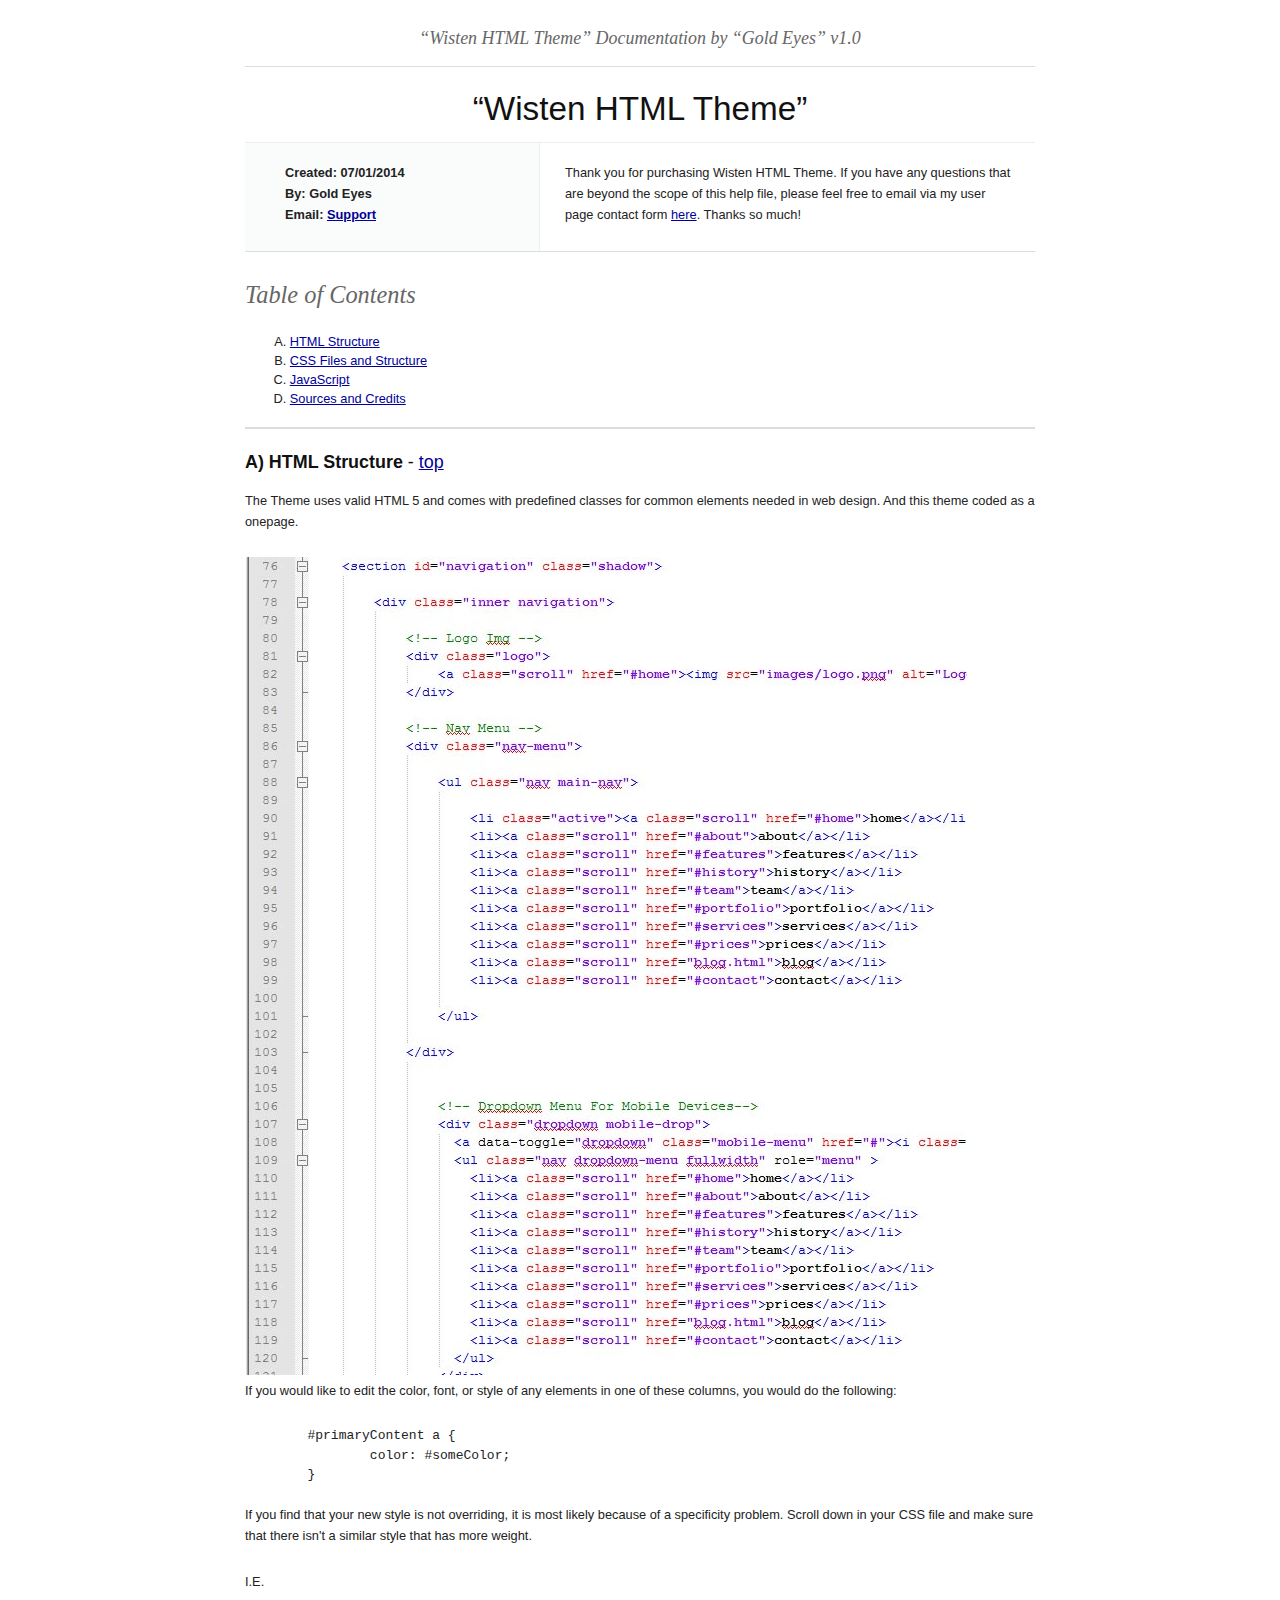
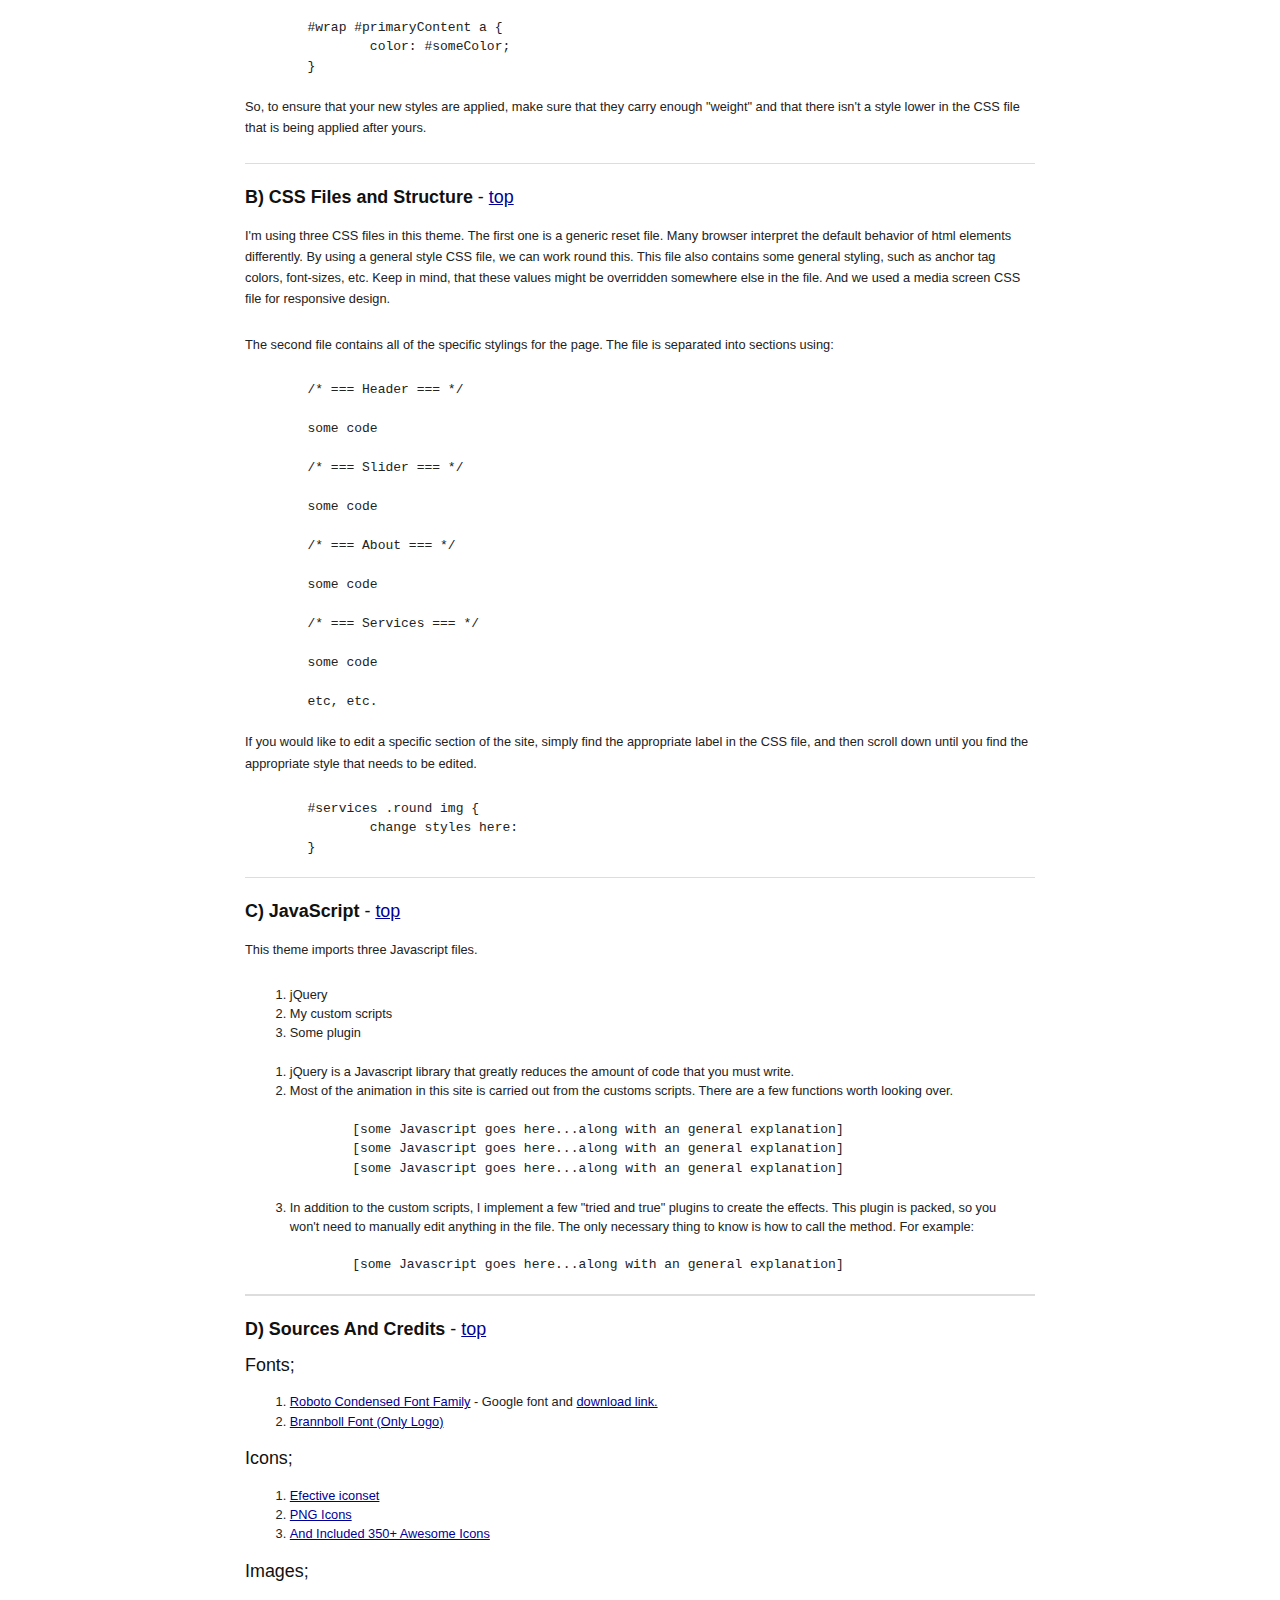
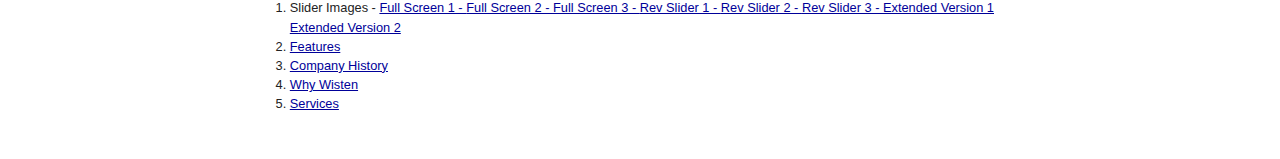
<file: documentation/index.html>
<!DOCTYPE HTML PUBLIC "-//W3C//DTD HTML 4.01//EN" "http://www.w3.org/TR/html4/strict.dtd">
<head lang="en">
	<meta http-equiv="content-type" content="text/html;charset=utf-8">
	<title>Wisten HTML Theme Documentation</title>
	<!-- Framework CSS -->
	<link rel="stylesheet" href="assets/blueprint-css/screen.css" type="text/css" media="screen, projection">
	<link rel="stylesheet" href="assets/blueprint-css/print.css" type="text/css" media="print">
	<!--[if lt IE 8]><link rel="stylesheet" href="assets/blueprint-css/ie.css" type="text/css" media="screen, projection"><![endif]-->
	<link rel="stylesheet" href="assets/blueprint-css/plugins/fancy-type/screen.css" type="text/css" media="screen, projection">
	<style type="text/css" media="screen">
		p, table, hr, .box { margin-bottom:25px; }
		.box p { margin-bottom:10px; }
	</style>
</head>


<body>
	<div class="container">
	
		<h3 class="center alt">&ldquo;Wisten HTML Theme&rdquo; Documentation by &ldquo;Gold Eyes&rdquo; v1.0</h3>
		
		<hr>
		
		<h1 class="center">&ldquo;Wisten HTML Theme&rdquo;</h1>
		
		<div class="borderTop">
			<div class="span-6 colborder info prepend-1">
				<p class="prepend-top">
					<strong>
					Created: 07/01/2014<br>
					By: Gold Eyes<br>
					Email: <a href="mailto:support@goldeyestheme.com">Support</a>
					</strong>
				</p>
			</div><!-- end div .span-6 -->		
	
			<div class="span-12 last">
				<p class="prepend-top append-0">Thank you for purchasing Wisten HTML Theme. If you have any questions that are beyond the scope of this help file, please feel free to email via my user page contact form <a href="http://themeforest.net/user/goldeyes">here</a>. Thanks so much!</p>
			</div>
		</div><!-- end div .borderTop -->
		
		<hr>
		
		<h2 id="toc" class="alt">Table of Contents</h2>
		<ol class="alpha">
			<li><a href="#htmlStructure">HTML Structure</a></li>
			<li><a href="#cssFiles">CSS Files and Structure</a></li>
			<li><a href="#javascript">JavaScript</a></li>
			<li><a href="#credits">Sources and Credits</a></li>
		</ol>
		
		<hr>
		
		<h3 id="htmlStructure"><strong>A) HTML Structure</strong> - <a href="#toc">top</a></h3>
		<p>The Theme uses valid HTML 5 and comes with predefined classes for common elements needed in web design. And this theme coded as a onepage.</p>
		
		<img src="assets/images/htmlstructure.jpg" alt="HTML Structure" />
		
		<p>If you would like to edit the color, font, or style of any elements in one of these columns, you would do the following:</p>

<pre>	#primaryContent a {
		color: #someColor;
	} 
</pre>

		<p>If you find that your new style is not overriding, it is most likely because of a specificity problem. Scroll down in your CSS file and make sure that there isn't a similar style that has more weight.</p>

		<p>I.E.</p>

<pre>	#wrap #primaryContent a {
		color: #someColor;
	}
</pre>

		<p>So, to ensure that your new styles are applied, make sure that they carry enough "weight" and that there isn't a style lower in the CSS file that is being applied after yours.</p> 

		<hr>

		<h3 id="cssFiles"><strong>B) CSS Files and Structure</strong> - <a href="#toc">top</a></h3>

		<p>I'm using three CSS files in this theme. The first one is a generic reset file. Many browser interpret the default behavior of html elements differently. By using a general style CSS file, we can work round this. This file also contains some general styling, such as anchor tag colors, font-sizes, etc. Keep in mind, that these values might be overridden somewhere else in the file. And we used a media screen CSS file for responsive design.</p> 

		<p>The second file contains all of the specific stylings for the page. The file is separated into sections using:</p>  

<pre>	/* === Header === */

	some code

	/* === Slider === */
	
	some code
	
	/* === About === */
	
	some code
	
	/* === Services === */
	
	some code
	
	etc, etc. 
</pre>
		
		<p>If you would like to edit a specific section of the site, simply find the appropriate label in the CSS file, and then scroll down until you find the appropriate style that needs to be edited.</p> 


<pre>	#services .round img {
		change styles here:
	}
</pre>

		<hr>
		
		<h3 id="javascript"><strong>C) JavaScript</strong> - <a href="#toc">top</a></h3>
		
		<p>This theme imports three Javascript files.</p>
		
		<ol>
			<li>jQuery</li>
			<li>My custom scripts</li>
			<li>Some plugin</li>
		</ol>
		  
		<ol>
			<li>jQuery is a Javascript library that greatly reduces the amount of code that you must write.</li>
			<li>Most of the animation in this site is carried out from the customs scripts. There are a few functions worth looking over.
<pre>	[some Javascript goes here...along with an general explanation]
	[some Javascript goes here...along with an general explanation]
	[some Javascript goes here...along with an general explanation]
</pre>
			</li>
			<li>In addition to the custom scripts, I implement a few "tried and true" plugins to create the effects. This plugin is packed, so you won't need to manually edit anything in the file. The only necessary thing to know is how to call the method. For example:
<pre>	[some Javascript goes here...along with an general explanation]</pre>
			</li>
		</ol>
				
		<hr>

	    <h3 id="credits"><strong>D) Sources And Credits</strong> - <a href="#toc">top</a></h3>

	  <h3>Fonts;</h3>
	  <ol>
	     <li><a href="http://www.google.com/fonts/specimen/Roboto+Condensed" target="_blank">Roboto Condensed Font Family</a> - Google font and<small></small> <a href="http://www.fontsquirrel.com/fonts/roboto" target="_blank">download link.</a></li>
          <li><a href="http://www.dafont.com/es/brannboll.font?text=Wisten" target="_blank">Brannboll Font (Only Logo)</a> </li>
	  </ol>
	  
	   <h3>Icons;</h3>
	  <ol>
	     <li><a href="http://www.iconarchive.com/show/my-seven-icons-by-itzikgur.html" target="_blank">Efective iconset</a></li>
          <li><a href="http://www.brankic1979.com/icons/" target="_blank">PNG Icons</a></li>
          <li><a href="http://fontawesome.io/" target="_blank">And Included 350+ Awesome Icons</a> </li>
	  </ol>
	  
	  <h3>Images;</h3>
	  <ol>
	     <li>Slider Images -
			<a href="http://wallpaperswide.com/night_in_the_city_2-wallpapers.html" target="_blank">Full Screen 1 - </a>
			<a href="http://wallpaperswide.com/grey_bathroom-wallpapers.html" target="_blank">Full Screen 2 - </a>
			<a href="http://wallpaperswide.com/misty_amsterdam-wallpapers.html" target="_blank">Full Screen 3 - </a>
			<a href="http://wallpaperswide.com/winter_girl_3-wallpapers.html" target="_blank">Rev Slider 1 - </a>
			<a href="http://wallpaperswide.com/empire_state_building_bw_edit-wallpapers.html" target="_blank">Rev Slider 2 - </a>
			<a href="http://wallpaperswide.com/winter_joy-wallpapers.html" target="_blank">Rev Slider 3 - </a>
			<a href="http://wallpaperswide.com/small_gray_squares-wallpapers.html" target="_blank">Extended Version 1</a>
			<a href="http://wallpaperswide.com/pier_black_and_white-wallpapers.html" target="_blank">Extended Version 2</a>
		 </li>
		  <li><a href="http://wallpaperswide.com/smart_woman-wallpapers.html" target="_blank">Features</a>
		  <li><a href="http://wallpaperswide.com/girls_9-wallpapers.html" target="_blank">Company History</a>
		  <li><a href="http://wallpaperswide.com/empire_state_building_2-wallpapers.html" target="_blank">Why Wisten</a>
		  <li><a href="http://wallpaperswide.com/girl_in_the_rain-wallpapers.html" target="_blank">Services</a>
	  </ol>

		<hr class="space">
	</div><!-- end div .container -->
</body>
</html>
</file>
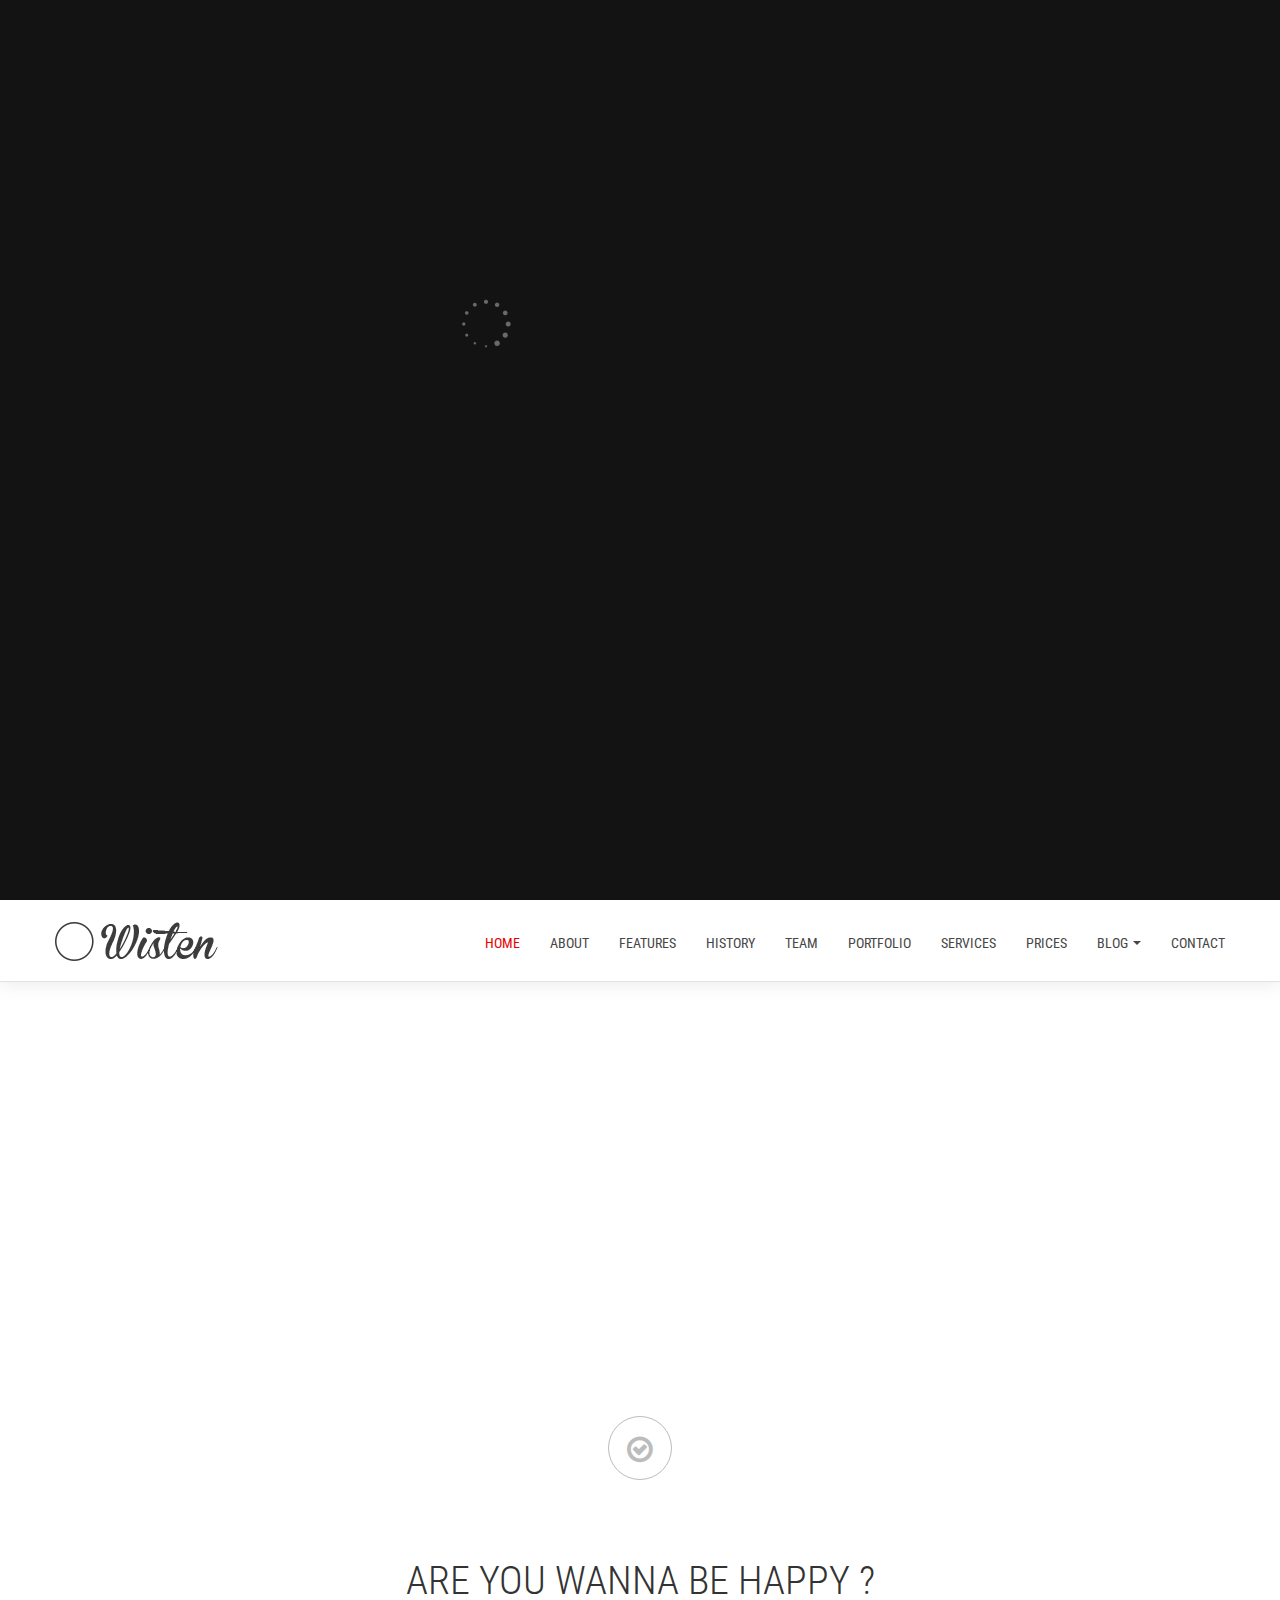
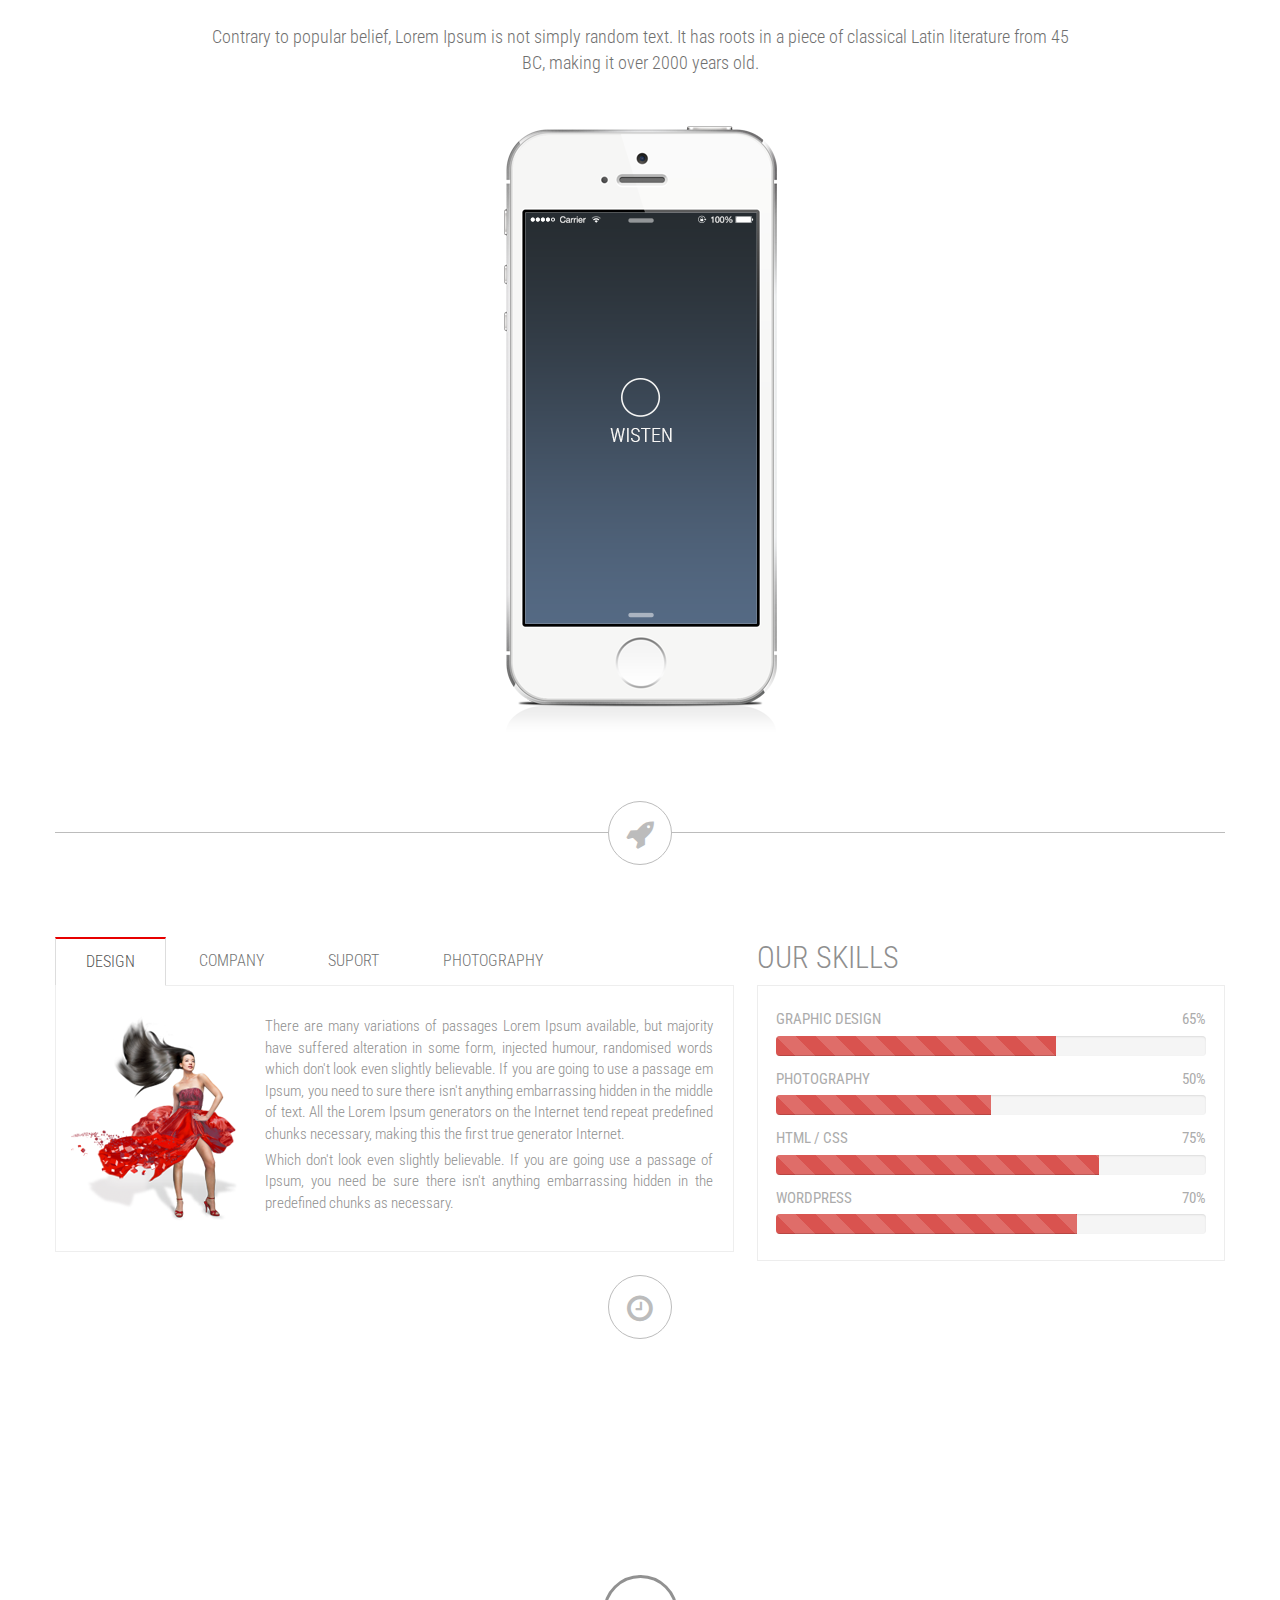
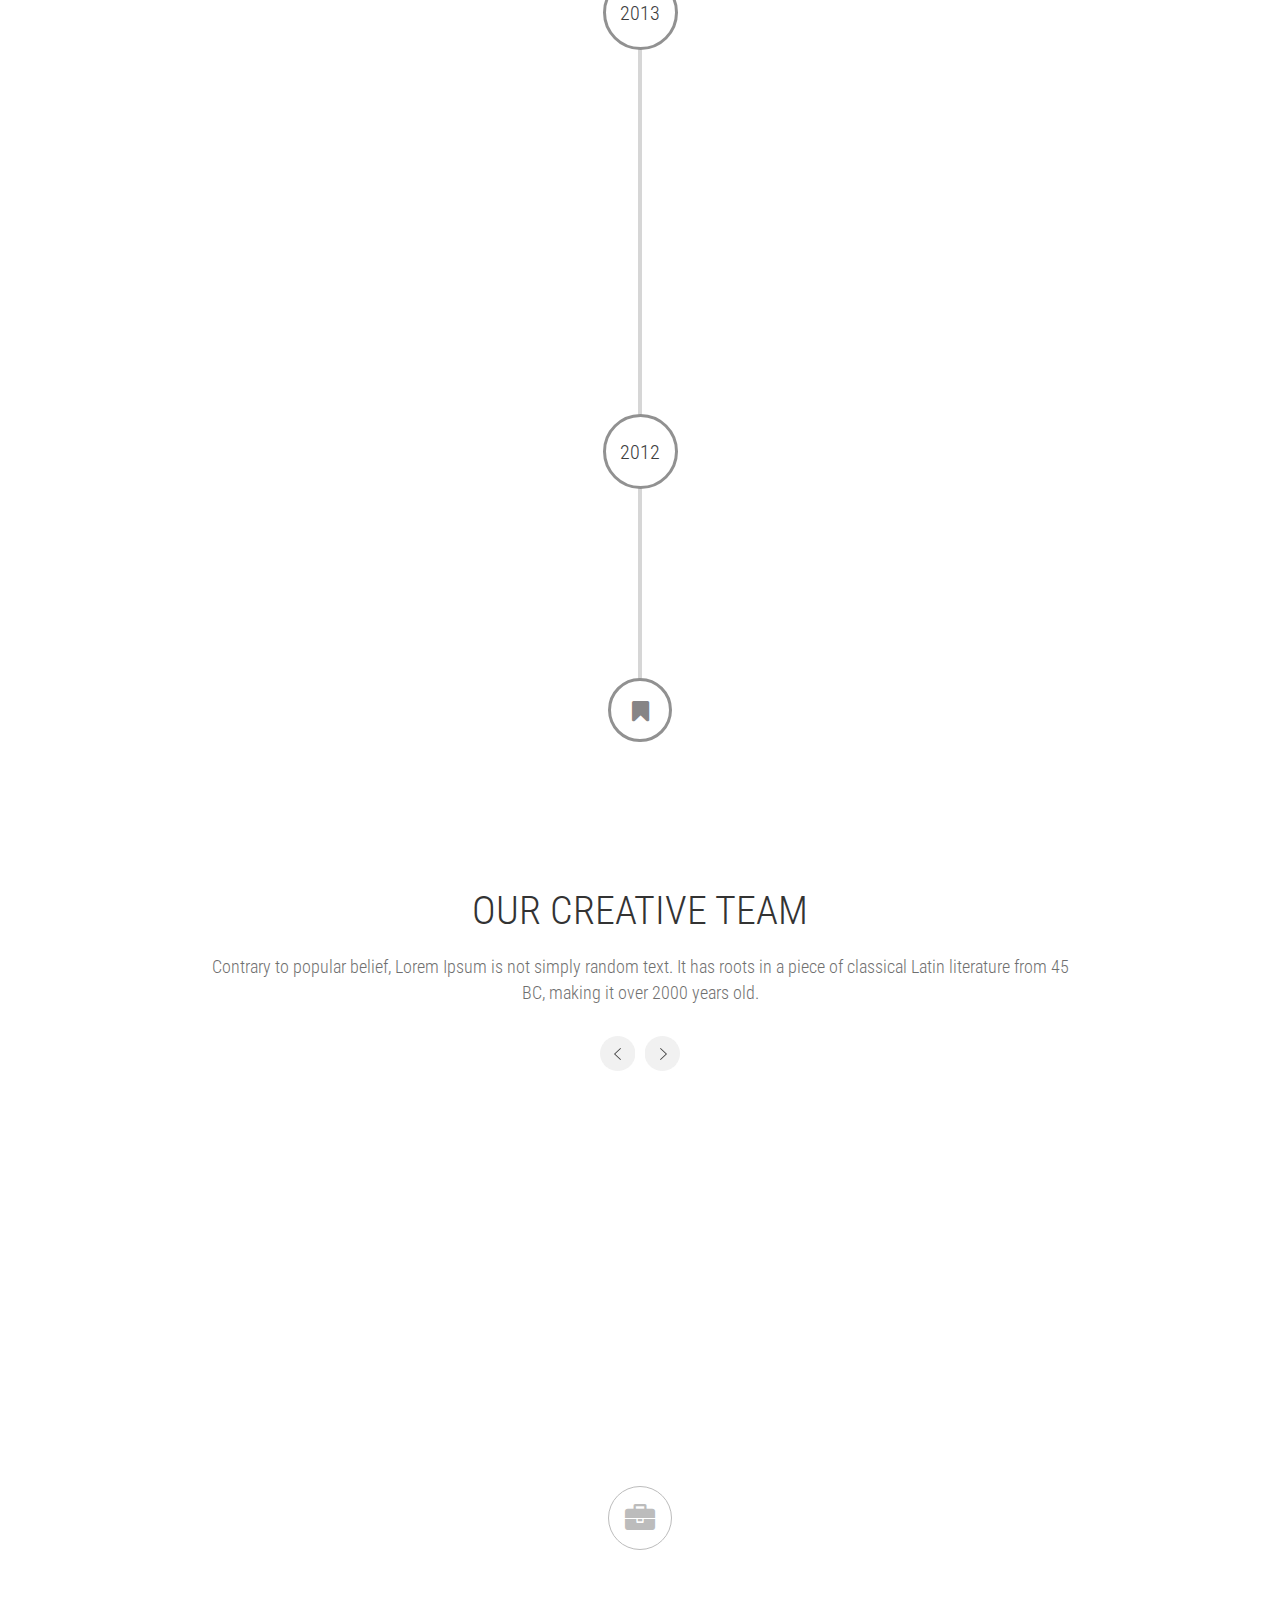
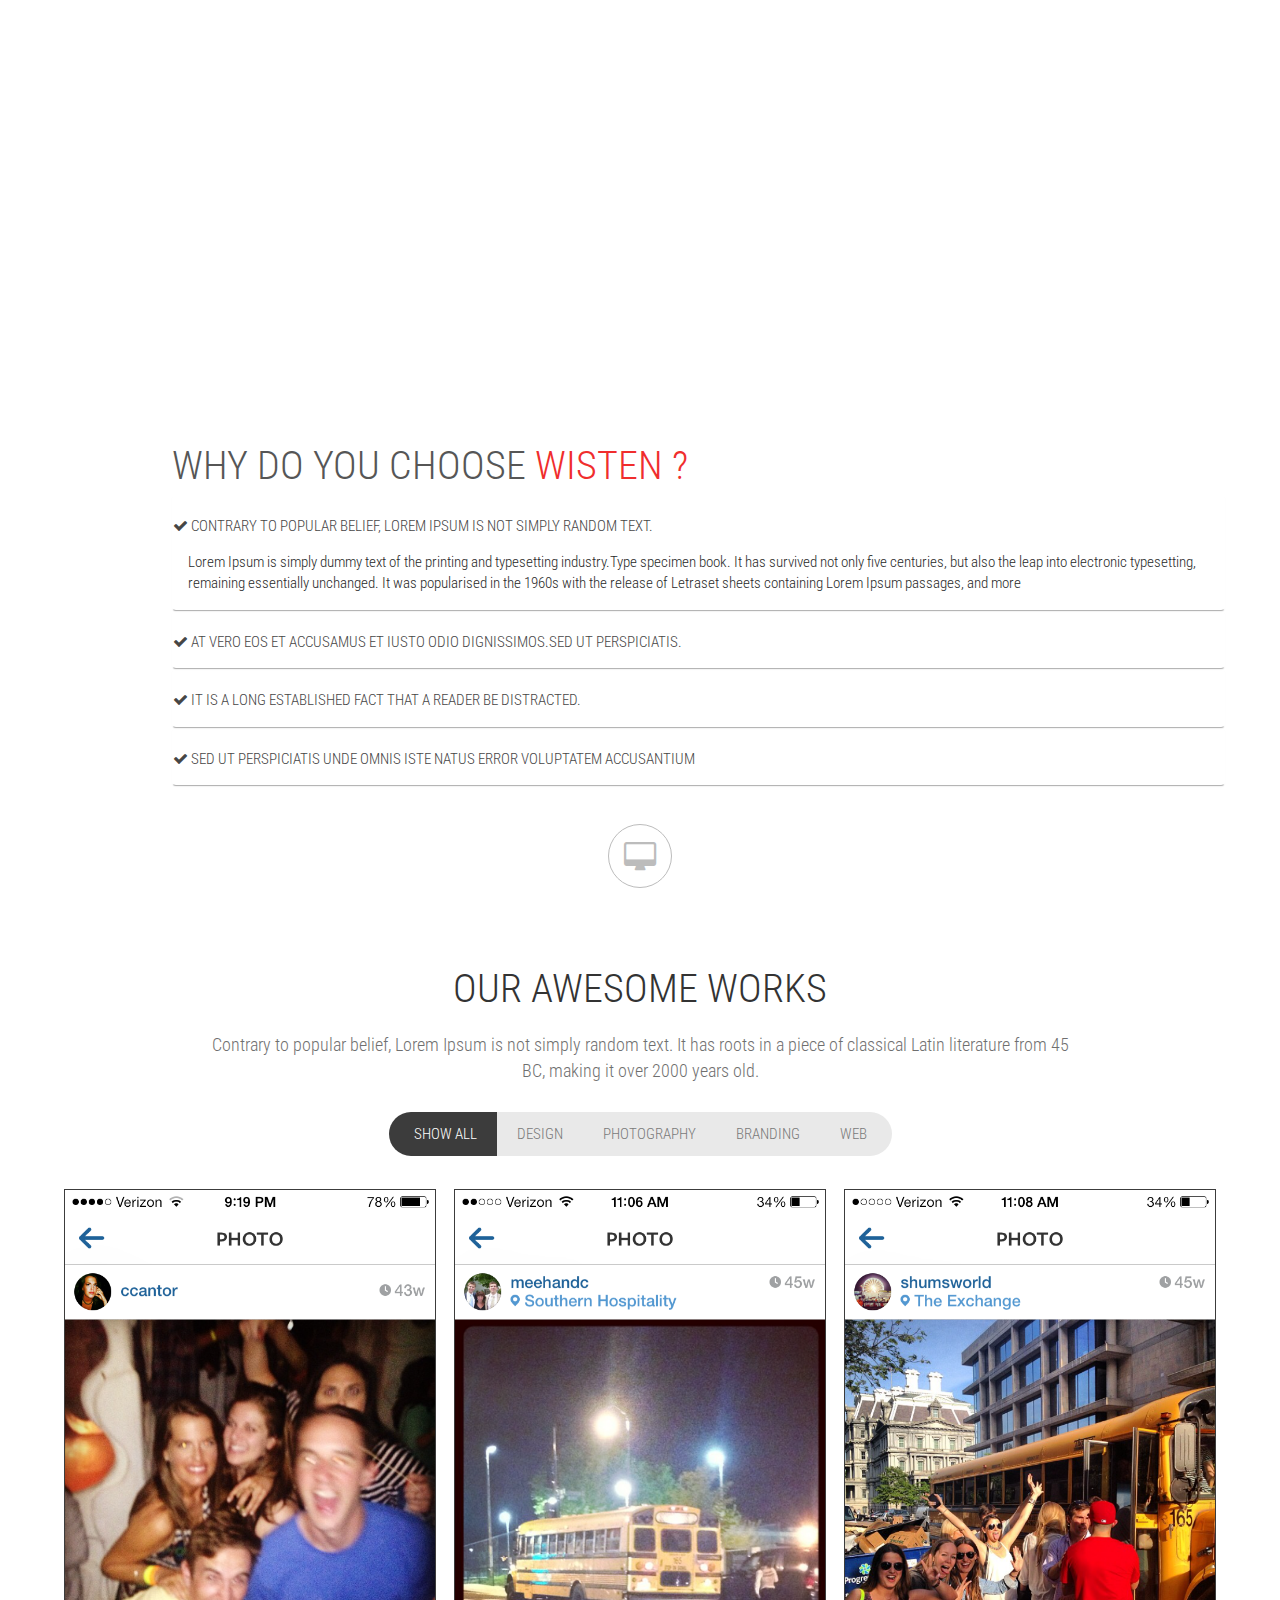
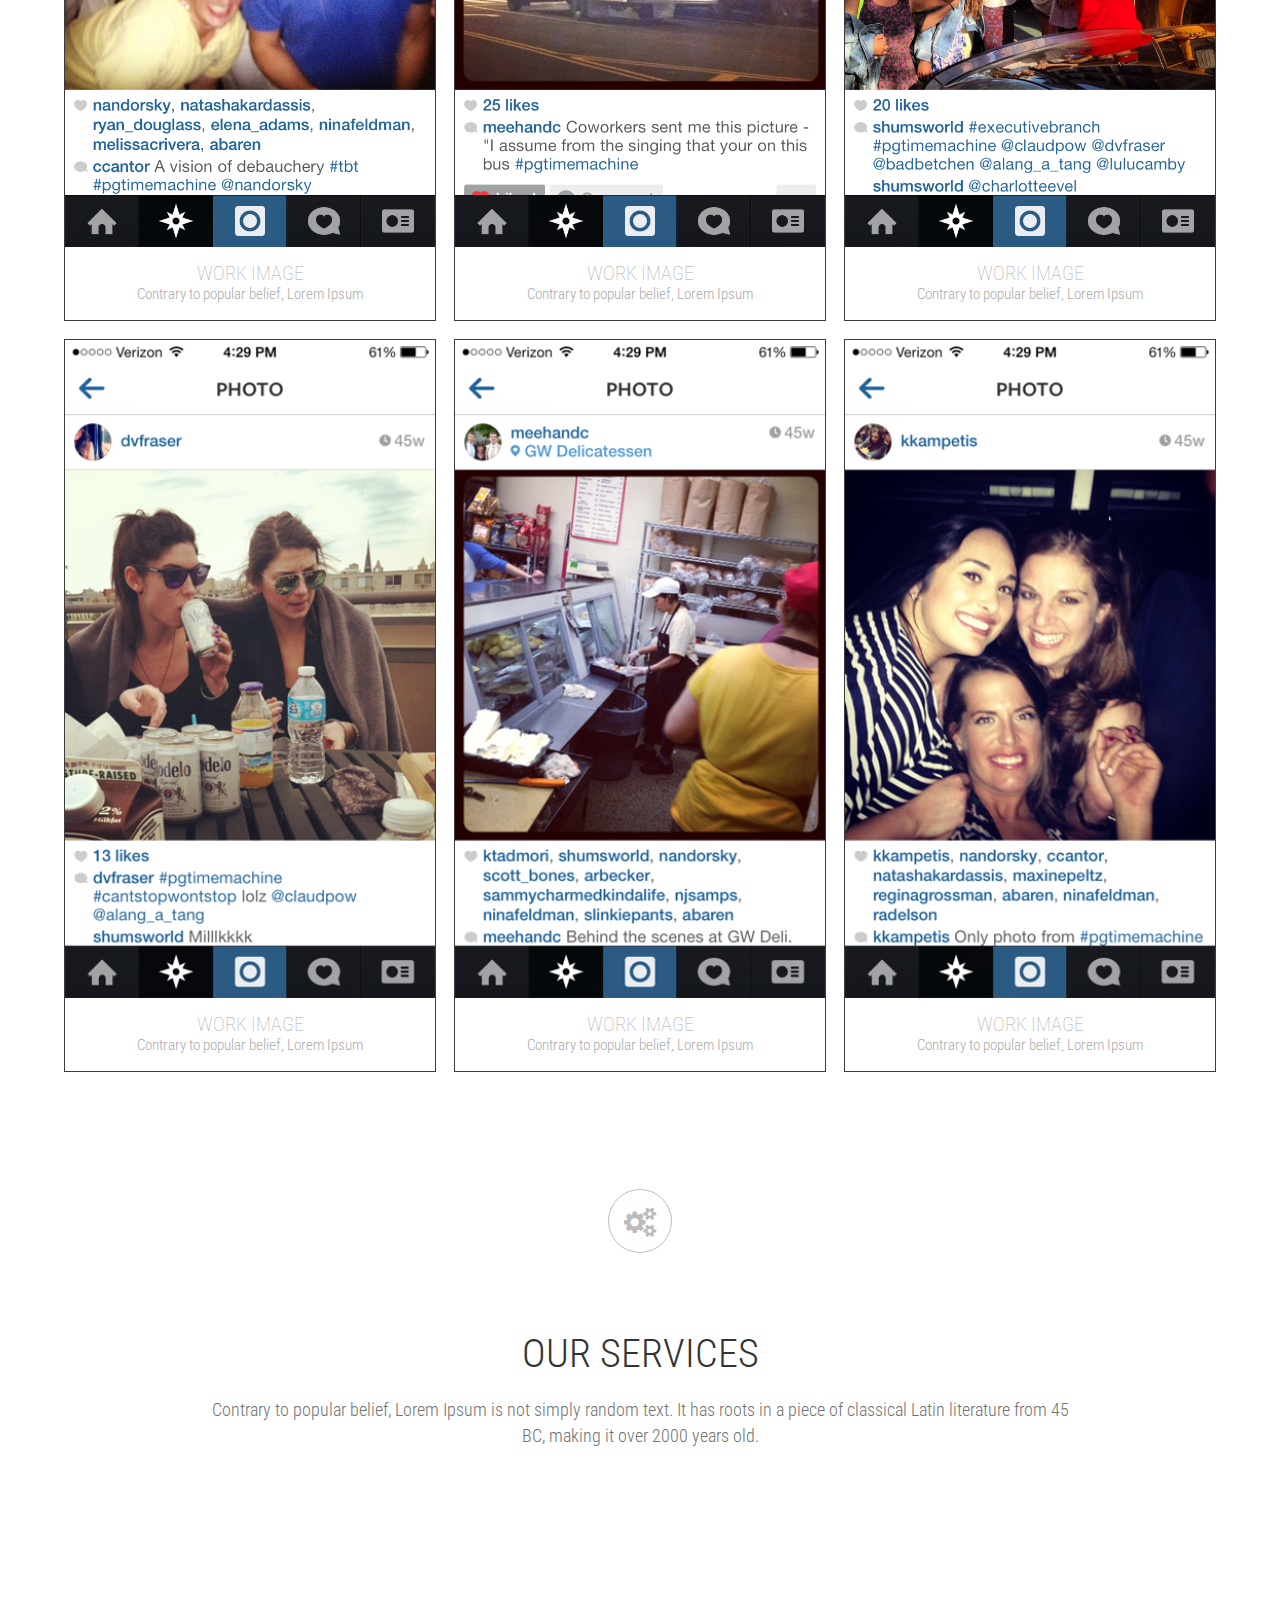
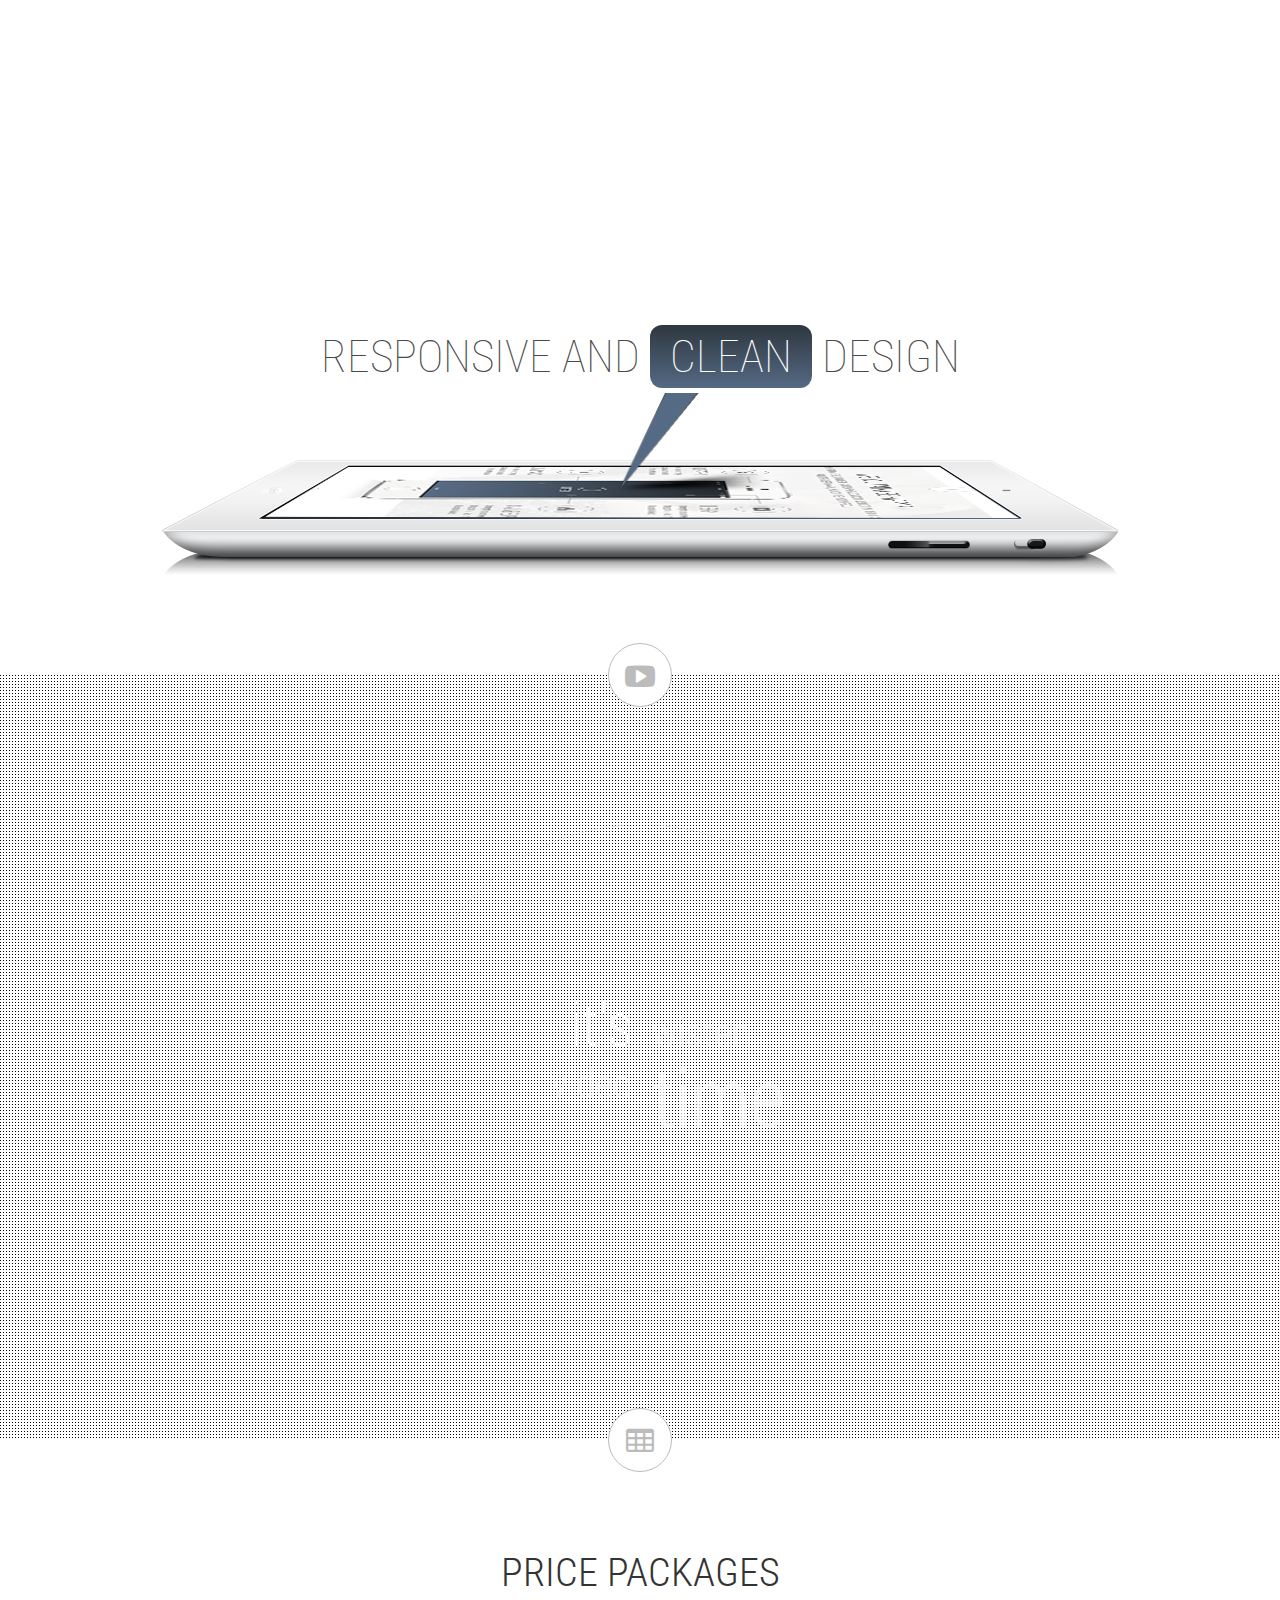
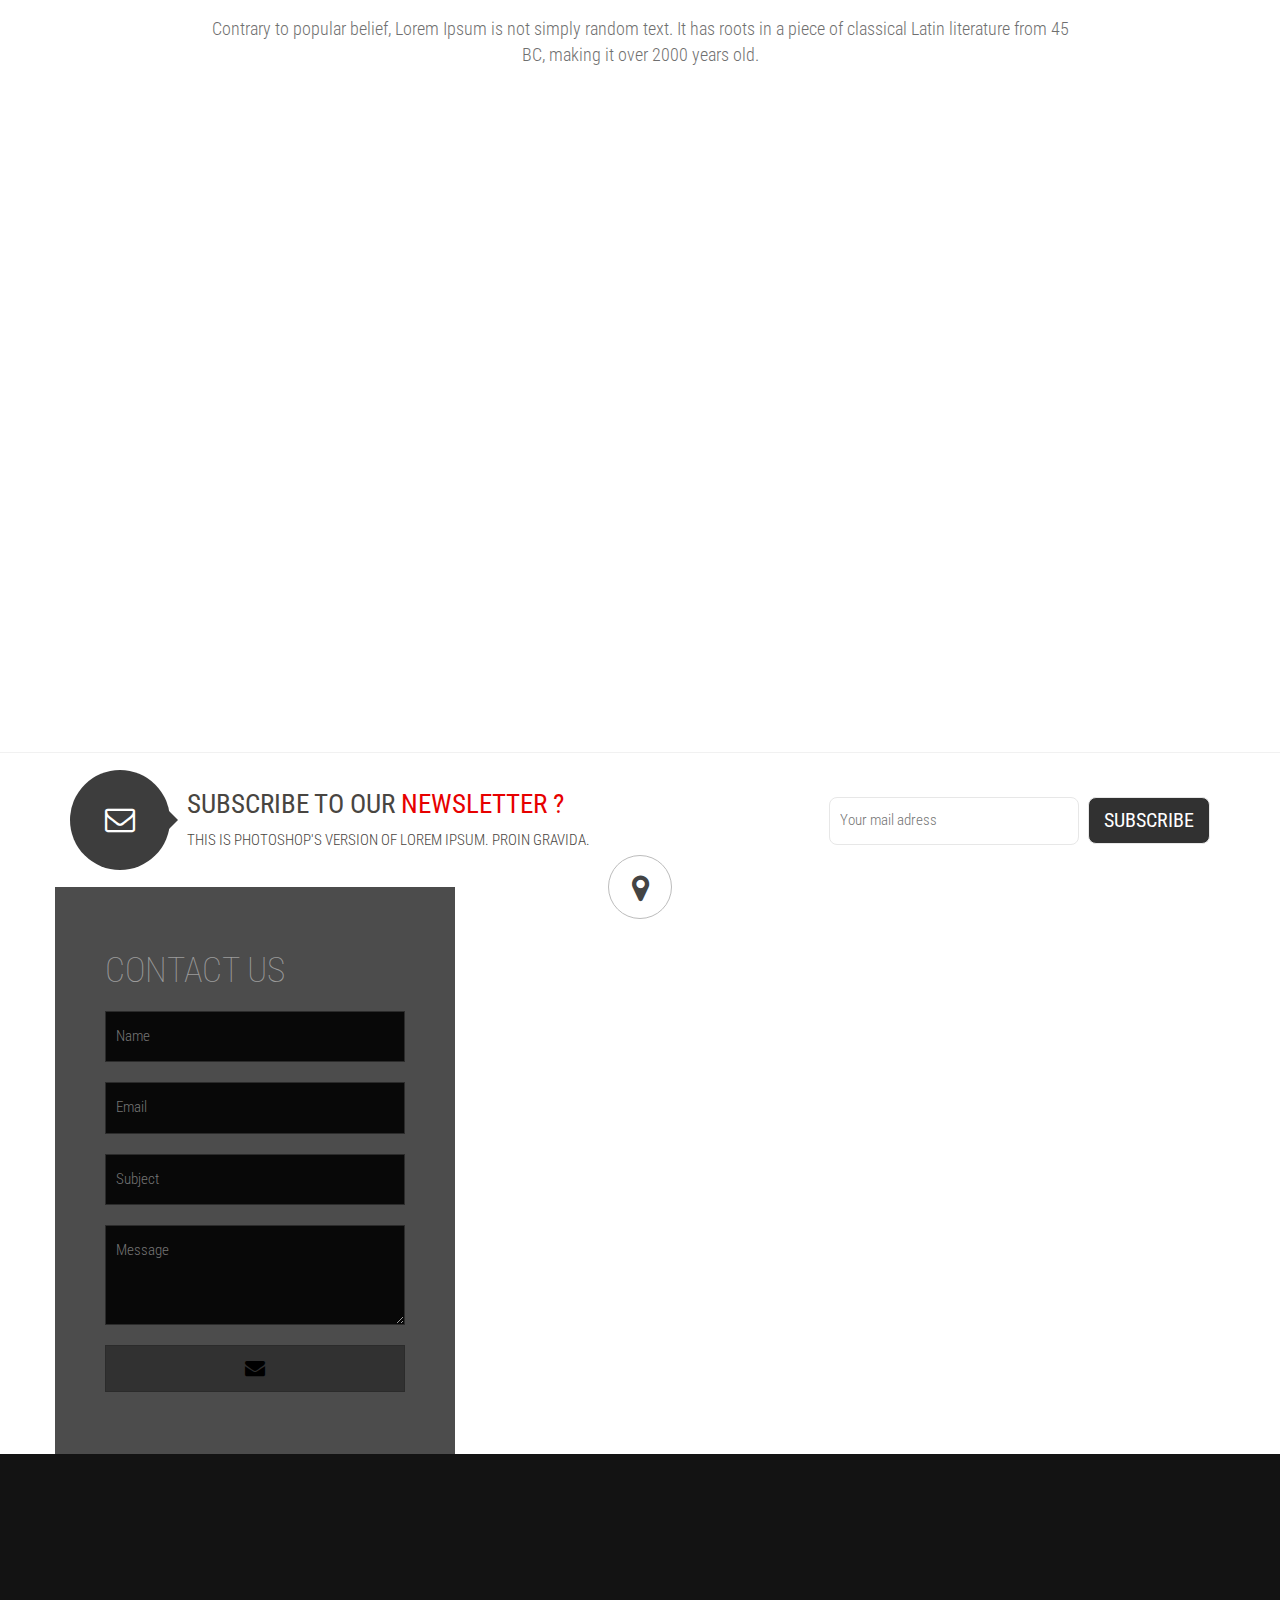
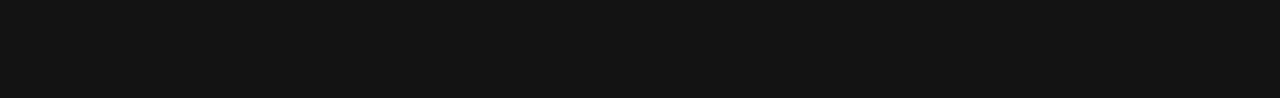
<file: index1.html>
<!DOCTYPE html>
<html lang="en">
<head>

    <meta charset="utf-8" />
    <title>Wisten OnePage HTML Theme</title>
    <meta name="description" content="" />
    <meta name="viewport" content="width=device-width, initial-scale=1.0" />
		
	<!-- CSS Files -->
		
	<link rel="stylesheet" href="css/reset.css" />
	<link rel="stylesheet" href="css/animate.min.css" />
	<link rel="stylesheet" href="css/bootstrap.css" />
	<link rel="stylesheet" href="css/style.css" />
	<link rel="stylesheet" href="css/flexslider.css" />
	<link rel="stylesheet" href="css/font-awesome.css" />
	<link rel="stylesheet" href="css/owl.carousel.css" />
	<link rel="stylesheet" href="css/prettyPhoto.css" />
	<link rel="stylesheet" href="css/responsive.css" />
	<link rel="stylesheet" href="css/player/YTPlayer.css" />

	<!-- End CSS Files -->
 
</head>
	
	
<body data-spy="scroll" data-target=".nav-menu" data-offset="50">

		<div id="pageloader">   
            <div class="loader-item">
              <img src="images/loading.gif" alt='loader' />
            </div>
        </div>

	<!-- Home Section -->
	<section id="home" class="nav-link">
	
		<!-- Slider -->
		<div id="slides">
			<div class="slides-container">
			
			<!-- Slider Images -->
			 <div class="image1 pattern"></div>
			 <div class="image2 pattern"></div>
			 <div class="image3 pattern"></div>
			 <!-- End Slider Images -->
			 
			</div>
			
			<!-- Slider Controls -->
			
			<nav class="slides-navigation">
			  <a href="#" class="next"></a>
			  <a href="#" class="prev"></a>
			</nav>
			 
			<!-- End Slider Controls -->
			
		</div>
		<!-- End Slider Images -->
		
		<!-- Main - Text Slide -->
		<div class=" main">
			
			<!-- Text Slider -->
			<div class="flexslider home-slider">
			
				<!-- Text Slides -->
				<ul class="home-slides">
					<li>We Are <span>Wisten</span></li>
					<li>We Are Strong</li>
					<li>We Are<span> Designers</span></li>
				</ul>
				<!-- End Text Slides -->
				
				<div class="clear"></div>
				
			</div>

			<!-- Home Description -->
			<div class="home-desc">Contrary to popular belief, Lorem Ipsum is not simply random text. It has roots in a piece of classical Latin literature.</div>
			<!-- End Home Description -->
			
			<!-- Home Button -->
			<a class="scroll home-button" href="#about">Get Started</a>
			<!-- End Home Button -->
			
		</div>
		<!-- End Main -->
		
	</section>
	<!-- End Home Section -->
	
	<!-- Navigation Section -->
	<section id="navigation" class="shadow">
	
		<div class="inner navigation">
			
			<!-- Logo Img -->
			<div class="logo">
				<a class="scroll" href="#home"><img src="images/logo.png" alt="Logo"/></a>
			</div>
			
			<!-- Nav Menu -->
			<div class="nav-menu">
				
				<ul class="nav main-nav">
				
					<li class="active"><a class="scroll" href="#home">home</a></li>
					<li><a class="scroll" href="#about">about</a></li>
					<li><a class="scroll" href="#features">features</a></li>
					<li><a class="scroll" href="#history">history</a></li>
					<li><a class="scroll" href="#team">team</a></li>
					<li><a class="scroll" href="#portfolio">portfolio</a></li>
					<li><a class="scroll" href="#services">services</a></li>
					<li><a class="scroll" href="#prices">prices</a></li>
					<li class="dropdown-toggle nav-toggle"><a class="scroll" href="blog.html">blog <b data-toggle="dropdown" class="caret"></b></a>

						<ul class="dropdown-menu">

							<li><a href="blog.html">Blog Full Width</a></li>
							<li><a href="blog_01.html">With Sidebar Right</a></li>
							<li><a href="blog_02.html">With Sidebar Left</a></li>

						</ul>

					</li>
					<li><a class="scroll" href="#contact">contact</a></li>
				
				</ul>
				
			</div>
			
			
				<!-- Dropdown Menu For Mobile Devices-->
				<div class="dropdown mobile-drop">
				  <a data-toggle="dropdown" class="mobile-menu" href="#"><i class="fa fa-bars"></i></a>
				  <ul class="nav dropdown-menu fullwidth" role="menu" >
					<li><a class="scroll" href="#home">home</a></li>
					<li><a class="scroll" href="#about">about</a></li>
					<li><a class="scroll" href="#features">features</a></li>
					<li><a class="scroll" href="#history">history</a></li>
					<li><a class="scroll" href="#team">team</a></li>
					<li><a class="scroll" href="#portfolio">portfolio</a></li>
					<li><a class="scroll" href="#services">services</a></li>
					<li><a class="scroll" href="#prices">prices</a></li>
					<li class="dropdown-toggle mobile-toggle"><a class="scroll">blog <b data-toggle="dropdown" class="caret"></b></a>

						<ul class="dropdown-menu dr-mobile">

							<li><a href="blog.html">Blog Full Width</a></li>
							<li><a href="blog_01.html">With Sidebar Right</a></li>
							<li><a href="blog_02.html">With Sidebar Left</a></li>

						</ul>

					</li>
					<li><a class="scroll" href="#contact">contact</a></li>
				  </ul>
				</div>
		
			<div class="clear"></div>
		</div>
	
	</section>
	<!-- End Navigation Section -->
	
	
	<!-- About Section -->
	<section id="about" class="contain nav-link">
		
		<div class="about inner">
				
				<!-- First Content -->
				<div class="about-content animated" data-animation="flipInY" data-animation-delay="0">
				
					<div class="icon top">
						<i class="fa fa-check "></i>
					</div>
					
					<div class="content-header text">easy customıze</div>
					<div class="content-desc text">Lorem Ipsum not simply random text. tronda literature, making over maybe 2000 years old. Richard McClintock.</div>
					
					<div class="icon bottom">
						<i class="fa fa-plus "></i>
					</div>
					
				</div>
				
				<!-- Second Content -->
				<div class="about-content animated" data-animation="flipInY" data-animation-delay="100">
				
					<div class="icon top">
						<i class="fa fa-compress "></i>
					</div>
					
					<div class="content-header text">retina ready</div>
					<div class="content-desc text">Lorem Ipsum not simply random text. tronda literature, making over maybe 2000 years old. Richard McClintock.</div>
					
					<div class="icon bottom">
						<i class="fa fa-plus "></i>
					</div>
					
				</div>
				
				<!-- Third Content -->
				<div class="about-content animated" data-animation="flipInY" data-animation-delay="200">
				
					<div class="icon top">
						<i class="fa fa-rocket "></i>
					</div>
					
					<div class="content-header text">creative layout</div>
					<div class="content-desc text">Lorem Ipsum not simply random text. tronda literature, making over maybe 2000 years old. Richard McClintock.</div>
					
					<div class="icon bottom">
						<i class="fa fa-plus "></i>
					</div>
					
				</div>
				
				<!-- Fourth Content -->
				<div class="about-content animated" data-animation="flipInY" data-animation-delay="300">
				
					<div class="icon top">
						<i class="fa fa-mobile "></i>
					</div>
					
					<div class="content-header text">super responsıve</div>
					<div class="content-desc text">Lorem Ipsum not simply random text. tronda literature, making over maybe 2000 years old. Richard McClintock.</div>
					
					<div class="icon bottom">
						<i class="fa fa-plus "></i>
					</div>
					
				</div>
				
				<div class="clear"></div>
				
		</div><!-- End Inner div -->
		
	</section><!-- End About Section -->
	
	
	<!-- Features Section -->
	<section id="features" class="contain nav-link">
		
		<!-- Features Top Icon -->
		<div class="contain-logo">
			<i class="fa fa-check-circle-o "></i>
		</div>
		
		<div class="inner">

			<!-- Header -->
			<div class="header">
				are you wanna be happy ?
			</div>
			
			<!-- Second Header -->
			<div class="page-desc">
				Contrary to popular belief, Lorem Ipsum is not simply random text. It has roots in a piece of classical Latin literature from 45 BC, making it over 2000 years old.
			</div>
			
			<ul class="f-iphone">
			
				<li class="f-box f1 animated" data-animation="fadeInLeft" data-animation-delay="0">
					<div class="f-box-logo"><i class="fa fa-camera-retro"></i></div>
					<div class="f-box-head">photography</div>
					<div class="f-box-desc">Contrary to popular a belief, Lorem Ipsum is not simply It has roots in a piece of classical Latin literature Richard McClintock,</div>
				</li>
				
				<li class="f-box f2 animated" data-animation="fadeInRight" data-animation-delay="200">
					<div class="f-box-logo"><i class="fa fa-pagelines"></i></div>
					<div class="f-box-head">design</div>
					<div class="f-box-desc">Contrary to popular a belief, Lorem Ipsum is not simply It has roots in a piece of classical Latin literature Richard McClintock,</div>
				</li>
				
				<li class="f-box f3 animated" data-animation="fadeInLeft" data-animation-delay="400">
					<div class="f-box-logo"><i class="fa fa-laptop"></i></div>
					<div class="f-box-head">analystic</div>
					<div class="f-box-desc">Contrary to popular a belief, Lorem Ipsum is not simply It has roots in a piece of classical Latin literature Richard McClintock,</div>
				</li>
				
				<li class="f-box f4 animated" data-animation="fadeInRight" data-animation-delay="600">
					<div class="f-box-logo"><i class="fa fa-cloud-upload"></i></div>
					<div class="f-box-head">online support</div>
					<div class="f-box-desc">Contrary to popular a belief, Lorem Ipsum is not simply It has roots in a piece of classical Latin literature Richard McClintock,</div>
				</li>
			
			</ul>
			
			<div class="clear"></div>
		</div><!-- End Inner div -->
		
	</section><!-- End Features Section -->
	
	
	<!-- Skills Section -->
	<section id="skills" class="contain nav-link">

			<div class="inner skills">
			
			<!-- Features Top Icon -->
				<div class="contain-logo br">
					<i class="fa fa-rocket "></i>
				</div>
				
				
						<!-- Tabs -->
						<div class="tabs">
						
								<!-- Nav Menu -->	
								<ul class="nav nav-tabs" id="tab-menu">
								  <li class="active"><a href="#first" data-toggle="tab">Design</a></li>
								  <li><a href="#second" data-toggle="tab">Company</a></li>
								  <li><a href="#third" data-toggle="tab">Suport</a></li>
								  <li><a href="#fourth" data-toggle="tab">Photography</a></li>
								</ul>

								<div class="tab-content">
									
									<!-- Icon Left -->
									 <div class="tab-pane fade in active" id="first">
											
											<div class="tab-icon">
											
												<img src="images/tab-icon1.png" alt=""/>
												
											</div>
											
											<div class="tab-desc">
											
												<p>There are many variations of passages Lorem Ipsum available, but majority have suffered alteration in some form, injected humour, randomised words which don't look even slightly believable. If you are going to use a passage  em Ipsum, you need to sure there isn't anything embarrassing hidden in the middle of text. All the Lorem Ipsum generators on the Internet tend repeat predefined chunks necessary, making this the first true generator Internet. </p>

												<p>Which don't look even slightly believable. If you are going use a passage of Ipsum, you need be sure there isn't anything embarrassing hidden in the predefined chunks as necessary.</p>
											
											</div>
											
											<div class="clear"></div>
											
									</div>
										
									<!-- Icon right -->	
									<div class="tab-pane fade" id="second">
												
												<div class="tab-desc">
												
													<p>There are many variations of passages Lorem Ipsum available, but majority have suffered alteration in some form, injected humour, randomised words which don't look even slightly believable. If you are going to use a passage  em Ipsum, you need to sure there isn't anything embarrassing hidden in the middle of text. All the Lorem Ipsum generators on the Internet tend repeat predefined chunks necessary, making this the first true generator Internet. </p>

													<p>Which don't look even slightly believable. If you are going use a passage of predefined chunks as necessary.</p>
												
												</div>
												
												<div class="tab-icon">
												
													<img src="images/tab-icon3.png" alt=""/>
													
												</div>

												<div class="clear"></div>
												
									</div>
								 
									<!-- Only Text -->	
									<div class="tab-pane fade" id="third">
															
											<div class="tab-desc only">
											
												<p>There are many variations of passages Lorem Ipsum available, but majority have suffered alteration in some form, injected humour, randomised words which don't look even slightly believable. If you are going to use a passage  em Ipsum, you need to sure there isn't anything embarrassing hidden in the middle of text. All the Lorem Ipsum generators on the Internet tend repeat predefined chunks necessary, making this the first true generator Internet. </p>

												<p>Which don't look even slightly believable. If you are going use a passage of Ipsum, you need be sure there isn't anything embarrassing hidden in the predefined chunks as necessary.</p>
											
											</div>
											
											<div class="clear"></div>
									</div>	

									<!-- Icon left -->	
									<div class="tab-pane fade" id="fourth">

											<div class="tab-icon">
											
												<img src="images/tab-icon2.png" alt=""/>
												
											</div>
											
											<div class="tab-desc">

												<p>Which don't look even slightly believable. If you are going use a passage of Ipsum, you need be sure there isn't anything embarrassing hidden in the predefined chunks as necessary.</p>
											
											</div>
											
											<div class="clear"></div>
									</div>
						
						</div><!-- End tab-content div -->
					
					</div><!-- End Tabs div -->
				
				
					<!-- Skills -->
					<div class="Progress-bars">
					
						<div class="head">Our Skills</div>
						
						<div class="Progress-content">
							
							<div class="progress-bars">
								
								<!-- Progress Texts -->
								<div class="progress-texts">
									<span class="progress-name">Graphic Design</span>
									<span class="progress-value">65%</span>
									<div class="clear"></div>
								</div>
								
								<!-- Progress Tables -->
								<div class="progress progress-striped active">
								  <div class="progress-bar progress-bar-danger"  role="progressbar" aria-valuenow="45" aria-valuemin="0" aria-valuemax="100" style="width: 65%"></div>
								</div>
						
							</div>
							
							<div class="progress-bars">
								
								<!-- Progress Texts -->
								<div class="progress-texts">
									<span class="progress-name">Photography</span>
									<span class="progress-value">50%</span>
									<div class="clear"></div>
								</div>
								
								<!-- Progress Tables -->
								<div class="progress progress-striped active">
								  <div class="progress-bar progress-bar-danger"  role="progressbar" aria-valuenow="45" aria-valuemin="0" aria-valuemax="100" style="width: 50%"></div>
								</div>
						
							</div>
							
							<div class="progress-bars">
								
								<!-- Progress Texts -->
								<div class="progress-texts">
									<span class="progress-name">HTML / CSS</span>
									<span class="progress-value">75%</span>
									<div class="clear"></div>
								</div>
								
								<!-- Progress Tables -->
								<div class="progress progress-striped active">
								  <div class="progress-bar progress-bar-danger"  role="progressbar" aria-valuenow="45" aria-valuemin="0" aria-valuemax="100" style="width: 75%"></div>
								</div>
						
							</div>
							
							<div class="progress-bars">
								
								<!-- Progress Texts -->
								<div class="progress-texts">
									<span class="progress-name">WordPress</span>
									<span class="progress-value">70%</span>
									<div class="clear"></div>
								</div>
								
								<!-- Progress Tables -->
								<div class="progress progress-striped active">
								  <div class="progress-bar progress-bar-danger"  role="progressbar" aria-valuenow="45" aria-valuemin="0" aria-valuemax="100" style="width: 70%"></div>
								</div>
						
							</div>
						
						</div>
					
					</div>
				
					<div class="clear"></div>
			</div><!-- End Inner div -->
	
	</section><!-- End Features Section -->
	
	
	
	
	
	<!-- History Section -->
	<section id="history" class="contain parallax1 nav-link">
		
			<div class="inner">
			
				<!-- History Top Icon -->
				<div class="contain-logo br">
					<i class="fa fa-clock-o "></i>
				</div>
			
				<!-- Header -->
				<div class="header white">
					company history
				</div>
				
				<!-- Second Header -->
				<div class="page-desc white">
					Contrary to popular belief, Lorem Ipsum is not simply random text. It has roots in a piece of classical Latin literature from 45 BC, making it over 2000 years old.
				</div>
			
					<ul class="timeline list-unstyled">
						
						<!-- History Year -->
						<li class="year">2013</li>
						
						<li class="note animated" data-animation="fadeInRight" data-animation-delay="50">
							<h4>
								The standard chunk
							</h4>
							<p class="desc">
								This is Photoshop's version  Lorem Ipsum. Proin gravida nibh vel velit auctor aliquet. Aenean sollicitudin, lorem quis bibendum auctor, nisi elit consequat.
							</p>
							<span class="date">
								20 DEC 2013
							</span>
							
							<span class="arrow fa fa-play"></span>
							
						</li>
						
						<li class="note animated" data-animation="fadeInLeft" data-animation-delay="50">
							<h4>
								There are many variations of passages
							</h4>
							<p class="desc">
								This is Photoshop's version  Lorem Ipsum. Proin gravida nibh vel velit auctor aliquet. Aenean sollicitudin, lorem quis bibendum auctor.
							</p>
							<span class="date">
								11 JUN 2013
							</span>
							
							<span class="arrow fa fa-play"></span>
							
						</li>
						
						<li class="note animated" data-animation="fadeInRight" data-animation-delay="100">
							<h4>
								Sed ut perspiciatis.
							</h4>
							<p class="desc">
								This is Photoshop's version  Lorem Ipsum. Proin gravida nibh vel velit auctor aliquet. Aenean sollicitudin, lorem quis bibendum auctor, nisi elit a consequat.Photoshop's version  of Lorem Ipsum. Proin gravida nibh vel velit auctor aliquet. Aenean sollicitudin, quis bibendum auctor, nisi elit consequat.
							</p>
							<span class="date">
								15 MAY 2013
							</span>
							
							<span class="arrow fa fa-play"></span>
							
						</li>
						
						<li class="note animated" data-animation="fadeInLeft" data-animation-delay="100">
							<h4>
								Finibus Bonorum et
							</h4>
							<p class="desc">
								This is Photoshop's version  Lorem Ipsum. Proin gravida nibh vel velit auctor aliquet. Aenean sollicitudin, lorem quis bibendum auctor, nisi elit consequat.
							</p>
							<span class="date">
								08 FEB 2013
							</span>
							
							<span class="arrow fa fa-play"></span>
							
						</li>
						
						<!-- History Year -->
						<li class="year">2012</li>
						
						<li class="note animated" data-animation="fadeInLeft" data-animation-delay="150">
							<h4>
								1914 translation by H. Rackham
							</h4>
							<p class="desc">
								This is Photoshop's version  Lorem Ipsum. Proin gravida nibh vel velit auctor aliquet.
							</p>
							<span class="date">
								18 NOV 2012
							</span>
							
							<span class="arrow fa fa-play"></span>
							
						</li>
						
						<li class="note animated" data-animation="fadeInRight" data-animation-delay="150">
							<h4>
								At vero eos et accusamus et iusto
							</h4>
							<p class="desc">
								This is Photoshop's version  Lorem Ipsum. Proin gravida nibh vel velit auctor aliquet.
							</p>
							<span class="date">
								20 AUG 2012
							</span>
							
							<span class="arrow fa fa-play"></span>
							
						</li>
						
						<!-- Start icon -->
						<li class="start fa fa-bookmark"></li>
						
						<li class="clear"></li>
						
					</ul><!-- End Timeline ul -->
					
			</div><!-- End inner div -->
			
	</section><!-- End History Section -->
	
	
	
	<!-- Our Team Section -->
	<section id="team" class="contain nav-link">
		
			<div class="inner">
			
				<!-- Header -->
				<div class="header ">
					Our Creative Team
				</div>
				
				<!-- Second Header -->
				<div class="page-desc ">
					Contrary to popular belief, Lorem Ipsum is not simply random text. It has roots in a piece of classical Latin literature from 45 BC, making it over 2000 years old.
				</div>
				
				
				<div class="team-items slide-boxes">

							<div class="item animated" data-animation="flipInY" data-animation-delay="0">
							  <img src="images/team/1.jpg" alt="" class="img-circle" />
								<h3>adriana doen</h3>
								<h4>Photogropher</h4>
								<p>Contrary popular belief, Lorem Ipsum is not simply random text. It has roots in a piece of literature</p>
								
								<div class="socials">
									<a href=""><i class="fa fa-facebook"></i></a>
									<a href=""><i class="fa fa-instagram"></i></a>
									<a href=""><i class="fa fa-pinterest"></i></a>
									<a href=""><i class="fa fa-twitter"></i></a>
									<a href=""><i class="fa fa-google-plus"></i></a>
								</div>
								
							</div>
							
							
							<div class="item animated" data-animation="flipInY" data-animation-delay="300">
							  <img src="images/team/2.jpg" alt="" class="img-circle" />
								<h3>Julia amanda</h3>
								<h4>web designer</h4>
								<p>Contrary popular belief, Lorem Ipsum is not simply random text. It has roots in a piece of literature</p>
								
								<div class="socials">
									<a href=""><i class="fa fa-facebook"></i></a>
									<a href=""><i class="fa fa-instagram"></i></a>
									<a href=""><i class="fa fa-pinterest"></i></a>
									<a href=""><i class="fa fa-twitter"></i></a>
									<a href=""><i class="fa fa-google-plus"></i></a>
								</div>
								
							</div>
							
							<div class="item animated" data-animation="flipInY" data-animation-delay="600">
							  <img src="images/team/3.jpg" alt="" class="img-circle" />
								<h3>alexa Roberts</h3>
								<h4>human resources</h4>
								<p>Contrary popular belief, Lorem Ipsum is not simply random text. It has roots in a piece of literature</p>
								
								<div class="socials">
									<a href=""><i class="fa fa-facebook"></i></a>
									<a href=""><i class="fa fa-instagram"></i></a>
									<a href=""><i class="fa fa-pinterest"></i></a>
									<a href=""><i class="fa fa-twitter"></i></a>
									<a href=""><i class="fa fa-google-plus"></i></a>
								</div>
								
							</div>
							
							<div class="item animated" data-animation="flipInY" data-animation-delay="900">
							  <img src="images/team/4.jpg" alt="" class="img-circle" />
								<h3>alondra Chelse</h3>
								<h4>Photogropher</h4>
								<p>Contrary popular belief, Lorem Ipsum is not simply random text. It has roots in a piece of literature</p>
								
								<div class="socials">
									<a href=""><i class="fa fa-facebook"></i></a>
									<a href=""><i class="fa fa-instagram"></i></a>
									<a href=""><i class="fa fa-pinterest"></i></a>
									<a href=""><i class="fa fa-twitter"></i></a>
									<a href=""><i class="fa fa-google-plus"></i></a>
								</div>
								
							</div>
							
							<div class="item animated" data-animation="flipInY" data-animation-delay="800">
							  <img src="images/team/1.jpg" alt="" class="img-circle" />
								<h3>adriana doen</h3>
								<h4>Photogropher</h4>
								<p>Contrary popular belief, Lorem Ipsum is not simply random text. It has roots in a piece of literature</p>
								
								<div class="socials">
									<a href=""><i class="fa fa-facebook"></i></a>
									<a href=""><i class="fa fa-instagram"></i></a>
									<a href=""><i class="fa fa-pinterest"></i></a>
									<a href=""><i class="fa fa-twitter"></i></a>
									<a href=""><i class="fa fa-google-plus"></i></a>
								</div>
								
							</div>
							
							<div class="item animated" data-animation="flipInY" data-animation-delay="1000">
							  <img src="images/team/2.jpg" alt="" class="img-circle" />
								<h3>Julia amanda</h3>
								<h4>web designer</h4>
								<p>Contrary popular belief, Lorem Ipsum is not simply random text. It has roots in a piece of literature</p>
								
								<div class="socials">
									<a href=""><i class="fa fa-facebook"></i></a>
									<a href=""><i class="fa fa-instagram"></i></a>
									<a href=""><i class="fa fa-pinterest"></i></a>
									<a href=""><i class="fa fa-twitter"></i></a>
									<a href=""><i class="fa fa-google-plus"></i></a>
								</div>
								
							</div>

				</div>

			</div><!-- End inner div -->
			
	</section><!-- End Our Team Section -->
	
	
	<section id="why-wisten" class="contain parallax">
		
			<div class="inner">
			
				<!-- why-wisten Top Icon -->
				<div class="contain-logo br">
					<i class="fa fa-briefcase "></i>
				</div>
				
				<!-- Iphone images -->
				<div class="w-iphone animated" data-animation="fadeInLeft" data-animation-delay="0">
					<img src="images/w-iphone.png" alt="wisten-iphone">
				</div>
				
				<!-- accordion menu -->
				<div class="accordion" id="accordion2">
				
					<div class="accordion-head">Why do you choose <span> wisten ?</span></div>
				
					  <!-- accordion menu 1 -->
					  <div class="panel">
						<div class="accordion-heading">
						  <a class="accordion-toggle" data-toggle="collapse" data-parent="#accordion2" href="#coll-one">
						  
						  <i class="fa fa-check"></i>
							Contrary to popular belief, Lorem Ipsum is not simply random text.
						  </a>
						</div>
						<div id="coll-one" class="accordion-body collapse in">
						  <div class="accordion-inner">
							Lorem Ipsum is simply dummy text of the printing and typesetting industry.Type specimen book. It has survived not only five centuries, but also the leap into electronic typesetting, remaining essentially unchanged. It was popularised in the 1960s with the release of Letraset sheets containing Lorem Ipsum passages, and more 
						  </div>
						</div>
					  </div>
					  
					   <!-- accordion menu 2 -->
					  <div class="panel">
						<div class="accordion-heading">
						  <a class="accordion-toggle" data-toggle="collapse" data-parent="#accordion2" href="#coll-two">
						  
							<i class="fa fa-check"></i>
							At vero eos et accusamus et iusto odio dignissimos.Sed ut perspiciatis.
						  </a>
						</div>
						<div id="coll-two" class="accordion-body collapse">
						  <div class="accordion-inner">
							Lorem Ipsum is simply dummy text of the printing and typesetting industry. Lorem Ipsum has been the industry's standard dummy text ever since the 1500s, when an unknown printer took a galley of type and scrambled it to make a type specimen book. It has survived not only five centuries, but also the leap into electronic typesetting, remaining essentially unchanged. It was popularised in the 1960s with the release of Letraset sheets containing Lorem Ipsum passages, and more 
						  </div>
						</div>
					  </div>
					  
					   <!-- accordion menu 3 -->
					   <div class="panel">
						<div class="accordion-heading">
						  <a class="accordion-toggle" data-toggle="collapse" data-parent="#accordion2" href="#coll-three">
						  
							<i class="fa fa-check"></i>
							It is a long established fact that a reader be distracted.
						  </a>
						</div>
						<div id="coll-three" class="accordion-body collapse">
							<div class="accordion-inner">
							Lorem Ipsum is simply dummy text of the printing and typesetting industry.
							</div>
						</div>
					  </div>
					  
					   <!-- accordion menu 4 -->
					   <div class="panel last">
						<div class="accordion-heading">
						  <a class="accordion-toggle" data-toggle="collapse" data-parent="#accordion2" href="#coll-four">
						  
							<i class="fa fa-check"></i>
							Sed ut perspiciatis unde omnis iste natus error voluptatem accusantium
						  </a>
						</div>
						<div id="coll-four" class="accordion-body collapse">
						  <div class="accordion-inner">
							Lorem Ipsum is simply dummy text of the printing and typesetting industry. Lorem Ipsum has been the industry's standard dummy text ever since the 1500s, when an unknown printer took a galley of type and scrambled it to make a type specimen book. It has survived not only five centuries, but also the leap into electronic typesetting, remaining essentially unchanged. It was popularised in the 1960s with the release of Letraset sheets containing Lorem Ipsum passages, and more standard dummy text ever since the 1500s, when an unknown printer took a galley of type and scrambled it to make a type specimen book. It has survived not only five centuries, but also the leap into electronic typesetting, remaining essentially unchanged. It was popularised in the 1960s with the release of Letraset sheets containing Lorem Ipsum passages, and more 
						  </div>
						</div>
					  </div>

				  
				</div>

				
				<div class="clear"></div>
			</div>	
	
	</section>
	
	
	<section id="portfolio" class="contain nav-link">
		
			<div class="inner">
			
				<!-- Portfolio Top Icon -->
				<div class="contain-logo br">
					<i class="fa fa-desktop "></i>
				</div>
			
				<!-- Header -->
				<div class="header">
					our awesome works
				</div>
				
				<!-- Second Header -->
				<div class="page-desc">
					Contrary to popular belief, Lorem Ipsum is not simply random text. It has roots in a piece of classical Latin literature from 45 BC, making it over 2000 years old.
				</div>
				
				<div class="works">
				
					<div id="options" class="filter-menu inline">
						<ul id="filters" class="filters option-set" data-option-key="filter">
							<li><a href="#filter" data-option-value="*" class="selected">show all</a></li>
							<li><a href="#filter" data-option-value=".design">design</a></li>
							<li><a href="#filter" data-option-value=".photography">photography</a></li>
							<li><a href="#filter" data-option-value=".branding">branding</a></li>
							<li><a href="#filter" data-option-value=".web">web</a></li>
						</ul>
					</div>
					
					<div class="items ">
					
						<div class="work col-xs-4 web photography">
							<div class="work-inner">
								<div class="work-img">
									<img src="images/works/1.jpg" alt=""/>
									<div class="mask">
										<a class="button zoom" href="http://vimeo.com/55945051" data-rel="prettyPhoto[gallery]"><i class="fa fa-search"></i></a>
										<a class="button detail"><i class="fa fa-film"></i></a>
									</div>
								</div>
								<div class="work-desc">
									<h4>work image</h4>
									<p>Contrary to popular belief, Lorem Ipsum</p>
								</div>
							</div>
						</div>
						
						<div class="work col-xs-4 photography design ">
							<div class="work-inner">
								<div class="work-img">
									<img src="images/works/2.jpg" alt=""/>
									<div class="mask">
										<a class="button zoom" href="images/works/b2.jpg"  data-rel="prettyPhoto[gallery]"><i class="fa fa-search"></i></a>
										<a class="button detail"><i class="fa fa-picture-o"></i></a>
									</div>
								</div>
								<div class="work-desc">
									<h4>work image</h4>
									<p>Contrary to popular belief, Lorem Ipsum</p>
								</div>
							</div>
						</div>
						
						<div class="work col-xs-4 web photography design ">
							<div class="work-inner">
								<div class="work-img">
									<img src="images/works/3.jpg" alt=""/>
									<div class="mask">
										<a class="button zoom" href="images/works/b3.jpg" data-rel="prettyPhoto[gallery]"><i class="fa fa-search"></i></a>
										<a class="button detail"><i class="fa fa-picture-o"></i></a>
									</div>
								</div>
								<div class="work-desc">
									<h4>work image</h4>
									<p>Contrary to popular belief, Lorem Ipsum</p>
								</div>
							</div>
						</div>
						
						<div class="work col-xs-4 design web ">
							<div class="work-inner">
								<div class="work-img">
									<img src="images/works/4.jpg" alt=""/>
									<div class="mask">
										<a class="button zoom" href="http://vimeo.com/55945051" data-rel="prettyPhoto[gallery]"><i class="fa fa-search"></i></a>
										<a class="button detail"><i class="fa fa-film"></i></a>
									</div>
								</div>
								<div class="work-desc">
									<h4>work image</h4>
									<p>Contrary to popular belief, Lorem Ipsum</p>
								</div>
							</div>
						</div>
						
						<div class="work col-xs-4 design photography ">
							<div class="work-inner">
								<div class="work-img">
									<img src="images/works/5.jpg" alt=""/>
									<div class="mask">
										<a class="button zoom" href="images/works/b5.jpg" data-rel="prettyPhoto[gallery]"><i class="fa fa-search"></i></a>
										<a class="button detail"><i class="fa fa-picture-o"></i></a>
									</div>
								</div>
								<div class="work-desc">
									<h4>work image</h4>
									<p>Contrary to popular belief, Lorem Ipsum</p>
								</div>
							</div>
						</div>
						
						<div class="work col-xs-4 web branding ">
							<div class="work-inner">
								<div class="work-img">
									<img src="images/works/6.jpg" alt=""/>
									<div class="mask">
										<a class="button zoom" href="images/works/b6.jpg" data-rel="prettyPhoto[gallery]"><i class="fa fa-search"></i></a>
										<a class="button detail"><i class="fa fa-picture-o"></i></a>
									</div>
								</div>
								<div class="work-desc">
									<h4>work image</h4>
									<p>Contrary to popular belief, Lorem Ipsum</p>
								</div>
							</div>
						</div>

						<div class="clear"></div>
					
					</div>
				
				</div>
				
			</div>	
	
	</section>
	
	
	<section id="services" class="contain nav-link">
		<div class="services bg parallax2">
			<div class="inner services">
			
				<!-- why-wisten Top Icon -->
				<div class="contain-logo br">
					<i class="fa fa-cogs "></i>
				</div>
			
				<!-- Header -->
				<div class="header">
					Our Services
				</div>
				
				<!-- Second Header -->
				<div class="page-desc">
					Contrary to popular belief, Lorem Ipsum is not simply random text. It has roots in a piece of classical Latin literature from 45 BC, making it over 2000 years old.
				</div>
				
				<ul class="service-contents slide-boxes">
					
					<li class="service box animated" data-animation="flipInY" data-animation-delay="0">
						<a href="" class="service-logo">
							<i class="fa fa-camera"></i>
						</a>
						<h3>Design</h3>
						<p>Contrary to popular belief, not simply random text. It has roots in a of Latin from 45 BC, 2000 years old.</p>
					</li>
					<li class="service box animated" data-animation="flipInY" data-animation-delay="200">
						<a href="" class="service-logo">
							<i class="fa fa-desktop"></i>
						</a>
						<h3>Photography</h3>
						<p>Contrary to popular belief, not simply random text. It has roots in a of Latin from 45 BC, 2000 years old.</p>
					</li>
					<li class="service box animated" data-animation="flipInY" data-animation-delay="400">
						<a href="" class="service-logo">
							<i class="fa fa-coffee"></i>
						</a>
						<h3>HTML</h3>
						<p>Contrary to popular belief, not simply random text. It has roots in a of Latin from 45 BC, 2000 years old.</p>
					</li>
					<li class="service box animated" data-animation="flipInY" data-animation-delay="600">
						<a href="" class="service-logo">
							<i class="fa fa-globe"></i>
						</a>
						<h3>Wordpress</h3>
						<p>Contrary to popular belief, not simply random text. It has roots in a of Latin from 45 BC, 2000 years old.</p>
					</li>
					<li class="service box animated" data-animation="flipInY" data-animation-delay="800">
						<a href="" class="service-logo">
							<i class="fa fa-gear"></i>
						</a>
						<h3>Social</h3>
						<p>Contrary to popular belief, not simply random text. It has roots in a of Latin from 45 BC, 2000 years old.</p>
					</li>
					<li class="service box animated" data-animation="flipInY" data-animation-delay="1000">
						<a href="" class="service-logo">
							<i class="fa fa-heart"></i>
						</a>
						<h3>Support</h3>
						<p>Contrary to popular belief, not simply random text. It has roots in a of Latin from 45 BC, 2000 years old.</p>
					</li>
					
					
				</ul>
				
				<div class="clear"></div>
				
				
			</div><!-- End Services Inner 1 -->
			
			</div><!-- End Services BG -->
			
			<div class="inner services bottom-bg">
			
				<div id="carousel-example-generic" class="carousel slide slide-s" data-ride="carousel">
				  <!-- Indicators -->
				 

				  <!-- Wrapper for slides -->
				  <div class="carousel-inner service-text">
					<div class="item active">
						<div class="service-bottom-text">
							responsive and  <span>clean</span>  design
						</div>
					</div>
					
					<div class="item">
						<div class="service-bottom-text">
							modern and <span>creative</span> design
						</div>
					</div>
					
					<div class="item">
						<div class="service-bottom-text">
							it's wisten <span>time</span> 
						</div>
					</div>
					
				  </div>

				  <!-- Controls -->
				  <a class="left carousel-control s-controls" href="#carousel-example-generic" data-slide="prev">
				  </a>
				  <a class="right carousel-control s-controls" href="#carousel-example-generic" data-slide="next">
				  </a>
				</div>
			
			</div><!-- End Services Inner 2 -->
	</section>	<!-- End Services Section -->
	
	
	<!-- Video Section -->
	<section id="video" class="contain">
	
			<!-- Video Top Icon -->
			<div class="contain-logo video-logo">
				<i class="fa fa-youtube-play "></i>
			</div>
			
			<div class="video-pattern">
				<div class="video-text"></div>
			</div>
			
			<!-- Video -->
			<div id="P2" class="player video-container" data-property="{videoURL:'V6_85cSOIcE',containment:'#video',autoPlay:true, mute:true, startAt:0, opacity:1}"></div>
			<!-- End Video -->
			
	</section><!-- End Video Section -->
	
	
	<section id="prices" class="contain nav-link">
		
			<div class="inner prices">
			
				<!-- History Top Icon -->
				<div class="contain-logo br">
					<i class="fa fa-table "></i>
				</div>
			
				<!-- Header -->
				<div class="header ">
					price packages
				</div>
				
				<!-- Second Header -->
				<div class="page-desc ">
					Contrary to popular belief, Lorem Ipsum is not simply random text. It has roots in a piece of classical Latin literature from 45 BC, making it over 2000 years old.
				</div>
				
				<div class="packages">
					<!-- First Package -->
					<div class="package first animated" data-animation="flipInY" data-animation-delay="100">
						<!-- Package Header -->
						<h1>Starter</h1>
						<!-- Package Price -->
						<div class="circle">
							<h2>$19 <span>.00</span></h2>
							<p>per month</p>
						</div>
						<!-- Package Properties -->
						<ol>
							<li>Premium Profile Listing</li>
							<li><span>Unlimited </span>File Access</li>
							<li><span>Free </span>Appointments</li>
							<li><span>5 Bonus </span>Points every month</li>
							<li><span>2 months</span> support</li>
							<li><span>2</span> subdomains</li>
						</ol>
						<!-- Package Button -->
						<a class="p-btn">Buy Now</a>
					</div>
					
					<!-- Second Package -->
					<div class="package animated" data-animation="flipInY" data-animation-delay="300">
						<!-- Package Header -->
						<h1>Standart</h1>
						<!-- Package Price -->
						<div class="circle">
							<h2>$39 <span>.00</span></h2>
							<p>per month</p>
						</div>
						<!-- Package Properties -->
						<ol>
							<li>Premium Profile Listing</li>
							<li><span>Unlimited </span>File Access</li>
							<li><span>Free </span>Appointments</li>
							<li><span>5 Bonus </span>Points every month</li>
							<li><span>2 months</span> support</li>
							<li><span>2</span> subdomains</li>
						</ol>
						<!-- Package Button -->
						<a class="p-btn">Buy Now</a>
					</div>
					
					<!-- Third Package -->
					<div class="package active animated" data-animation="flipInY" data-animation-delay="500">
						<!-- Package Header -->
						<h1>Professional</h1>
						<!-- Package Price -->
						<div class="circle">
							<h2>$59 <span>.00</span></h2>
							<p>per month</p>
						</div>
						<!-- Package Properties -->
						<ol>
							<li>Premium Profile Listing</li>
							<li><span>Unlimited </span>File Access</li>
							<li><span>Free </span>Appointments</li>
							<li><span>5 Bonus </span>Points every month</li>
							<li><span>2 months</span> support</li>
							<li><span>2</span> subdomains</li>
						</ol>
						<!-- Package Button -->
						<a class="p-btn">Buy Now</a>
					</div>
					
					<!-- Fourth Package -->
					<div class="package last animated" data-animation="flipInY" data-animation-delay="700">
						<!-- Package Header -->
						<h1>Platinum</h1>
						<!-- Package Price -->
						<div class="circle">
							<h2>$79 <span>.00</span></h2>
							<p>per month</p>
						</div>
						<!-- Package Properties -->
						<ol>
							<li>Premium Profile Listing</li>
							<li><span>Unlimited </span>File Access</li>
							<li><span>Free </span>Appointments</li>
							<li><span>5 Bonus </span>Points every month</li>
							<li><span>2 months</span> support</li>
							<li><span>2</span> subdomains</li>
						</ol>
						<!-- Package Button -->
						<a class="p-btn">Buy Now</a>
					</div>
					
					<div class="clear"></div>
				</div><!-- End Packages -->
			</div><!-- End inner div -->
	</section><!-- End Prices Section -->
	
	
	<!-- Subscribe Section -->
	<section id="subscribe" class="contain">
			
			<div class="inner subscribe">
			
					<!--Subscribe Left -->
					<div class="col-xs-7 subs left">
					
						<!--Subscribe Left Icon -->
						<a class="left-icon">
							<i class="fa fa-envelope-o"></i>
						</a>
						
						<!--Subscribe Head and Texts -->
						<div class="text">
							<h1>
								subscribe to our <span> newsletter ?</span>
							</h1>
							<p>
								This is Photoshop's version  of Lorem Ipsum. Proin gravida.
							</p>
						</div>
						<div class="clear"></div>
					</div>
					
					<!--Subscribe Right -->
					<div class="col-xs-5 subs right">
						<form id="subscribe-mail" method="post" action="php/newsletter.php">
						<!--Subscribe input -->
						 <input type="email" class="subscribe-mail"  required="required" id="e-mail" placeholder="Your mail adress" />
						 <!--Subscribe Button -->
						 <button type="submit" class="subscribe-btn subs">subscribe</button>
						 </form>
					</div>
					
					<div class="clear"></div>
			</div><!-- End Subscribe inner -->
	
	</section><!-- End Subscribe Section -->
	
	<!--Contact Section -->
	<section id="contact" class="contain nav-link">
				
			
				<!--Contact Form -->
				<div class="contact-form">
					
					<form id="contact-us" method="post" action="php/mail.php">
				
						<!--Contact Header -->
						<h1 class="contact-us">Contact Us</h1>
						<!-- Name Input -->
						<input type="text" name="name" id="name" required="required" class="form" placeholder="Name" />
						<!-- Email Input -->
						<input type="email" name="email" id="email" required="required" class="form" placeholder="Email" />
						<!-- Subject Input -->
						<input type="text" name="subject" id="subject" class="form" placeholder="Subject" />
						<!-- Message Area -->
						<textarea name="message" id="message" class="form textarea"  placeholder="Message"></textarea>
						<!-- Send Button -->
						<button type="submit" id="submit" name="submit" class="form-btn"><i class="fa fa-envelope"></i></button> 
						
					</form>
					
				</div><!-- End Contact Form -->
			
				<!-- Contact Top Icon -->
				<div class="contain-logo contact-logo">
					<i class="fa fa-map-marker "></i>
				</div>
				
			<!-- Google Map -->
			<script type="text/javascript" src="http://maps.google.com/maps/api/js?sensor=false"></script>
			<div id="map"></div>
			<!-- End Google Map -->
			
	</section><!-- End Contact Section -->
	
	<!-- Footer Section -->
	<section id="footer">
	
		<div class="inner footer">
		
			<!-- Phone -->
			<div class="col-xs-4 footer-box animated" data-animation="flipInY" data-animation-delay="0">
				<a class="footer-links">
					<i class="fa fa-mobile"></i>
				</a>
				
				<p class="footer-text">
					<span>Phone</span>:<span>(123) 456-7890</span>
				</p>
			</div>
			
			<!-- Socials and Mail -->
			<div class="col-xs-4 footer-box animated" data-animation="flipInY" data-animation-delay="0">
				
				<!-- Social 1 -->
				<a class="footer-links">
					<i class="fa fa-facebook"></i>
				</a>
				
				<!-- Social 2 -->
				<a class="footer-links">
					<i class="fa fa-twitter"></i>
				</a>
				
				<!-- Social 3 -->
				<a class="footer-links">
					<i class="fa fa-google-plus"></i>
				</a>
				
				<!-- Social 4 -->
				<a class="footer-links">
					<i class="fa fa-pinterest"></i>
				</a>
				
				<!-- Mail -->
				<p class="footer-text">
					<span>Mail</span>:<span><a href="mailto:support@goldeyestheme.com">support@goldeyestheme.com</a></span>
				</p>
				
				<!-- Copyright -->
				<p class="footer-text copyright">
					©2014 wisten. all rights reserved.
				</p>
			</div>
			
			<!-- Adress -->
			<div class="col-xs-4 footer-box animated" data-animation="flipInY" data-animation-delay="0">
			
				<!-- Icon -->
				<a class="footer-links">
					<i class="fa fa-map-marker"></i>
				</a>
				
				<p class="footer-text">
					1234 Street Name, City Name
				</p>
			</div>
			
			<div class="clear"></div>
		</div> <!-- End Footer inner -->
		
	</section><!-- End Footer Section -->
	
	<!-- Back To Top Button -->
	<section id="back-top">
		<a href="#home" class="scroll"></a>
	</section>
	<!-- End Back To Top Button -->
	
	<!-- JS Files -->
	
	<script type="text/javascript" src="js/jquery-1.10.2.min.js"></script>
	<script type="text/javascript" src="js/bootstrap.js"></script>
	<script type="text/javascript" src="js/jquery.appear.js"></script>
	<script type="text/javascript" src="js/waypoints.min.js"></script>
	<script type="text/javascript" src="js/jquery.prettyPhoto.js"></script>
	<script type="text/javascript" src="js/modernizr-latest.js"></script>
	<script type="text/javascript" src="js/SmoothScroll.js"></script>
	<script type="text/javascript" src="js/jquery.parallax-1.1.3.js"></script>
	<script type="text/javascript" src="js/jquery.easing.1.3.js"></script>
	<script type="text/javascript" src="js/jquery.superslides.js"></script>
	<script type="text/javascript" src="js/jquery.flexslider.js"></script>
	<script type="text/javascript" src="js/jquery.sticky.js"></script>
	<script type="text/javascript" src="js/owl.carousel.js"></script>
	<script type="text/javascript" src="js/jquery.isotope.js"></script>
	<script type="text/javascript" src="js/rev-slider/jquery.themepunch.plugins.min.js"></script>
    <script type="text/javascript" src="js/rev-slider/jquery.themepunch.revolution.min.js"></script>
	<script type="text/javascript" src="js/jquery.mb.YTPlayer.js"></script>
	<script type="text/javascript" src="js/jquery.fitvids.js"></script>
	<script type="text/javascript" src="js/plugins.js"></script>

	 <!-- End JS Files -->

<script>

  </script>

</body>

</html>
</file>
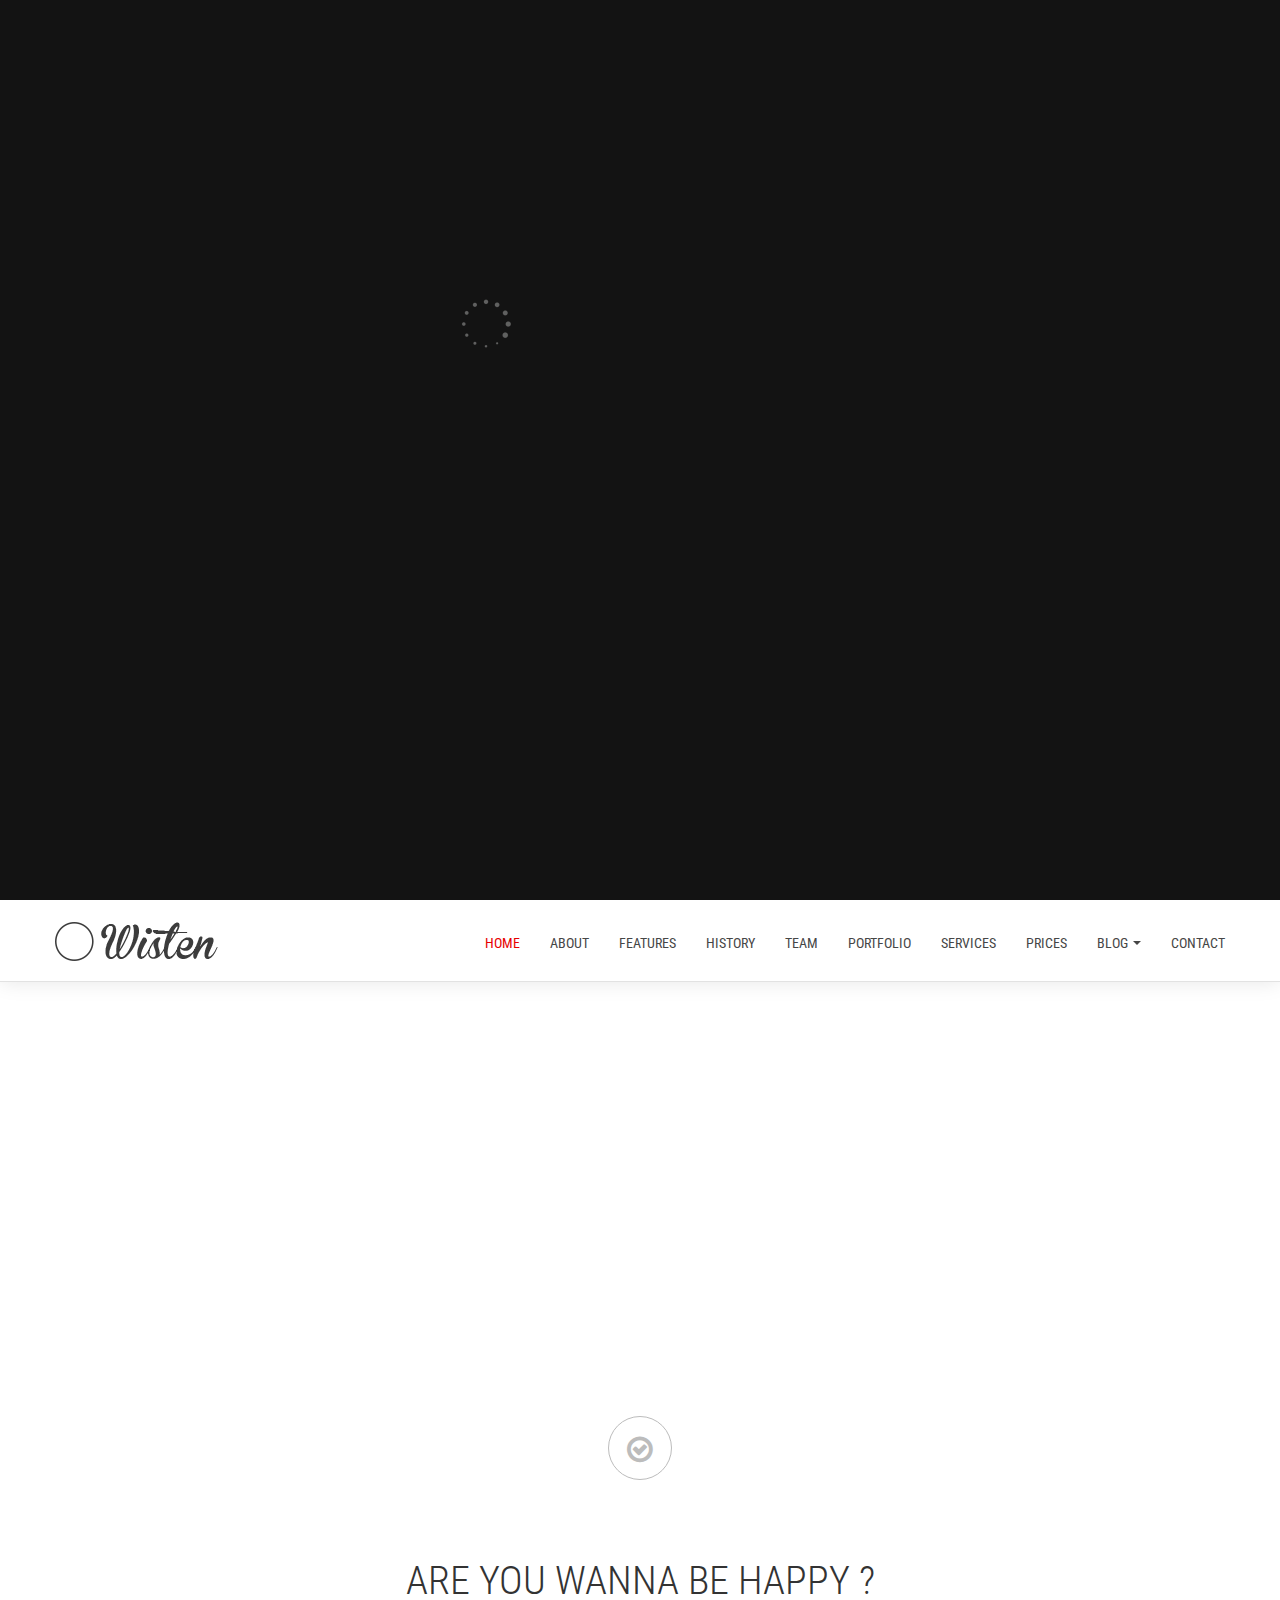
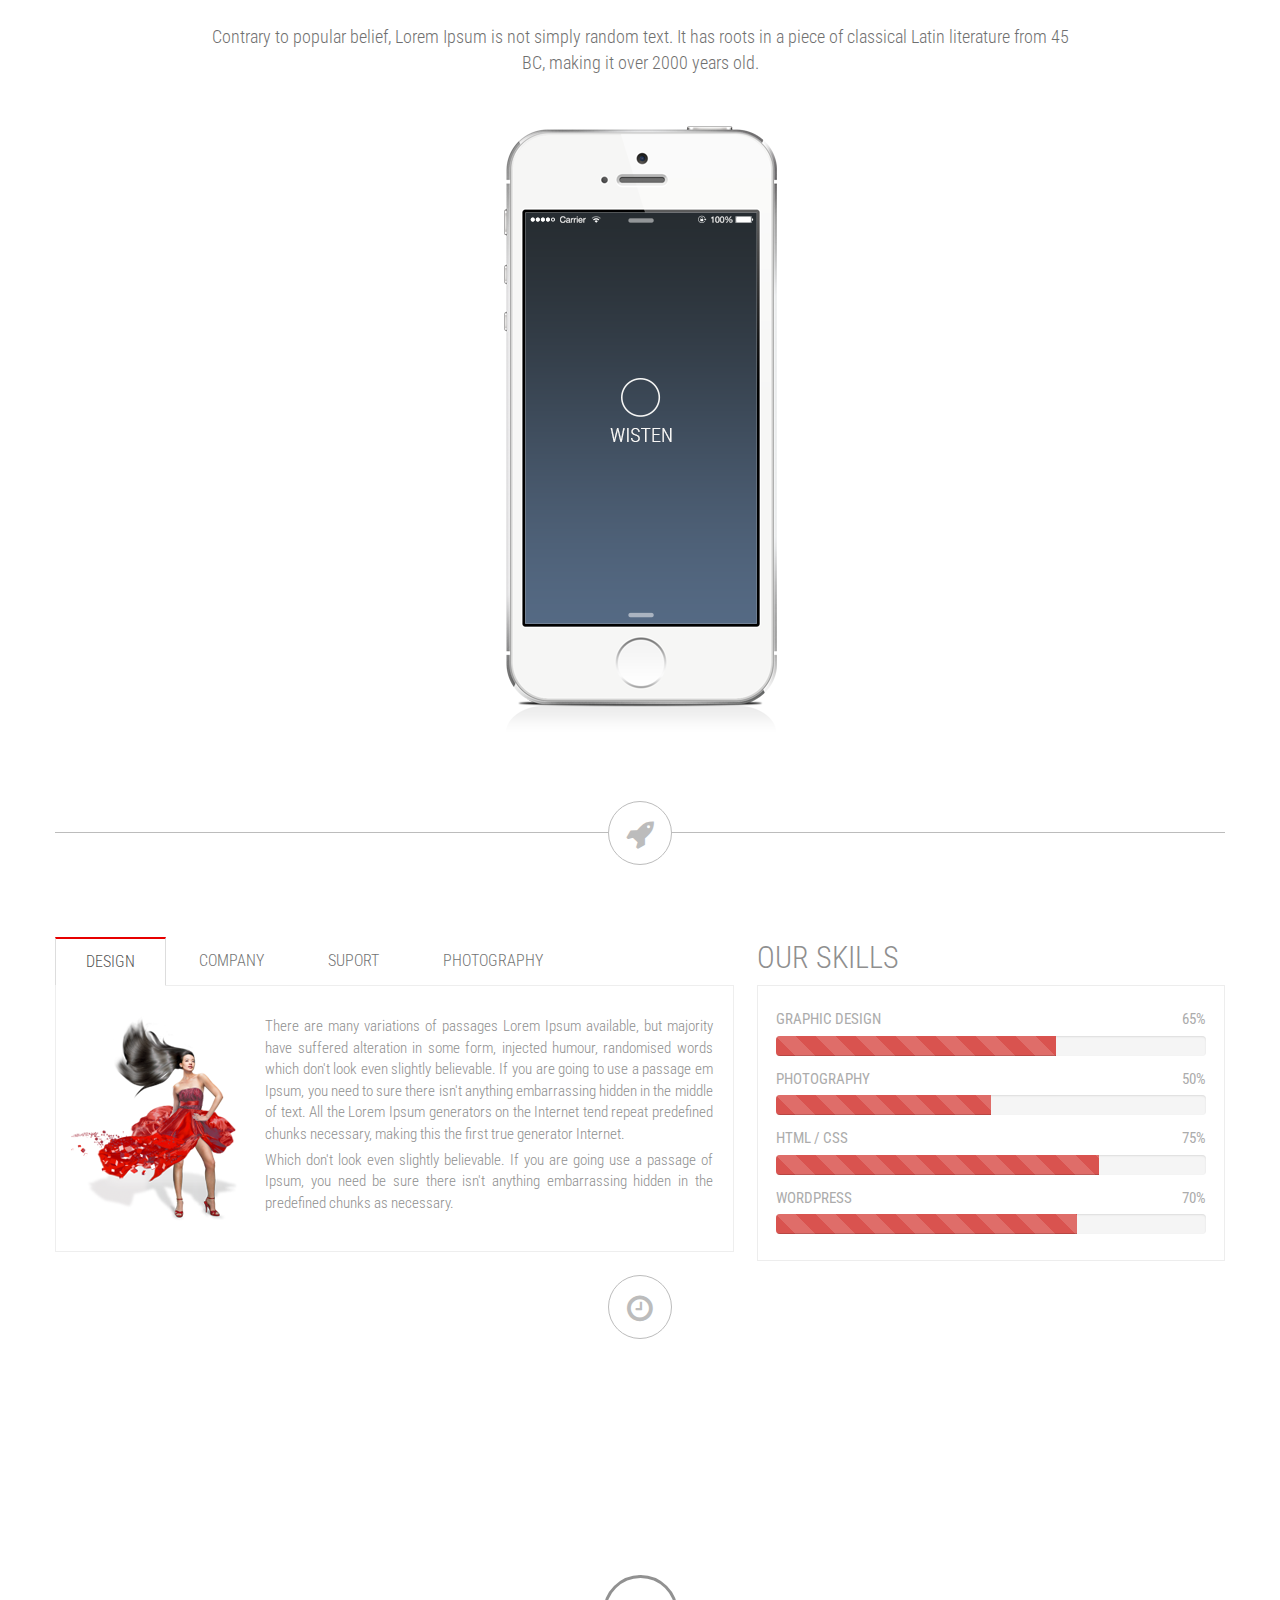
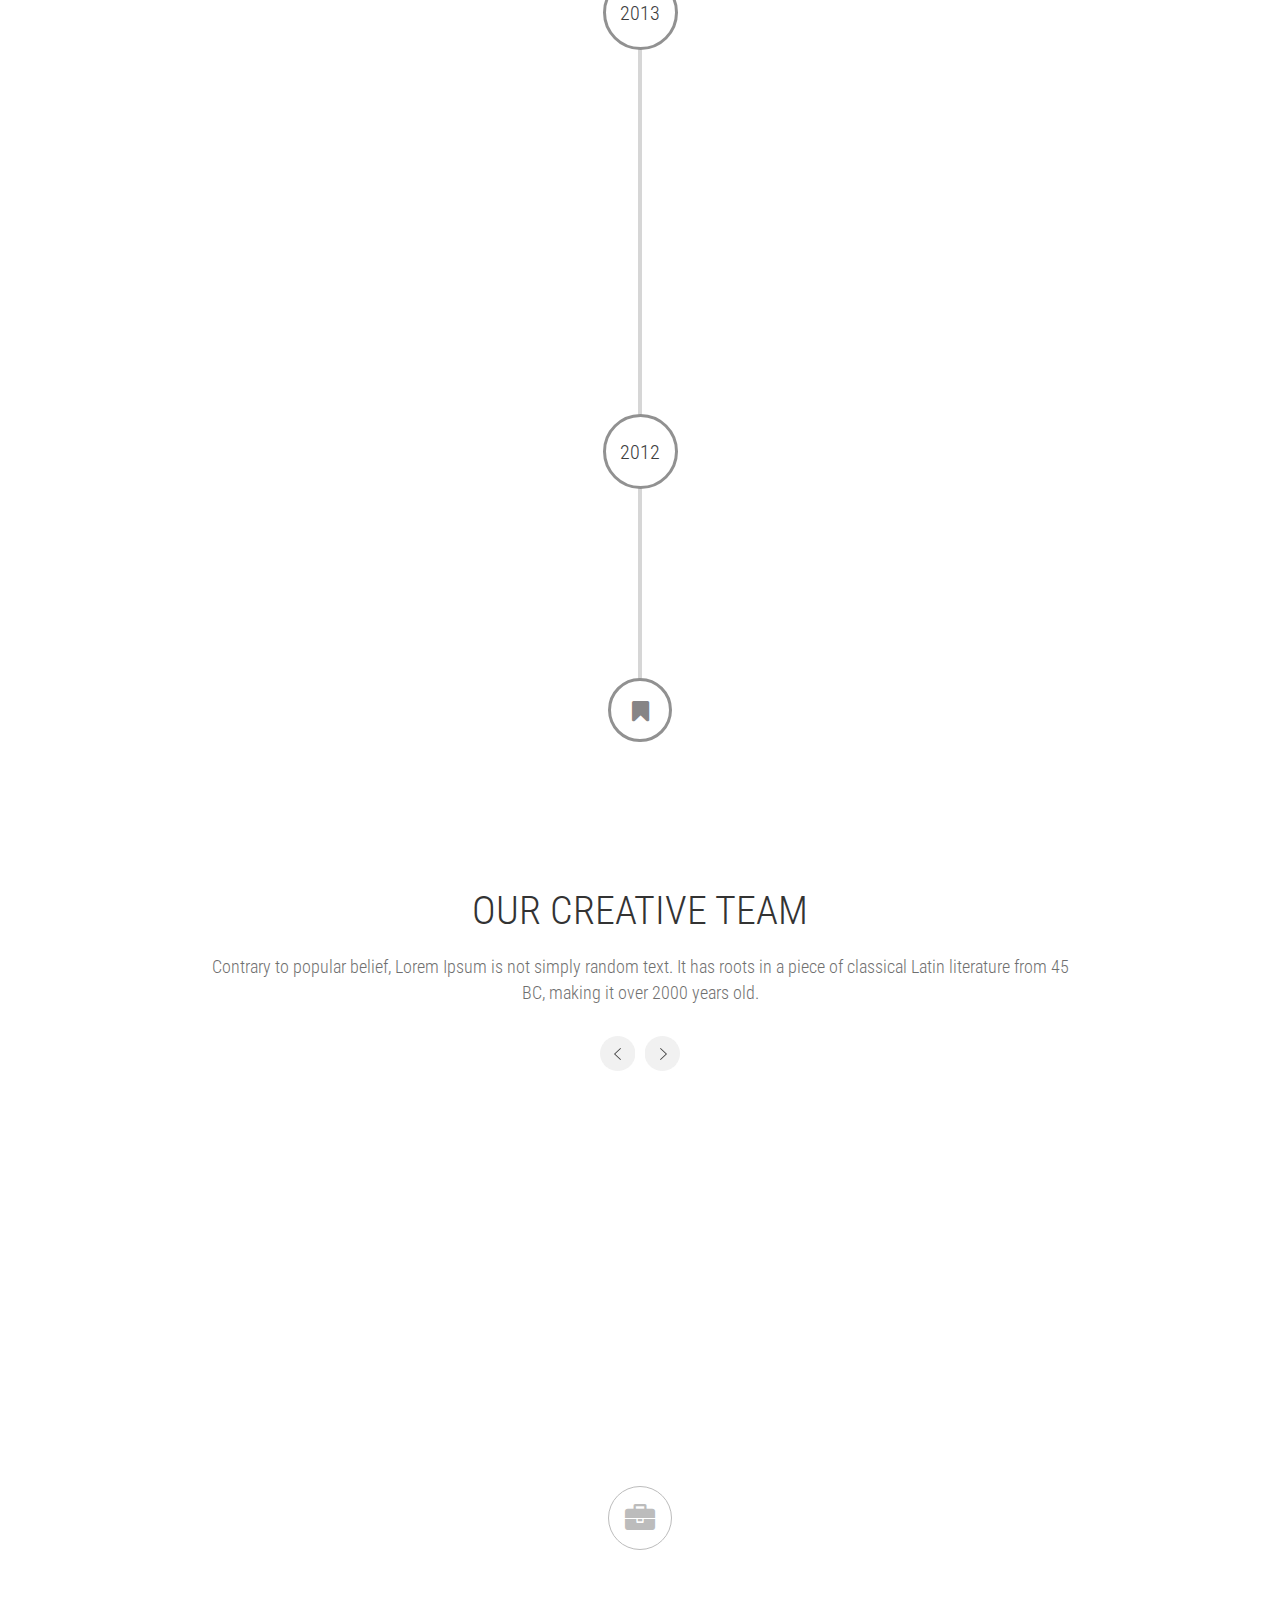
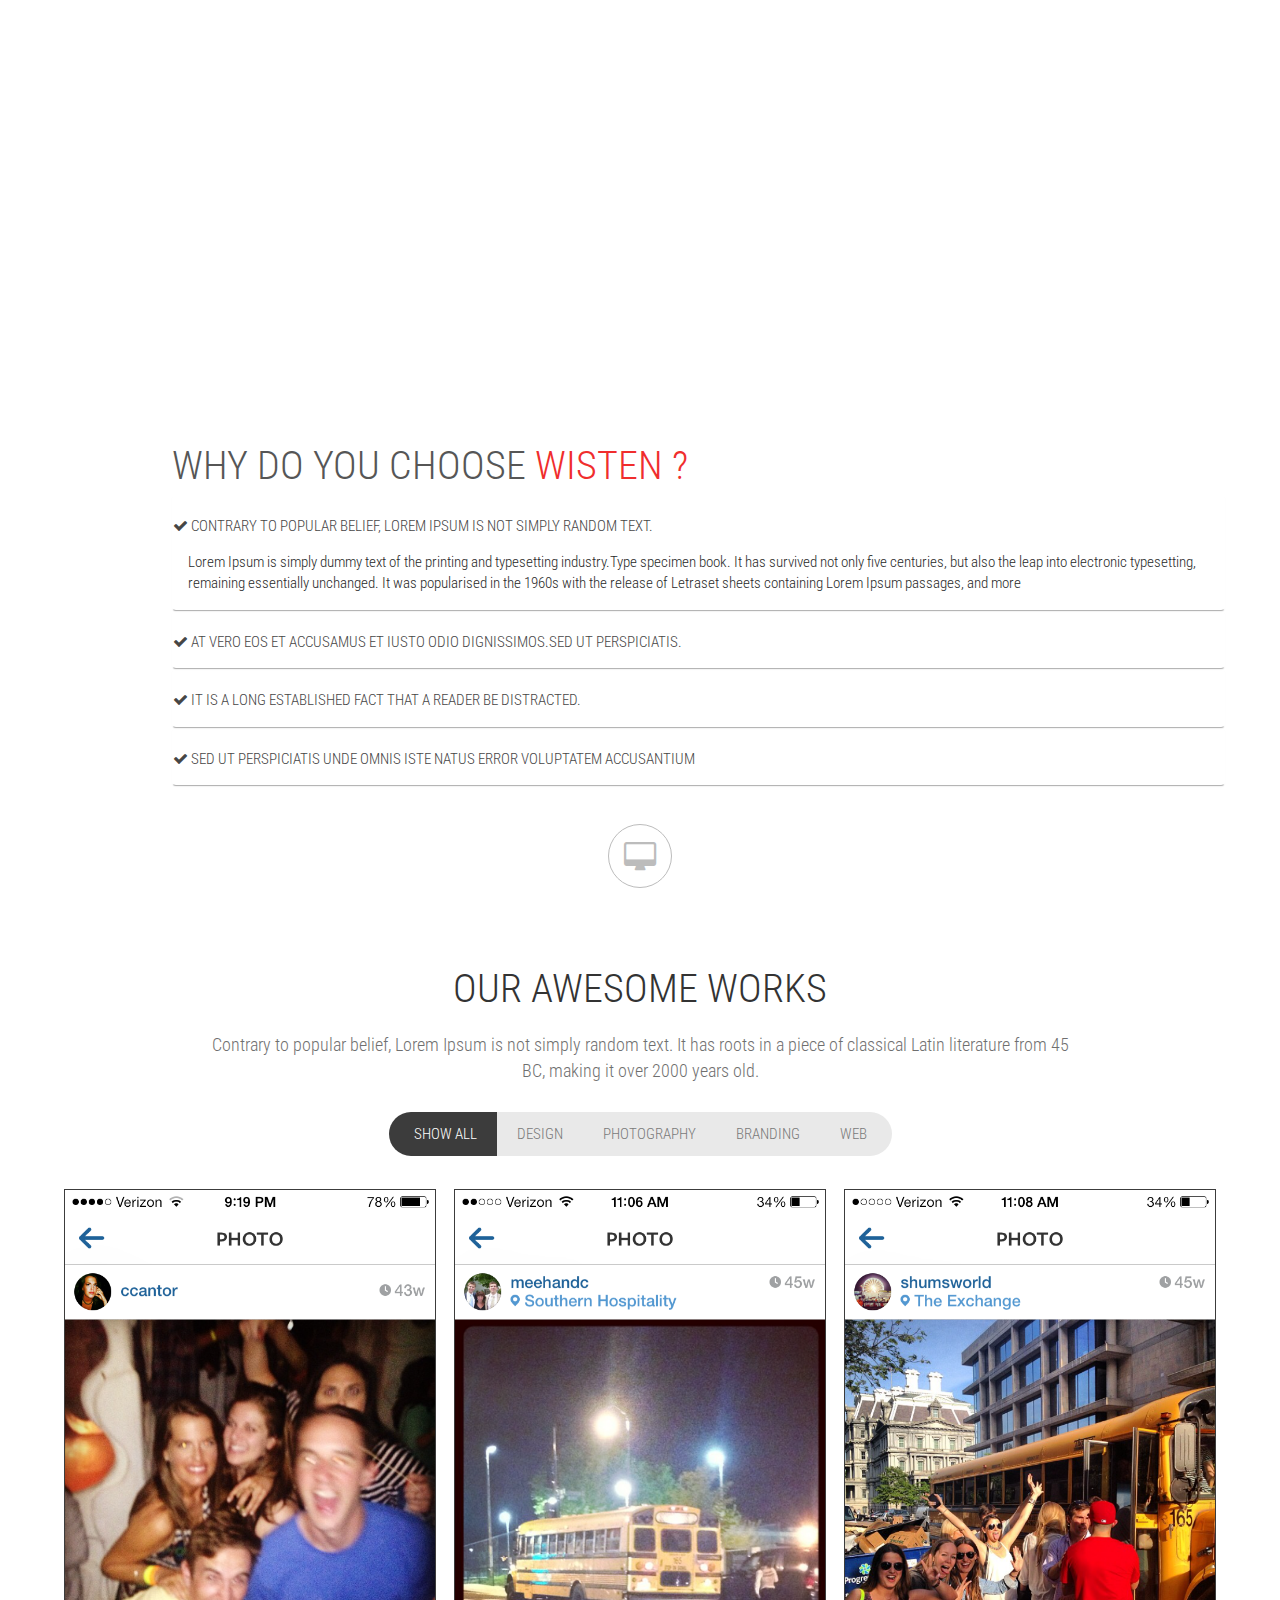
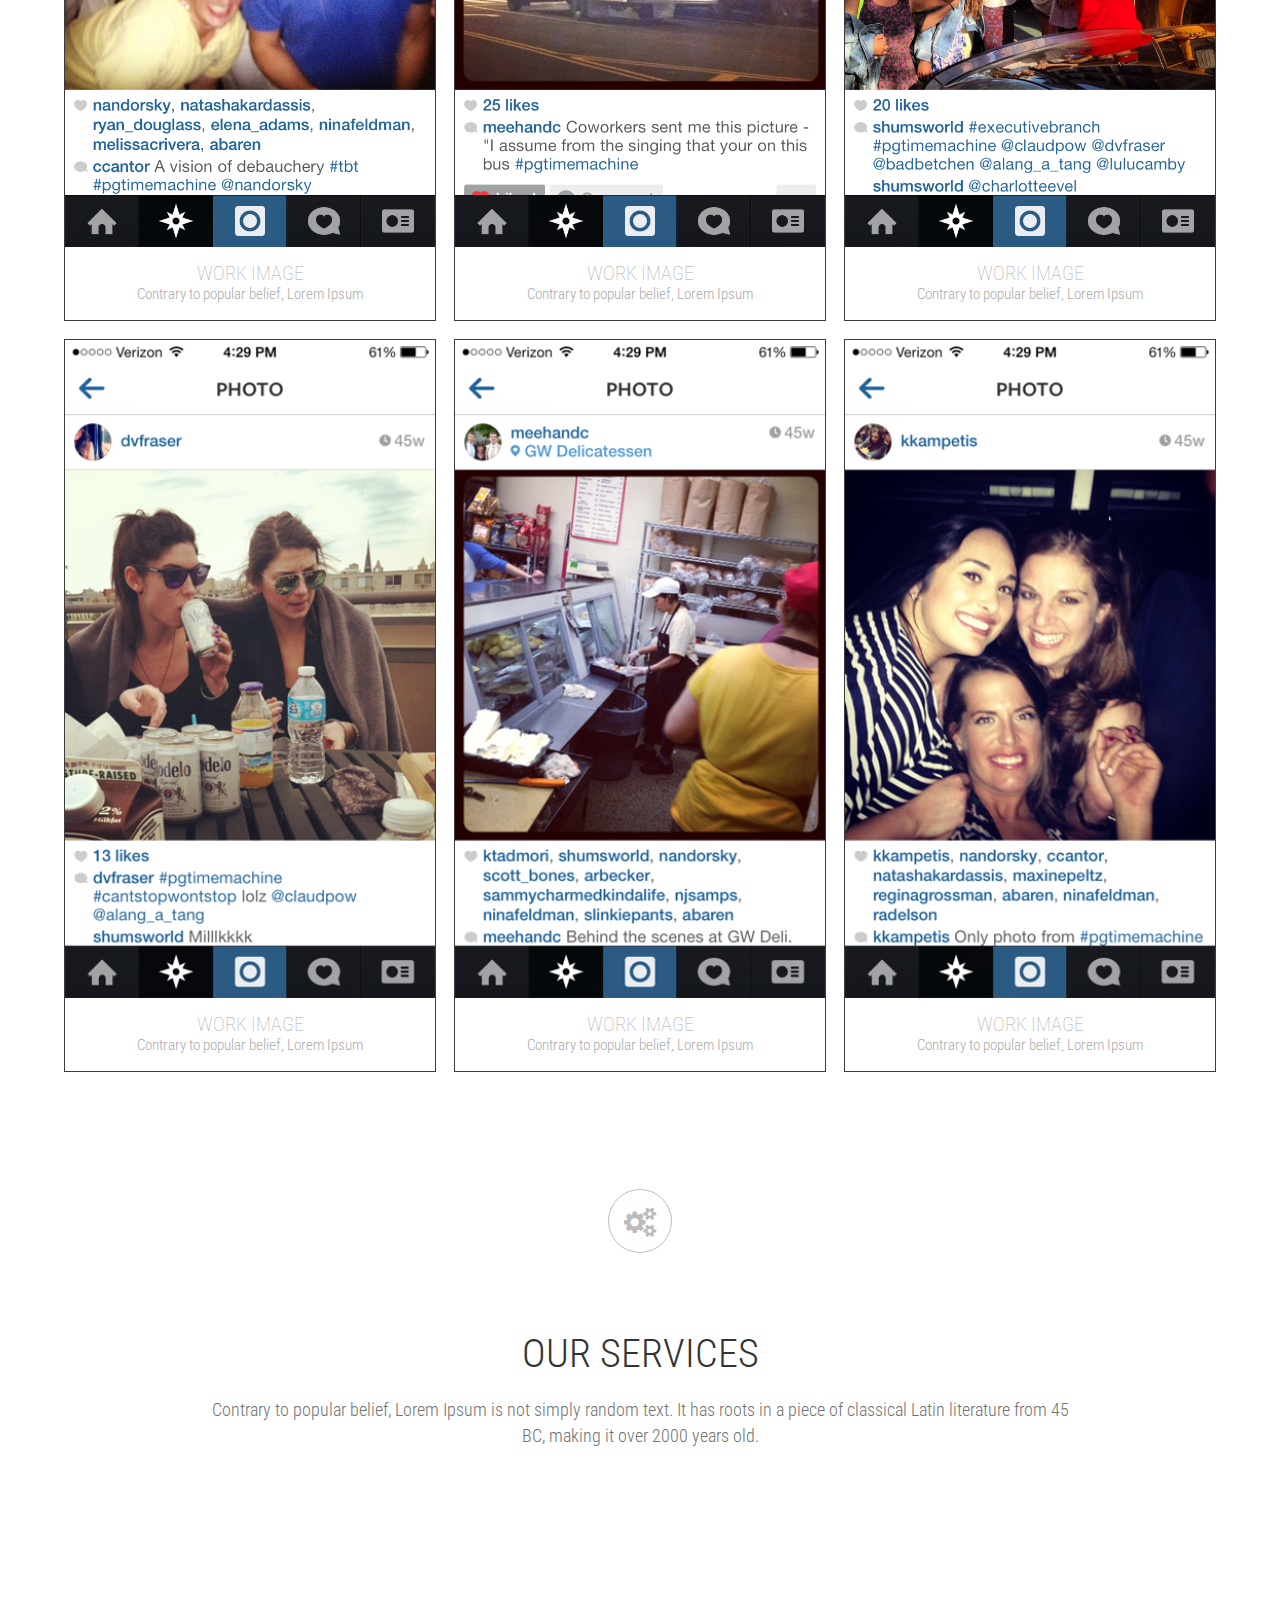
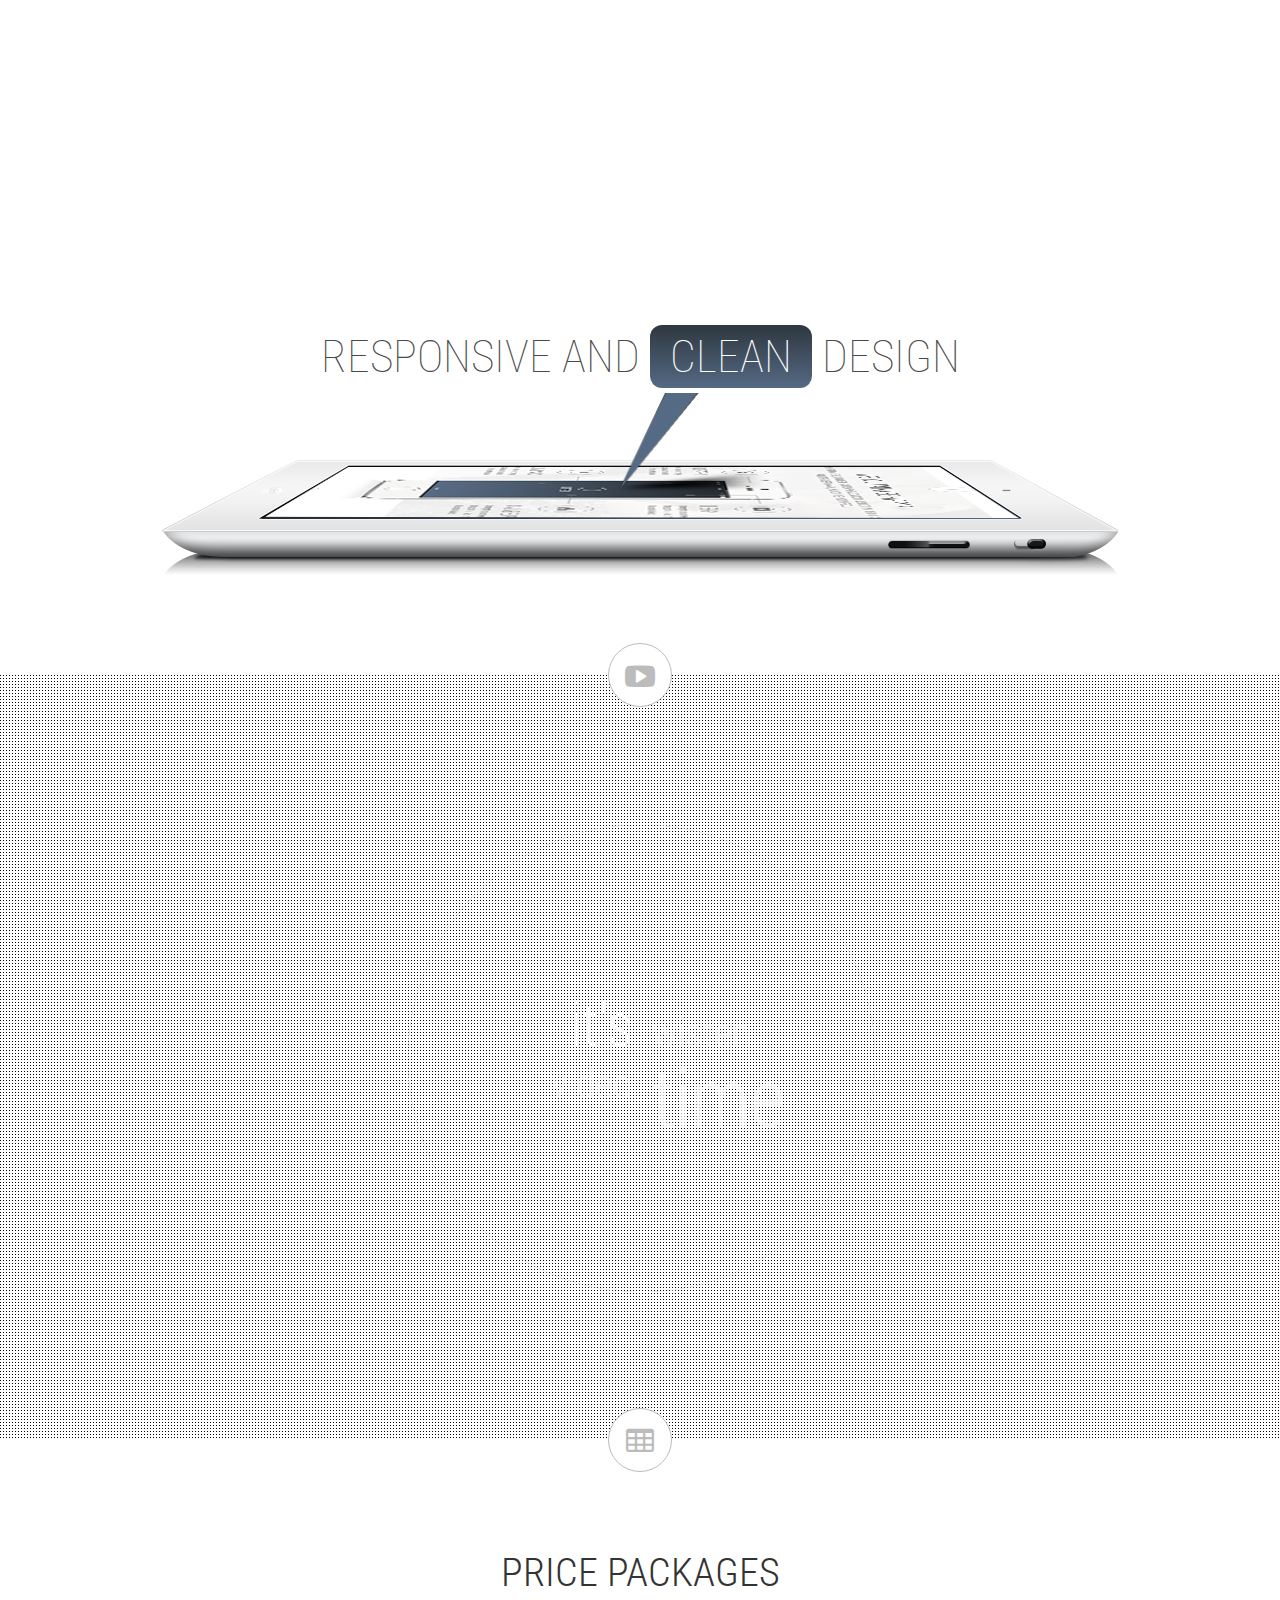
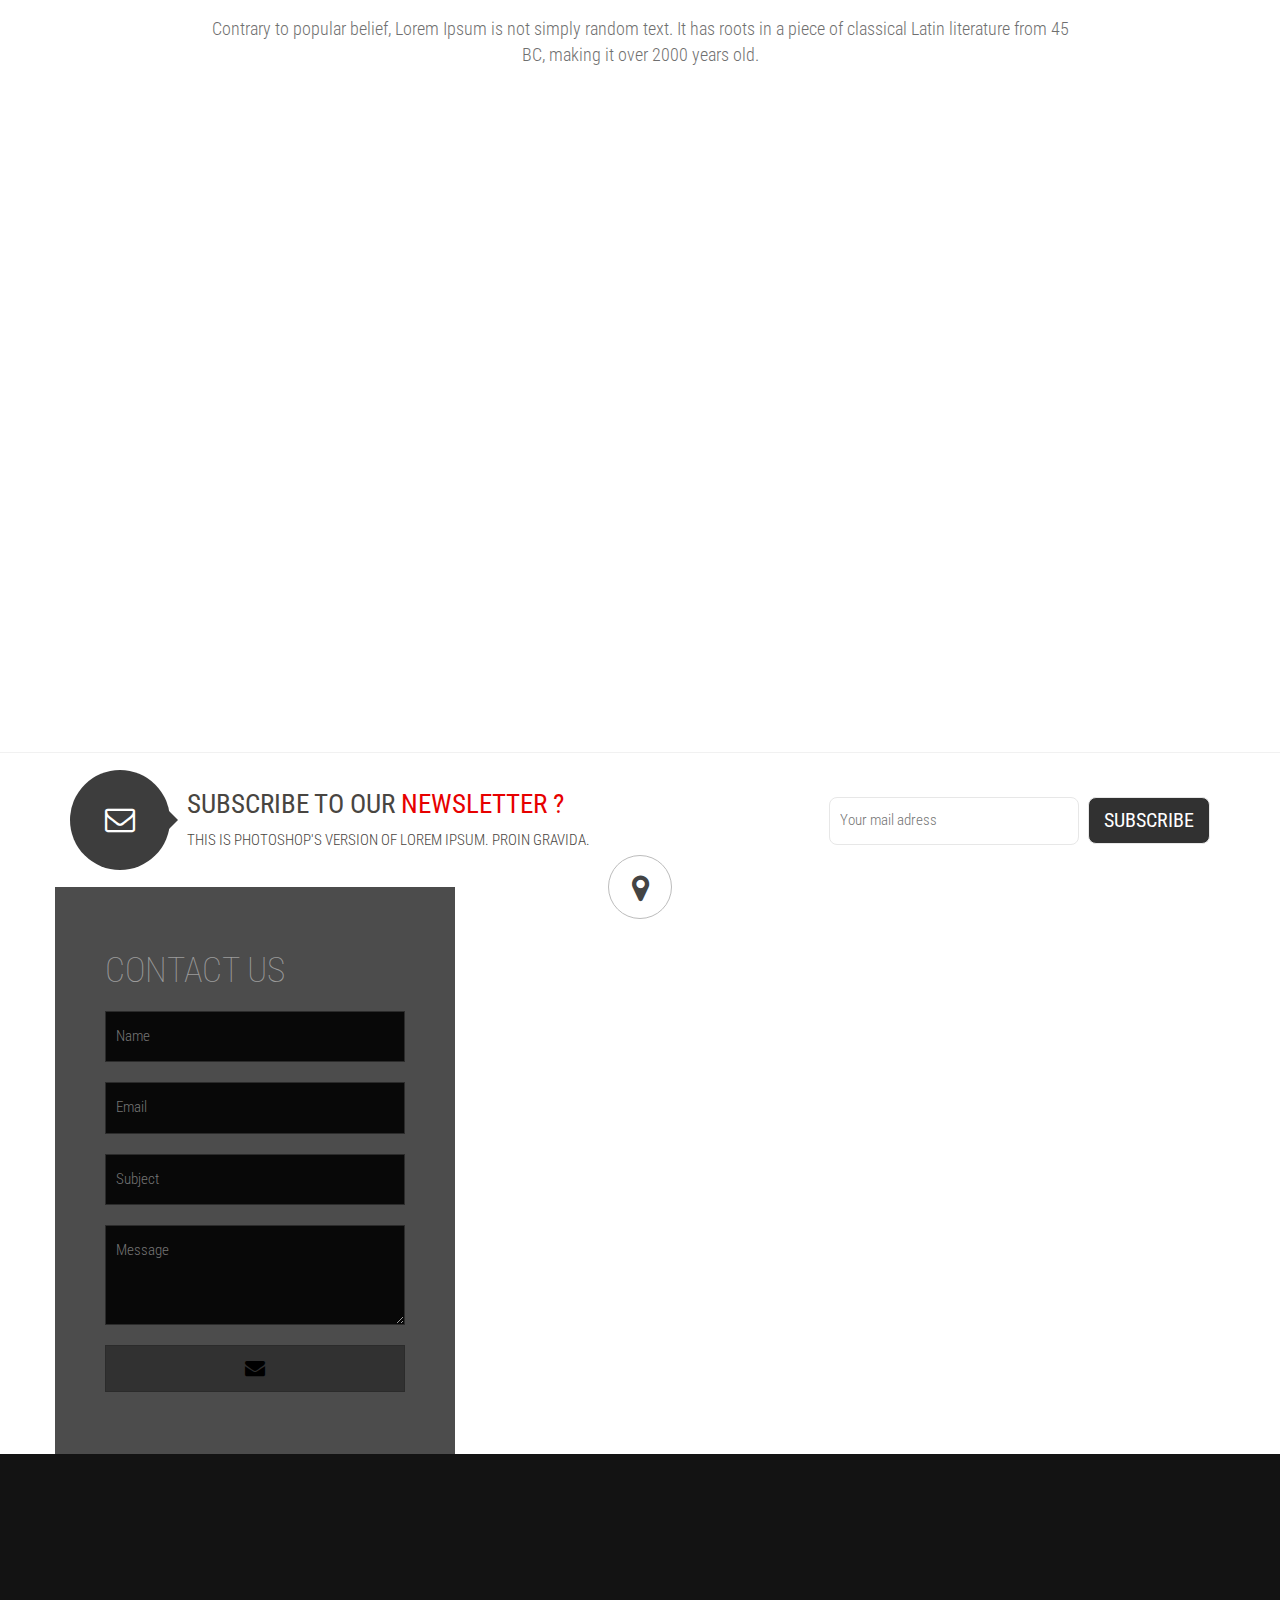
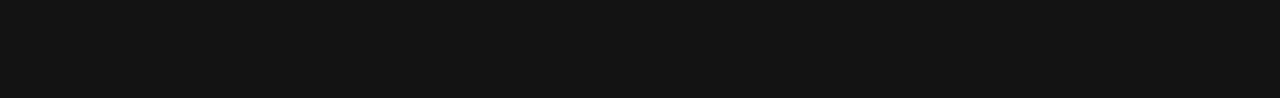
<file: index3.html>
<!DOCTYPE html>
<html lang="en">
<head>

    <meta charset="utf-8" />
    <title>Wisten OnePage HTML Theme</title>
    <meta name="description" content="" />
    <meta name="viewport" content="width=device-width, initial-scale=1.0" />
		
	<!-- CSS Files -->
		
	<link rel="stylesheet" href="css/reset.css" />
	<link rel="stylesheet" href="css/animate.min.css" />
	<link rel="stylesheet" href="css/bootstrap.css" />
	<link rel="stylesheet" href="css/style.css" />
	<link rel="stylesheet" href="css/flexslider.css" />
	<link rel="stylesheet" href="css/font-awesome.css" />
	<link rel="stylesheet" href="css/owl.carousel.css" />
	<link rel="stylesheet" href="css/prettyPhoto.css" />
	<link rel="stylesheet" href="css/responsive.css" />
	<link rel="stylesheet" href="css/player/YTPlayer.css" />
	
	<!-- End CSS Files -->
 
</head>
	
	
<body data-spy="scroll" data-target=".nav-menu" data-offset="50">

		<div id="pageloader">   
            <div class="loader-item">
              <img src="images/loading.gif" alt='loader' />
            </div>
        </div>

	<!-- Home Section -->
	<section id="home" class="nav-link">

		<!-- Slides Div -->
		<div id="slides" class="pattern">

			<!-- Pattern -->
			 <div class="home-pattern-style"></div>
			 <!-- End Pattern -->

		</div>
		<!-- End Slides Div -->
		
		<!-- Main - Text Slide -->
		<div class=" main">
			
			<!-- Text Slider -->
			<div class="flexslider home-slider">
			
				<!-- Text Slides -->
				<ul class="home-slides">
					<li>We Are <span>Wisten</span></li>
					<li>We Are Strong</li>
					<li>We Are<span> Designers</span></li>
				</ul>
				<!-- End Text Slides -->
				
				<div class="clear"></div>
				
			</div>

			<!-- Home Description -->
			<div class="home-desc">Contrary to popular belief, Lorem Ipsum is not simply random text. It has roots in a piece of classical Latin literature.</div>
			<!-- End Home Description -->
			
			<!-- Home Button -->
			<a class="scroll home-button" href="#about">Get Started</a>
			<!-- End Home Button -->
			
		</div>
		<!-- End Main -->
		
	</section>
	<!-- End Home Section -->
	
	<!-- Navigation Section -->
	<section id="navigation" class="shadow">
	
		<div class="inner navigation">
			
			<!-- Logo Img -->
			<div class="logo">
				<a class="scroll" href="#home"><img src="images/logo.png" alt="Logo"/></a>
			</div>
			
			<!-- Nav Menu -->
			<div class="nav-menu">
				
				<ul class="nav main-nav">
				
					<li class="active"><a class="scroll" href="#home">home</a></li>
					<li><a class="scroll" href="#about">about</a></li>
					<li><a class="scroll" href="#features">features</a></li>
					<li><a class="scroll" href="#history">history</a></li>
					<li><a class="scroll" href="#team">team</a></li>
					<li><a class="scroll" href="#portfolio">portfolio</a></li>
					<li><a class="scroll" href="#services">services</a></li>
					<li><a class="scroll" href="#prices">prices</a></li>
					<li class="dropdown-toggle nav-toggle"><a class="scroll" href="blog.html">blog <b data-toggle="dropdown" class="caret"></b></a>

						<ul class="dropdown-menu">

							<li><a href="blog.html">Blog Full Width</a></li>
							<li><a href="blog_01.html">With Sidebar Right</a></li>
							<li><a href="blog_02.html">With Sidebar Left</a></li>

						</ul>

					</li>
					<li><a class="scroll" href="#contact">contact</a></li>
				
				</ul>
				
			</div>
			
			
				<!-- Dropdown Menu For Mobile Devices-->
				<div class="dropdown mobile-drop">
				  <a data-toggle="dropdown" class="mobile-menu" href="#"><i class="fa fa-bars"></i></a>
				  <ul class="nav dropdown-menu fullwidth" role="menu" >
					<li><a class="scroll" href="#home">home</a></li>
					<li><a class="scroll" href="#about">about</a></li>
					<li><a class="scroll" href="#features">features</a></li>
					<li><a class="scroll" href="#history">history</a></li>
					<li><a class="scroll" href="#team">team</a></li>
					<li><a class="scroll" href="#portfolio">portfolio</a></li>
					<li><a class="scroll" href="#services">services</a></li>
					<li><a class="scroll" href="#prices">prices</a></li>
					<li class="dropdown-toggle mobile-toggle"><a class="scroll">blog <b data-toggle="dropdown" class="caret"></b></a>

						<ul class="dropdown-menu dr-mobile">

							<li><a href="blog.html">Blog Full Width</a></li>
							<li><a href="blog_01.html">With Sidebar Right</a></li>
							<li><a href="blog_02.html">With Sidebar Left</a></li>

						</ul>

					</li>
					<li><a class="scroll" href="#contact">contact</a></li>
				  </ul>
				</div>
		
			<div class="clear"></div>
		</div>
	
	</section>
	<!-- End Navigation Section -->
	
	
	<!-- About Section -->
	<section id="about" class="contain nav-link">
		
		<div class="about inner">
				
				<!-- First Content -->
				<div class="about-content animated" data-animation="flipInY" data-animation-delay="0">
				
					<div class="icon top">
						<i class="fa fa-check "></i>
					</div>
					
					<div class="content-header text">easy customıze</div>
					<div class="content-desc text">Lorem Ipsum not simply random text. tronda literature, making over maybe 2000 years old. Richard McClintock.</div>
					
					<div class="icon bottom">
						<i class="fa fa-plus "></i>
					</div>
					
				</div>
				
				<!-- Second Content -->
				<div class="about-content animated" data-animation="flipInY" data-animation-delay="100">
				
					<div class="icon top">
						<i class="fa fa-compress "></i>
					</div>
					
					<div class="content-header text">retina ready</div>
					<div class="content-desc text">Lorem Ipsum not simply random text. tronda literature, making over maybe 2000 years old. Richard McClintock.</div>
					
					<div class="icon bottom">
						<i class="fa fa-plus "></i>
					</div>
					
				</div>
				
				<!-- Third Content -->
				<div class="about-content animated" data-animation="flipInY" data-animation-delay="200">
				
					<div class="icon top">
						<i class="fa fa-rocket "></i>
					</div>
					
					<div class="content-header text">creative layout</div>
					<div class="content-desc text">Lorem Ipsum not simply random text. tronda literature, making over maybe 2000 years old. Richard McClintock.</div>
					
					<div class="icon bottom">
						<i class="fa fa-plus "></i>
					</div>
					
				</div>
				
				<!-- Fourth Content -->
				<div class="about-content animated" data-animation="flipInY" data-animation-delay="300">
				
					<div class="icon top">
						<i class="fa fa-mobile "></i>
					</div>
					
					<div class="content-header text">super responsıve</div>
					<div class="content-desc text">Lorem Ipsum not simply random text. tronda literature, making over maybe 2000 years old. Richard McClintock.</div>
					
					<div class="icon bottom">
						<i class="fa fa-plus "></i>
					</div>
					
				</div>
				
				<div class="clear"></div>
				
		</div><!-- End Inner div -->
		
	</section><!-- End About Section -->
	
	
	<!-- Features Section -->
	<section id="features" class="contain nav-link">
		
		<!-- Features Top Icon -->
		<div class="contain-logo">
			<i class="fa fa-check-circle-o "></i>
		</div>
		
		<div class="inner">

			<!-- Header -->
			<div class="header">
				are you wanna be happy ?
			</div>
			
			<!-- Second Header -->
			<div class="page-desc">
				Contrary to popular belief, Lorem Ipsum is not simply random text. It has roots in a piece of classical Latin literature from 45 BC, making it over 2000 years old.
			</div>
			
			<ul class="f-iphone">
			
				<li class="f-box f1 animated" data-animation="fadeInLeft" data-animation-delay="0">
					<div class="f-box-logo"><i class="fa fa-camera-retro"></i></div>
					<div class="f-box-head">photography</div>
					<div class="f-box-desc">Contrary to popular a belief, Lorem Ipsum is not simply It has roots in a piece of classical Latin literature Richard McClintock,</div>
				</li>
				
				<li class="f-box f2 animated" data-animation="fadeInRight" data-animation-delay="200">
					<div class="f-box-logo"><i class="fa fa-pagelines"></i></div>
					<div class="f-box-head">design</div>
					<div class="f-box-desc">Contrary to popular a belief, Lorem Ipsum is not simply It has roots in a piece of classical Latin literature Richard McClintock,</div>
				</li>
				
				<li class="f-box f3 animated" data-animation="fadeInLeft" data-animation-delay="400">
					<div class="f-box-logo"><i class="fa fa-laptop"></i></div>
					<div class="f-box-head">analystic</div>
					<div class="f-box-desc">Contrary to popular a belief, Lorem Ipsum is not simply It has roots in a piece of classical Latin literature Richard McClintock,</div>
				</li>
				
				<li class="f-box f4 animated" data-animation="fadeInRight" data-animation-delay="600">
					<div class="f-box-logo"><i class="fa fa-cloud-upload"></i></div>
					<div class="f-box-head">online support</div>
					<div class="f-box-desc">Contrary to popular a belief, Lorem Ipsum is not simply It has roots in a piece of classical Latin literature Richard McClintock,</div>
				</li>
			
			</ul>
			
			<div class="clear"></div>
		</div><!-- End Inner div -->
		
	</section><!-- End Features Section -->
	
	
	<!-- Skills Section -->
	<section id="skills" class="contain nav-link">

			<div class="inner skills">
			
			<!-- Features Top Icon -->
				<div class="contain-logo br">
					<i class="fa fa-rocket "></i>
				</div>
				
				
						<!-- Tabs -->
						<div class="tabs">
						
								<!-- Nav Menu -->	
								<ul class="nav nav-tabs" id="tab-menu">
								  <li class="active"><a href="#first" data-toggle="tab">Design</a></li>
								  <li><a href="#second" data-toggle="tab">Company</a></li>
								  <li><a href="#third" data-toggle="tab">Suport</a></li>
								  <li><a href="#fourth" data-toggle="tab">Photography</a></li>
								</ul>

								<div class="tab-content">
									
									<!-- Icon Left -->
									 <div class="tab-pane fade in active" id="first">
											
											<div class="tab-icon">
											
												<img src="images/tab-icon1.png" alt=""/>
												
											</div>
											
											<div class="tab-desc">
											
												<p>There are many variations of passages Lorem Ipsum available, but majority have suffered alteration in some form, injected humour, randomised words which don't look even slightly believable. If you are going to use a passage  em Ipsum, you need to sure there isn't anything embarrassing hidden in the middle of text. All the Lorem Ipsum generators on the Internet tend repeat predefined chunks necessary, making this the first true generator Internet. </p>

												<p>Which don't look even slightly believable. If you are going use a passage of Ipsum, you need be sure there isn't anything embarrassing hidden in the predefined chunks as necessary.</p>
											
											</div>
											
											<div class="clear"></div>
											
									</div>
										
									<!-- Icon right -->	
									<div class="tab-pane fade" id="second">
												
												<div class="tab-desc">
												
													<p>There are many variations of passages Lorem Ipsum available, but majority have suffered alteration in some form, injected humour, randomised words which don't look even slightly believable. If you are going to use a passage  em Ipsum, you need to sure there isn't anything embarrassing hidden in the middle of text. All the Lorem Ipsum generators on the Internet tend repeat predefined chunks necessary, making this the first true generator Internet. </p>

													<p>Which don't look even slightly believable. If you are going use a passage of predefined chunks as necessary.</p>
												
												</div>
												
												<div class="tab-icon">
												
													<img src="images/tab-icon3.png" alt=""/>
													
												</div>

												<div class="clear"></div>
												
									</div>
								 
									<!-- Only Text -->	
									<div class="tab-pane fade" id="third">
															
											<div class="tab-desc only">
											
												<p>There are many variations of passages Lorem Ipsum available, but majority have suffered alteration in some form, injected humour, randomised words which don't look even slightly believable. If you are going to use a passage  em Ipsum, you need to sure there isn't anything embarrassing hidden in the middle of text. All the Lorem Ipsum generators on the Internet tend repeat predefined chunks necessary, making this the first true generator Internet. </p>

												<p>Which don't look even slightly believable. If you are going use a passage of Ipsum, you need be sure there isn't anything embarrassing hidden in the predefined chunks as necessary.</p>
											
											</div>
											
											<div class="clear"></div>
									</div>	

									<!-- Icon left -->	
									<div class="tab-pane fade" id="fourth">

											<div class="tab-icon">
											
												<img src="images/tab-icon2.png" alt=""/>
												
											</div>
											
											<div class="tab-desc">

												<p>Which don't look even slightly believable. If you are going use a passage of Ipsum, you need be sure there isn't anything embarrassing hidden in the predefined chunks as necessary.</p>
											
											</div>
											
											<div class="clear"></div>
									</div>
						
						</div><!-- End tab-content div -->
					
					</div><!-- End Tabs div -->
				
				
					<!-- Skills -->
					<div class="Progress-bars">
					
						<div class="head">Our Skills</div>
						
						<div class="Progress-content">
							
							<div class="progress-bars">
								
								<!-- Progress Texts -->
								<div class="progress-texts">
									<span class="progress-name">Graphic Design</span>
									<span class="progress-value">65%</span>
									<div class="clear"></div>
								</div>
								
								<!-- Progress Tables -->
								<div class="progress progress-striped active">
								  <div class="progress-bar progress-bar-danger"  role="progressbar" aria-valuenow="45" aria-valuemin="0" aria-valuemax="100" style="width: 65%"></div>
								</div>
						
							</div>
							
							<div class="progress-bars">
								
								<!-- Progress Texts -->
								<div class="progress-texts">
									<span class="progress-name">Photography</span>
									<span class="progress-value">50%</span>
									<div class="clear"></div>
								</div>
								
								<!-- Progress Tables -->
								<div class="progress progress-striped active">
								  <div class="progress-bar progress-bar-danger"  role="progressbar" aria-valuenow="45" aria-valuemin="0" aria-valuemax="100" style="width: 50%"></div>
								</div>
						
							</div>
							
							<div class="progress-bars">
								
								<!-- Progress Texts -->
								<div class="progress-texts">
									<span class="progress-name">HTML / CSS</span>
									<span class="progress-value">75%</span>
									<div class="clear"></div>
								</div>
								
								<!-- Progress Tables -->
								<div class="progress progress-striped active">
								  <div class="progress-bar progress-bar-danger"  role="progressbar" aria-valuenow="45" aria-valuemin="0" aria-valuemax="100" style="width: 75%"></div>
								</div>
						
							</div>
							
							<div class="progress-bars">
								
								<!-- Progress Texts -->
								<div class="progress-texts">
									<span class="progress-name">WordPress</span>
									<span class="progress-value">70%</span>
									<div class="clear"></div>
								</div>
								
								<!-- Progress Tables -->
								<div class="progress progress-striped active">
								  <div class="progress-bar progress-bar-danger"  role="progressbar" aria-valuenow="45" aria-valuemin="0" aria-valuemax="100" style="width: 70%"></div>
								</div>
						
							</div>
						
						</div>
					
					</div>
				
					<div class="clear"></div>
			</div><!-- End Inner div -->
	
	</section><!-- End Features Section -->
	
	
	
	
	
	<!-- History Section -->
	<section id="history" class="contain parallax1 nav-link">
		
			<div class="inner">
			
				<!-- History Top Icon -->
				<div class="contain-logo br">
					<i class="fa fa-clock-o "></i>
				</div>
			
				<!-- Header -->
				<div class="header white">
					company history
				</div>
				
				<!-- Second Header -->
				<div class="page-desc white">
					Contrary to popular belief, Lorem Ipsum is not simply random text. It has roots in a piece of classical Latin literature from 45 BC, making it over 2000 years old.
				</div>
			
					<ul class="timeline list-unstyled">
						
						<!-- History Year -->
						<li class="year">2013</li>
						
						<li class="note animated" data-animation="fadeInRight" data-animation-delay="50">
							<h4>
								The standard chunk
							</h4>
							<p class="desc">
								This is Photoshop's version  Lorem Ipsum. Proin gravida nibh vel velit auctor aliquet. Aenean sollicitudin, lorem quis bibendum auctor, nisi elit consequat.
							</p>
							<span class="date">
								20 DEC 2013
							</span>
							
							<span class="arrow fa fa-play"></span>
							
						</li>
						
						<li class="note animated" data-animation="fadeInLeft" data-animation-delay="50">
							<h4>
								There are many variations of passages
							</h4>
							<p class="desc">
								This is Photoshop's version  Lorem Ipsum. Proin gravida nibh vel velit auctor aliquet. Aenean sollicitudin, lorem quis bibendum auctor.
							</p>
							<span class="date">
								11 JUN 2013
							</span>
							
							<span class="arrow fa fa-play"></span>
							
						</li>
						
						<li class="note animated" data-animation="fadeInRight" data-animation-delay="100">
							<h4>
								Sed ut perspiciatis.
							</h4>
							<p class="desc">
								This is Photoshop's version  Lorem Ipsum. Proin gravida nibh vel velit auctor aliquet. Aenean sollicitudin, lorem quis bibendum auctor, nisi elit a consequat.Photoshop's version  of Lorem Ipsum. Proin gravida nibh vel velit auctor aliquet. Aenean sollicitudin, quis bibendum auctor, nisi elit consequat.
							</p>
							<span class="date">
								15 MAY 2013
							</span>
							
							<span class="arrow fa fa-play"></span>
							
						</li>
						
						<li class="note animated" data-animation="fadeInLeft" data-animation-delay="100">
							<h4>
								Finibus Bonorum et
							</h4>
							<p class="desc">
								This is Photoshop's version  Lorem Ipsum. Proin gravida nibh vel velit auctor aliquet. Aenean sollicitudin, lorem quis bibendum auctor, nisi elit consequat.
							</p>
							<span class="date">
								08 FEB 2013
							</span>
							
							<span class="arrow fa fa-play"></span>
							
						</li>
						
						<!-- History Year -->
						<li class="year">2012</li>
						
						<li class="note animated" data-animation="fadeInLeft" data-animation-delay="150">
							<h4>
								1914 translation by H. Rackham
							</h4>
							<p class="desc">
								This is Photoshop's version  Lorem Ipsum. Proin gravida nibh vel velit auctor aliquet.
							</p>
							<span class="date">
								18 NOV 2012
							</span>
							
							<span class="arrow fa fa-play"></span>
							
						</li>
						
						<li class="note animated" data-animation="fadeInRight" data-animation-delay="150">
							<h4>
								At vero eos et accusamus et iusto
							</h4>
							<p class="desc">
								This is Photoshop's version  Lorem Ipsum. Proin gravida nibh vel velit auctor aliquet.
							</p>
							<span class="date">
								20 AUG 2012
							</span>
							
							<span class="arrow fa fa-play"></span>
							
						</li>
						
						<!-- Start icon -->
						<li class="start fa fa-bookmark"></li>
						
						<li class="clear"></li>
						
					</ul><!-- End Timeline ul -->
					
			</div><!-- End inner div -->
			
	</section><!-- End History Section -->
	
	
	
	<!-- Our Team Section -->
	<section id="team" class="contain nav-link">
		
			<div class="inner">
			
				<!-- Header -->
				<div class="header ">
					Our Creative Team
				</div>
				
				<!-- Second Header -->
				<div class="page-desc ">
					Contrary to popular belief, Lorem Ipsum is not simply random text. It has roots in a piece of classical Latin literature from 45 BC, making it over 2000 years old.
				</div>
				
				
				<div class="team-items slide-boxes">

							<div class="item animated" data-animation="flipInY" data-animation-delay="0">
							  <img src="images/team/1.jpg" alt="" class="img-circle" />
								<h3>adriana doen</h3>
								<h4>Photogropher</h4>
								<p>Contrary popular belief, Lorem Ipsum is not simply random text. It has roots in a piece of literature</p>
								
								<div class="socials">
									<a href=""><i class="fa fa-facebook"></i></a>
									<a href=""><i class="fa fa-instagram"></i></a>
									<a href=""><i class="fa fa-pinterest"></i></a>
									<a href=""><i class="fa fa-twitter"></i></a>
									<a href=""><i class="fa fa-google-plus"></i></a>
								</div>
								
							</div>
							
							
							<div class="item animated" data-animation="flipInY" data-animation-delay="300">
							  <img src="images/team/2.jpg" alt="" class="img-circle" />
								<h3>Julia amanda</h3>
								<h4>web designer</h4>
								<p>Contrary popular belief, Lorem Ipsum is not simply random text. It has roots in a piece of literature</p>
								
								<div class="socials">
									<a href=""><i class="fa fa-facebook"></i></a>
									<a href=""><i class="fa fa-instagram"></i></a>
									<a href=""><i class="fa fa-pinterest"></i></a>
									<a href=""><i class="fa fa-twitter"></i></a>
									<a href=""><i class="fa fa-google-plus"></i></a>
								</div>
								
							</div>
							
							<div class="item animated" data-animation="flipInY" data-animation-delay="600">
							  <img src="images/team/3.jpg" alt="" class="img-circle" />
								<h3>alexa Roberts</h3>
								<h4>human resources</h4>
								<p>Contrary popular belief, Lorem Ipsum is not simply random text. It has roots in a piece of literature</p>
								
								<div class="socials">
									<a href=""><i class="fa fa-facebook"></i></a>
									<a href=""><i class="fa fa-instagram"></i></a>
									<a href=""><i class="fa fa-pinterest"></i></a>
									<a href=""><i class="fa fa-twitter"></i></a>
									<a href=""><i class="fa fa-google-plus"></i></a>
								</div>
								
							</div>
							
							<div class="item animated" data-animation="flipInY" data-animation-delay="900">
							  <img src="images/team/4.jpg" alt="" class="img-circle" />
								<h3>alondra Chelse</h3>
								<h4>Photogropher</h4>
								<p>Contrary popular belief, Lorem Ipsum is not simply random text. It has roots in a piece of literature</p>
								
								<div class="socials">
									<a href=""><i class="fa fa-facebook"></i></a>
									<a href=""><i class="fa fa-instagram"></i></a>
									<a href=""><i class="fa fa-pinterest"></i></a>
									<a href=""><i class="fa fa-twitter"></i></a>
									<a href=""><i class="fa fa-google-plus"></i></a>
								</div>
								
							</div>
							
							<div class="item animated" data-animation="flipInY" data-animation-delay="800">
							  <img src="images/team/1.jpg" alt="" class="img-circle" />
								<h3>adriana doen</h3>
								<h4>Photogropher</h4>
								<p>Contrary popular belief, Lorem Ipsum is not simply random text. It has roots in a piece of literature</p>
								
								<div class="socials">
									<a href=""><i class="fa fa-facebook"></i></a>
									<a href=""><i class="fa fa-instagram"></i></a>
									<a href=""><i class="fa fa-pinterest"></i></a>
									<a href=""><i class="fa fa-twitter"></i></a>
									<a href=""><i class="fa fa-google-plus"></i></a>
								</div>
								
							</div>
							
							<div class="item animated" data-animation="flipInY" data-animation-delay="1000">
							  <img src="images/team/2.jpg" alt="" class="img-circle" />
								<h3>Julia amanda</h3>
								<h4>web designer</h4>
								<p>Contrary popular belief, Lorem Ipsum is not simply random text. It has roots in a piece of literature</p>
								
								<div class="socials">
									<a href=""><i class="fa fa-facebook"></i></a>
									<a href=""><i class="fa fa-instagram"></i></a>
									<a href=""><i class="fa fa-pinterest"></i></a>
									<a href=""><i class="fa fa-twitter"></i></a>
									<a href=""><i class="fa fa-google-plus"></i></a>
								</div>
								
							</div>

				</div>

			</div><!-- End inner div -->
			
	</section><!-- End Our Team Section -->
	
	
	<section id="why-wisten" class="contain parallax">
		
			<div class="inner">
			
				<!-- why-wisten Top Icon -->
				<div class="contain-logo br">
					<i class="fa fa-briefcase "></i>
				</div>
				
				<!-- Iphone images -->
				<div class="w-iphone animated" data-animation="fadeInLeft" data-animation-delay="0">
					<img src="images/w-iphone.png" alt="wisten-iphone">
				</div>
				
				<!-- accordion menu -->
				<div class="accordion" id="accordion2">
				
					<div class="accordion-head">Why do you choose <span> wisten ?</span></div>
				
					  <!-- accordion menu 1 -->
					  <div class="panel">
						<div class="accordion-heading">
						  <a class="accordion-toggle" data-toggle="collapse" data-parent="#accordion2" href="#coll-one">
						  
						  <i class="fa fa-check"></i>
							Contrary to popular belief, Lorem Ipsum is not simply random text.
						  </a>
						</div>
						<div id="coll-one" class="accordion-body collapse in">
						  <div class="accordion-inner">
							Lorem Ipsum is simply dummy text of the printing and typesetting industry.Type specimen book. It has survived not only five centuries, but also the leap into electronic typesetting, remaining essentially unchanged. It was popularised in the 1960s with the release of Letraset sheets containing Lorem Ipsum passages, and more 
						  </div>
						</div>
					  </div>
					  
					   <!-- accordion menu 2 -->
					  <div class="panel">
						<div class="accordion-heading">
						  <a class="accordion-toggle" data-toggle="collapse" data-parent="#accordion2" href="#coll-two">
						  
							<i class="fa fa-check"></i>
							At vero eos et accusamus et iusto odio dignissimos.Sed ut perspiciatis.
						  </a>
						</div>
						<div id="coll-two" class="accordion-body collapse">
						  <div class="accordion-inner">
							Lorem Ipsum is simply dummy text of the printing and typesetting industry. Lorem Ipsum has been the industry's standard dummy text ever since the 1500s, when an unknown printer took a galley of type and scrambled it to make a type specimen book. It has survived not only five centuries, but also the leap into electronic typesetting, remaining essentially unchanged. It was popularised in the 1960s with the release of Letraset sheets containing Lorem Ipsum passages, and more 
						  </div>
						</div>
					  </div>
					  
					   <!-- accordion menu 3 -->
					   <div class="panel">
						<div class="accordion-heading">
						  <a class="accordion-toggle" data-toggle="collapse" data-parent="#accordion2" href="#coll-three">
						  
							<i class="fa fa-check"></i>
							It is a long established fact that a reader be distracted.
						  </a>
						</div>
						<div id="coll-three" class="accordion-body collapse">
							<div class="accordion-inner">
							Lorem Ipsum is simply dummy text of the printing and typesetting industry.
							</div>
						</div>
					  </div>
					  
					   <!-- accordion menu 4 -->
					   <div class="panel last">
						<div class="accordion-heading">
						  <a class="accordion-toggle" data-toggle="collapse" data-parent="#accordion2" href="#coll-four">
						  
							<i class="fa fa-check"></i>
							Sed ut perspiciatis unde omnis iste natus error voluptatem accusantium
						  </a>
						</div>
						<div id="coll-four" class="accordion-body collapse">
						  <div class="accordion-inner">
							Lorem Ipsum is simply dummy text of the printing and typesetting industry. Lorem Ipsum has been the industry's standard dummy text ever since the 1500s, when an unknown printer took a galley of type and scrambled it to make a type specimen book. It has survived not only five centuries, but also the leap into electronic typesetting, remaining essentially unchanged. It was popularised in the 1960s with the release of Letraset sheets containing Lorem Ipsum passages, and more standard dummy text ever since the 1500s, when an unknown printer took a galley of type and scrambled it to make a type specimen book. It has survived not only five centuries, but also the leap into electronic typesetting, remaining essentially unchanged. It was popularised in the 1960s with the release of Letraset sheets containing Lorem Ipsum passages, and more 
						  </div>
						</div>
					  </div>

				  
				</div>

				
				<div class="clear"></div>
			</div>	
	
	</section>
	
	
	<section id="portfolio" class="contain nav-link">
		
			<div class="inner">
			
				<!-- Portfolio Top Icon -->
				<div class="contain-logo br">
					<i class="fa fa-desktop "></i>
				</div>
			
				<!-- Header -->
				<div class="header">
					our awesome works
				</div>
				
				<!-- Second Header -->
				<div class="page-desc">
					Contrary to popular belief, Lorem Ipsum is not simply random text. It has roots in a piece of classical Latin literature from 45 BC, making it over 2000 years old.
				</div>
				
				<div class="works">
				
					<div id="options" class="filter-menu inline">
						<ul id="filters" class="filters option-set" data-option-key="filter">
							<li><a href="#filter" data-option-value="*" class="selected">show all</a></li>
							<li><a href="#filter" data-option-value=".design">design</a></li>
							<li><a href="#filter" data-option-value=".photography">photography</a></li>
							<li><a href="#filter" data-option-value=".branding">branding</a></li>
							<li><a href="#filter" data-option-value=".web">web</a></li>
						</ul>
					</div>
					
					<div class="items ">
					
						<div class="work col-xs-4 web photography">
							<div class="work-inner">
								<div class="work-img">
									<img src="images/works/1.jpg" alt=""/>
									<div class="mask">
										<a class="button zoom" href="http://vimeo.com/55945051" data-rel="prettyPhoto[gallery]"><i class="fa fa-search"></i></a>
										<a class="button detail"><i class="fa fa-film"></i></a>
									</div>
								</div>
								<div class="work-desc">
									<h4>work image</h4>
									<p>Contrary to popular belief, Lorem Ipsum</p>
								</div>
							</div>
						</div>
						
						<div class="work col-xs-4 photography design ">
							<div class="work-inner">
								<div class="work-img">
									<img src="images/works/2.jpg" alt=""/>
									<div class="mask">
										<a class="button zoom" href="images/works/b2.jpg"  data-rel="prettyPhoto[gallery]"><i class="fa fa-search"></i></a>
										<a class="button detail"><i class="fa fa-picture-o"></i></a>
									</div>
								</div>
								<div class="work-desc">
									<h4>work image</h4>
									<p>Contrary to popular belief, Lorem Ipsum</p>
								</div>
							</div>
						</div>
						
						<div class="work col-xs-4 web photography design ">
							<div class="work-inner">
								<div class="work-img">
									<img src="images/works/3.jpg" alt=""/>
									<div class="mask">
										<a class="button zoom" href="images/works/b3.jpg" data-rel="prettyPhoto[gallery]"><i class="fa fa-search"></i></a>
										<a class="button detail"><i class="fa fa-picture-o"></i></a>
									</div>
								</div>
								<div class="work-desc">
									<h4>work image</h4>
									<p>Contrary to popular belief, Lorem Ipsum</p>
								</div>
							</div>
						</div>
						
						<div class="work col-xs-4 design web ">
							<div class="work-inner">
								<div class="work-img">
									<img src="images/works/4.jpg" alt=""/>
									<div class="mask">
										<a class="button zoom" href="http://vimeo.com/55945051" data-rel="prettyPhoto[gallery]"><i class="fa fa-search"></i></a>
										<a class="button detail"><i class="fa fa-film"></i></a>
									</div>
								</div>
								<div class="work-desc">
									<h4>work image</h4>
									<p>Contrary to popular belief, Lorem Ipsum</p>
								</div>
							</div>
						</div>
						
						<div class="work col-xs-4 design photography ">
							<div class="work-inner">
								<div class="work-img">
									<img src="images/works/5.jpg" alt=""/>
									<div class="mask">
										<a class="button zoom" href="images/works/b5.jpg" data-rel="prettyPhoto[gallery]"><i class="fa fa-search"></i></a>
										<a class="button detail"><i class="fa fa-picture-o"></i></a>
									</div>
								</div>
								<div class="work-desc">
									<h4>work image</h4>
									<p>Contrary to popular belief, Lorem Ipsum</p>
								</div>
							</div>
						</div>
						
						<div class="work col-xs-4 web branding ">
							<div class="work-inner">
								<div class="work-img">
									<img src="images/works/6.jpg" alt=""/>
									<div class="mask">
										<a class="button zoom" href="images/works/b6.jpg" data-rel="prettyPhoto[gallery]"><i class="fa fa-search"></i></a>
										<a class="button detail"><i class="fa fa-picture-o"></i></a>
									</div>
								</div>
								<div class="work-desc">
									<h4>work image</h4>
									<p>Contrary to popular belief, Lorem Ipsum</p>
								</div>
							</div>
						</div>

						<div class="clear"></div>
					
					</div>
				
				</div>
				
			</div>	
	
	</section>
	
	
	<section id="services" class="contain nav-link">
		<div class="services bg parallax2">
			<div class="inner services">
			
				<!-- why-wisten Top Icon -->
				<div class="contain-logo br">
					<i class="fa fa-cogs "></i>
				</div>
			
				<!-- Header -->
				<div class="header">
					Our Services
				</div>
				
				<!-- Second Header -->
				<div class="page-desc">
					Contrary to popular belief, Lorem Ipsum is not simply random text. It has roots in a piece of classical Latin literature from 45 BC, making it over 2000 years old.
				</div>
				
				<ul class="service-contents slide-boxes">
					
					<li class="service box animated" data-animation="flipInY" data-animation-delay="0">
						<a href="" class="service-logo">
							<i class="fa fa-camera"></i>
						</a>
						<h3>Design</h3>
						<p>Contrary to popular belief, not simply random text. It has roots in a of Latin from 45 BC, 2000 years old.</p>
					</li>
					<li class="service box animated" data-animation="flipInY" data-animation-delay="200">
						<a href="" class="service-logo">
							<i class="fa fa-desktop"></i>
						</a>
						<h3>Photography</h3>
						<p>Contrary to popular belief, not simply random text. It has roots in a of Latin from 45 BC, 2000 years old.</p>
					</li>
					<li class="service box animated" data-animation="flipInY" data-animation-delay="400">
						<a href="" class="service-logo">
							<i class="fa fa-coffee"></i>
						</a>
						<h3>HTML</h3>
						<p>Contrary to popular belief, not simply random text. It has roots in a of Latin from 45 BC, 2000 years old.</p>
					</li>
					<li class="service box animated" data-animation="flipInY" data-animation-delay="600">
						<a href="" class="service-logo">
							<i class="fa fa-globe"></i>
						</a>
						<h3>Wordpress</h3>
						<p>Contrary to popular belief, not simply random text. It has roots in a of Latin from 45 BC, 2000 years old.</p>
					</li>
					<li class="service box animated" data-animation="flipInY" data-animation-delay="800">
						<a href="" class="service-logo">
							<i class="fa fa-gear"></i>
						</a>
						<h3>Social</h3>
						<p>Contrary to popular belief, not simply random text. It has roots in a of Latin from 45 BC, 2000 years old.</p>
					</li>
					<li class="service box animated" data-animation="flipInY" data-animation-delay="1000">
						<a href="" class="service-logo">
							<i class="fa fa-heart"></i>
						</a>
						<h3>Support</h3>
						<p>Contrary to popular belief, not simply random text. It has roots in a of Latin from 45 BC, 2000 years old.</p>
					</li>
					
					
				</ul>
				
				<div class="clear"></div>
				
				
			</div><!-- End Services Inner 1 -->
			
			</div><!-- End Services BG -->
			
			<div class="inner services bottom-bg">
			
				<div id="carousel-example-generic" class="carousel slide slide-s" data-ride="carousel">
				  <!-- Indicators -->
				 

				  <!-- Wrapper for slides -->
				  <div class="carousel-inner service-text">
					<div class="item active">
						<div class="service-bottom-text">
							responsive and  <span>clean</span>  design
						</div>
					</div>
					
					<div class="item">
						<div class="service-bottom-text">
							modern and <span>creative</span> design
						</div>
					</div>
					
					<div class="item">
						<div class="service-bottom-text">
							it's wisten <span>time</span> 
						</div>
					</div>
					
				  </div>

				  <!-- Controls -->
				  <a class="left carousel-control s-controls" href="#carousel-example-generic" data-slide="prev">
				  </a>
				  <a class="right carousel-control s-controls" href="#carousel-example-generic" data-slide="next">
				  </a>
				</div>
			
			</div><!-- End Services Inner 2 -->
	</section>	<!-- End Services Section -->
	
	
	<!-- Video Section -->
	<section id="video" class="contain">
	
			<!-- Video Top Icon -->
			<div class="contain-logo video-logo">
				<i class="fa fa-youtube-play "></i>
			</div>
			
			<div class="video-pattern">
				<div class="video-text"></div>
			</div>
			
			<!-- Video -->
			<div id="P2" class="player video-container" data-property="{videoURL:'V6_85cSOIcE',containment:'#video',autoPlay:true, mute:true, startAt:0, opacity:1}"></div>
			<!-- End Video -->
			
	</section><!-- End Video Section -->
	
	
	<section id="prices" class="contain nav-link">
		
			<div class="inner prices">
			
				<!-- History Top Icon -->
				<div class="contain-logo br">
					<i class="fa fa-table "></i>
				</div>
			
				<!-- Header -->
				<div class="header ">
					price packages
				</div>
				
				<!-- Second Header -->
				<div class="page-desc ">
					Contrary to popular belief, Lorem Ipsum is not simply random text. It has roots in a piece of classical Latin literature from 45 BC, making it over 2000 years old.
				</div>
				
				<div class="packages">
					<!-- First Package -->
					<div class="package first animated" data-animation="flipInY" data-animation-delay="100">
						<!-- Package Header -->
						<h1>Starter</h1>
						<!-- Package Price -->
						<div class="circle">
							<h2>$19 <span>.00</span></h2>
							<p>per month</p>
						</div>
						<!-- Package Properties -->
						<ol>
							<li>Premium Profile Listing</li>
							<li><span>Unlimited </span>File Access</li>
							<li><span>Free </span>Appointments</li>
							<li><span>5 Bonus </span>Points every month</li>
							<li><span>2 months</span> support</li>
							<li><span>2</span> subdomains</li>
						</ol>
						<!-- Package Button -->
						<a class="p-btn">Buy Now</a>
					</div>
					
					<!-- Second Package -->
					<div class="package animated" data-animation="flipInY" data-animation-delay="300">
						<!-- Package Header -->
						<h1>Standart</h1>
						<!-- Package Price -->
						<div class="circle">
							<h2>$39 <span>.00</span></h2>
							<p>per month</p>
						</div>
						<!-- Package Properties -->
						<ol>
							<li>Premium Profile Listing</li>
							<li><span>Unlimited </span>File Access</li>
							<li><span>Free </span>Appointments</li>
							<li><span>5 Bonus </span>Points every month</li>
							<li><span>2 months</span> support</li>
							<li><span>2</span> subdomains</li>
						</ol>
						<!-- Package Button -->
						<a class="p-btn">Buy Now</a>
					</div>
					
					<!-- Third Package -->
					<div class="package active animated" data-animation="flipInY" data-animation-delay="500">
						<!-- Package Header -->
						<h1>Professional</h1>
						<!-- Package Price -->
						<div class="circle">
							<h2>$59 <span>.00</span></h2>
							<p>per month</p>
						</div>
						<!-- Package Properties -->
						<ol>
							<li>Premium Profile Listing</li>
							<li><span>Unlimited </span>File Access</li>
							<li><span>Free </span>Appointments</li>
							<li><span>5 Bonus </span>Points every month</li>
							<li><span>2 months</span> support</li>
							<li><span>2</span> subdomains</li>
						</ol>
						<!-- Package Button -->
						<a class="p-btn">Buy Now</a>
					</div>
					
					<!-- Fourth Package -->
					<div class="package last animated" data-animation="flipInY" data-animation-delay="700">
						<!-- Package Header -->
						<h1>Platinum</h1>
						<!-- Package Price -->
						<div class="circle">
							<h2>$79 <span>.00</span></h2>
							<p>per month</p>
						</div>
						<!-- Package Properties -->
						<ol>
							<li>Premium Profile Listing</li>
							<li><span>Unlimited </span>File Access</li>
							<li><span>Free </span>Appointments</li>
							<li><span>5 Bonus </span>Points every month</li>
							<li><span>2 months</span> support</li>
							<li><span>2</span> subdomains</li>
						</ol>
						<!-- Package Button -->
						<a class="p-btn">Buy Now</a>
					</div>
					
					<div class="clear"></div>
				</div><!-- End Packages -->
			</div><!-- End inner div -->
	</section><!-- End Prices Section -->
	
	
	<!-- Subscribe Section -->
	<section id="subscribe" class="contain">
			
			<div class="inner subscribe">
			
					<!--Subscribe Left -->
					<div class="col-xs-7 subs left">
					
						<!--Subscribe Left Icon -->
						<a class="left-icon">
							<i class="fa fa-envelope-o"></i>
						</a>
						
						<!--Subscribe Head and Texts -->
						<div class="text">
							<h1>
								subscribe to our <span> newsletter ?</span>
							</h1>
							<p>
								This is Photoshop's version  of Lorem Ipsum. Proin gravida.
							</p>
						</div>
						<div class="clear"></div>
					</div>
					
					<!--Subscribe Right -->
					<div class="col-xs-5 subs right">
						<form id="subscribe-mail" method="post" action="php/newsletter.php">
						<!--Subscribe input -->
						 <input type="email" class="subscribe-mail"  required="required" id="e-mail" placeholder="Your mail adress" />
						 <!--Subscribe Button -->
						 <button type="submit" class="subscribe-btn subs">subscribe</button>
						 </form>
					</div>
					
					<div class="clear"></div>
			</div><!-- End Subscribe inner -->
	
	</section><!-- End Subscribe Section -->
	
	<!--Contact Section -->
	<section id="contact" class="contain nav-link">
				
			
				<!--Contact Form -->
				<div class="contact-form">
					
					<form id="contact-us" method="post" action="php/mail.php">
				
						<!--Contact Header -->
						<h1 class="contact-us">Contact Us</h1>
						<!-- Name Input -->
						<input type="text" name="name" id="name" required="required" class="form" placeholder="Name" />
						<!-- Email Input -->
						<input type="email" name="email" id="email" required="required" class="form" placeholder="Email" />
						<!-- Subject Input -->
						<input type="text" name="subject" id="subject" class="form" placeholder="Subject" />
						<!-- Message Area -->
						<textarea name="message" id="message" class="form textarea"  placeholder="Message"></textarea>
						<!-- Send Button -->
						<button type="submit" id="submit" name="submit" class="form-btn"><i class="fa fa-envelope"></i></button> 
						
					</form>
					
				</div><!-- End Contact Form -->
			
				<!-- Contact Top Icon -->
				<div class="contain-logo contact-logo">
					<i class="fa fa-map-marker "></i>
				</div>
				
			<!-- Google Map -->
			<script type="text/javascript" src="http://maps.google.com/maps/api/js?sensor=false"></script>
			<div id="map"></div>
			<!-- End Google Map -->
			
	</section><!-- End Contact Section -->
	
	<!-- Footer Section -->
	<section id="footer">
	
		<div class="inner footer">
		
			<!-- Phone -->
			<div class="col-xs-4 footer-box animated" data-animation="flipInY" data-animation-delay="0">
				<a class="footer-links">
					<i class="fa fa-mobile"></i>
				</a>
				
				<p class="footer-text">
					<span>Phone</span>:<span>(123) 456-7890</span>
				</p>
			</div>
			
			<!-- Socials and Mail -->
			<div class="col-xs-4 footer-box animated" data-animation="flipInY" data-animation-delay="0">
				
				<!-- Social 1 -->
				<a class="footer-links">
					<i class="fa fa-facebook"></i>
				</a>
				
				<!-- Social 2 -->
				<a class="footer-links">
					<i class="fa fa-twitter"></i>
				</a>
				
				<!-- Social 3 -->
				<a class="footer-links">
					<i class="fa fa-google-plus"></i>
				</a>
				
				<!-- Social 4 -->
				<a class="footer-links">
					<i class="fa fa-pinterest"></i>
				</a>
				
				<!-- Mail -->
				<p class="footer-text">
					<span>Mail</span>:<span><a href="mailto:support@goldeyestheme.com">support@goldeyestheme.com</a></span>
				</p>
				
				<!-- Copyright -->
				<p class="footer-text copyright">
					©2014 wisten. all rights reserved.
				</p>
			</div>
			
			<!-- Adress -->
			<div class="col-xs-4 footer-box animated" data-animation="flipInY" data-animation-delay="0">
			
				<!-- Icon -->
				<a class="footer-links">
					<i class="fa fa-map-marker"></i>
				</a>
				
				<p class="footer-text">
					1234 Street Name, City Name
				</p>
			</div>
			
			<div class="clear"></div>
		</div> <!-- End Footer inner -->
		
	</section><!-- End Footer Section -->
	
	<!-- Back To Top Button -->
	<section id="back-top">
		<a href="#home" class="scroll"></a>
	</section>
	<!-- End Back To Top Button -->
	
	<!-- JS Files -->
	
	<script type="text/javascript" src="js/jquery-1.10.2.min.js"></script>
	<script type="text/javascript" src="js/bootstrap.js"></script>
	<script type="text/javascript" src="js/jquery.appear.js"></script>
	<script type="text/javascript" src="js/waypoints.min.js"></script>
	<script type="text/javascript" src="js/jquery.prettyPhoto.js"></script>
	<script type="text/javascript" src="js/modernizr-latest.js"></script>
	<script type="text/javascript" src="js/SmoothScroll.js"></script>
	<script type="text/javascript" src="js/jquery.parallax-1.1.3.js"></script>
	<script type="text/javascript" src="js/jquery.easing.1.3.js"></script>
	<script type="text/javascript" src="js/jquery.superslides.js"></script>
	<script type="text/javascript" src="js/jquery.flexslider.js"></script>
	<script type="text/javascript" src="js/jquery.sticky.js"></script>
	<script type="text/javascript" src="js/owl.carousel.js"></script>
	<script type="text/javascript" src="js/jquery.isotope.js"></script>
	<script type="text/javascript" src="js/rev-slider/jquery.themepunch.plugins.min.js"></script>
    <script type="text/javascript" src="js/rev-slider/jquery.themepunch.revolution.min.js"></script>
	<script type="text/javascript" src="js/jquery.mb.YTPlayer.js"></script>
	<script type="text/javascript" src="js/jquery.fitvids.js"></script>
	<script type="text/javascript" src="js/plugins.js"></script>

	 <!-- End JS Files -->

<script>

  </script>

</body>

</html>
</file>
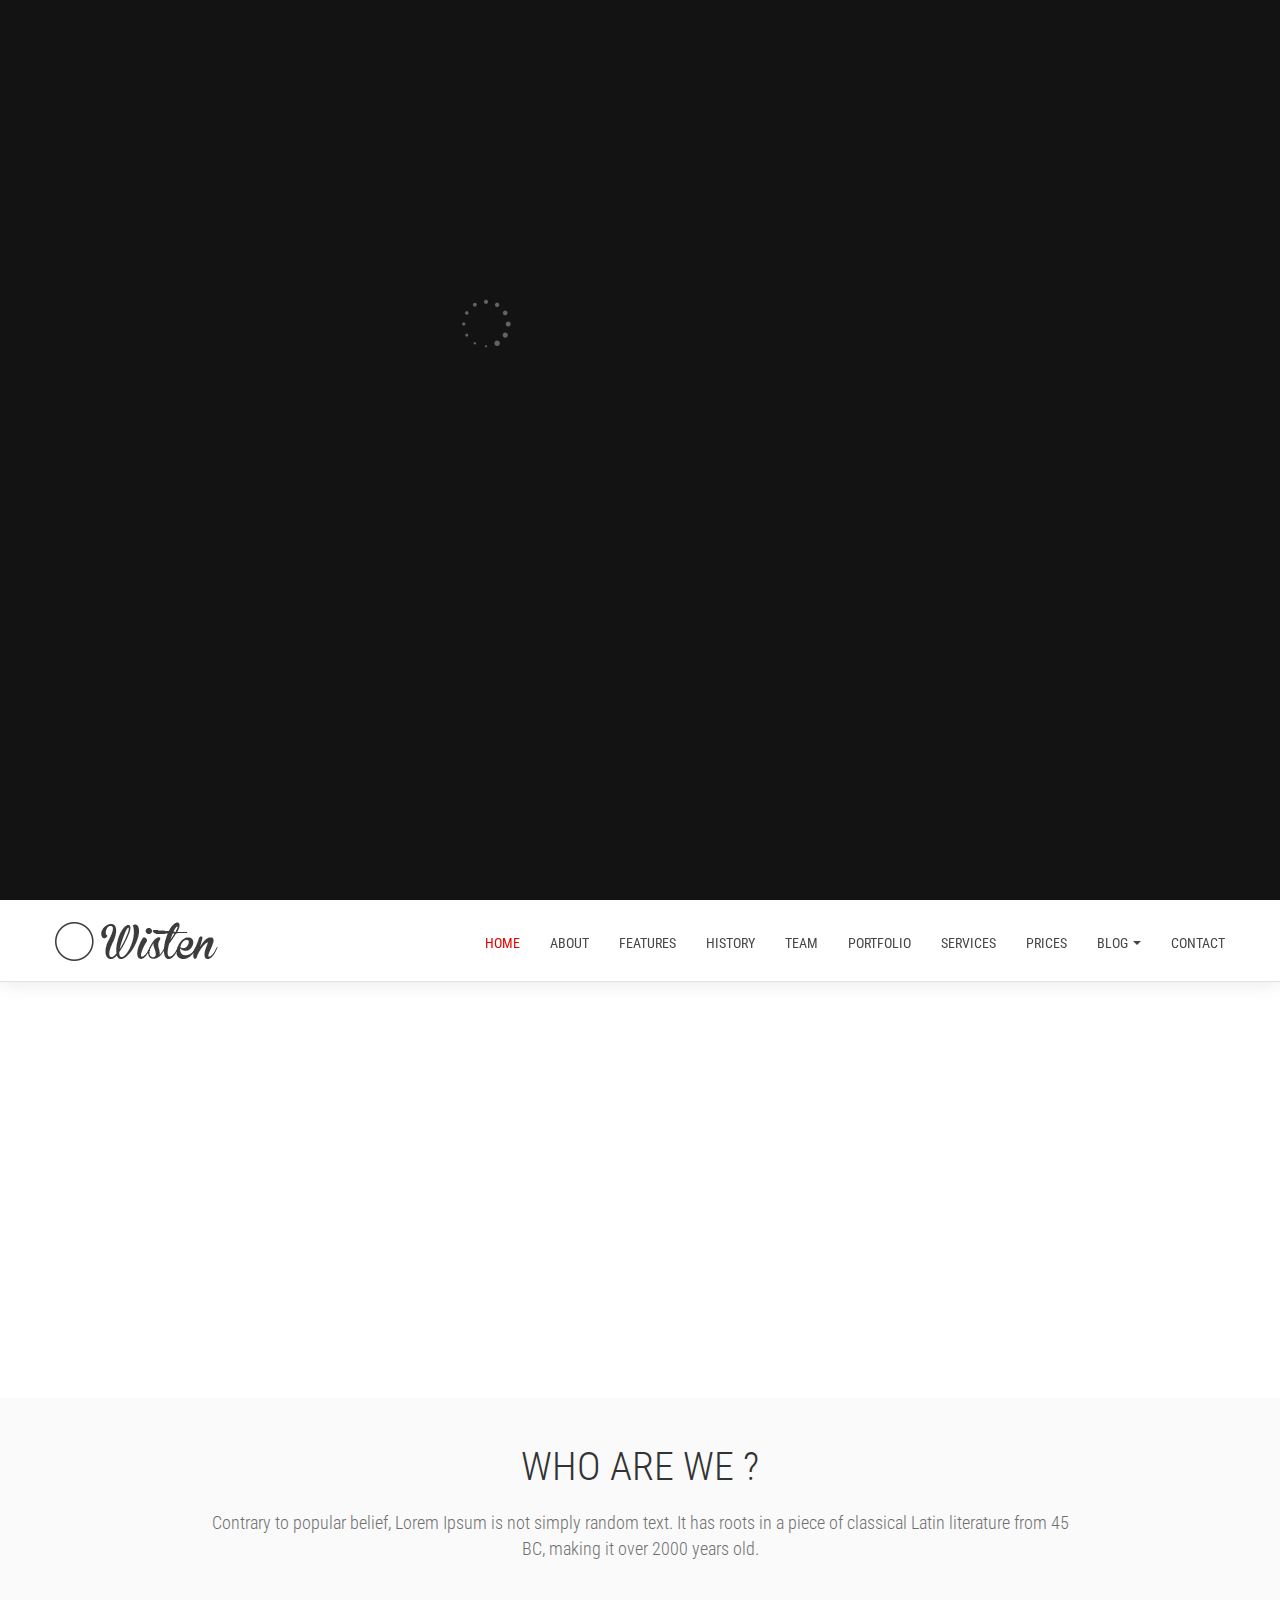
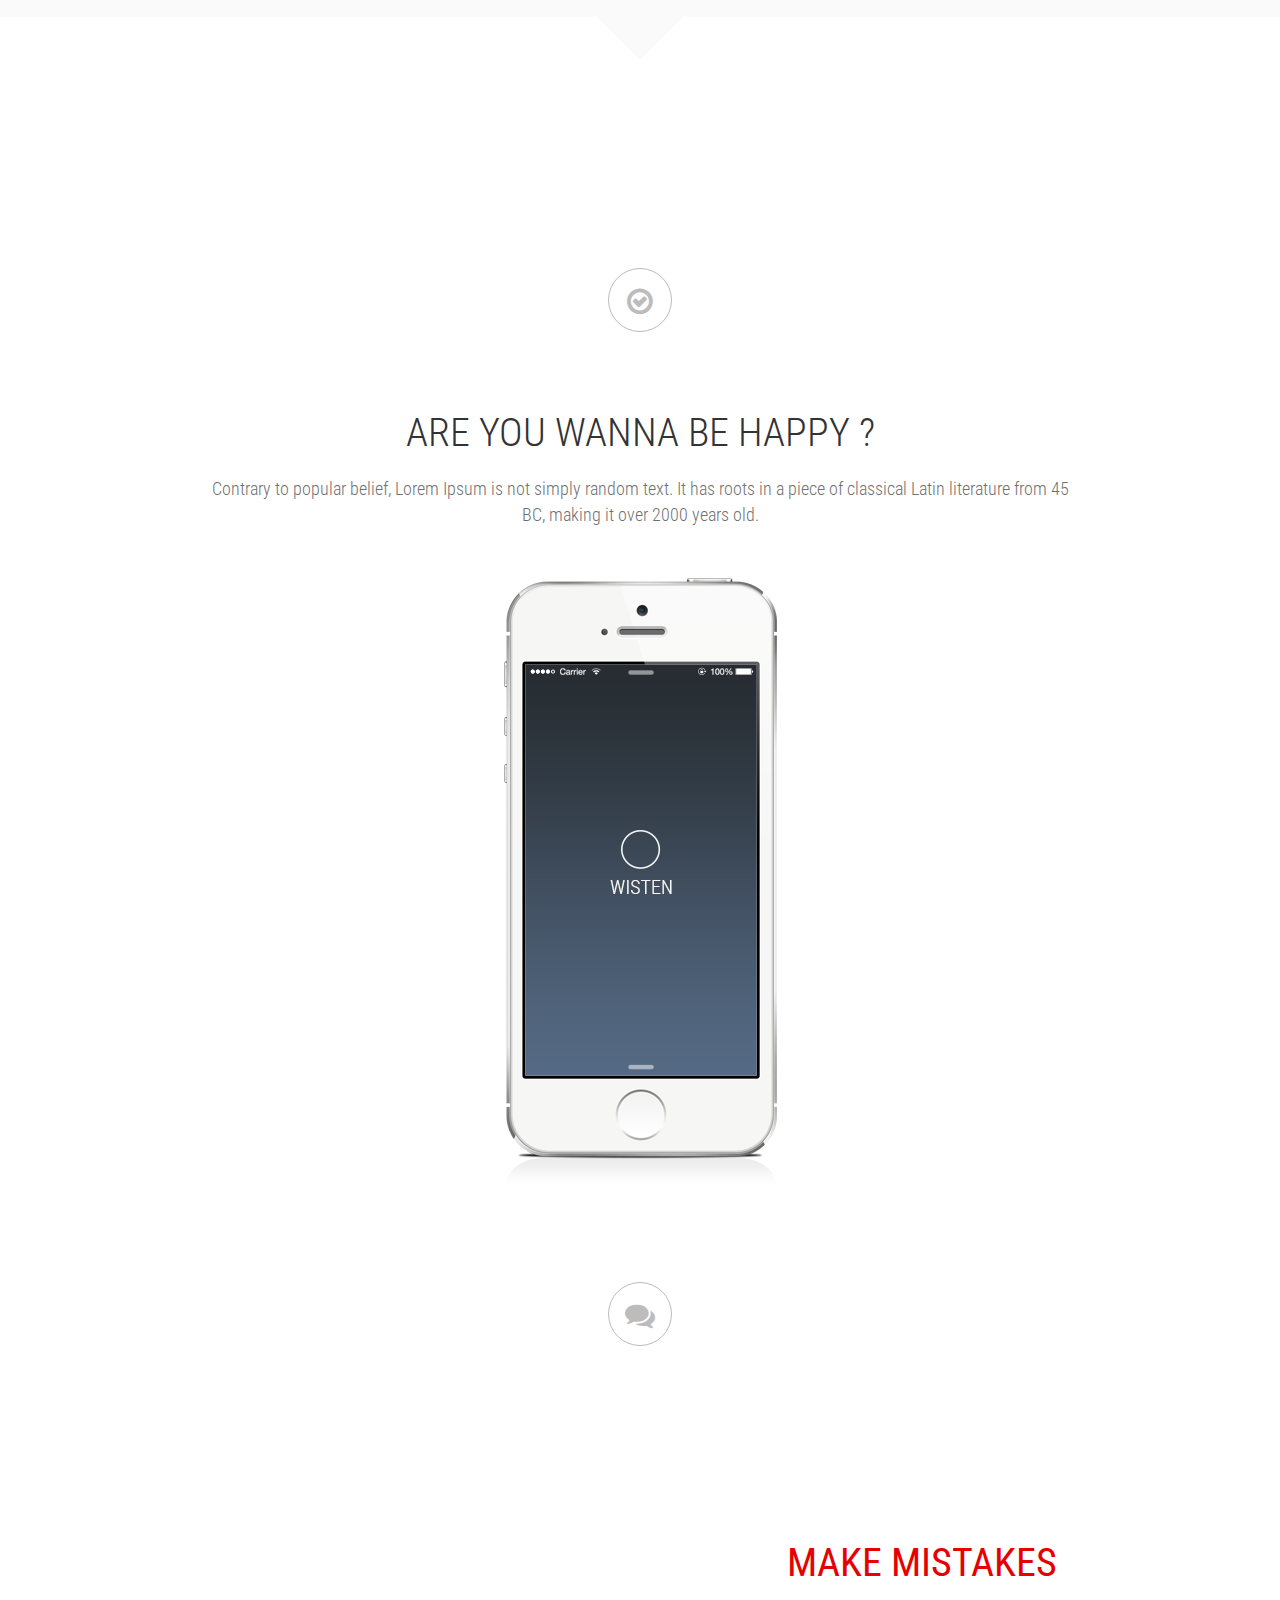
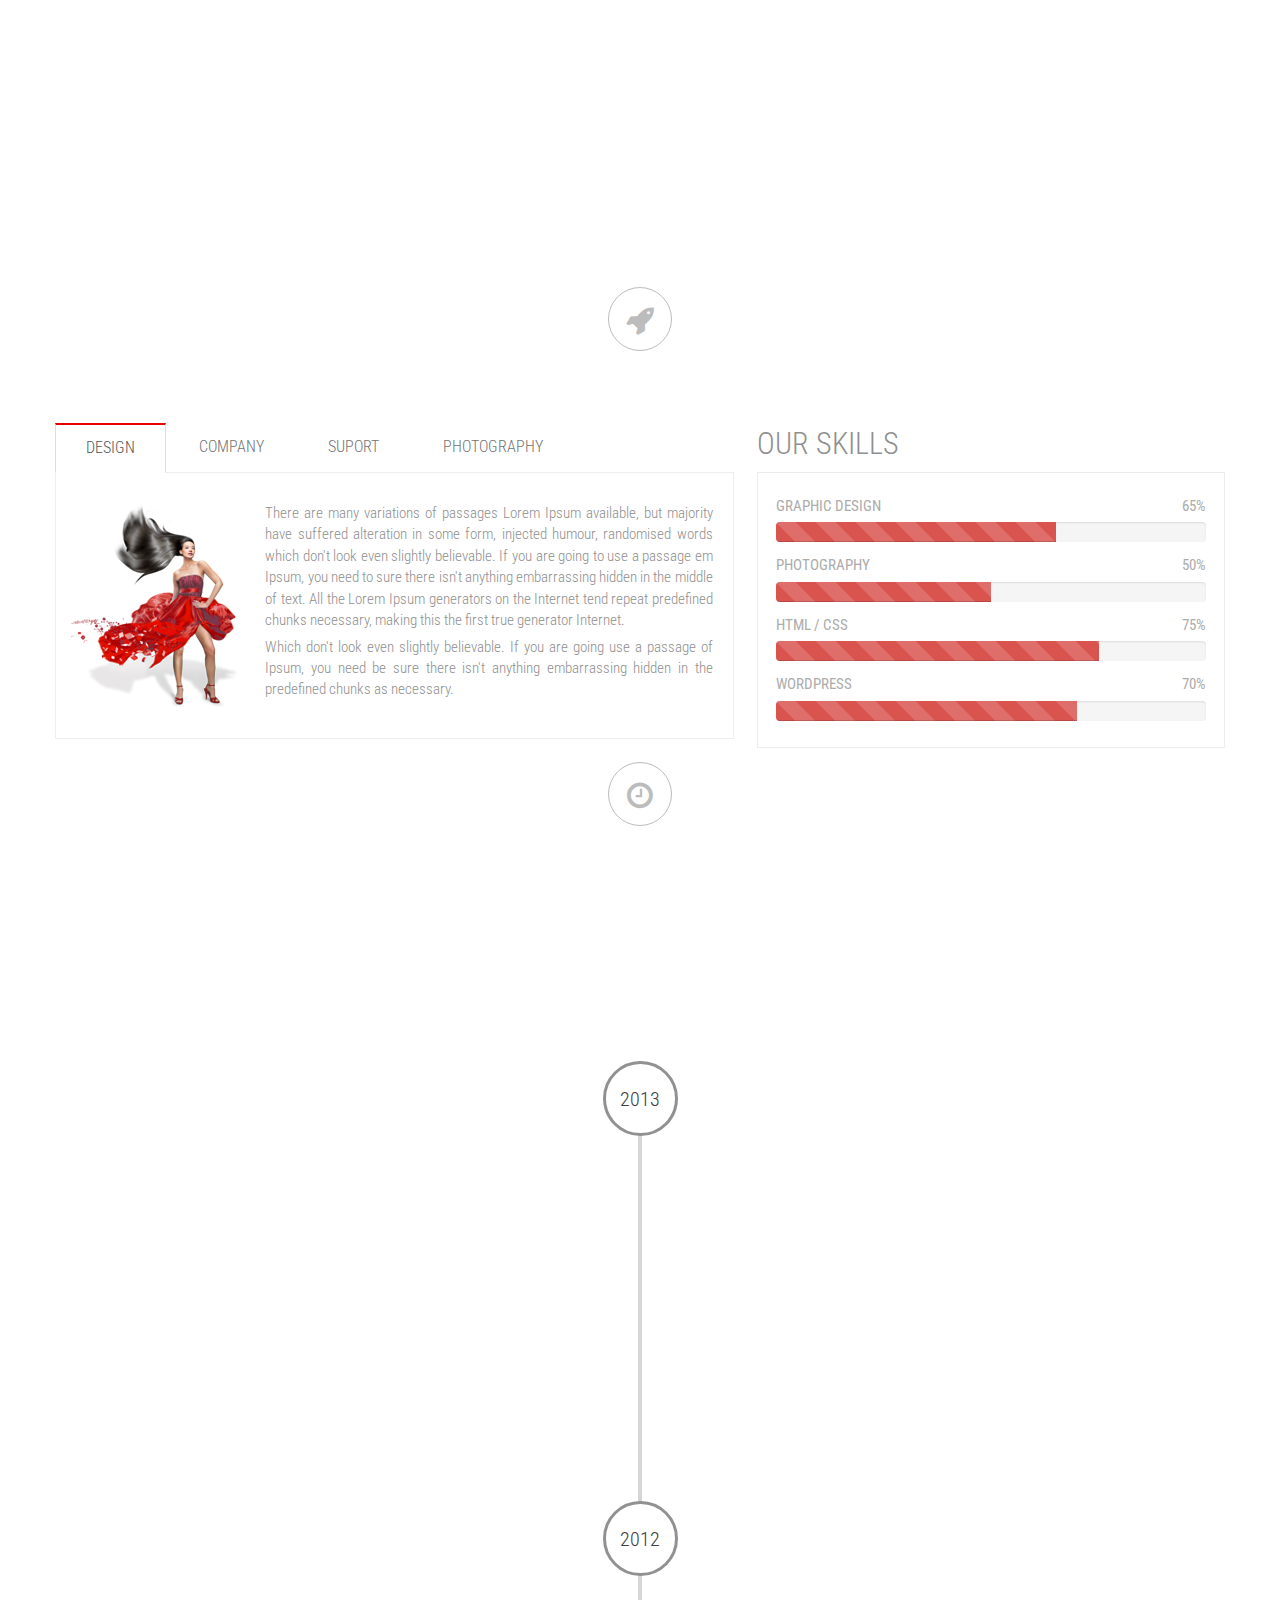
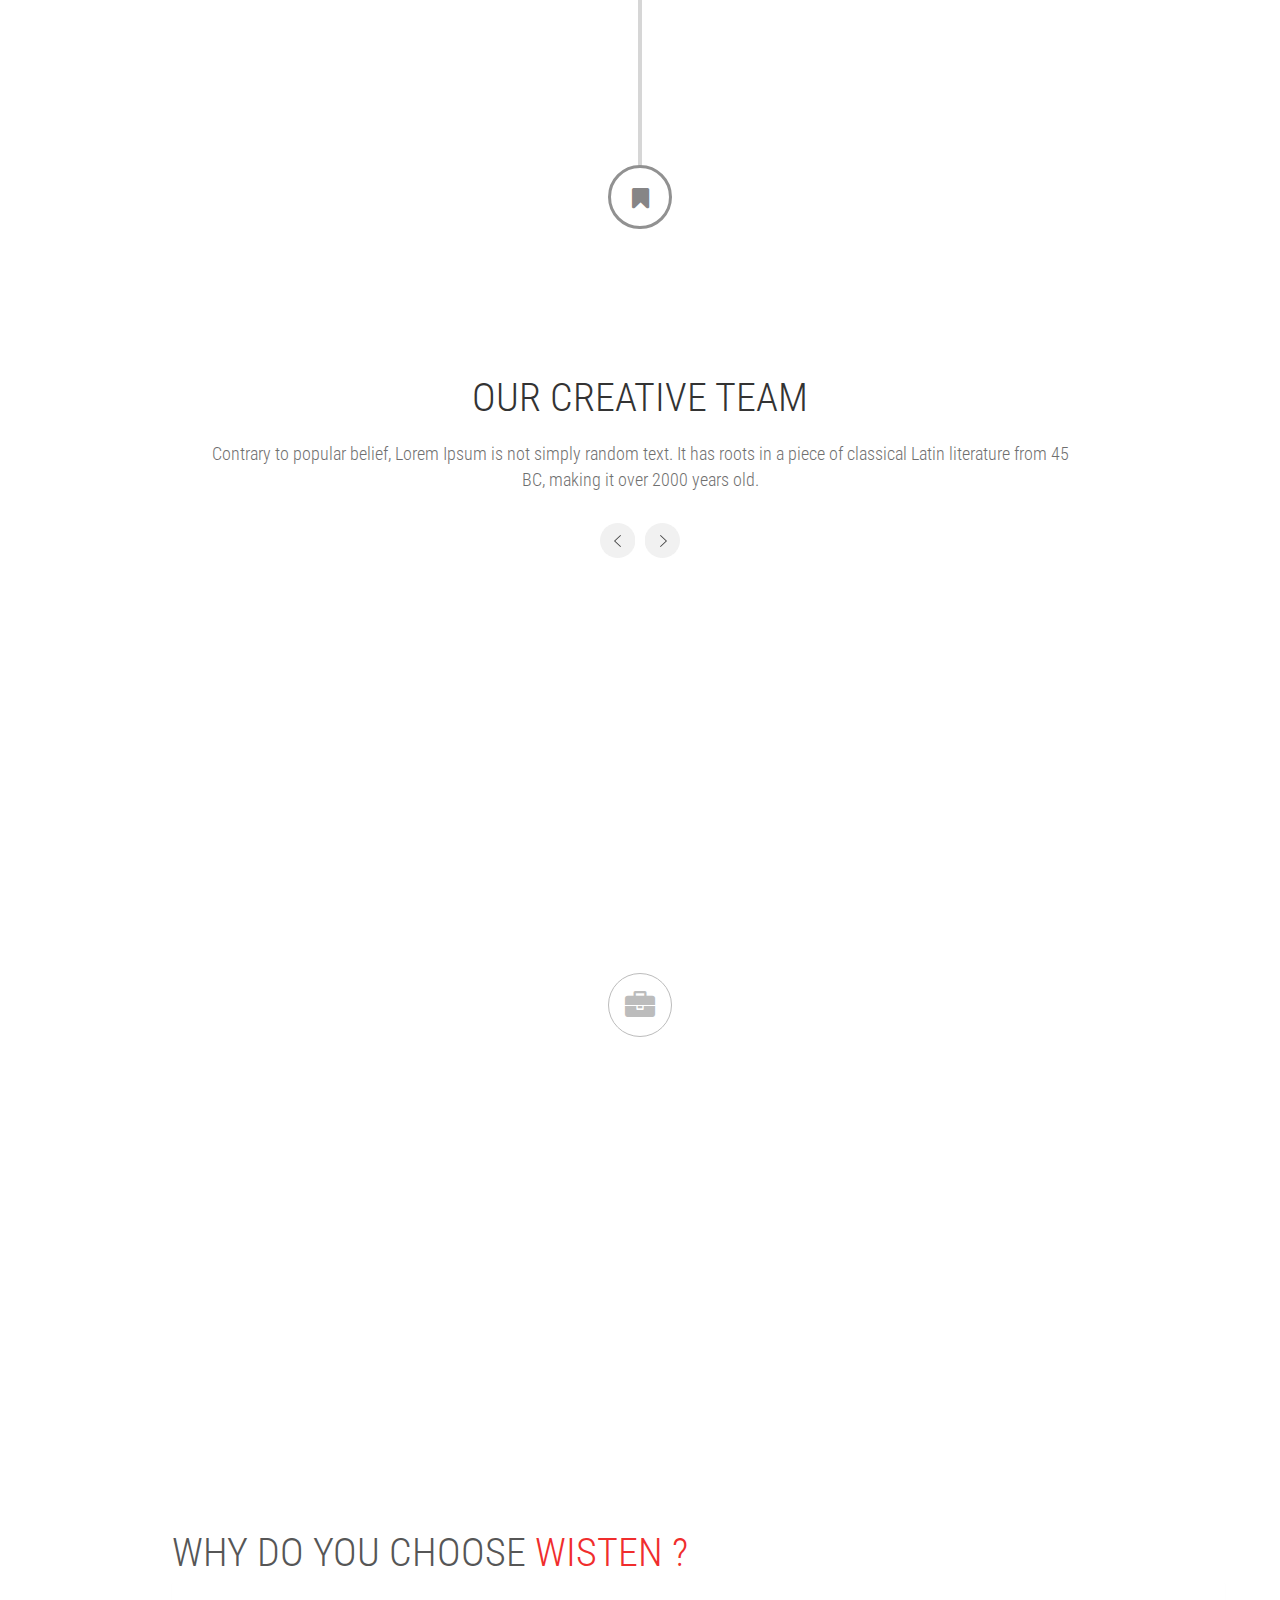
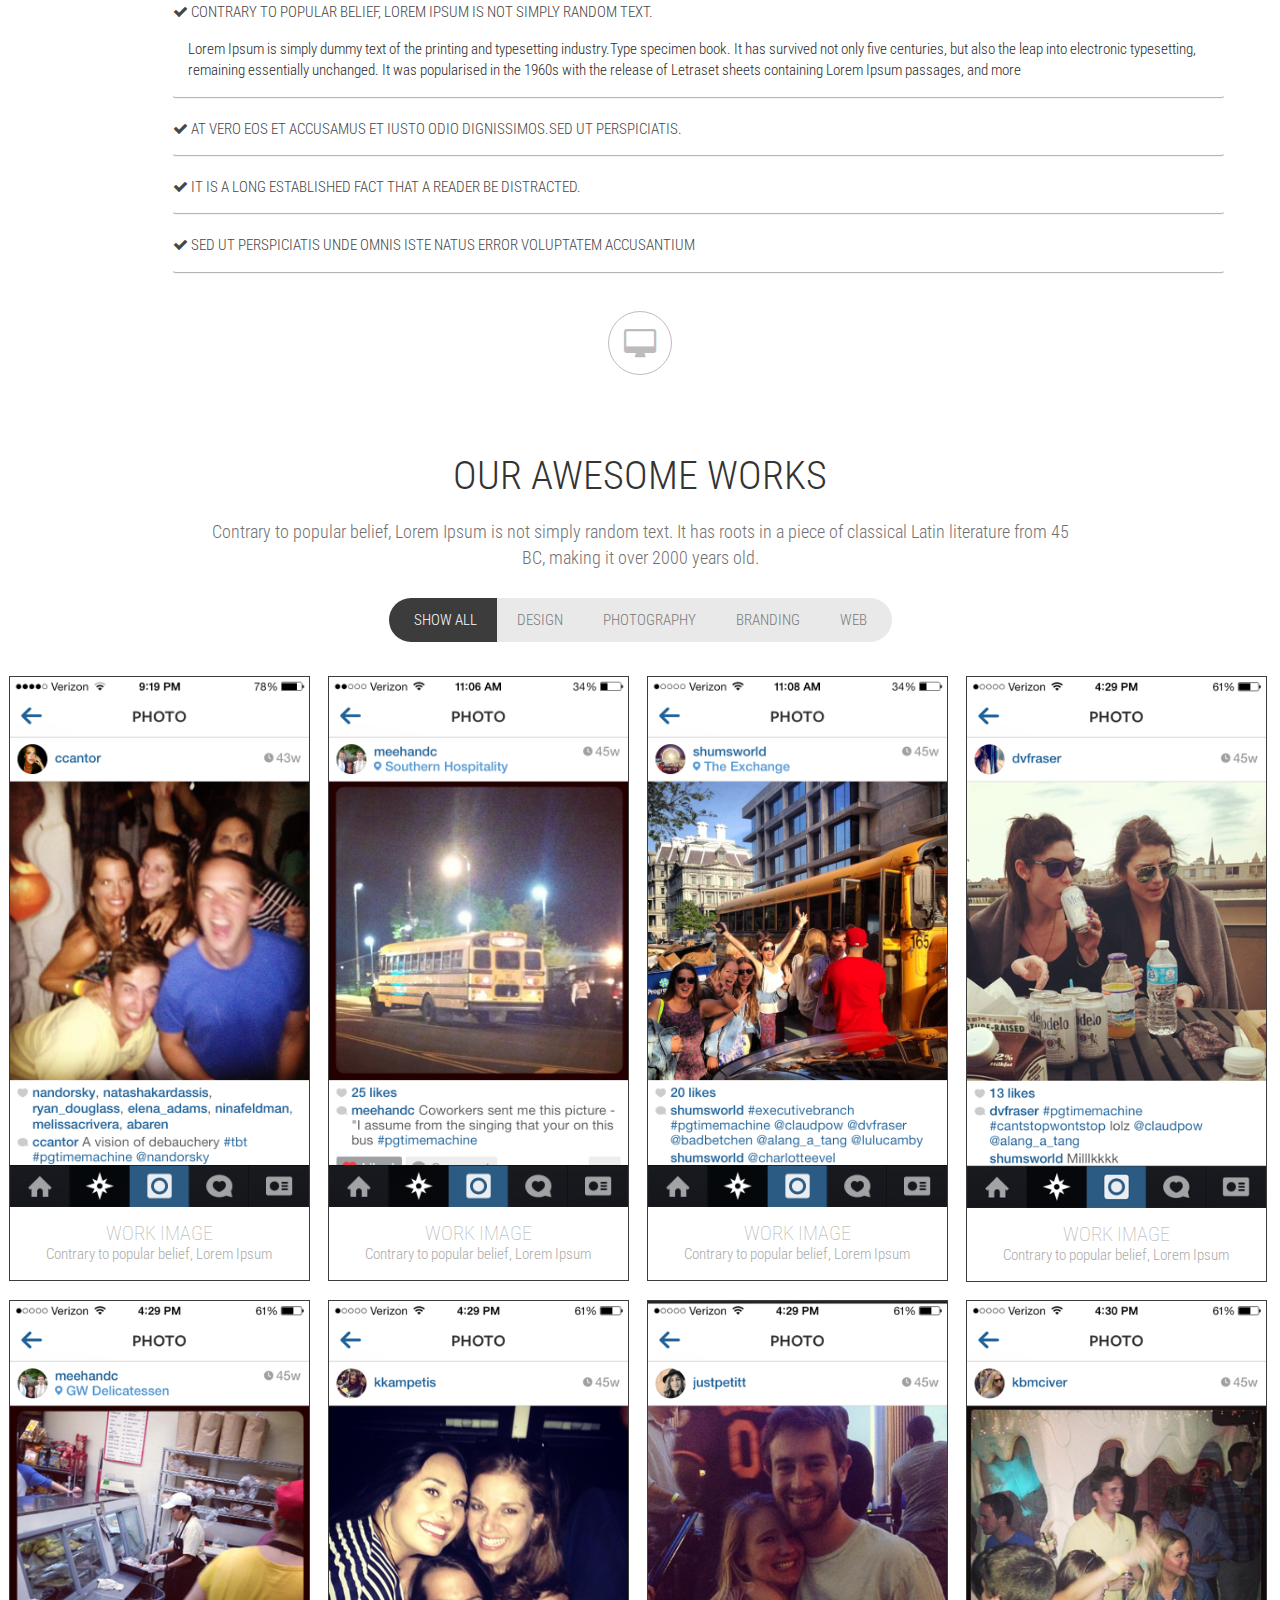
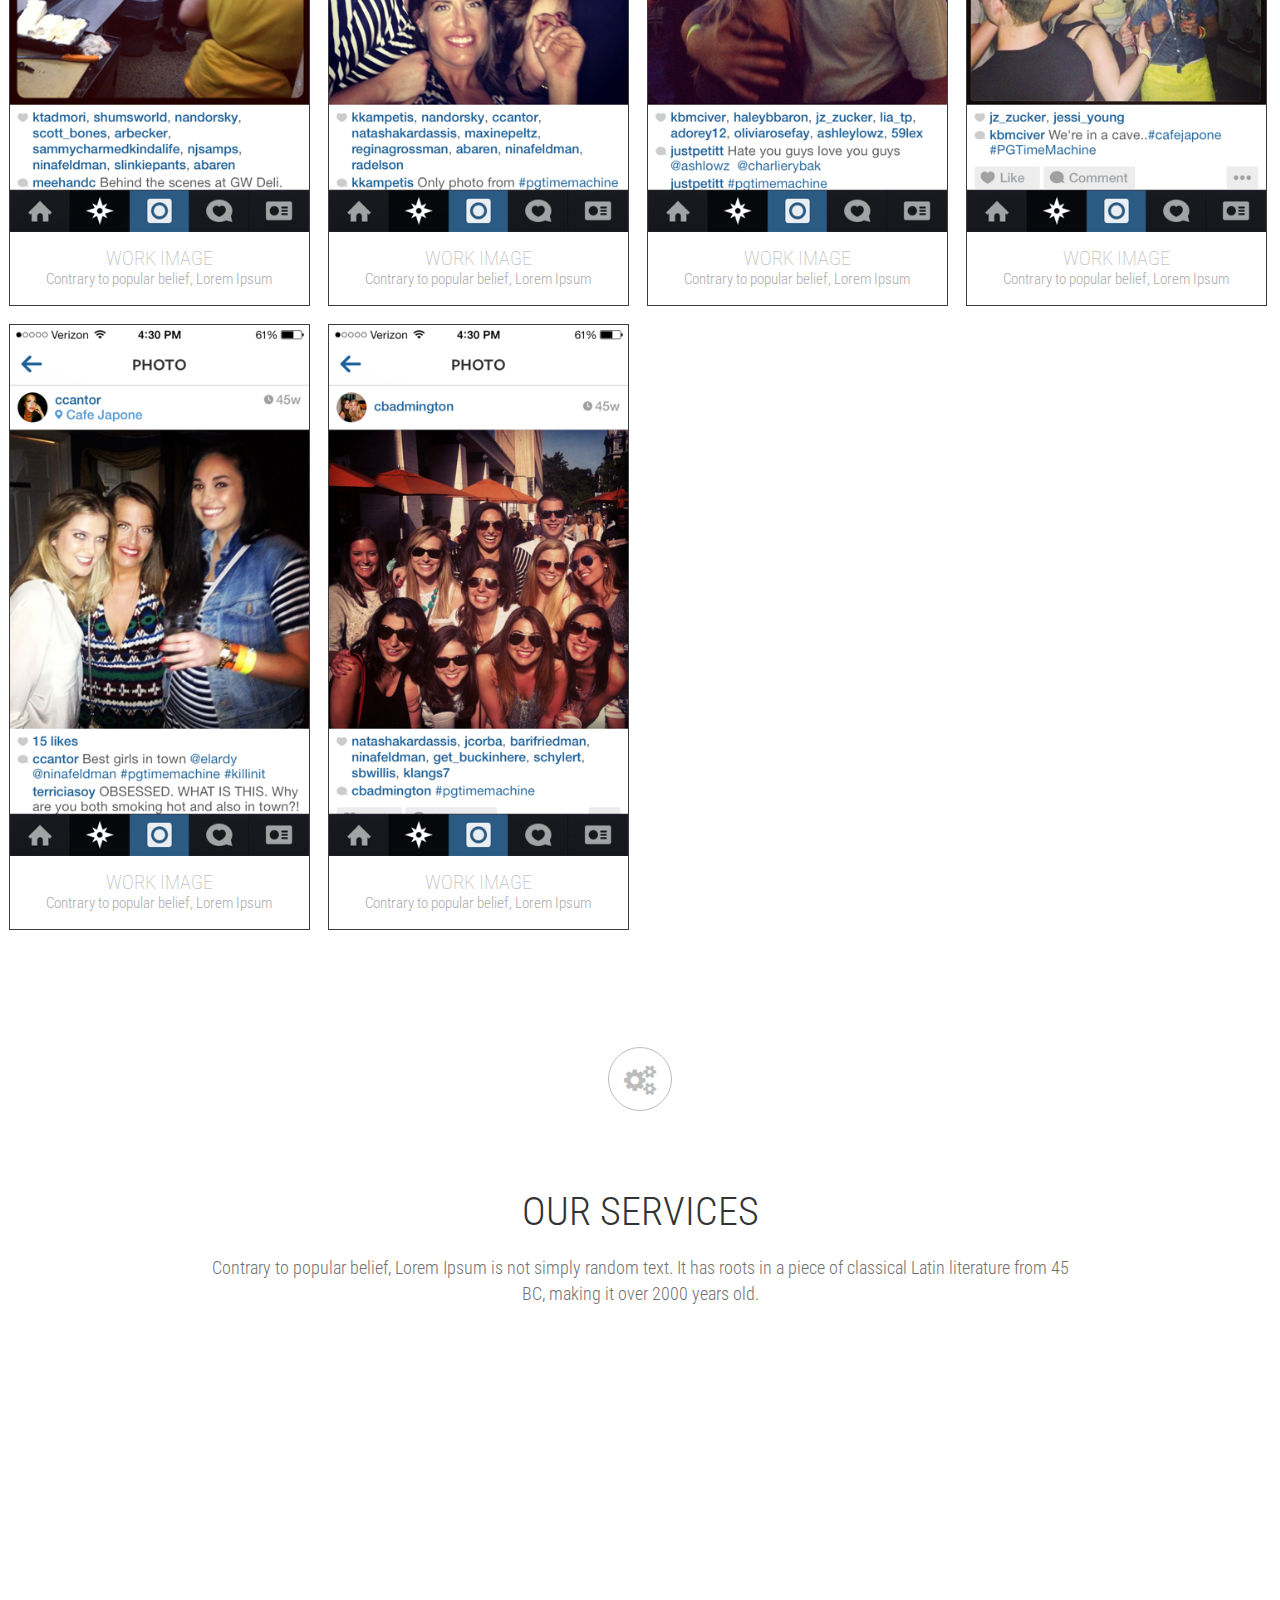
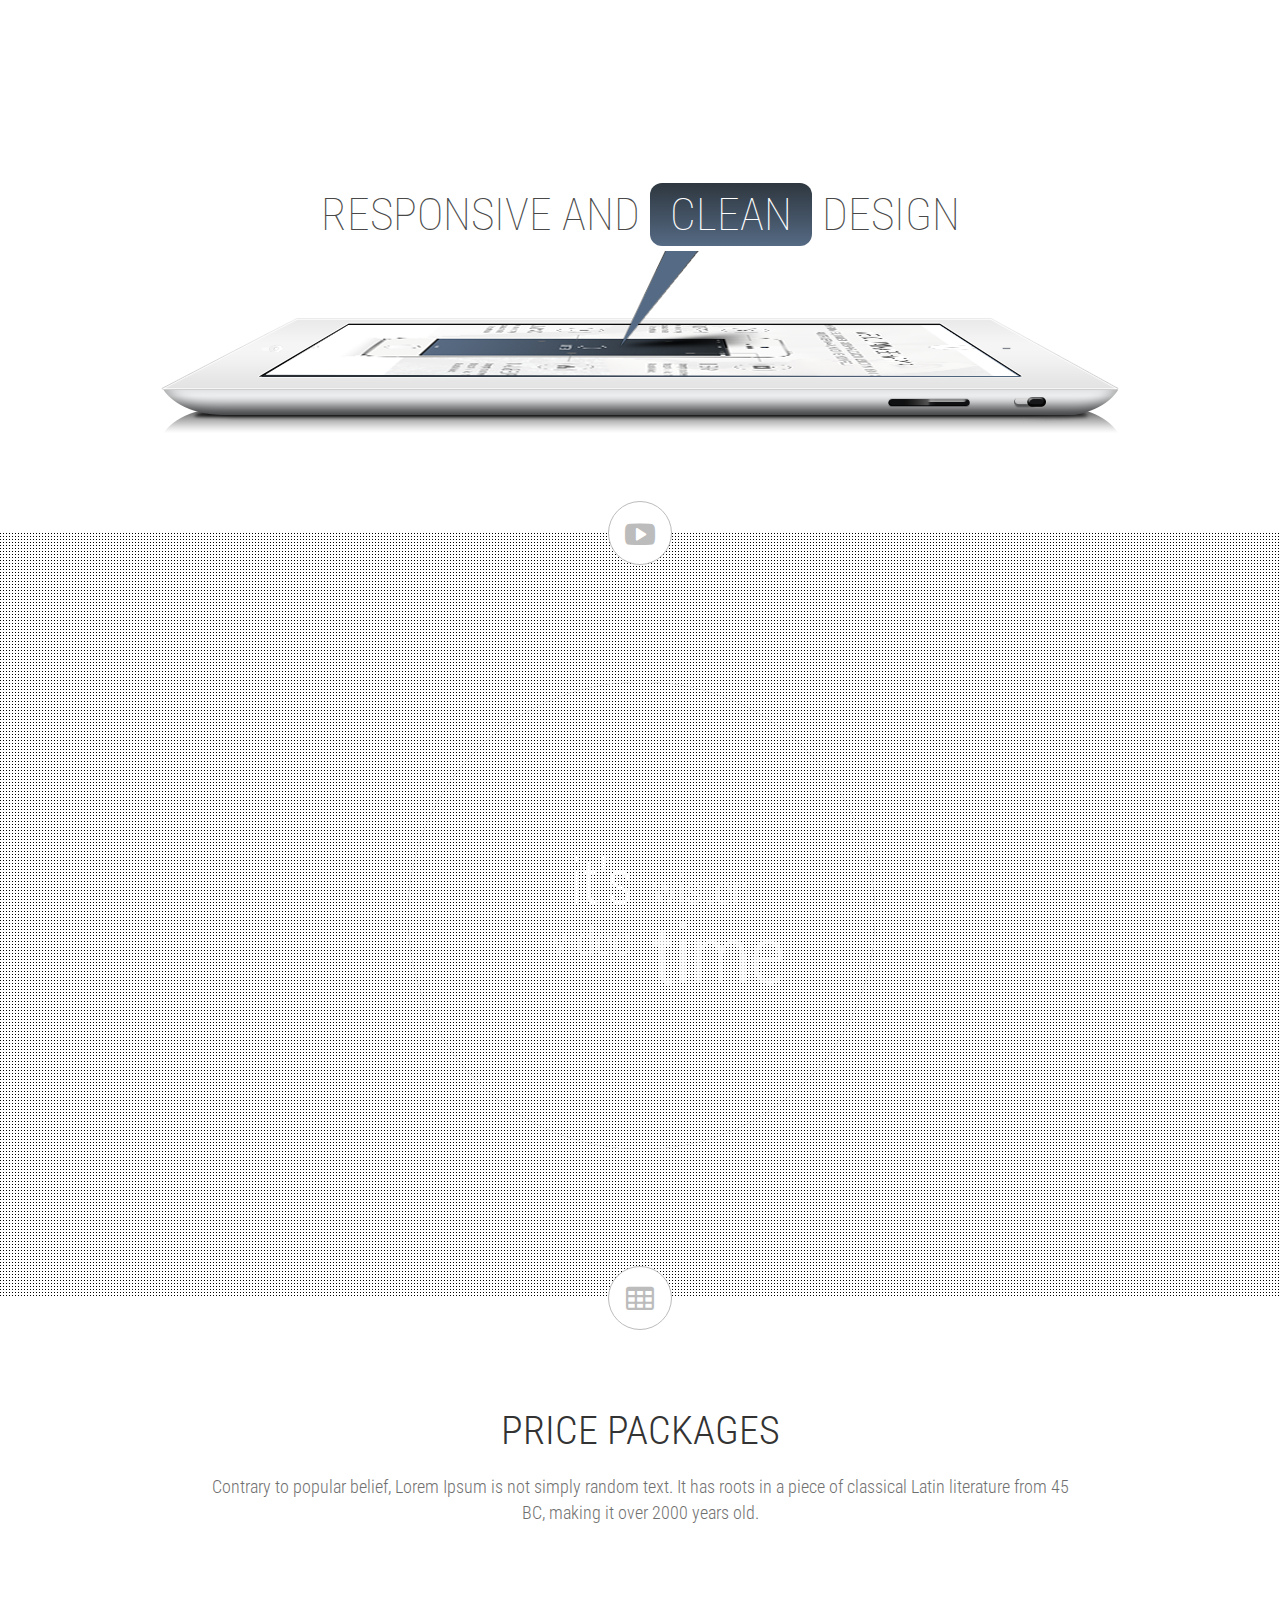
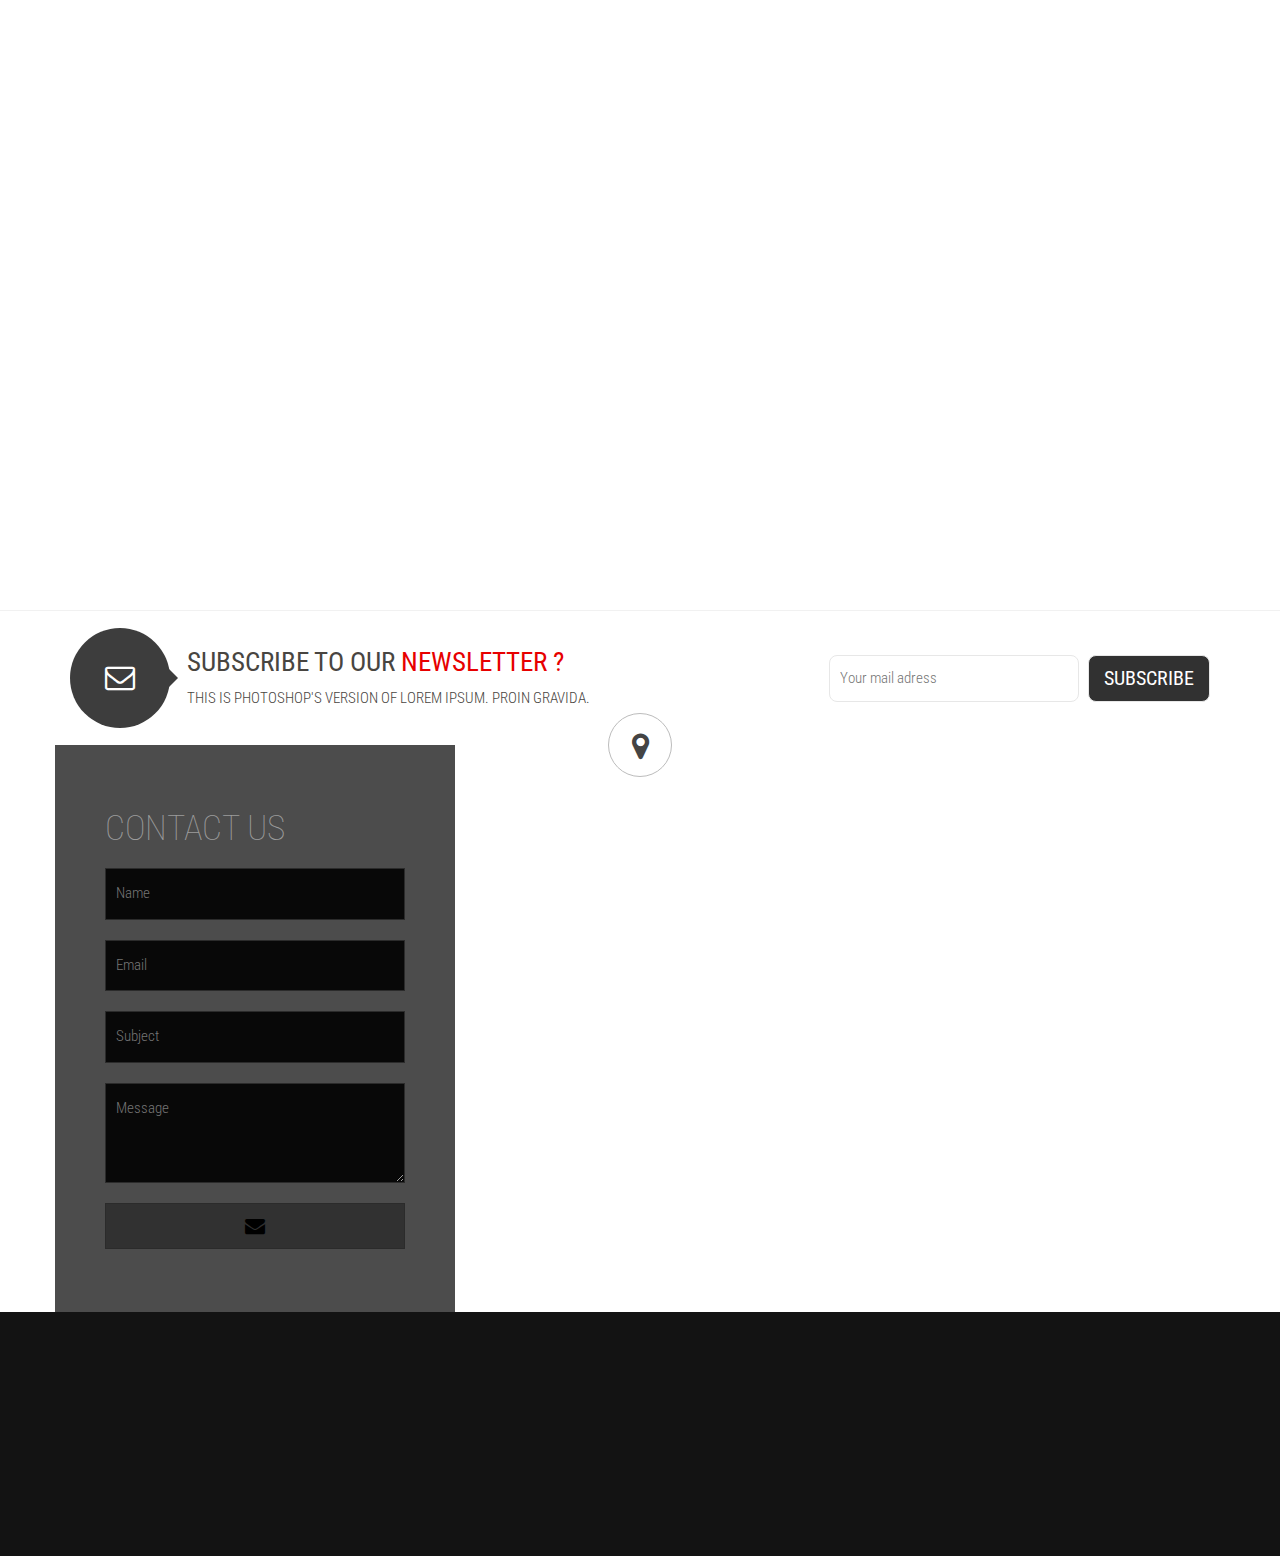
<file: index4.html>
<!DOCTYPE html>
<html lang="en">
<head>

    <meta charset="utf-8" />
    <title>Wisten OnePage HTML Theme</title>
    <meta name="description" content="" />
    <meta name="viewport" content="width=device-width, initial-scale=1.0" />
		
	<!-- CSS Files -->
		
	<link rel="stylesheet" href="css/reset.css" />
	<link rel="stylesheet" href="css/animate.min.css" />
	<link rel="stylesheet" href="css/bootstrap.css" />
	<link rel="stylesheet" href="css/style.css" />
	<link rel="stylesheet" href="css/flexslider.css" />
	<link rel="stylesheet" href="css/font-awesome.css" />
	<link rel="stylesheet" href="css/settings.css" />
	<link rel="stylesheet" href="css/owl.carousel.css" />
	<link rel="stylesheet" href="css/prettyPhoto.css" />
	<link rel="stylesheet" href="css/responsive.css" />
	<link rel="stylesheet" href="css/player/YTPlayer.css" />
	
	<!-- End CSS Files -->
 
</head>
	
	
<body data-spy="scroll" data-target=".nav-menu" data-offset="50">

		<div id="pageloader">   
            <div class="loader-item">
              <img src="images/loading.gif" alt='loader' />
            </div>
        </div>

	<!-- Home Section -->
	<section id="home">

	
		<!-- Rev Slider -->
		<section id="slider" class="contain">
		
			<div class="tp-banner-fs">
			
			<ul>
				<!-- Slide -->
				<li class="revslide" data-transition="random" data-slotamount="7" data-masterspeed="800" >
						<!-- MAIN IMAGE -->
						<img src="images/4.jpg"  alt="slidebg2"  data-bgfit="cover" data-bgposition="center center" data-bgrepeat="no-repeat">
						<!-- LAYERS -->

						<!-- Layer 1 -->
						<div class="tp-caption sft customout"
							data-x="center"
							data-y="125"
							data-customout="x:0;y:0;z:0;rotationX:0;rotationY:0;rotationZ:0;scaleX:0.75;scaleY:0.75;skewX:0;skewY:0;opacity:0;transformPerspective:600;transformOrigin:50% 50%;"
							data-speed="900"
							data-start="1100"
							data-easing="Power4.easeOut"
							data-endspeed="500"
							data-endeasing="Power4.easeIn"
							data-captionhidden="on">
							<img src="images/logo-big.png" alt="wisten-logo" />
						</div>

						<!-- Layer 2 -->
						<div class="tp-caption sft customout"
							data-x="center"
							data-y="145"
							data-customout="x:0;y:0;z:0;rotationX:0;rotationY:0;rotationZ:0;scaleX:0.75;scaleY:0.75;skewX:0;skewY:0;opacity:0;transformPerspective:600;transformOrigin:50% 50%;"
							data-speed="900"
							data-start="1400"
							data-easing="Power4.easeOut"
							data-endspeed="500"
							data-endeasing="Power4.easeIn"
							data-captionhidden="on">
							<h4 class="fs">we are creative</h4>
						</div>
						
						<!-- Layer 3 -->
						<div class="tp-caption sfb customout"
							data-x="center"
							data-y="280"
							data-customout="x:0;y:0;z:0;rotationX:0;rotationY:0;rotationZ:0;scaleX:0.75;scaleY:0.75;skewX:0;skewY:0;opacity:0;transformPerspective:600;transformOrigin:50% 50%;"
							data-speed="900"
							data-start="1700"
							data-easing="Power4.easeOut"
							data-endspeed="500"
							data-endeasing="Power4.easeIn"
							data-captionhidden="on">
							<h5 class="fs1">you want more ? are you ready for wisten ?</h5>
						</div>

						<!-- Layer 4 -->
						<div class="tp-caption sfb customout"
							data-x="center"
							data-y="342"
							data-customout="x:0;y:0;z:0;rotationX:0;rotationY:0;rotationZ:0;scaleX:0.75;scaleY:0.75;skewX:0;skewY:0;opacity:0;transformPerspective:600;transformOrigin:50% 50%;"
							data-speed="900"
							data-start="2000"
							data-easing="Power4.easeOut"
							data-endspeed="500"
							data-endeasing="Power4.easeIn"
							data-captionhidden="on">
							<a href="#about" class=" fs-btn scroll"> get started</a>
						</div>
						
				</li>
				
				<!-- Slide -->
				<li class="revslide" data-transition="random" data-slotamount="7" data-masterspeed="800" >
						<!-- MAIN IMAGE -->
						<img src="images/5.jpg"  alt="slidebg2"  data-bgfit="cover" data-bgposition="center center" data-bgrepeat="no-repeat">
						<!-- LAYERS -->

						<!-- Layer 1 -->
						<div class="tp-caption sft customout"
							data-x="center"
							data-y="125"
							data-customout="x:0;y:0;z:0;rotationX:0;rotationY:0;rotationZ:0;scaleX:0.75;scaleY:0.75;skewX:0;skewY:0;opacity:0;transformPerspective:600;transformOrigin:50% 50%;"
							data-speed="900"
							data-start="1100"
							data-easing="Power4.easeOut"
							data-endspeed="500"
							data-endeasing="Power4.easeIn"
							data-captionhidden="on">
							<img src="images/logo-big.png" alt="wisten-logo" />
						</div>

						<!-- Layer 2 -->
						<div class="tp-caption sft customout"
							data-x="center"
							data-y="145"
							data-customout="x:0;y:0;z:0;rotationX:0;rotationY:0;rotationZ:0;scaleX:0.75;scaleY:0.75;skewX:0;skewY:0;opacity:0;transformPerspective:600;transformOrigin:50% 50%;"
							data-speed="900"
							data-start="1400"
							data-easing="Power4.easeOut"
							data-endspeed="500"
							data-endeasing="Power4.easeIn"
							data-captionhidden="on">
							<h4 class="fs">we are creative</h4>
						</div>
						
						<!-- Layer 3 -->
						<div class="tp-caption sfb customout"
							data-x="center"
							data-y="280"
							data-customout="x:0;y:0;z:0;rotationX:0;rotationY:0;rotationZ:0;scaleX:0.75;scaleY:0.75;skewX:0;skewY:0;opacity:0;transformPerspective:600;transformOrigin:50% 50%;"
							data-speed="900"
							data-start="1700"
							data-easing="Power4.easeOut"
							data-endspeed="500"
							data-endeasing="Power4.easeIn"
							data-captionhidden="on">
							<h5 class="fs1">you want more ? are you ready for wisten ?</h5>
						</div>

						<!-- Layer 4 -->
						<div class="tp-caption sfb customout"
							data-x="center"
							data-y="342"
							data-customout="x:0;y:0;z:0;rotationX:0;rotationY:0;rotationZ:0;scaleX:0.75;scaleY:0.75;skewX:0;skewY:0;opacity:0;transformPerspective:600;transformOrigin:50% 50%;"
							data-speed="900"
							data-start="2000"
							data-easing="Power4.easeOut"
							data-endspeed="500"
							data-endeasing="Power4.easeIn"
							data-captionhidden="on">
							<a href="#about" class=" fs-btn scroll"> get started</a>
						</div>
						
				</li>
				
				 </ul>
			</div><!-- End Fs Banner -->

		</section><!-- End Rev Slider -->

	</section><!-- End Home Section -->
	
	<!-- Navigation Section -->
	<section id="navigation" class="shadow">
	
		<div class="inner navigation">
			
			<!-- Logo Img -->
			<div class="logo">
				<a class="scroll" href="#home"><img src="images/logo.png" alt="Logo"/></a>
			</div>
			
			<!-- Nav Menu -->
			<div class="nav-menu">
				
				<ul class="nav main-nav">
				
					<li class="active"><a class="scroll" href="#home">home</a></li>
					<li><a class="scroll" href="#about">about</a></li>
					<li><a class="scroll" href="#features">features</a></li>
					<li><a class="scroll" href="#history">history</a></li>
					<li><a class="scroll" href="#team">team</a></li>
					<li><a class="scroll" href="#portfolio">portfolio</a></li>
					<li><a class="scroll" href="#services">services</a></li>
					<li><a class="scroll" href="#prices">prices</a></li>
					<li class="dropdown-toggle nav-toggle"><a class="scroll" href="blog.html">blog <b data-toggle="dropdown" class="caret"></b></a>

						<ul class="dropdown-menu">

							<li><a href="blog.html">Blog Full Width</a></li>
							<li><a href="blog_01.html">With Sidebar Right</a></li>
							<li><a href="blog_02.html">With Sidebar Left</a></li>

						</ul>

					</li>
					<li><a class="scroll" href="#contact">contact</a></li>
				
				</ul>
				
			</div>
			
			
				<!-- Dropdown Menu For Mobile Devices-->
				<div class="dropdown mobile-drop">
				  <a data-toggle="dropdown" class="mobile-menu" href="#"><i class="fa fa-bars"></i></a>
				  <ul class="nav dropdown-menu fullwidth" role="menu" >
					<li><a class="scroll" href="#home">home</a></li>
					<li><a class="scroll" href="#about">about</a></li>
					<li><a class="scroll" href="#features">features</a></li>
					<li><a class="scroll" href="#history">history</a></li>
					<li><a class="scroll" href="#team">team</a></li>
					<li><a class="scroll" href="#portfolio">portfolio</a></li>
					<li><a class="scroll" href="#services">services</a></li>
					<li><a class="scroll" href="#prices">prices</a></li>
					<li class="dropdown-toggle mobile-toggle"><a class="scroll">blog <b data-toggle="dropdown" class="caret"></b></a>

						<ul class="dropdown-menu dr-mobile">

							<li><a href="blog.html">Blog Full Width</a></li>
							<li><a href="blog_01.html">With Sidebar Right</a></li>
							<li><a href="blog_02.html">With Sidebar Left</a></li>

						</ul>

					</li>
					<li><a class="scroll" href="#contact">contact</a></li>
				  </ul>
				</div>
		
			<div class="clear"></div>
		</div>
	
	</section>
	<!-- End Navigation Section -->
	
	<!-- About Section -->
	<section id="about" class="contain nav-link">
		
		<div class="about inner">
				
				<!-- First Content -->
				<div class="about-content animated" data-animation="flipInY" data-animation-delay="0">
				
					<div class="icon top">
						<i class="fa fa-check "></i>
					</div>
					
					<div class="content-header text">easy customıze</div>
					<div class="content-desc text">Lorem Ipsum not simply random text. tronda literature, making over maybe 2000 years old. Richard McClintock.</div>
					
					<div class="icon bottom">
						<i class="fa fa-plus "></i>
					</div>
					
				</div>
				
				<!-- Second Content -->
				<div class="about-content animated" data-animation="flipInY" data-animation-delay="100">
				
					<div class="icon top">
						<i class="fa fa-compress "></i>
					</div>
					
					<div class="content-header text">retina ready</div>
					<div class="content-desc text">Lorem Ipsum not simply random text. tronda literature, making over maybe 2000 years old. Richard McClintock.</div>
					
					<div class="icon bottom">
						<i class="fa fa-plus "></i>
					</div>
					
				</div>
				
				<!-- Third Content -->
				<div class="about-content animated" data-animation="flipInY" data-animation-delay="200">
				
					<div class="icon top">
						<i class="fa fa-rocket "></i>
					</div>
					
					<div class="content-header text">creative layout</div>
					<div class="content-desc text">Lorem Ipsum not simply random text. tronda literature, making over maybe 2000 years old. Richard McClintock.</div>
					
					<div class="icon bottom">
						<i class="fa fa-plus "></i>
					</div>
					
				</div>
				
				<!-- Fourth Content -->
				<div class="about-content animated" data-animation="flipInY" data-animation-delay="300">
				
					<div class="icon top">
						<i class="fa fa-mobile "></i>
					</div>
					
					<div class="content-header text">super responsıve</div>
					<div class="content-desc text">Lorem Ipsum not simply random text. tronda literature, making over maybe 2000 years old. Richard McClintock.</div>
					
					<div class="icon bottom">
						<i class="fa fa-plus "></i>
					</div>
					
				</div>
				
				<div class="clear"></div>
				
		</div><!-- End Inner div -->

		<!-- About Extended -->
		<div class="full-width no-padding ">

			<div class="full-width about-extended">

				<!-- Header -->
				<div class="header">
					who are we ?
				</div>
				
				<!-- Second Header -->
				<div class="page-desc">
					Contrary to popular belief, Lorem Ipsum is not simply random text. It has roots in a piece of classical Latin literature from 45 BC, making it over 2000 years old.
				</div>

			</div>

			<!-- Company Facts -->
			<div class="inner company-facts">

				<div class="col-xs-3 facts animated" data-animation="fadeIn" data-animation-delay="200" data-perc="680">
					<!-- Nunber -->
					<h1 class="factor"></h1>

					<!-- Fact -->
					<p>Drunk Coffee</p>
				</div>

				<div class="col-xs-3 facts animated" data-animation="fadeIn" data-animation-delay="400" data-perc="430">
					<!-- Nunber -->
					<h1 class="factor" ></h1>

					<!-- Fact -->
					<p>Pizza ordered</p>
				</div>

				<div class="col-xs-3 facts animated" data-animation="fadeIn" data-animation-delay="600" data-perc="3212">
					<!-- Nunber -->
					<h1 class="factor" ></h1>

					<!-- Fact -->
					<p>Hour Worked</p>
				</div>

				<div class="col-xs-3 facts animated" data-animation="fadeIn" data-animation-delay="800" data-perc="640">
					<!-- Nunber -->
					<h1 class="factor" ></h1>

					<!-- Fact -->
					<p>Project Finished</p>
				</div>

				<div class="clear"></div>
			</div>

		</div>
		
	</section><!-- End About Section -->
	
	
	<!-- Features Section -->
	<section id="features" class="contain nav-link">
		
		<!-- Features Top Icon -->
		<div class="contain-logo">
			<i class="fa fa-check-circle-o "></i>
		</div>
		
		<div class="inner">

			<!-- Header -->
			<div class="header">
				are you wanna be happy ?
			</div>
			
			<!-- Second Header -->
			<div class="page-desc">
				Contrary to popular belief, Lorem Ipsum is not simply random text. It has roots in a piece of classical Latin literature from 45 BC, making it over 2000 years old.
			</div>
			
			<ul class="f-iphone">
			
				<li class="f-box f1 animated" data-animation="fadeInLeft" data-animation-delay="0">
					<div class="f-box-logo"><i class="fa fa-camera-retro"></i></div>
					<div class="f-box-head">photography</div>
					<div class="f-box-desc">Contrary to popular a belief, Lorem Ipsum is not simply It has roots in a piece of classical Latin literature Richard McClintock,</div>
				</li>
				
				<li class="f-box f2 animated" data-animation="fadeInRight" data-animation-delay="200">
					<div class="f-box-logo"><i class="fa fa-pagelines"></i></div>
					<div class="f-box-head">design</div>
					<div class="f-box-desc">Contrary to popular a belief, Lorem Ipsum is not simply It has roots in a piece of classical Latin literature Richard McClintock,</div>
				</li>
				
				<li class="f-box f3 animated" data-animation="fadeInLeft" data-animation-delay="400">
					<div class="f-box-logo"><i class="fa fa-laptop"></i></div>
					<div class="f-box-head">analystic</div>
					<div class="f-box-desc">Contrary to popular a belief, Lorem Ipsum is not simply It has roots in a piece of classical Latin literature Richard McClintock,</div>
				</li>
				
				<li class="f-box f4 animated" data-animation="fadeInRight" data-animation-delay="600">
					<div class="f-box-logo"><i class="fa fa-cloud-upload"></i></div>
					<div class="f-box-head">online support</div>
					<div class="f-box-desc">Contrary to popular a belief, Lorem Ipsum is not simply It has roots in a piece of classical Latin literature Richard McClintock,</div>
				</li>
			
			</ul>
			
			<div class="clear"></div>
		</div><!-- End Inner div -->
		
	</section><!-- End Features Section -->
	
	<!-- Testimonials Section -->
	<section id="testimonial" class="contain parallax4">


		<!-- Testimonials Top Icon -->
		<div class="contain-logo">
			<i class="fa fa-comments "></i>
		</div>

		<!-- Testimonials Inner -->
		<div class="inner testimonial">

			<!-- Testimonials Slides -->
			<div class="testimonials">

				<!-- Testimonials Slide -->
				<div class="monial">
					<h1 class="big">CREATIVITY IS ALLOWING YOURSELF TO <span class="red">MAKE MISTAKES</span>. ART IS KNOWING WHICH ONES TO KEEP.</h1>
					<p class="name">- Scott Adams -</p>
				</div>

				<!-- Testimonials Slide -->
				<div class="monial">
					<h1 class="big">Consultants have credibility because <span class="red">they are </span>not dumb enough to work at your company.</h1>
					<p class="name">- Scott Adams -</p>
				</div>

				<!-- Testimonials Slide -->
				<div class="monial">
					<h1 class="big">You can never underestimate the <span class="red">stupidity </span>of the general public.</h1>
					<p class="name">- Scott Adams -</p>
				</div>
				<div class="clear"></div>
			</div>

		</div>


	</section>
	<!-- End Testimonials Section -->
<div class="clear"></div>
	<!-- Skills Section -->
	<section id="skills" class="contain extended">

			<!-- Features Top Icon -->
				<div class="contain-logo">
					<i class="fa fa-rocket "></i>
				</div>

			<div class="inner">

						<!-- Tabs -->
						<div class="tabs">
						
								<!-- Nav Menu -->	
								<ul class="nav nav-tabs" id="tab-menu">
								  <li class="active"><a href="#first" data-toggle="tab">Design</a></li>
								  <li><a href="#second" data-toggle="tab">Company</a></li>
								  <li><a href="#third" data-toggle="tab">Suport</a></li>
								  <li><a href="#fourth" data-toggle="tab">Photography</a></li>
								</ul>

								<div class="tab-content">
									
									<!-- Icon Left -->
									 <div class="tab-pane fade in active" id="first">
											
											<div class="tab-icon">
											
												<img src="images/tab-icon1.png" alt=""/>
												
											</div>
											
											<div class="tab-desc">
											
												<p>There are many variations of passages Lorem Ipsum available, but majority have suffered alteration in some form, injected humour, randomised words which don't look even slightly believable. If you are going to use a passage  em Ipsum, you need to sure there isn't anything embarrassing hidden in the middle of text. All the Lorem Ipsum generators on the Internet tend repeat predefined chunks necessary, making this the first true generator Internet. </p>

												<p>Which don't look even slightly believable. If you are going use a passage of Ipsum, you need be sure there isn't anything embarrassing hidden in the predefined chunks as necessary.</p>
											
											</div>
											
											<div class="clear"></div>
											
									</div>
										
									<!-- Icon right -->	
									<div class="tab-pane fade" id="second">
												
												<div class="tab-desc">
												
													<p>There are many variations of passages Lorem Ipsum available, but majority have suffered alteration in some form, injected humour, randomised words which don't look even slightly believable. If you are going to use a passage  em Ipsum, you need to sure there isn't anything embarrassing hidden in the middle of text. All the Lorem Ipsum generators on the Internet tend repeat predefined chunks necessary, making this the first true generator Internet. </p>

													<p>Which don't look even slightly believable. If you are going use a passage of predefined chunks as necessary.</p>
												
												</div>
												
												<div class="tab-icon">
												
													<img src="images/tab-icon3.png" alt=""/>
													
												</div>

												<div class="clear"></div>
												
									</div>
								 
									<!-- Only Text -->	
									<div class="tab-pane fade" id="third">
															
											<div class="tab-desc only">
											
												<p>There are many variations of passages Lorem Ipsum available, but majority have suffered alteration in some form, injected humour, randomised words which don't look even slightly believable. If you are going to use a passage  em Ipsum, you need to sure there isn't anything embarrassing hidden in the middle of text. All the Lorem Ipsum generators on the Internet tend repeat predefined chunks necessary, making this the first true generator Internet. </p>

												<p>Which don't look even slightly believable. If you are going use a passage of Ipsum, you need be sure there isn't anything embarrassing hidden in the predefined chunks as necessary.</p>
											
											</div>
											
											<div class="clear"></div>
									</div>	

									<!-- Icon left -->	
									<div class="tab-pane fade" id="fourth">

											<div class="tab-icon">
											
												<img src="images/tab-icon2.png" alt=""/>
												
											</div>
											
											<div class="tab-desc">

												<p>Which don't look even slightly believable. If you are going use a passage of Ipsum, you need be sure there isn't anything embarrassing hidden in the predefined chunks as necessary.</p>
											
											</div>
											
											<div class="clear"></div>
									</div>
						
						</div><!-- End tab-content div -->
					
					</div><!-- End Tabs div -->
				
				
					<!-- Skills -->
					<div class="Progress-bars">
					
						<div class="head">Our Skills</div>
						
						<div class="Progress-content">
							
							<div class="progress-bars">
								
								<!-- Progress Texts -->
								<div class="progress-texts">
									<span class="progress-name">Graphic Design</span>
									<span class="progress-value">65%</span>
									<div class="clear"></div>
								</div>
								
								<!-- Progress Tables -->
								<div class="progress progress-striped active">
								  <div class="progress-bar progress-bar-danger"  role="progressbar" aria-valuenow="45" aria-valuemin="0" aria-valuemax="100" style="width: 65%"></div>
								</div>
						
							</div>
							
							<div class="progress-bars">
								
								<!-- Progress Texts -->
								<div class="progress-texts">
									<span class="progress-name">Photography</span>
									<span class="progress-value">50%</span>
									<div class="clear"></div>
								</div>
								
								<!-- Progress Tables -->
								<div class="progress progress-striped active">
								  <div class="progress-bar progress-bar-danger"  role="progressbar" aria-valuenow="45" aria-valuemin="0" aria-valuemax="100" style="width: 50%"></div>
								</div>
						
							</div>
							
							<div class="progress-bars">
								
								<!-- Progress Texts -->
								<div class="progress-texts">
									<span class="progress-name">HTML / CSS</span>
									<span class="progress-value">75%</span>
									<div class="clear"></div>
								</div>
								
								<!-- Progress Tables -->
								<div class="progress progress-striped active">
								  <div class="progress-bar progress-bar-danger"  role="progressbar" aria-valuenow="45" aria-valuemin="0" aria-valuemax="100" style="width: 75%"></div>
								</div>
						
							</div>
							
							<div class="progress-bars">
								
								<!-- Progress Texts -->
								<div class="progress-texts">
									<span class="progress-name">WordPress</span>
									<span class="progress-value">70%</span>
									<div class="clear"></div>
								</div>
								
								<!-- Progress Tables -->
								<div class="progress progress-striped active">
								  <div class="progress-bar progress-bar-danger"  role="progressbar" aria-valuenow="45" aria-valuemin="0" aria-valuemax="100" style="width: 70%"></div>
								</div>
						
							</div>
						
						</div>
					
					</div>
				
					<div class="clear"></div>
			</div><!-- End Inner div -->
	
	</section><!-- End Features Section -->
	
	
	
	
	
	<!-- History Section -->
	<section id="history" class="contain parallax1 nav-link">
		
			<div class="inner">
			
				<!-- History Top Icon -->
				<div class="contain-logo br">
					<i class="fa fa-clock-o "></i>
				</div>
			
				<!-- Header -->
				<div class="header white">
					company history
				</div>
				
				<!-- Second Header -->
				<div class="page-desc white">
					Contrary to popular belief, Lorem Ipsum is not simply random text. It has roots in a piece of classical Latin literature from 45 BC, making it over 2000 years old.
				</div>
			
					<ul class="timeline list-unstyled">
						
						<!-- History Year -->
						<li class="year">2013</li>
						
						<li class="note animated" data-animation="fadeInRight" data-animation-delay="50">
							<h4>
								The standard chunk
							</h4>
							<p class="desc">
								This is Photoshop's version  Lorem Ipsum. Proin gravida nibh vel velit auctor aliquet. Aenean sollicitudin, lorem quis bibendum auctor, nisi elit consequat.
							</p>
							<span class="date">
								20 DEC 2013
							</span>
							
							<span class="arrow fa fa-play"></span>
							
						</li>
						
						<li class="note animated" data-animation="fadeInLeft" data-animation-delay="50">
							<h4>
								There are many variations of passages
							</h4>
							<p class="desc">
								This is Photoshop's version  Lorem Ipsum. Proin gravida nibh vel velit auctor aliquet. Aenean sollicitudin, lorem quis bibendum auctor.
							</p>
							<span class="date">
								11 JUN 2013
							</span>
							
							<span class="arrow fa fa-play"></span>
							
						</li>
						
						<li class="note animated" data-animation="fadeInRight" data-animation-delay="100">
							<h4>
								Sed ut perspiciatis.
							</h4>
							<p class="desc">
								This is Photoshop's version  Lorem Ipsum. Proin gravida nibh vel velit auctor aliquet. Aenean sollicitudin, lorem quis bibendum auctor, nisi elit a consequat.Photoshop's version  of Lorem Ipsum. Proin gravida nibh vel velit auctor aliquet. Aenean sollicitudin, quis bibendum auctor, nisi elit consequat.
							</p>
							<span class="date">
								15 MAY 2013
							</span>
							
							<span class="arrow fa fa-play"></span>
							
						</li>
						
						<li class="note animated" data-animation="fadeInLeft" data-animation-delay="100">
							<h4>
								Finibus Bonorum et
							</h4>
							<p class="desc">
								This is Photoshop's version  Lorem Ipsum. Proin gravida nibh vel velit auctor aliquet. Aenean sollicitudin, lorem quis bibendum auctor, nisi elit consequat.
							</p>
							<span class="date">
								08 FEB 2013
							</span>
							
							<span class="arrow fa fa-play"></span>
							
						</li>
						
						<!-- History Year -->
						<li class="year">2012</li>
						
						<li class="note animated" data-animation="fadeInLeft" data-animation-delay="150">
							<h4>
								1914 translation by H. Rackham
							</h4>
							<p class="desc">
								This is Photoshop's version  Lorem Ipsum. Proin gravida nibh vel velit auctor aliquet.
							</p>
							<span class="date">
								18 NOV 2012
							</span>
							
							<span class="arrow fa fa-play"></span>
							
						</li>
						
						<li class="note animated" data-animation="fadeInRight" data-animation-delay="150">
							<h4>
								At vero eos et accusamus et iusto
							</h4>
							<p class="desc">
								This is Photoshop's version  Lorem Ipsum. Proin gravida nibh vel velit auctor aliquet.
							</p>
							<span class="date">
								20 AUG 2012
							</span>
							
							<span class="arrow fa fa-play"></span>
							
						</li>
						
						<!-- Start icon -->
						<li class="start fa fa-bookmark"></li>
						
						<li class="clear"></li>
						
					</ul><!-- End Timeline ul -->
					
			</div><!-- End inner div -->
			
	</section><!-- End History Section -->
	
	
	
	<!-- Our Team Section -->
	<section id="team" class="contain nav-link">
		
			<div class="inner">
			
				<!-- Header -->
				<div class="header ">
					Our Creative Team
				</div>
				
				<!-- Second Header -->
				<div class="page-desc ">
					Contrary to popular belief, Lorem Ipsum is not simply random text. It has roots in a piece of classical Latin literature from 45 BC, making it over 2000 years old.
				</div>
				
				
				<div class="team-items slide-boxes">

							<div class="item animated" data-animation="flipInY" data-animation-delay="0">
							  <img src="images/team/1.jpg" alt="" class="img-circle" />
								<h3>adriana doen</h3>
								<h4>Photogropher</h4>
								<p>Contrary popular belief, Lorem Ipsum is not simply random text. It has roots in a piece of literature</p>
								
								<div class="socials">
									<a href=""><i class="fa fa-facebook"></i></a>
									<a href=""><i class="fa fa-instagram"></i></a>
									<a href=""><i class="fa fa-pinterest"></i></a>
									<a href=""><i class="fa fa-twitter"></i></a>
									<a href=""><i class="fa fa-google-plus"></i></a>
								</div>
								
							</div>
							
							
							<div class="item animated" data-animation="flipInY" data-animation-delay="300">
							  <img src="images/team/2.jpg" alt="" class="img-circle" />
								<h3>Julia amanda</h3>
								<h4>web designer</h4>
								<p>Contrary popular belief, Lorem Ipsum is not simply random text. It has roots in a piece of literature</p>
								
								<div class="socials">
									<a href=""><i class="fa fa-facebook"></i></a>
									<a href=""><i class="fa fa-instagram"></i></a>
									<a href=""><i class="fa fa-pinterest"></i></a>
									<a href=""><i class="fa fa-twitter"></i></a>
									<a href=""><i class="fa fa-google-plus"></i></a>
								</div>
								
							</div>
							
							<div class="item animated" data-animation="flipInY" data-animation-delay="600">
							  <img src="images/team/3.jpg" alt="" class="img-circle" />
								<h3>alexa Roberts</h3>
								<h4>human resources</h4>
								<p>Contrary popular belief, Lorem Ipsum is not simply random text. It has roots in a piece of literature</p>
								
								<div class="socials">
									<a href=""><i class="fa fa-facebook"></i></a>
									<a href=""><i class="fa fa-instagram"></i></a>
									<a href=""><i class="fa fa-pinterest"></i></a>
									<a href=""><i class="fa fa-twitter"></i></a>
									<a href=""><i class="fa fa-google-plus"></i></a>
								</div>
								
							</div>
							
							<div class="item animated" data-animation="flipInY" data-animation-delay="900">
							  <img src="images/team/4.jpg" alt="" class="img-circle" />
								<h3>alondra Chelse</h3>
								<h4>Photogropher</h4>
								<p>Contrary popular belief, Lorem Ipsum is not simply random text. It has roots in a piece of literature</p>
								
								<div class="socials">
									<a href=""><i class="fa fa-facebook"></i></a>
									<a href=""><i class="fa fa-instagram"></i></a>
									<a href=""><i class="fa fa-pinterest"></i></a>
									<a href=""><i class="fa fa-twitter"></i></a>
									<a href=""><i class="fa fa-google-plus"></i></a>
								</div>
								
							</div>
							
							<div class="item animated" data-animation="flipInY" data-animation-delay="800">
							  <img src="images/team/1.jpg" alt="" class="img-circle" />
								<h3>adriana doen</h3>
								<h4>Photogropher</h4>
								<p>Contrary popular belief, Lorem Ipsum is not simply random text. It has roots in a piece of literature</p>
								
								<div class="socials">
									<a href=""><i class="fa fa-facebook"></i></a>
									<a href=""><i class="fa fa-instagram"></i></a>
									<a href=""><i class="fa fa-pinterest"></i></a>
									<a href=""><i class="fa fa-twitter"></i></a>
									<a href=""><i class="fa fa-google-plus"></i></a>
								</div>
								
							</div>
							
							<div class="item animated" data-animation="flipInY" data-animation-delay="1000">
							  <img src="images/team/2.jpg" alt="" class="img-circle" />
								<h3>Julia amanda</h3>
								<h4>web designer</h4>
								<p>Contrary popular belief, Lorem Ipsum is not simply random text. It has roots in a piece of literature</p>
								
								<div class="socials">
									<a href=""><i class="fa fa-facebook"></i></a>
									<a href=""><i class="fa fa-instagram"></i></a>
									<a href=""><i class="fa fa-pinterest"></i></a>
									<a href=""><i class="fa fa-twitter"></i></a>
									<a href=""><i class="fa fa-google-plus"></i></a>
								</div>
								
							</div>

				</div>

			</div><!-- End inner div -->
			
	</section><!-- End Our Team Section -->
	
	
	<section id="why-wisten" class="contain parallax">
		
			<div class="inner">
			
				<!-- why-wisten Top Icon -->
				<div class="contain-logo br">
					<i class="fa fa-briefcase "></i>
				</div>
				
				<!-- Iphone images -->
				<div class="w-iphone animated" data-animation="fadeInLeft" data-animation-delay="0">
					<img src="images/w-iphone.png" alt="wisten-iphone">
				</div>
				
				<!-- accordion menu -->
				<div class="accordion" id="accordion2">
				
					<div class="accordion-head">Why do you choose <span> wisten ?</span></div>
				
					  <!-- accordion menu 1 -->
					  <div class="panel">
						<div class="accordion-heading">
						  <a class="accordion-toggle" data-toggle="collapse" data-parent="#accordion2" href="#coll-one">
						  
						  <i class="fa fa-check"></i>
							Contrary to popular belief, Lorem Ipsum is not simply random text.
						  </a>
						</div>
						<div id="coll-one" class="accordion-body collapse in">
						  <div class="accordion-inner">
							Lorem Ipsum is simply dummy text of the printing and typesetting industry.Type specimen book. It has survived not only five centuries, but also the leap into electronic typesetting, remaining essentially unchanged. It was popularised in the 1960s with the release of Letraset sheets containing Lorem Ipsum passages, and more 
						  </div>
						</div>
					  </div>
					  
					   <!-- accordion menu 2 -->
					  <div class="panel">
						<div class="accordion-heading">
						  <a class="accordion-toggle" data-toggle="collapse" data-parent="#accordion2" href="#coll-two">
						  
							<i class="fa fa-check"></i>
							At vero eos et accusamus et iusto odio dignissimos.Sed ut perspiciatis.
						  </a>
						</div>
						<div id="coll-two" class="accordion-body collapse">
						  <div class="accordion-inner">
							Lorem Ipsum is simply dummy text of the printing and typesetting industry. Lorem Ipsum has been the industry's standard dummy text ever since the 1500s, when an unknown printer took a galley of type and scrambled it to make a type specimen book. It has survived not only five centuries, but also the leap into electronic typesetting, remaining essentially unchanged. It was popularised in the 1960s with the release of Letraset sheets containing Lorem Ipsum passages, and more 
						  </div>
						</div>
					  </div>
					  
					   <!-- accordion menu 3 -->
					   <div class="panel">
						<div class="accordion-heading">
						  <a class="accordion-toggle" data-toggle="collapse" data-parent="#accordion2" href="#coll-three">
						  
							<i class="fa fa-check"></i>
							It is a long established fact that a reader be distracted.
						  </a>
						</div>
						<div id="coll-three" class="accordion-body collapse">
							<div class="accordion-inner">
							Lorem Ipsum is simply dummy text of the printing and typesetting industry.
							</div>
						</div>
					  </div>
					  
					   <!-- accordion menu 4 -->
					   <div class="panel last">
						<div class="accordion-heading">
						  <a class="accordion-toggle" data-toggle="collapse" data-parent="#accordion2" href="#coll-four">
						  
							<i class="fa fa-check"></i>
							Sed ut perspiciatis unde omnis iste natus error voluptatem accusantium
						  </a>
						</div>
						<div id="coll-four" class="accordion-body collapse">
						  <div class="accordion-inner">
							Lorem Ipsum is simply dummy text of the printing and typesetting industry. Lorem Ipsum has been the industry's standard dummy text ever since the 1500s, when an unknown printer took a galley of type and scrambled it to make a type specimen book. It has survived not only five centuries, but also the leap into electronic typesetting, remaining essentially unchanged. It was popularised in the 1960s with the release of Letraset sheets containing Lorem Ipsum passages, and more standard dummy text ever since the 1500s, when an unknown printer took a galley of type and scrambled it to make a type specimen book. It has survived not only five centuries, but also the leap into electronic typesetting, remaining essentially unchanged. It was popularised in the 1960s with the release of Letraset sheets containing Lorem Ipsum passages, and more 
						  </div>
						</div>
					  </div>

				  
				</div>

				
				<div class="clear"></div>
			</div>	
	
	</section>
	
	
	<section id="portfolio" class="contain nav-link">
		
			<div class="full-width">
			
				<!-- Portfolio Top Icon -->
				<div class="contain-logo br">
					<i class="fa fa-desktop "></i>
				</div>
			
				<!-- Header -->
				<div class="header">
					our awesome works
				</div>
				
				<!-- Second Header -->
				<div class="page-desc">
					Contrary to popular belief, Lorem Ipsum is not simply random text. It has roots in a piece of classical Latin literature from 45 BC, making it over 2000 years old.
				</div>
				
				<div class="works">
				
					<div id="options" class="filter-menu inline">
						<ul id="filters" class="filters option-set" data-option-key="filter">
							<li><a href="#filter" data-option-value="*" class="selected">show all</a></li>
							<li><a href="#filter" data-option-value=".design">design</a></li>
							<li><a href="#filter" data-option-value=".photography">photography</a></li>
							<li><a href="#filter" data-option-value=".branding">branding</a></li>
							<li><a href="#filter" data-option-value=".web">web</a></li>
						</ul>
					</div>
					
					<div class="items ">
					
						<div class="work fiven web photography">
							<div class="work-inner">
								<div class="work-img">
									<img src="images/works/1.jpg" alt=""/>
									<div class="mask">
										<a class="button zoom" href="http://vimeo.com/55945051" data-rel="prettyPhoto[gallery]"><i class="fa fa-search"></i></a>
										<a class="button detail"><i class="fa fa-film"></i></a>
									</div>
								</div>
								<div class="work-desc">
									<h4>work image</h4>
									<p>Contrary to popular belief, Lorem Ipsum</p>
								</div>
							</div>
						</div>
						
						<div class="work fiven photography design ">
							<div class="work-inner">
								<div class="work-img">
									<img src="images/works/2.jpg" alt=""/>
									<div class="mask">
										<a class="button zoom" href="images/works/b2.jpg"  data-rel="prettyPhoto[gallery]"><i class="fa fa-search"></i></a>
										<a class="button detail"><i class="fa fa-picture-o"></i></a>
									</div>
								</div>
								<div class="work-desc">
									<h4>work image</h4>
									<p>Contrary to popular belief, Lorem Ipsum</p>
								</div>
							</div>
						</div>
						
						<div class="work fiven web photography design ">
							<div class="work-inner">
								<div class="work-img">
									<img src="images/works/3.jpg" alt=""/>
									<div class="mask">
										<a class="button zoom" href="images/works/b3.jpg" data-rel="prettyPhoto[gallery]"><i class="fa fa-search"></i></a>
										<a class="button detail"><i class="fa fa-picture-o"></i></a>
									</div>
								</div>
								<div class="work-desc">
									<h4>work image</h4>
									<p>Contrary to popular belief, Lorem Ipsum</p>
								</div>
							</div>
						</div>
						
						<div class="work fiven design web ">
							<div class="work-inner">
								<div class="work-img">
									<img src="images/works/4.jpg" alt=""/>
									<div class="mask">
										<a class="button zoom" href="http://vimeo.com/55945051" data-rel="prettyPhoto[gallery]"><i class="fa fa-search"></i></a>
										<a class="button detail"><i class="fa fa-film"></i></a>
									</div>
								</div>
								<div class="work-desc">
									<h4>work image</h4>
									<p>Contrary to popular belief, Lorem Ipsum</p>
								</div>
							</div>
						</div>
						
						<div class="work fiven design photography ">
							<div class="work-inner">
								<div class="work-img">
									<img src="images/works/5.jpg" alt=""/>
									<div class="mask">
										<a class="button zoom" href="images/works/b5.jpg" data-rel="prettyPhoto[gallery]"><i class="fa fa-search"></i></a>
										<a class="button detail"><i class="fa fa-picture-o"></i></a>
									</div>
								</div>
								<div class="work-desc">
									<h4>work image</h4>
									<p>Contrary to popular belief, Lorem Ipsum</p>
								</div>
							</div>
						</div>
						
						<div class="work fiven web branding ">
							<div class="work-inner">
								<div class="work-img">
									<img src="images/works/6.jpg" alt=""/>
									<div class="mask">
										<a class="button zoom" href="images/works/b6.jpg" data-rel="prettyPhoto[gallery]"><i class="fa fa-search"></i></a>
										<a class="button detail"><i class="fa fa-picture-o"></i></a>
									</div>
								</div>
								<div class="work-desc">
									<h4>work image</h4>
									<p>Contrary to popular belief, Lorem Ipsum</p>
								</div>
							</div>
						</div>
						
						<div class="work fiven web branding ">
							<div class="work-inner">
								<div class="work-img">
									<img src="images/works/7.jpg" alt=""/>
									<div class="mask">
										<a class="button zoom" href="images/works/b7.jpg" data-rel="prettyPhoto[gallery]"><i class="fa fa-search"></i></a>
										<a class="button detail"><i class="fa fa-picture-o"></i></a>
									</div>
								</div>
								<div class="work-desc">
									<h4>work image</h4>
									<p>Contrary to popular belief, Lorem Ipsum</p>
								</div>
							</div>
						</div>
						
						<div class="work fiven web branding ">
							<div class="work-inner">
								<div class="work-img">
									<img src="images/works/8.jpg" alt=""/>
									<div class="mask">
										<a class="button zoom" href="http://vimeo.com/55945051" data-rel="prettyPhoto[gallery]"><i class="fa fa-search"></i></a>
										<a class="button detail"><i class="fa fa-picture-o"></i></a>
									</div>
								</div>
								<div class="work-desc">
									<h4>work image</h4>
									<p>Contrary to popular belief, Lorem Ipsum</p>
								</div>
							</div>
						</div>
						
						<div class="work fiven web branding ">
							<div class="work-inner">
								<div class="work-img">
									<img src="images/works/9.jpg" alt=""/>
									<div class="mask">
										<a class="button zoom" href="images/works/b9.jpg" data-rel="prettyPhoto[gallery]"><i class="fa fa-search"></i></a>
										<a class="button detail"><i class="fa fa-picture-o"></i></a>
									</div>
								</div>
								<div class="work-desc">
									<h4>work image</h4>
									<p>Contrary to popular belief, Lorem Ipsum</p>
								</div>
							</div>
						</div>
						
						<div class="work fiven web branding ">
							<div class="work-inner">
								<div class="work-img">
									<img src="images/works/10.jpg" alt=""/>
									<div class="mask">
										<a class="button zoom" href="http://vimeo.com/55945051" data-rel="prettyPhoto[gallery]"><i class="fa fa-search"></i></a>
										<a class="button detail"><i class="fa fa-picture-o"></i></a>
									</div>
								</div>
								<div class="work-desc">
									<h4>work image</h4>
									<p>Contrary to popular belief, Lorem Ipsum</p>
								</div>
							</div>
						</div>

						<div class="clear"></div>
					
					</div>
				
				</div>
				
			</div>	
	
	</section>
	
	
	<section id="services" class="contain nav-link">
		<div class="services bg parallax2">
			<div class="inner services">
			
				<!-- why-wisten Top Icon -->
				<div class="contain-logo br">
					<i class="fa fa-cogs "></i>
				</div>
			
				<!-- Header -->
				<div class="header">
					Our Services
				</div>
				
				<!-- Second Header -->
				<div class="page-desc">
					Contrary to popular belief, Lorem Ipsum is not simply random text. It has roots in a piece of classical Latin literature from 45 BC, making it over 2000 years old.
				</div>
				
				<ul class="service-contents slide-boxes">
					
					<li class="service box animated" data-animation="flipInY" data-animation-delay="0">
						<a href="" class="service-logo">
							<i class="fa fa-camera"></i>
						</a>
						<h3>Design</h3>
						<p>Contrary to popular belief, not simply random text. It has roots in a of Latin from 45 BC, 2000 years old.</p>
					</li>
					<li class="service box animated" data-animation="flipInY" data-animation-delay="200">
						<a href="" class="service-logo">
							<i class="fa fa-desktop"></i>
						</a>
						<h3>Photography</h3>
						<p>Contrary to popular belief, not simply random text. It has roots in a of Latin from 45 BC, 2000 years old.</p>
					</li>
					<li class="service box animated" data-animation="flipInY" data-animation-delay="400">
						<a href="" class="service-logo">
							<i class="fa fa-coffee"></i>
						</a>
						<h3>HTML</h3>
						<p>Contrary to popular belief, not simply random text. It has roots in a of Latin from 45 BC, 2000 years old.</p>
					</li>
					<li class="service box animated" data-animation="flipInY" data-animation-delay="600">
						<a href="" class="service-logo">
							<i class="fa fa-globe"></i>
						</a>
						<h3>Wordpress</h3>
						<p>Contrary to popular belief, not simply random text. It has roots in a of Latin from 45 BC, 2000 years old.</p>
					</li>
					<li class="service box animated" data-animation="flipInY" data-animation-delay="800">
						<a href="" class="service-logo">
							<i class="fa fa-gear"></i>
						</a>
						<h3>Social</h3>
						<p>Contrary to popular belief, not simply random text. It has roots in a of Latin from 45 BC, 2000 years old.</p>
					</li>
					<li class="service box animated" data-animation="flipInY" data-animation-delay="1000">
						<a href="" class="service-logo">
							<i class="fa fa-heart"></i>
						</a>
						<h3>Support</h3>
						<p>Contrary to popular belief, not simply random text. It has roots in a of Latin from 45 BC, 2000 years old.</p>
					</li>
					
					
				</ul>
				
				<div class="clear"></div>
				
				
			</div><!-- End Services Inner 1 -->
			
			</div><!-- End Services BG -->
			
			<div class="inner services bottom-bg">
			
				<div id="carousel-example-generic" class="carousel slide slide-s" data-ride="carousel">
				  <!-- Indicators -->
				 

				  <!-- Wrapper for slides -->
				  <div class="carousel-inner service-text">
					<div class="item active">
						<div class="service-bottom-text">
							responsive and  <span>clean</span>  design
						</div>
					</div>
					
					<div class="item">
						<div class="service-bottom-text">
							modern and <span>creative</span> design
						</div>
					</div>
					
					<div class="item">
						<div class="service-bottom-text">
							it's wisten <span>time</span> 
						</div>
					</div>
					
				  </div>

				  <!-- Controls -->
				  <a class="left carousel-control s-controls" href="#carousel-example-generic" data-slide="prev">
				  </a>
				  <a class="right carousel-control s-controls" href="#carousel-example-generic" data-slide="next">
				  </a>
				</div>
			
			</div><!-- End Services Inner 2 -->
	</section>	<!-- End Services Section -->
	
	
	<!-- Video Section -->
	<section id="video" class="contain">
	
			<!-- Video Top Icon -->
			<div class="contain-logo video-logo">
				<i class="fa fa-youtube-play "></i>
			</div>
			
			<div class="video-pattern">
				<div class="video-text"></div>
			</div>
			
			<!-- Video -->
			<div id="P2" class="player video-container" data-property="{videoURL:'V6_85cSOIcE',containment:'#video',autoPlay:true, mute:true, startAt:0, opacity:1}"></div>
			<!-- End Video -->
			
	</section><!-- End Video Section -->
	
	
	<section id="prices" class="contain nav-link">
		
			<div class="inner prices">
			
				<!-- History Top Icon -->
				<div class="contain-logo br">
					<i class="fa fa-table "></i>
				</div>
			
				<!-- Header -->
				<div class="header ">
					price packages
				</div>
				
				<!-- Second Header -->
				<div class="page-desc ">
					Contrary to popular belief, Lorem Ipsum is not simply random text. It has roots in a piece of classical Latin literature from 45 BC, making it over 2000 years old.
				</div>
				
				<div class="packages">
					<!-- First Package -->
					<div class="package first animated" data-animation="flipInY" data-animation-delay="100">
						<!-- Package Header -->
						<h1>Starter</h1>
						<!-- Package Price -->
						<div class="circle">
							<h2>$19 <span>.00</span></h2>
							<p>per month</p>
						</div>
						<!-- Package Properties -->
						<ol>
							<li>Premium Profile Listing</li>
							<li><span>Unlimited </span>File Access</li>
							<li><span>Free </span>Appointments</li>
							<li><span>5 Bonus </span>Points every month</li>
							<li><span>2 months</span> support</li>
							<li><span>2</span> subdomains</li>
						</ol>
						<!-- Package Button -->
						<a class="p-btn">Buy Now</a>
					</div>
					
					<!-- Second Package -->
					<div class="package animated" data-animation="flipInY" data-animation-delay="300">
						<!-- Package Header -->
						<h1>Standart</h1>
						<!-- Package Price -->
						<div class="circle">
							<h2>$39 <span>.00</span></h2>
							<p>per month</p>
						</div>
						<!-- Package Properties -->
						<ol>
							<li>Premium Profile Listing</li>
							<li><span>Unlimited </span>File Access</li>
							<li><span>Free </span>Appointments</li>
							<li><span>5 Bonus </span>Points every month</li>
							<li><span>2 months</span> support</li>
							<li><span>2</span> subdomains</li>
						</ol>
						<!-- Package Button -->
						<a class="p-btn">Buy Now</a>
					</div>
					
					<!-- Third Package -->
					<div class="package active animated" data-animation="flipInY" data-animation-delay="500">
						<!-- Package Header -->
						<h1>Professional</h1>
						<!-- Package Price -->
						<div class="circle">
							<h2>$59 <span>.00</span></h2>
							<p>per month</p>
						</div>
						<!-- Package Properties -->
						<ol>
							<li>Premium Profile Listing</li>
							<li><span>Unlimited </span>File Access</li>
							<li><span>Free </span>Appointments</li>
							<li><span>5 Bonus </span>Points every month</li>
							<li><span>2 months</span> support</li>
							<li><span>2</span> subdomains</li>
						</ol>
						<!-- Package Button -->
						<a class="p-btn">Buy Now</a>
					</div>
					
					<!-- Fourth Package -->
					<div class="package last animated" data-animation="flipInY" data-animation-delay="700">
						<!-- Package Header -->
						<h1>Platinum</h1>
						<!-- Package Price -->
						<div class="circle">
							<h2>$79 <span>.00</span></h2>
							<p>per month</p>
						</div>
						<!-- Package Properties -->
						<ol>
							<li>Premium Profile Listing</li>
							<li><span>Unlimited </span>File Access</li>
							<li><span>Free </span>Appointments</li>
							<li><span>5 Bonus </span>Points every month</li>
							<li><span>2 months</span> support</li>
							<li><span>2</span> subdomains</li>
						</ol>
						<!-- Package Button -->
						<a class="p-btn">Buy Now</a>
					</div>
					
					<div class="clear"></div>
				</div><!-- End Packages -->
			</div><!-- End inner div -->
	</section><!-- End Prices Section -->
	
	
	<!-- Subscribe Section -->
	<section id="subscribe" class="contain">
			
			<div class="inner subscribe">
			
					<!--Subscribe Left -->
					<div class="col-xs-7 subs left">
					
						<!--Subscribe Left Icon -->
						<a class="left-icon">
							<i class="fa fa-envelope-o"></i>
						</a>
						
						<!--Subscribe Head and Texts -->
						<div class="text">
							<h1>
								subscribe to our <span> newsletter ?</span>
							</h1>
							<p>
								This is Photoshop's version  of Lorem Ipsum. Proin gravida.
							</p>
						</div>
						<div class="clear"></div>
					</div>
					
					<!--Subscribe Right -->
					<div class="col-xs-5 subs right">
						<form id="subscribe-mail" method="post" action="php/newsletter.php">
						<!--Subscribe input -->
						 <input type="email" class="subscribe-mail"  required="required" id="e-mail" placeholder="Your mail adress" />
						 <!--Subscribe Button -->
						 <button type="submit" class="subscribe-btn subs">subscribe</button>
						 </form>
					</div>
					
					<div class="clear"></div>
			</div><!-- End Subscribe inner -->
	
	</section><!-- End Subscribe Section -->
	
	<!--Contact Section -->
	<section id="contact" class="contain nav-link">
				
			
				<!--Contact Form -->
				<div class="contact-form">
					
					<form id="contact-us" method="post" action="php/mail.php">
				
						<!--Contact Header -->
						<h1 class="contact-us">Contact Us</h1>
						<!-- Name Input -->
						<input type="text" name="name" id="name" required="required" class="form" placeholder="Name" />
						<!-- Email Input -->
						<input type="email" name="email" id="email" required="required" class="form" placeholder="Email" />
						<!-- Subject Input -->
						<input type="text" name="subject" id="subject" class="form" placeholder="Subject" />
						<!-- Message Area -->
						<textarea name="message" id="message" class="form textarea"  placeholder="Message"></textarea>
						<!-- Send Button -->
						<button type="submit" id="submit" name="submit" class="form-btn"><i class="fa fa-envelope"></i></button> 
						
					</form>
					
				</div><!-- End Contact Form -->
			
				<!-- Contact Top Icon -->
				<div class="contain-logo contact-logo">
					<i class="fa fa-map-marker "></i>
				</div>
				
			<!-- Google Map -->
			<script type="text/javascript" src="http://maps.google.com/maps/api/js?sensor=false"></script>
			<div id="map"></div>
			<!-- End Google Map -->
			
	</section><!-- End Contact Section -->
	
	<!-- Footer Section -->
	<section id="footer">
	
		<div class="inner footer">
		
			<!-- Phone -->
			<div class="col-xs-4 footer-box animated" data-animation="flipInY" data-animation-delay="0">
				<a class="footer-links">
					<i class="fa fa-mobile"></i>
				</a>
				
				<p class="footer-text">
					<span>Phone</span>:<span>(123) 456-7890</span>
				</p>
			</div>
			
			<!-- Socials and Mail -->
			<div class="col-xs-4 footer-box animated" data-animation="flipInY" data-animation-delay="0">
				
				<!-- Social 1 -->
				<a class="footer-links">
					<i class="fa fa-facebook"></i>
				</a>
				
				<!-- Social 2 -->
				<a class="footer-links">
					<i class="fa fa-twitter"></i>
				</a>
				
				<!-- Social 3 -->
				<a class="footer-links">
					<i class="fa fa-google-plus"></i>
				</a>
				
				<!-- Social 4 -->
				<a class="footer-links">
					<i class="fa fa-pinterest"></i>
				</a>
				
				<!-- Mail -->
				<p class="footer-text">
					<span>Mail</span>:<span><a href="mailto:support@goldeyestheme.com">support@goldeyestheme.com</a></span>
				</p>
				
				<!-- Copyright -->
				<p class="footer-text copyright">
					©2014 wisten. all rights reserved.
				</p>
			</div>
			
			<!-- Adress -->
			<div class="col-xs-4 footer-box animated" data-animation="flipInY" data-animation-delay="0">
			
				<!-- Icon -->
				<a class="footer-links">
					<i class="fa fa-map-marker"></i>
				</a>
				
				<p class="footer-text">
					1234 Street Name, City Name
				</p>
			</div>
			
			<div class="clear"></div>
		</div> <!-- End Footer inner -->
		
	</section><!-- End Footer Section -->
	
	<!-- Back To Top Button -->
	<section id="back-top">
		<a href="#home" class="scroll"></a>
	</section>
	<!-- End Back To Top Button -->
	
	<!-- JS Files -->
	
	<script type="text/javascript" src="js/jquery-1.10.2.min.js"></script>
	<script type="text/javascript" src="js/bootstrap.js"></script>
	<script type="text/javascript" src="js/jquery.appear.js"></script>
	<script type="text/javascript" src="js/waypoints.min.js"></script>
	<script type="text/javascript" src="js/jquery.prettyPhoto.js"></script>
	<script type="text/javascript" src="js/modernizr-latest.js"></script>
	<script type="text/javascript" src="js/SmoothScroll.js"></script>
	<script type="text/javascript" src="js/jquery.parallax-1.1.3.js"></script>
	<script type="text/javascript" src="js/jquery.easing.1.3.js"></script>
	<script type="text/javascript" src="js/jquery.superslides.js"></script>
	<script type="text/javascript" src="js/jquery.flexslider.js"></script>
	<script type="text/javascript" src="js/jquery.sticky.js"></script>
	<script type="text/javascript" src="js/owl.carousel.js"></script>
	<script type="text/javascript" src="js/jquery.isotope.js"></script>
	<script type="text/javascript" src="js/rev-slider/jquery.themepunch.plugins.min.js"></script>
    <script type="text/javascript" src="js/rev-slider/jquery.themepunch.revolution.min.js"></script>
	<script type="text/javascript" src="js/jquery.mb.YTPlayer.js"></script>
	<script type="text/javascript" src="js/jquery.fitvids.js"></script>
	<script type="text/javascript" src="js/plugins.js"></script>

	 <!-- End JS Files -->

<script>

  </script>

</body>

</html>
</file>
<file: documentation/assets/blueprint-css/screen.css>
/* -----------------------------------------------------------------------


 Blueprint CSS Framework 0.9
 http://blueprintcss.org

   * Copyright (c) 2007-Present. See LICENSE for more info.
   * See README for instructions on how to use Blueprint.
   * For credits and origins, see AUTHORS.
   * This is a compressed file. See the sources in the 'src' directory.

----------------------------------------------------------------------- */

/* reset.css */
html, body, div, span, object, iframe, h1, h2, h3, h4, h5, h6, p, blockquote, pre, a, abbr, acronym, address, code, del, dfn, em, img, q, dl, dt, dd, ol, ul, li, fieldset, form, label, legend, table, caption, tbody, tfoot, thead, tr, th, td {margin:0;padding:0;border:0;font-weight:inherit;font-style:inherit;font-size:100%;font-family:inherit;vertical-align:baseline;}
body {line-height:1.5;}
table {border-collapse:separate;border-spacing:0;}
caption, th, td {text-align:left;font-weight:normal;}
table, td, th {vertical-align:middle;}
blockquote:before, blockquote:after, q:before, q:after {content:"";}
blockquote, q {quotes:"" "";}
a img {border:none;}

/* custom.css */
.info { background:#fafcfc; }
.borderTop { border-top: 1px solid #eee;}
.append-0 {padding-right:20px;}

/* typography.css */
body {font-size:80%;color:#222;background:#fff;font-family:"Helvetica Neue", Arial, Helvetica, sans-serif;padding-top:30px;}
h1, h2, h3, h4, h5, h6 {font-weight:normal;color:#111;}
h1 {font-size:2.6em;line-height:1;margin-bottom:0.5em;}
h2 {font-size:1.9em;margin-bottom:0.75em;}
h3 {font-size:1.4em;line-height:1;margin-bottom:1em;}
h4 {font-size:1.1em;line-height:1.25;margin-bottom:1.25em;}
h5 {font-size:1em;font-weight:bold;margin-bottom:1.5em;}
h6 {font-size:1em;font-weight:bold;}
h1 img, h2 img, h3 img, h4 img, h5 img, h6 img {margin:0;}
p {margin:0 0 1.5em;line-height:1.65em;}
p img.left {float:left;margin:1.5em 1.5em 1.5em 0;padding:0;}
p img.right {float:right;margin:1.5em 0 1.5em 1.5em;}
a:focus, a:hover {color:#000;}
a {color:#009;text-decoration:underline;}
blockquote {margin:1.5em;color:#666;font-style:italic;}
strong {font-weight:bold;}
em, dfn {font-style:italic;}
dfn {font-weight:bold;}
sup, sub {line-height:0;}
abbr, acronym {border-bottom:1px dotted #666;}
address {margin:0 0 1.5em;font-style:italic;}
del {color:#666;}
pre {margin:1.5em 0;white-space:pre;}
pre, code, tt {font:13px 'andale mono', 'lucida console', monospace;line-height:1.5;}
li ul, li ol {margin:0 1.5em;}
ul, ol {margin:0 1.5em 1.5em 3.5em;}
ul {list-style-type:disc;}
ol {list-style-type:decimal;}
ol.alpha {list-style:upper-alpha;}
dl {margin:0 0 1.5em 0;}
dl dt {font-weight:bold;}
dd {margin-left:1.5em;}
table {margin-bottom:1.4em;width:100%;}
th {font-weight:bold;}
thead th {background:#c3d9ff;}
th, td, caption {padding:4px 10px 4px 5px;}
tr.even td {background:#e5ecf9;}
tfoot {font-style:italic;}
caption {background:#eee;}
.small {font-size:.85em;margin-bottom:1.875em;line-height:1.875em;}
.large {font-size:1.2em;line-height:2.5em;margin-bottom:1.25em;}
.hide {display:none;}
.quiet {color:#666;}
.loud {color:#000;}
.highlight {background:#ff0;}
.added {background:#060;color:#fff;}
.removed {background:#900;color:#fff;}
.first {margin-left:0;padding-left:0;}
.last {margin-right:0;padding-right:0;}
.top {margin-top:0;padding-top:0;}
.bottom {margin-bottom:0;padding-bottom:0;}
.center {text-align:center;}

/* forms.css */
label {font-weight:bold;}
fieldset {padding:1.4em;margin:0 0 1.5em 0;border:1px solid #ccc;}
legend {font-weight:bold;font-size:1.2em;}
input[type=text], input[type=password], input.text, input.title, textarea, select {background-color:#fff;border:1px solid #bbb;}
input[type=text]:focus, input[type=password]:focus, input.text:focus, input.title:focus, textarea:focus, select:focus {border-color:#666;}
input[type=text], input[type=password], input.text, input.title, textarea, select {margin:0.5em 0;}
input.text, input.title {width:300px;padding:5px;}
input.title {font-size:1.5em;}
textarea {width:390px;height:250px;padding:5px;}
input[type=checkbox], input[type=radio], input.checkbox, input.radio {position:relative;top:.25em;}
form.inline {line-height:3;}
form.inline p {margin-bottom:0;}
.error, .notice, .success {padding:.8em;margin-bottom:1em;border:2px solid #ddd;}
.error {background:#FBE3E4;color:#8a1f11;border-color:#FBC2C4;}
.notice {background:#FFF6BF;color:#514721;border-color:#FFD324;}
.success {background:#E6EFC2;color:#264409;border-color:#C6D880;}
.error a {color:#8a1f11;}
.notice a {color:#514721;}
.success a {color:#264409;}

/* grid.css */
.container {width:790px;margin:0 auto;}
.showgrid {background:url(src/grid.png);}
.column, div.span-1, div.span-2, div.span-3, div.span-4, div.span-5, div.span-6, div.span-7, div.span-8, div.span-9, div.span-10, div.span-11, div.span-12, div.span-13, div.span-14, div.span-15, div.span-16, div.span-17, div.span-18, div.span-19, div.span-20, div.span-21, div.span-22, div.span-23, div.span-24 {float:left;margin-right:10px;}
.last, div.last {margin-right:0;}
.span-1 {width:30px;}
.span-2 {width:70px;}
.span-3 {width:110px;}
.span-4 {width:150px;}
.span-5 {width:190px;}
.span-6 {width:230px;}
.span-7 {width:270px;}
.span-8 {width:310px;}
.span-9 {width:350px;}
.span-10 {width:390px;}
.span-11 {width:430px;}
.span-12 {width:470px;}
.span-13 {width:510px;}
.span-14 {width:550px;}
.span-15 {width:590px;}
.span-16 {width:630px;}
.span-17 {width:670px;}
.span-18 {width:710px;}
.span-19 {width:750px;}
.span-20 {width:790px;}
.span-21 {width:830px;}
.span-22 {width:870px;}
.span-23 {width:910px;}
.span-24, div.span-24 {width:950px;margin:0;}
input.span-1, textarea.span-1, input.span-2, textarea.span-2, input.span-3, textarea.span-3, input.span-4, textarea.span-4, input.span-5, textarea.span-5, input.span-6, textarea.span-6, input.span-7, textarea.span-7, input.span-8, textarea.span-8, input.span-9, textarea.span-9, input.span-10, textarea.span-10, input.span-11, textarea.span-11, input.span-12, textarea.span-12, input.span-13, textarea.span-13, input.span-14, textarea.span-14, input.span-15, textarea.span-15, input.span-16, textarea.span-16, input.span-17, textarea.span-17, input.span-18, textarea.span-18, input.span-19, textarea.span-19, input.span-20, textarea.span-20, input.span-21, textarea.span-21, input.span-22, textarea.span-22, input.span-23, textarea.span-23, input.span-24, textarea.span-24 {border-left-width:1px!important;border-right-width:1px!important;padding-left:5px!important;padding-right:5px!important;}
input.span-1, textarea.span-1 {width:18px!important;}
input.span-2, textarea.span-2 {width:58px!important;}
input.span-3, textarea.span-3 {width:98px!important;}
input.span-4, textarea.span-4 {width:138px!important;}
input.span-5, textarea.span-5 {width:178px!important;}
input.span-6, textarea.span-6 {width:218px!important;}
input.span-7, textarea.span-7 {width:258px!important;}
input.span-8, textarea.span-8 {width:298px!important;}
input.span-9, textarea.span-9 {width:338px!important;}
input.span-10, textarea.span-10 {width:378px!important;}
input.span-11, textarea.span-11 {width:418px!important;}
input.span-12, textarea.span-12 {width:458px!important;}
input.span-13, textarea.span-13 {width:498px!important;}
input.span-14, textarea.span-14 {width:538px!important;}
input.span-15, textarea.span-15 {width:578px!important;}
input.span-16, textarea.span-16 {width:618px!important;}
input.span-17, textarea.span-17 {width:658px!important;}
input.span-18, textarea.span-18 {width:698px!important;}
input.span-19, textarea.span-19 {width:738px!important;}
input.span-20, textarea.span-20 {width:778px!important;}
input.span-21, textarea.span-21 {width:818px!important;}
input.span-22, textarea.span-22 {width:858px!important;}
input.span-23, textarea.span-23 {width:898px!important;}
input.span-24, textarea.span-24 {width:938px!important;}
.append-1 {padding-right:40px;}
.append-2 {padding-right:80px;}
.append-3 {padding-right:120px;}
.append-4 {padding-right:160px;}
.append-5 {padding-right:200px;}
.append-6 {padding-right:240px;}
.append-7 {padding-right:280px;}
.append-8 {padding-right:320px;}
.append-9 {padding-right:360px;}
.append-10 {padding-right:400px;}
.append-11 {padding-right:440px;}
.append-12 {padding-right:480px;}
.append-13 {padding-right:520px;}
.append-14 {padding-right:560px;}
.append-15 {padding-right:600px;}
.append-16 {padding-right:640px;}
.append-17 {padding-right:680px;}
.append-18 {padding-right:720px;}
.append-19 {padding-right:760px;}
.append-20 {padding-right:800px;}
.append-21 {padding-right:840px;}
.append-22 {padding-right:880px;}
.append-23 {padding-right:920px;}
.prepend-1 {padding-left:40px;}
.prepend-2 {padding-left:80px;}
.prepend-3 {padding-left:120px;}
.prepend-4 {padding-left:160px;}
.prepend-5 {padding-left:200px;}
.prepend-6 {padding-left:240px;}
.prepend-7 {padding-left:280px;}
.prepend-8 {padding-left:320px;}
.prepend-9 {padding-left:360px;}
.prepend-10 {padding-left:400px;}
.prepend-11 {padding-left:440px;}
.prepend-12 {padding-left:480px;}
.prepend-13 {padding-left:520px;}
.prepend-14 {padding-left:560px;}
.prepend-15 {padding-left:600px;}
.prepend-16 {padding-left:640px;}
.prepend-17 {padding-left:680px;}
.prepend-18 {padding-left:720px;}
.prepend-19 {padding-left:760px;}
.prepend-20 {padding-left:800px;}
.prepend-21 {padding-left:840px;}
.prepend-22 {padding-left:880px;}
.prepend-23 {padding-left:920px;}
div.border {padding-right:4px;margin-right:5px;border-right:1px solid #eee;}
div.colborder {padding-right:24px;margin-right:25px;border-right:1px solid #eee;}
div.colborderTop {border-top:1px solid #eee;}
.pull-1 {margin-left:-40px;}
.pull-2 {margin-left:-80px;}
.pull-3 {margin-left:-120px;}
.pull-4 {margin-left:-160px;}
.pull-5 {margin-left:-200px;}
.pull-6 {margin-left:-240px;}
.pull-7 {margin-left:-280px;}
.pull-8 {margin-left:-320px;}
.pull-9 {margin-left:-360px;}
.pull-10 {margin-left:-400px;}
.pull-11 {margin-left:-440px;}
.pull-12 {margin-left:-480px;}
.pull-13 {margin-left:-520px;}
.pull-14 {margin-left:-560px;}
.pull-15 {margin-left:-600px;}
.pull-16 {margin-left:-640px;}
.pull-17 {margin-left:-680px;}
.pull-18 {margin-left:-720px;}
.pull-19 {margin-left:-760px;}
.pull-20 {margin-left:-800px;}
.pull-21 {margin-left:-840px;}
.pull-22 {margin-left:-880px;}
.pull-23 {margin-left:-920px;}
.pull-24 {margin-left:-960px;}
.pull-1, .pull-2, .pull-3, .pull-4, .pull-5, .pull-6, .pull-7, .pull-8, .pull-9, .pull-10, .pull-11, .pull-12, .pull-13, .pull-14, .pull-15, .pull-16, .pull-17, .pull-18, .pull-19, .pull-20, .pull-21, .pull-22, .pull-23, .pull-24 {float:left;position:relative;}
.push-1 {margin:0 -40px 1.5em 40px;}
.push-2 {margin:0 -80px 1.5em 80px;}
.push-3 {margin:0 -120px 1.5em 120px;}
.push-4 {margin:0 -160px 1.5em 160px;}
.push-5 {margin:0 -200px 1.5em 200px;}
.push-6 {margin:0 -240px 1.5em 240px;}
.push-7 {margin:0 -280px 1.5em 280px;}
.push-8 {margin:0 -320px 1.5em 320px;}
.push-9 {margin:0 -360px 1.5em 360px;}
.push-10 {margin:0 -400px 1.5em 400px;}
.push-11 {margin:0 -440px 1.5em 440px;}
.push-12 {margin:0 -480px 1.5em 480px;}
.push-13 {margin:0 -520px 1.5em 520px;}
.push-14 {margin:0 -560px 1.5em 560px;}
.push-15 {margin:0 -600px 1.5em 600px;}
.push-16 {margin:0 -640px 1.5em 640px;}
.push-17 {margin:0 -680px 1.5em 680px;}
.push-18 {margin:0 -720px 1.5em 720px;}
.push-19 {margin:0 -760px 1.5em 760px;}
.push-20 {margin:0 -800px 1.5em 800px;}
.push-21 {margin:0 -840px 1.5em 840px;}
.push-22 {margin:0 -880px 1.5em 880px;}
.push-23 {margin:0 -920px 1.5em 920px;}
.push-24 {margin:0 -960px 1.5em 960px;}
.push-1, .push-2, .push-3, .push-4, .push-5, .push-6, .push-7, .push-8, .push-9, .push-10, .push-11, .push-12, .push-13, .push-14, .push-15, .push-16, .push-17, .push-18, .push-19, .push-20, .push-21, .push-22, .push-23, .push-24 {float:right;position:relative;}
.prepend-top {margin-top:1.5em;}
.append-bottom {margin-bottom:1.5em;}
.box {padding:1.5em;margin-bottom:1.5em;background:#E5ECF9;}
hr {background:#ddd;color:#ddd;clear:both;float:none;width:100%;height:.1em;margin:0 0 1.45em;border:none;}
hr.space {background:#fff;color:#fff;}
.clearfix:after, .container:after {content:"\0020";display:block;height:0;clear:both;visibility:hidden;overflow:hidden;}
.clearfix, .container {display:block;}
.clear {clear:both;}
</file>
<file: documentation/assets/blueprint-css/print.css>
/* -----------------------------------------------------------------------


 Blueprint CSS Framework 0.9
 http://blueprintcss.org

   * Copyright (c) 2007-Present. See LICENSE for more info.
   * See README for instructions on how to use Blueprint.
   * For credits and origins, see AUTHORS.
   * This is a compressed file. See the sources in the 'src' directory.

----------------------------------------------------------------------- */

/* print.css */
body {line-height:1.5;font-family:"Helvetica Neue", Arial, Helvetica, sans-serif;color:#000;background:none;font-size:10pt;}
.container {background:none;}
hr {background:#ccc;color:#ccc;width:100%;height:2px;margin:2em 0;padding:0;border:none;}
hr.space {background:#fff;color:#fff;}
h1, h2, h3, h4, h5, h6 {font-family:"Helvetica Neue", Arial, "Lucida Grande", sans-serif;}
code {font:.9em "Courier New", Monaco, Courier, monospace;}
img {float:left;margin:1.5em 1.5em 1.5em 0;}
a img {border:none;}
p img.top {margin-top:0;}
blockquote {margin:1.5em;padding:1em;font-style:italic;font-size:.9em;}
.small {font-size:.9em;}
.large {font-size:1.1em;}
.quiet {color:#999;}
.hide {display:none;}
a:link, a:visited {background:transparent;font-weight:700;text-decoration:underline;}
a:link:after, a:visited:after {content:" (" attr(href) ")";font-size:90%;}
</file>
<file: documentation/assets/blueprint-css/ie.css>
/* -----------------------------------------------------------------------


 Blueprint CSS Framework 0.9
 http://blueprintcss.org

   * Copyright (c) 2007-Present. See LICENSE for more info.
   * See README for instructions on how to use Blueprint.
   * For credits and origins, see AUTHORS.
   * This is a compressed file. See the sources in the 'src' directory.

----------------------------------------------------------------------- */

/* ie.css */
body {text-align:center;}
.container {text-align:left;}
* html .column, * html div.span-1, * html div.span-2, * html div.span-3, * html div.span-4, * html div.span-5, * html div.span-6, * html div.span-7, * html div.span-8, * html div.span-9, * html div.span-10, * html div.span-11, * html div.span-12, * html div.span-13, * html div.span-14, * html div.span-15, * html div.span-16, * html div.span-17, * html div.span-18, * html div.span-19, * html div.span-20, * html div.span-21, * html div.span-22, * html div.span-23, * html div.span-24 {overflow-x:hidden;}
* html legend {margin:0px -8px 16px 0;padding:0;}
ol {margin-left:2em;}
sup {vertical-align:text-top;}
sub {vertical-align:text-bottom;}
html>body p code {*white-space:normal;}
hr {margin:-8px auto 11px;}
img {-ms-interpolation-mode:bicubic;}
.clearfix, .container {display:inline-block;}
* html .clearfix, * html .container {height:1%;}
fieldset {padding-top:0;}
input.text, input.title {background-color:#fff;border:1px solid #bbb;}
input.text:focus, input.title:focus {border-color:#666;}
input.text, input.title, textarea, select {margin:0.5em 0;}
input.checkbox, input.radio {position:relative;top:.25em;}
form.inline div, form.inline p {vertical-align:middle;}
form.inline label {position:relative;top:-0.25em;}
form.inline input.checkbox, form.inline input.radio, form.inline input.button, form.inline button {margin:0.5em 0;}
button, input.button {position:relative;top:0.25em;}
</file>
<file: documentation/assets/blueprint-css/plugins/fancy-type/screen.css>
/* -------------------------------------------------------------- 
  
   fancy-type.css
   * Lots of pretty advanced classes for manipulating text.
   
   See the Readme file in this folder for additional instructions.

-------------------------------------------------------------- */

/* Indentation instead of line shifts for sibling paragraphs. */
   /* p + p { text-indent:2em; margin-top:-1.5em; } */
   form p + p  { text-indent: 0; } /* Don't want this in forms. */
   

/* For great looking type, use this code instead of asdf: 
   <span class="alt">asdf</span>  
   Best used on prepositions and ampersands. */
  
.alt { 
  color: #666; 
  font-family: "Warnock Pro", "Goudy Old Style","Palatino","Book Antiqua", Georgia, serif; 
  font-style: italic;
  font-weight: normal;
}


/* For great looking quote marks in titles, replace "asdf" with:
   <span class="dquo">&#8220;</span>asdf&#8221;
   (That is, when the title starts with a quote mark). 
   (You may have to change this value depending on your font size). */  
   
.dquo { margin-left: -.5em; } 


/* Reduced size type with incremental leading
   (http://www.markboulton.co.uk/journal/comments/incremental_leading/)

   This could be used for side notes. For smaller type, you don't necessarily want to 
   follow the 1.5x vertical rhythm -- the line-height is too much. 
   
   Using this class, it reduces your font size and line-height so that for 
   every four lines of normal sized type, there is five lines of the sidenote. eg:

   New type size in em's:
     10px (wanted side note size) / 12px (existing base size) = 0.8333 (new type size in ems)

   New line-height value:
     12px x 1.5 = 18px (old line-height)
     18px x 4 = 72px 
     72px / 5 = 14.4px (new line height)
     14.4px / 10px = 1.44 (new line height in em's) */

p.incr, .incr p {
	font-size: 10px;
	line-height: 1.44em;  
	margin-bottom: 1.5em;
}


/* Surround uppercase words and abbreviations with this class.
   Based on work by Jørgen Arnor Gårdsø Lom [http://twistedintellect.com/] */
   
.caps { 
  font-variant: small-caps; 
  letter-spacing: 1px; 
  text-transform: lowercase; 
  font-size:1.2em;
  line-height:1%;
  font-weight:bold;
  padding:0 2px;
}
</file>
<file: css/style.css>
/* Fonts */
	@import url(http://fonts.googleapis.com/css?family=Roboto+Condensed:400,300,700);

/* Main Styles */

	::selection {
		background-color: #3c3c3c;
		color: #fff;
	}
	html, body {
		background: #fff;
		width:100%;
		height:100%;
		padding:0;
		font-family: 'Roboto Condensed', sans-serif;
		-webkit-font-smoothing: antialiased;
	}

	a,
	a:hover,
	a:active,
	a:focus
	{
		color:#464646;
		text-decoration:none;
		outline:none;
	}

	h1, h2, h3, h4, h5, h6, .h1, .h2, .h3, .h4, .h5, .h6{
		font-family: 'Roboto Condensed', sans-serif;
		font-weight:100;
	}

	p{
		margin:0 0 5px;
	}

	.clear{
		clear:both;
	}

	ol, ul{
		list-style:none;
		padding:0;
	}

	b.caret{
		margin-top: -3px;
	}

/* Page Animated item Styles */

	.animated{
		visibility:hidden;
	}

	.visible{
		visibility:visible;
	}

/* Page Loading */

	#pageloader {
		width: 100%;
		height: 100%;
		position: fixed;
		background-color: #131313;
		z-index: 999999;
	}
	.loader-item {
	  position: absolute;
	  width: auto;
	  height:height;
	  margin: -25px 0 0 -25px;
	  top:36%;
	  left:38%;
	  text-align:center;
	}

	.loader-item h2{
		color:#f02d2d;
		font-size: 30px!important;
		margin:0 auto;
		font: inherit;
	}

/* Containers */

	.contain{
		width:100%;
		position:relative;
		height:auto;
	}

	.inner{
		width:100%;
		max-width:1170px;
		margin:0 auto;
		padding:40px 0;
		position:relative;
		z-index:2;
	}

	.full-width{
		width:100%;
		max-width:100%;
		margin:0 auto;
		padding:40px 0;
	}

	.no-padding{
		padding:0 !important;
	}

	.contain-logo{
		margin:auto;
		width:64px;
		height:64px;
		background:white;
		border:1px solid #bcbcbc;
		padding:18px 0;
		text-align:center;
		position:relative;
		top:-32px;
		border-radius:100px;
	}

	.contain-logo i{
		font-size:30px;
		color:#bcbcbc;
		font-weight:light;
	}

/* Page Headers */

	.header{
		margin:auto;
		font-size:40px;
		font-weight:300;
		text-transform:uppercase;
		width:100%;
		text-align:center;
	}

	.page-desc{
		margin:15px auto;
		font-size:18px;
		font-weight:300;
		width:100%;
		max-width:860px;
		text-align:center;
		opacity:0.7;
	}

	.page-desc p {
		text-transform:none;
	}

	.dark{
		color:#3c3c3c;
	}

	.white{
		color:white;
	}

	span.red{
		color:#e70000;
	}

/* End Main Styles */

/* Home */

	#home{
		width:100%;
		height:auto;
		position:relative;
	}

/* Super Slides */

	#slides {
		position: relative;
	}
	#slides .slides-container {
		display: none;
	}
	#slides .slides-container  div,
	#slides .slides-container  img{
		width:100%;
		height:100%;
	}
	.home-pattern{
		background: black;
		opacity:0.4;
	}
	.pattern:after{
		background: url(../images/pattern.png);
		width:100%;
		height:100%;
		bottom:0;
		left:0;
		position:absolute;
		z-index: 1;
		content: "";
	}

	.home-pattern-style{
		background:url(../images/home-pattern.jpg) repeat;
		width:100%;
		height:100%;
	}

	#slides .slides-container .image1{
		background:url(../images/1.jpg) center fixed;
	}

	#slides .slides-container .image2{
		background:url(../images/2.jpg) center fixed;
	}

	#slides .slides-container .image3{
		background:url(../images/3.jpg) center fixed;
	}

	#slides .slides-container .image4{
		background:url(../images/4.jpg) center fixed;
	}

	#slides .slides-container .image5{
		background:url(../images/5.jpg) center fixed;
	}

	#slides .scrollable {
		*zoom: 1;
		position: relative;
		top: 0;
		left: 0;
		overflow-y: auto;
		-webkit-overflow-scrolling: touch;
		height: 100%;
	}
	#slides .scrollable:after {
		content: "";
		display: table;
		clear: both;
	}

/* Super Slides Navigation */

	.slides-navigation {
		margin: 0 auto;
		position: absolute;
		z-index: 3;
		top: 45%;
		width: 100%;
	}
	.slides-navigation a {
		position: absolute;
		display: block;
		width:74px;
		height:74px;
		background:url(../images/arrows.png);
		opacity:0;
		-webkit-transition: all 0.5s;
		-moz-transition: all 0.5s;
		transition: all 0.5s;
	}

	.slides-navigation a.prev {
		left: 1%;
		background-position:bottom center;
	}
	.slides-navigation a.next {
		right: 1%;
		background-position:top center;
	}

	#home:hover .slides-navigation a{
		opacity:0.3;
	}

	.slides-navigation a:hover{
		opacity:1 !important;
	}

/* Super Slides Pager */

	.slides-pagination {
		position: absolute;
		z-index: 3;
		bottom: 0;
		text-align: center;
		width: 100%;
	}
	.slides-pagination a {
		border: 2px solid #222;
		border-radius: 15px;
		width: 10px;
		height: 10px;
		display: -moz-inline-stack;
		display: inline-block;
		vertical-align: middle;
		*vertical-align: auto;
		zoom: 1;
		*display: inline;
		margin: 2px;
		overflow: hidden;
		text-indent: -100%;
	}
	.slides-pagination a.current {
		background: #222;
	}

/* Main Home Texts - With Flexslider */

	.main{
		position:absolute;
		width:100%;
		top:50%;
		margin:0 auto;
		z-index:2;
		background: transparent;
		height:auto;
		min-height:300px;
		-webkit-transform: translateY(-50%);
		-moz-transform: translateY(-50%);
		transform: translateY(-50%);
		text-align:center;
	}

	.main ul {
		height:auto;
		min-height:160px;
		padding:0;
		margin:0 auto;
		position:relative;
	}

	.main ul li{
		list-style:none;
		font-size:110px;
		color:white;
		text-transform:uppercase;
		text-shadow:2px 2px 2px rgba(0,0,0,0.1);
	}

	.main ul li span{
		color:#f02d2d;
	}

	.home-slider{
		width:100%;
	}

/* Home Description */

	.home-desc{
		width:100%;
		max-width:670px;
		margin:35px auto;
		position:relative;
		text-align:center;
		color:white;
		font-size:22px;
		font-weight:400;
		text-transform:uppercase;
	}

	.date {
		width:100%;
		max-width:670px;
		margin:35px auto;
		position:relative;
		text-align:center;
		color:white;
		font-size:40px;
		font-weight:400;
		text-transform:uppercase;
	}
	


/* Home Get Started Button */

	.home-button{
		width:200px;
		height:auto;
		padding:10px 23px;
		border:1px solid white;
		background: rgba(43,43,43,0.1);
		color:white;
		font-weight:340;
		text-transform:uppercase;
		font-size:24px;
		cursor:pointer;
		margin:35px auto;
		display:block;
		text-align:center;
		-webkit-transition: all 0.5s;
		-moz-transition: all 0.5s;
		transition: all 0.5s;
	}

	.home-button:hover{
		background:white;
		color:#3c3c3c;
		text-decoration:none;
	}

/* Page Top (only Rev Slider Version) */

	#pagetop{
		background:#232323;
		padding:12px 0;
	}

	.pagetop{
		padding:0;
		color:#a4a4a4;
		font-weight:300;
	}

	.pagetop .left{
		text-align:left;
		padding:0;
	}

	.pagetop .right{
		text-align:right;
		padding:0;
	}

	.pagetop a{
		margin-left:15px;
		color:#666666;
		-webkit-transition: all 0.3s;
		-moz-transition: all 0.3s;
		transition: all 0.3s;
	}

	.pagetop a:hover{
		color:white;
	}

/* Navigation */

	#navigation{
		width:100%;
		border-bottom:1px solid #e2e2e2;
		position:absolute;
		z-index:9999;
		background:#fff;
		height:82px;
	}

	#navigation .navigation{
		padding:0;
		height:100%;
	}

	.shadow{
		box-shadow:0px 0px 20px rgba(0, 0, 0, 0.1);
	}

/* Logo */

	.navigation .logo{
		float:left;
		position:absolute;
		z-index:999;
	}

	.navigation .logo a{
		width:auto;
		display:block;
		margin:20px 0 0;
	}

/* Nav Menu */

	.nav-menu{
		width:auto;
		float:right;
		height:82px;
		text-align:right;
	}

	.nav-menu ul{
		padding:0;
		margin:0;
	}

	.nav-menu ul li{
		height:82px;
		width:auto;
		display:block;
		float:left;
		list-style:none;
		padding:0;
		margin:0;
	}

	.nav-menu ul li  a{
		height:82px;
		padding:33px 15px;
		display:block;
		text-transform:uppercase;
		font-size:14px;
		text-align:center;
		color:#464646;
	}

	.nav-menu ul li:first-child a{
		padding-left:0;
	}

	.nav-menu ul li:last-child a{
		padding-right:0;
	}

	.nav-menu a:hover{
		color:#e70000;
	}

	.nav-menu a.active{
		color:#e70000;
	}

	.main-nav > li > a:hover,
	.main-nav > li > a:focus{
		background:none;
	}

	.main-nav li.active a{
		color:#e70000;
	}

/* Mini Navigation For Mobile */

	.mobile-drop{
		height:100%;
		width:100%;
		display:none;
	}

	a.mobile-menu{
		position:absolute;
		top:50%;
		font-size:21px;
		right:30px;
		left:auto;
		-webkit-transform: translateY(-50%);
		-moz-transform: translateY(-50%);
		transform: translateY(-50%);
	}

	.mobile-drop ul.fullwidth{
		width:100%;
		position:relative;
	}

	.mobile-drop ul.fullwidth li{
		width:100%;
		height:auto;
		margin:0;
	}

	.mobile-drop ul.fullwidth li a{
		padding:6px;
		margin:0;
		height:auto;
		text-align:left;
		text-transform:uppercase;
		border-bottom:1px solid #ededed;
		-webkit-transition: all 0.3s;
		-moz-transition: all 0.3s;
		transition: all 0.3s;
	}

	.mobile-drop ul.fullwidth li.active a{
		background-color:#383838;
		color:white;
	}

/* Dropdown Menu */

	.dropdown-menu{
		border: 1px solid #eeeeee;
		border-top:2px solid #373737;
		border-top-right-radius: 0;
		border-top-left-radius: 0;
	}

	.dropdown-toggle .dropdown-menu li{
		display: block;
		width: 100%;
		padding:0;
		float: none;
		margin:0;
		height: auto;
	}

	.dropdown-toggle .dropdown-menu li a{
		display: block;
		width: 100%;
		height: auto;
		padding: 14px 20px;
		text-align: left;
		color: #464646;
		-webkit-transition: all 0.3s;
		-moz-transition: all 0.3s;
		transition: all 0.3s;
	}

	.dropdown-toggle .dropdown-menu li:first-child a{
		padding-left: 20px;
	}

	.dropdown-toggle .dropdown-menu li a:hover{
		background: #373737;
		color: white;
	}

/* Dropdown Menu For Mobile */

	.dr-mobile{
		position: relative;
		width:100%;
		box-shadow: none;
		border-top: none;
	}

	.dr-mobile li{
		width:100%;
	}

	.dr-mobile li:first-child a{
		padding-left: 20px !important;
	}

	.dr-mobile li a{
		padding-left: 20px !important;
	}

	.dr-mobile li:last-child a{
		border-bottom: none !important;
	}

/* Rev Slider Section */

	.revslide .stext{
		text-transform:uppercase;
		font-weight:400;
		margin:0;
	}

/* Slide 1 */

	.revslide .p1{
		font-size:35px;
		color:#262626;
	}

	.revslide .h1{
		font-size:55px;
		color:#262626;
		margin:5px 0;
	}
	.revslide span{
		color:#e70000;
	}

	.revslide .h2{
		font-size:20px;
		color:#262626;
	}

	.revslide .h3{
		font-size:20px;
		color:#262626;
		padding:9px 0;
	}

/* Slide 2 */

	.revslide .h4{
		font-size:85px;
		text-align:center;
		color:white;
		padding:0;
	}

	.revslide .h5{
		font-size:30px;
		text-align:center;
		color:white;
		padding:0;
		font-weight:300;
	}

/* Slide 3 */

	.revslide .h6{
		font-size:50px;
		color:#726c64;
		padding:0;
	}

	.revslide .p5{
		font-size:25px;
		color:#726c64;
		padding:0;
	}

	.revslide .p6{
		font-size:15px;
		color:#726c64;
		padding:0;
		text-transform:none;
		font-weight:300;
	}

/* Rev Slider Full Screen Text Styles */

	.fs{
		font-size: 120px;
		font-weight: 700;
		text-align: center;
		color: white;
		text-transform: uppercase;
	}

	.fs1{
		font-size: 22px;
		font-weight: 400;
		text-align: center;
		color: white;
		text-transform: uppercase;
	}

	.fs-btn{
		padding:8px 16px;
		background: transparent;
		border: 1px solid white;
		text-transform: uppercase;
		font-weight: 100;
		color: white !important;
		font-size: 18px;
		-webkit-transition: all 0.3s;
		-moz-transition: all 0.3s;
		transition: all 0.3s;
	}

	.fs-btn:hover{
		background: white;
		color: black !important;
	}

/* Text Area */

	#text-area{
		background:#3c3c3c;
	}

	.text-area{
		text-align:center;
		text-transform:uppercase;
		color:white;
		padding:30px 0;
	}

	.text-area h1{
		margin:0;
		font-size:35px;
	}

	.text-area h1 span{
		font-weight:500;
	}

	.text-area a{
		display:inline-block;
		margin:20px 7px 5px;
		padding:6px 18px;
		border:1px solid white;
		background:transparent;
		font-size:20px;
		color:white;
		-webkit-transition: all 0.3s;
		-moz-transition: all 0.3s;
		transition: all 0.3s;
	}

	.text-area a:hover{
		color:#3c3c3c;
		background:white;
	}

/* About Section */

	#about{
		background-repeat: no-repeat;
		padding:30px 0 30px;
		top:0;
	}

	#about .about-content{
		width:25%;
		height:auto;
		min-height:276px;
		background:#fff;
		float:left;
		cursor:pointer;
		-webkit-transition: all 0.3s;
		-moz-transition: all 0.3s;
		transition: all 0.3s;
	}

	#about .about-content .icon{
		text-align:center;
		margin:19px auto 16px;
	}

	#about .about-content .top{
		width:70px;
		height:70px;
		background:transparent;
		border:2px solid #464646;
		border-radius:100px;
		padding:20px 0;
		position:relative;
	}

	#about .about-content .top:after{
		position:absolute;
		background:transparent;
		content:'';
		left:0;
		top:0;
		width:100%;
		height:100%;
		border-radius:500px;
		-webkit-transition: all 0.4s;
		-moz-transition: all 0.4s;
		transition: all 0.4s;
		
	}

	#about .about-content .top i{
		font-size:30px;
	}

	#about .about-content .bottom i{
		width:31px;
		height:31px;
		padding-top:6px;
		font-size:20px;
		color:#929292;
		background:transparent;
		border:1px solid #464646;
		border-radius:100px;
	}

	#about .about-content .text{
		width:95%;
		text-align:center;
		margin:auto;
	}

	#about .about-content .content-header{
		text-transform:uppercase;
		font-size:20px;
	}

	#about .about-content .content-desc{
		font-size:15px;
		color:#717171;
		margin-top:10px;
		font-weight:100;
	}

/* About Content Hover Styles */

	#about .about-content:hover{
		background:#3c3c3c;
		color:#fff;
	}

	#about .about-content:hover .top{
		border:2px solid #464646;
		background:#fff;
	}

	#about .about-content:hover .top:after{
		border:2px solid white;
		-webkit-transform: scale(1.2);
		-moz-transform: scale(1.2);
		-ms-transform: scale(1.2);
		transform: scale(1.2);
	}

	#about .about-content:hover .top i{
		color:#464646;
	}

	#about .about-content:hover .content-desc{
		color:#fff;
	}

	#about .about-content:hover .bottom i{
		border:1px solid #fff;
		color:#fff;
	}

/* About Extended */
	
	.about-extended{
		background:#fafafa;
		margin:30px auto;
		position: relative;
	}

	.about-extended:after{
		content: "";
	   position: absolute;
	   left: 50%;
	   bottom: -20%;
	   border-top: 50px solid #fafafa;
	   border-top-color: #fafafa; 
	   border-left: 50px solid transparent;
	   border-right: 50px solid transparent; 
	   -webkit-transform: translateX(-50%);
		-moz-transform: translateX(-50%);
		transform: translateX(-50%);
	}

	.company-facts{
		margin:70px auto 20px;
	}

	.company-facts .facts{
		text-align: center;
	}

	.company-facts h1{
		font-size: 55px;
		color: #5f5f61;
		font-weight: 400;
		margin:0 auto;
	}

	.company-facts p{
		font-size: 20px;
		text-transform: uppercase;
		color: #626262;
	}

/* Features */

	#features{
		margin:50px auto 0;
		background:url(../images/i3.jpg) center fixed;
		padding:0 0 30px;
	}

	.f-iphone{
		width:100%;
		height:606px;
		margin:50px auto 0;
		max-width:1030px;
		background:url(../images/f-iphone.png) center center no-repeat;
	}

/* Features Boxes */

	.f-box{
		float:left;
		text-align:right;
		width:360px;
		position:relative;
		margin:25px 0;
		padding:0 50px 0 0;
		color:#747474;
		font-weight:300;
	}

	.f-box:after{
		content:'';
		width:108px;
		height:124px;
		right:-85px;
		top:35px;
		position:absolute;
	}

	.f-box:nth-of-type(2n){
		float:right;
		text-align:left;
		padding:0 0 0 50px;
	}

	.f-box:nth-of-type(2n):after{
		left:-85px;
	}

	.f-box:nth-of-type(2n) .f-box-logo {
		margin-left:0;
	}

/* Features Box inners */

	.f-box .f-box-logo{
		width:70px;
		height:70px;
		background:transparent;
		border:1px solid #666666;
		border-radius:200px;
		text-align:center;
		padding-top:21px;
		margin-left:240px;
	}

	.f-box .f-box-logo i{
		font-size:30px;
	}

	.f-box .f-box-head{
		font-size:30px;
		text-transform:uppercase;
		font-weight:300;
		margin:10px 0 0;
	}

	.f-box .f-box-desc{
		font-size:14px;
	}

/* Features Box Strips */

	.f1:after{
		background:url(../images/f1.png) no-repeat;
	}

	.f2:after{
		background:url(../images/f2.png) no-repeat;
	}

	.f3:after{
		background:url(../images/f3.png) no-repeat;
	}

	.f4:after{
		background:url(../images/f4.png) no-repeat;
	}

/* Testimonials */	

	#testimonial{
		background: url(../images/i5.jpg) center center fixed;
		margin:60px auto 0;
		clear: both;
	}

	.testimonial{
		padding:140px 0 200px;
		text-align: center;
		color: white;
		text-transform: uppercase;
		max-width: 1000px;
	}

	.testimonial h1.big{
		font-size: 40px;
		font-weight: 400;
		margin: 20px auto;
		line-height: 50px;
	}

	.testimonial p.name{
		font-size: 20px;
		font-style: italic;
	}

	.monial{
		position: absolute;
	}


/* Testimonials Direction */	

	.testimonial ul.flex-direction-nav{
		margin:0 auto;
		width:auto;
		height: 28px;
	}	

	.testimonial ul.flex-direction-nav li{
		width:23px;
		height: 28px;
		position: relative;
		display: inline-block;
		margin:30px auto;
	}

	.testimonial ul.flex-direction-nav li a{
		width:23px;
		height: 28px;
		display:block;
		background: url(../images/direction.png);
	}

	.testimonial ul.flex-direction-nav li a.flex-prev{
		background-position: left top;
	}

	.testimonial ul.flex-direction-nav li a.flex-next{
		background-position: right top;
	}

	#testimonial:hover ul.flex-direction-nav li a{
		opacity: 0.5;
	}

	#testimonial ul.flex-direction-nav li a:hover{
		opacity: 1;
	}

/* Tabs & Skills */

	#skills{
		margin-top:30px;
	}

	.skills{
		border-top:1px solid #bcbcbc;
	}

/* Extended Version Style */

	.extended{
		margin:0 !important;
	}

/* Top Icon Style */

	.br{
		top:-72px;
	}

/* Tabs */

	.tabs{
		width:58%;
		float:left;
	}

/* Tabs Navigations */

	.nav-tabs{
		border:none;
	}

	.nav-tabs li a{
		font-size:16px;
		color:#727373;
		font-weight:300;
		padding:12px 30px;
		text-transform:uppercase;
		border-radius:0;
	}

	.nav-tabs li.active a{
		border-top:2px solid #e70000;
	}

	.nav-tabs li.active a:hover{
		border-top:2px solid #e70000;
	}

/* Tabs panes */

	.tab-pane{
		padding:30px 0px;
		border:1px solid #eeeeee;
		font-size:15px;
		font-weight:300;
		color:#8f8f8f;
	}

	.tab-pane .tab-icon{
		padding:0 15px;
		float:left;
		width:28%;
	}

	.tab-pane .tab-desc{
		padding:0 20px;
		float:left;
		width:72%;
		text-align:justify;
	}

	.tab-pane .only{
		width:100%;
	}

/* Progress */

	.Progress-bars{
		float:right;
		width:40%;
		height:auto;
	}

	.Progress-bars .head{
		font-size:30px;
		color:#8f8f8f;
		text-transform:uppercase;
		font-weight:300;
	}

	.Progress-content{
		margin:6px 0;
		padding:18px;
		border:1px solid #ededed;
	}

	.progress{
		margin-bottom:8px;
	}

/* Progress Texts */

	.progress-texts span{
		display:block;
		padding:5px 0;
		color:#acacac;
		font-size:15px;
	}

	.progress-texts .progress-name{
		float:left;
		text-transform:uppercase;
	}

	.progress-texts .progress-value{
		float:right;
	}

/* History */

	#history{
		margin:0px auto 0;
		min-height:400px;
		background:url(../images/i2.jpg) top center repeat fixed;
	}

/* Timeline */

	ul.timeline{
		margin:40px auto 0;
		width:100%;
		background:url(../images/timeline-bg.jpg) center center repeat-y;
		height:auto;
		position:relative;
		padding:0 0 80px;
	}

/* Year icon */

	.timeline .year{
		width:75px;
		height:75px;
		border:3px solid #919191;
		border-radius:300px;
		background:white;
		clear:both;
		padding:21px 0;
		text-align:center;
		font-weight:300;
		color:#3c3d3d;
		font-size:20px;
		margin:31px auto;
	}

/* Notes */

	.timeline .note{
		float:left;
		padding:20px;
		width:47.5%;
		background: rgba(242,242,242,0.1);
		border-radius:12px;
		margin:10px 0;
		cursor:pointer;
		position:relative;
		z-index:550;
		-webkit-transition: all 0.5s;
		-moz-transition: all 0.5s;
		transition: all 0.5s;
	}

	.timeline .year + .note{
		margin-top:-20px;
	}

/* Start Icon */

	.timeline .start{
		width:64px;
		height:64px;
		border:3px solid #919191;
		border-radius:300px;
		background:white;
		position:absolute;
		clear:both;
		padding:19px 0;
		text-align:center;
		color:#868586;
		font-size:24px;
		bottom:0px;
		left:50%;
		margin-left:-32px;
	}

/* Note inners */

	.timeline .note h4{
		font-size:19px;
		color:white;
		text-transform:uppercase;
		font-weight:300;
		color:#999999;
		margin:5px 0;
	}

	.timeline .note p{
		font-size:14px;
		color:#767676;
		margin:8px 0;
	}

	.timeline .note span.date{
		font-size:14px;
		text-transform:uppercase;
		color:#a5a5a5;
		line-height:12px;
	}

	.timeline .note .arrow{
		color:rgba(242,242,242,0.1);
		position:absolute;
		right:-1.6%;
		left:auto;
		top:20px;
		font-size:12px;
		-webkit-transform: rotate(360deg);
		-moz-transform: rotate(360deg);
		transform: rotate(360deg);
		-webkit-transition: all 0.5s;
		-moz-transition: all 0.5s;
		transition: all 0.5s;
	}

	.timeline .note:after{
		content:'';
		position:absolute;
		right:-6.8%;
		display:block;
		width:18px;
		height:18px;
		background:#343434;
		border:2px solid #d6d6d6;
		border-radius:100px;
		top:18px;
		z-index:20;
	}

	.timeline .note:nth-of-type(2n){
		float:right;
		clear:right;
	}

	.timeline .note:nth-of-type(2n):after{
		left:-6.8%;
	}

	.timeline .note:nth-of-type(2n) .arrow{
		left:-1.6%;
		right:auto;
		-webkit-transform: rotate(180deg);
		-moz-transform: rotate(180deg);
		transform: rotate(180deg);
	}

/* Notes Rollover */

	.timeline .note:hover{
		background:#f2f2f2;
	}

	.timeline .note:hover h4{
		color:#707070;
	}

	.timeline .note:hover p{
		color:#767676;
	}

	.timeline .note:hover:after{
		background:#f02d2d;
		border:2px solid #f02d2d;
	}

	.timeline .note:hover .arrow{
		color:#f2f2f2;
	}

/* Our Team */

	#team{
		padding:60px 0 0;
	}

	.team-items{
		width:100%;
		height:auto;
		overflow:hidden;
		margin:30px auto;
		position:relative;
	}

	.owl-wrapper-outer{
		text-align:center;
	}

/* Our Team item */

	.owl-item .item{
		height:auto;
		font-weight:300;
		margin:60px 0 0;
		padding:15px;
		border-bottom:4px solid #fff ;
		-webkit-transition: all 0.2s;
		-moz-transition: all 0.2s;
		transition: all 0.2s;
	}

	.owl-item .item img{
		border:4px solid #f4f4f4;
		width: 60%;
		margin-bottom:20px;
	}

	.owl-item .item h3{
		font-size:20px;
		color:#4e4e4e;
		text-transform:uppercase;
		margin:0px;
	}

	.owl-item .item h4{
		font-size:16px;
		color:#a2a2a2;
		text-transform:uppercase;
		line-height:15px;
		margin:5px auto 15px;
	}

	.owl-item .item p{
		font-size:15px;
		color:#4e4e4e;
	}
/* Our Team Image Galleries */
	
	.owl-item .item .images{
		margin:0 auto;
		display:block;
		height:0;
		overflow:hidden;
		-webkit-transition: all 0.5s;
		-moz-transition: all 0.5s;
		transition: all 0.5s;
	}
	
	.owl-item .item .images a{
		margin:0 3px;
	}
	
	.owl-item .item .images a img{
		border:2px solid #f4f4f4;
		-webkit-transition: all 0.2s;
		-moz-transition: all 0.2s;
		transition: all 0.2s;
	}
	

/* Our Team Socials */

	.socials{
		width:100%;
		text-align:center;
	}

	.socials a{
		padding:6px 3px;
		text-align:center;
		color:#656565;
		font-size:17px;
		cursor:pointer;
	}

/* Our Team Control Buttons */

	.owl-buttons{
		position:absolute;
		top:0;
		width:80px;
		left:50%;
		margin-left:-40px;
		
	}

	.owl-buttons>div{
		width:35px;
		height:35px;
		background-image:url(../images/team/controls.png);
		color:black;
		cursor:pointer
	}

	.owl-prev{
		float:left;
		background-position:left top;
	}

	.owl-next{
		float:right;
		background-position:right top;
	}

/* Our Team Rollovers */

	.owl-prev:hover{
		background-position:left bottom;
	}

	.owl-next:hover{
		background-position:right bottom;
	}

	.owl-item .item:hover{
		background:#3c3c3c;
		border-bottom:4px solid #e70000 ;
	}

	.owl-item .item:hover  h3 {
		color:#e4e4e4;
	}

	.owl-item .item:hover  h4 {
		color:#e4e4e4;
	}

	.owl-item .item:hover  p {
		color:#e4e4e4;
	}
	
	.owl-item .item:hover .images{
		height:auto;
		margin:15px auto;
	}
	
	.owl-item .item .images a img:hover{
		border:2px solid #e70000;
	}

	.socials a i.fa-facebook:hover{
		color:#305fa5;
	}

	.socials a i.fa-instagram:hover{
		color:#ae997d;
	}

	.socials a i.fa-pinterest:hover{
		color:#cc2127;
	}

	.socials a i.fa-twitter:hover{
		color:#2daae2;
	}


	.socials a i.fa-google-plus:hover{
		color:#da2713;
	}

/* Past */

	#past{

		background-repeat: no-repeat;
		height:962x;
		margin-top:0px;
	}

/* Why Wisten */

	#why-wisten{
		margin:-30px auto 0;
		background:url(../images/i3.jpg) center fixed;
		padding:0 0 30px;
	}

/* iphone image */

	.w-iphone{
		float:left;
		margin:30px auto 20px;
		margin-left:-40px;
		width:49%;
	}

	.w-iphone img{
		width:100%;
	}

/* accordion menu */

	.accordion{
		float:right;
		text-align:left;
		width:90%;
		font-weight:300;
		font-size:15px;
		color:#2a2a2a;
	}

	.accordion .accordion-head{
		font-size:40px;
		color:#565656;
		text-transform:uppercase;
	}

	.accordion .accordion-head span{
		color:#f02d2d;
	}

	.accordion .panel{
		width:100%;
		border-bottom:1px solid #b5b5b5;
		padding:20px 0 0;
		background:transparent;
		margin-bottom:0;
	}

	.accordion-heading{
		width:100%;
		margin-bottom:15px;
		text-transform:uppercase;
	}

	.accordion-inner{
		padding:0 15px 15px;
		display:block;
	}

/* Our Works */

	#portfolio{
		font-weight:300;
	}

	.works{
		position:relative;
		height:auto;
	}
	
/* Full Width Portfolio Version */	

	.fiven{
		width:19.99%;
		float:left;
	}

/* Filter Menu */

	.filter-menu{
		position:relative;
		z-index:99;
	}

	.filters{
		width:100%;
		text-align:center;
		padding:0;
		margin:40px auto 35px;
	}

	.inline{
		font-size:0px;
	}

	.filters li{
		text-align:center;
		display: inline-block;
		font-size:15px;
	}

	.filters li a{
		padding:13px 20px;
		color:#7a7a7a;
		border:none;
		text-transform:uppercase;
		background:#e9e9e9;
		-webkit-transition: all 0.2s;
		-moz-transition: all 0.2s;
		transition: all 0.2s;
	}

	.filters li a.selected{
		color:white;
		background:#3c3c3c;
		cursor:default;
	}

	.filters li:last-child a{
		border-top-right-radius:60px;
		border-bottom-right-radius:60px;
		padding-right:25px;
	}

	.filters li:first-child a{
		border-top-left-radius:60px;
		border-bottom-left-radius:60px;
		padding-left:25px;
	}

	.filters li:hover a{
		background:#3c3c3c;
		color:white;
	}

/* Portfolio items */

	.items{
		position:relative;
		height:auto;
	}

	.work{
		margin:9px 0;
		padding:0 9px;
		height:auto;
		color:#aaaaaa;
		cursor:pointer;
		overflow:hidden;
	}

	.work-inner{
		border:1px solid #3c3c3c;
	}

	.work-img{
		width:100%;
		position:relative;
		overflow:hidden;
	}

	.work-img img{
		width:100%;
		-webkit-transition: all 0.2s;
		-moz-transition: all 0.2s;
		transition: all 0.2s;
	}

	.work-desc{
		width:100%;
		background:white;
		margin:0;
		text-align:center;
		padding:15px 5px;
	}

	.work-desc h4{
		text-transform:uppercase;
		font-size:20px;
		margin:0;
	}

	.work-desc p{
		font-size:15px;
		margin:0;
	}

	.work-img .button{
		width:42px;
		height:42px;
		display:block;
		border-radius:100px;
		background:white;
		position:absolute;
		text-align:center;
		padding:11px 0 0;
		font-size:15px;
		-webkit-transition: all 0.3s;
		-moz-transition: all 0.3s;
		transition: all 0.3s;
	}

	.work-img .button:hover{
		background:#e70000;
		color:white;
	}

	.work-img .zoom{
		left:37%;
		top:20%;
		opacity:0;
	}

	.work-img .detail{
		right:37%;
		bottom:20%;
		opacity:0;
	}

	.work:hover .work-img img{
		opacity:0.2;
	}

	.work:hover .work-img .zoom{
		top:50%;
		opacity:1;
		-webkit-transform: translateY(-50%);
		-moz-transform: translateY(-50%);
		transform: translateY(-50%);
	}
	.work:hover .work-img .detail{
		bottom:50%;
		opacity:1;
		-webkit-transform: translateY(50%);
		-moz-transform: translateY(50%);
		transform: translateY(50%);
	}

/* isotope styles */

	.isotope-item {
	  z-index: 2;
	}

	.isotope-hidden.isotope-item {
	  pointer-events: none;
	  z-index: 1;
	}
/**** Isotope CSS3 transitions ****/

	.isotope,
	.isotope .isotope-item {
	  -webkit-transition-duration: 0.8s;
		 -moz-transition-duration: 0.8s;
		  -ms-transition-duration: 0.8s;
		   -o-transition-duration: 0.8s;
			  transition-duration: 0.8s;
	}

	.isotope {
	  -webkit-transition-property: height, width;
		 -moz-transition-property: height, width;
		  -ms-transition-property: height, width;
		   -o-transition-property: height, width;
			  transition-property: height, width;
	}

	.isotope .isotope-item {
	  -webkit-transition-property: -webkit-transform, opacity;
		 -moz-transition-property:    -moz-transform, opacity;
		  -ms-transition-property:     -ms-transform, opacity;
		   -o-transition-property:      -o-transform, opacity;
			  transition-property:         transform, opacity;
	}

/**** disabling Isotope CSS3 transitions ****/

	.isotope.no-transition,
	.isotope.no-transition .isotope-item,
	.isotope .isotope-item.no-transition {
	  -webkit-transition-duration: 0s;
		 -moz-transition-duration: 0s;
		  -ms-transition-duration: 0s;
		   -o-transition-duration: 0s;
			  transition-duration: 0s;
	}

/* End: Recommended Isotope styles */

/* Services */

	#services{
		margin:100px auto;
	}

	#services .bg{
		background:url(../images/i4.jpg) top center fixed;
	}

	.service-contents{
		margin:40px auto;
	}

/* Service items*/

	.service{
		display:block;
		float:left;
		margin:0 20px;
	}

	.box{
		position:relative;
		z-index:10;
	}

	.service a.service-logo{
		display:block;
		width:100px;
		height:100px;
		border:1px solid #494949;
		border-radius:500px;
		margin:15px auto;
		padding:42px 0;
		position:relative;
		-webkit-transition: all 0.3s;
		-moz-transition: all 0.3s;
		transition: all 0.3s;
	}
	.box a:after{
		border:1px solid #494949;
		content:'';
		width:100px;
		height:100px;
		left:0px;
		top:0px;
		border-radius:500px;
		position:absolute;
		-webkit-transform: scale(1);
		-moz-transform: scale(1);
		-ms-transform: scale(1);
		transform: scale(1);
		-webkit-transition: all 0.3s;
		-moz-transition: all 0.3s;
		transition: all 0.3s;
		opacity:0;
	}

	.service a.service-logo i{
		font-size:20px;
		color:#494949;
	}

	.service h3{
		margin:5px auto 15px;
		padding:0;
		text-transform:uppercase;
	}

	.service p{
		font-size:14px;
	}
/* Service Control Buttons*/

	.service-contents .owl-buttons{
		width:107%;
		left:0;
		top:45%;
		display:none;
	}

/* Service Hovers*/

	.box:hover a.service-logo{
		background:#494949;
	}

	.box:hover a.service-logo i{
		color:white;
	}

	.box:hover a:after{
		left:-1px;
		top:-1px;
		-webkit-transform: scale(1.1);
		-moz-transform: scale(1.1);
		-ms-transform: scale(1.1);
		transform: scale(1.1);
		opacity:1;
	}

/* Services Bottom*/

	#services .bottom-bg{
		background:url(../images/ipad.png) bottom center no-repeat;
		min-height:240px;
		margin:80px auto;
	}

	.service-bottom-text{
		text-align:center;
		font-size:45px;
		font-weight:100;
		text-transform:uppercase;
		color:#494949;
	}

	.service-bottom-text span{
	/* Background Styles */
		background: rgb(46,55,63); /* Old browsers */
	/* IE9 SVG, needs conditional override of 'filter' to 'none' */
		background: -moz-linear-gradient(top,  rgb(46,55,63) 0%, rgb(85,106,132) 100%); /* FF3.6+ */
		background: -webkit-gradient(linear, left top, left bottom, color-stop(0%,rgb(46,55,63)), color-stop(100%,rgb(85,106,132))); /* Chrome,Safari4+ */
		background: -webkit-linear-gradient(top,  rgb(46,55,63) 0%,rgb(85,106,132) 100%); /* Chrome10+,Safari5.1+ */
		background: -o-linear-gradient(top,  rgb(46,55,63) 0%,rgb(85,106,132) 100%); /* Opera 11.10+ */
		background: -ms-linear-gradient(top,  rgb(46,55,63) 0%,rgb(85,106,132) 100%); /* IE10+ */
		background: linear-gradient(to bottom,  rgb(46,55,63) 0%,rgb(85,106,132) 100%); /* W3C */
		filter: progid:DXImageTransform.Microsoft.gradient( startColorstr='#2e373f', endColorstr='#556a84',GradientType=0 ); /* IE6-8 */
		
		border-radius:12px;
		padding:5px 20px;
		position:relative;
		color:white;
	}

	.service-bottom-text span:after{
		position:absolute;
		content:'';
		width:170px;
		height:100px;
		top:68px;
		left:-34px;
		background:url(../images/spanbg2.png) center center no-repeat;
	}

	.slide-s{
		width:75%;
		margin:0 auto 30px;
	}

	.service-text .item{
		height:180px;
	}

/* Controls */

	.carousel .s-controls{
		background-image:url(../images/service-icons.png);
		width:30px;
		height:30px;
		margin:20px;
		opacity:0;
		-webkit-transition: all 0.3s;
		-moz-transition: all 0.3s;
		transition: all 0.3s;
	}

	.carousel a.right{
		background-position:right top;
	}

	.carousel a.left{
		background-position:left top;
	}

	.bottom-bg:hover .s-controls{
		opacity:1;
	}

	.carousel a.left:hover{
		background-position:left bottom;
	}

	.carousel a.right:hover{
		background-position:right bottom;
	}

/* video */

	#video{
		height:765px;
		margin:0;
		position:relative;
	}

	.video-logo{
		position:relative;
		z-index:5;
	}

	.video-pattern{
		background: url(../images/pattern.png);
		width:100%;
		height:100%;
		top:0;
		left:0;
		padding:75px 0;
		position:absolute;
		text-align:center;
	}

	.video-text{
		background: url(../images/video-text.png) center center no-repeat;
		width:100%;
		height:100%;
		top:0;
		left:0;
		position:absolute;
		text-align:center;
		z-index:1;
	}


/* Pricing Tables */

	#prices{}

	.packages{
		margin:40px auto;
	}

	.packages .package{
		border:1px solid #e1e1e1;
		height:auto;
		width:23%;
		margin:0 15px;
		float:left;
		background:url(../images/price-top-bg.jpg) top center repeat-x, white;
		text-align:center;
		cursor:default;
		-webkit-transition: all 0.3s;
		-moz-transition: all 0.3s;
		transition: all 0.3s;
		
	}

	.first{
		margin-left:0 !important;
	}

	.last{
		margin-right:0 !important;
	}

/* Pricing Table Header */

	.package h1{
		text-align:center;
		text-transform:uppercase;
		color:white;
		font-size:25px;
		font-weight:400;
		margin:36px auto 27px;
	}

/* Pricing Table Circle */

	.package .circle{
		width:100px;
		height:100px;
		background:white;
		border:1px solid #e7e7e7;
		border-radius:150px;
		margin:0 auto;
		position:relative;
		z-index:1;
		text-align:center;
		color:#434343;
		-webkit-transition: all 0.3s;
		-moz-transition: all 0.3s;
		transition: all 0.3s;
	}

	.package .circle:after{
		width:114px;
		height:114px;
		position:absolute;
		content:'';
		left:-8px;
		top:-8px;
		border-radius:150px;
		background:transparent;
		border:8px solid white;
		z-index:2;
		-webkit-transition: all 0.3s;
		-moz-transition: all 0.3s;
		transition: all 0.3s;
	}

	.package .circle h2{
		margin:2px auto 0;
		font-size:30px;
	}

	.package .circle h2 span{
		font-size:20px;
	}

	.package .circle p{
		font-weight:300;
		color:#a8a8a8;
		margin:0 auto;
	}

/* Pricing Table list */

	.package ol{
		text-align:center;
		margin:20px auto;
		font-weight:300;
	}

	.package ol li {
		display:block;
		width:100%;
		height:auto;
		padding:10px;
		text-transform:uppercase;
		font-size:18px;
		color:#8a8a8a;
		-webkit-transition: all 0.3s;
		-moz-transition: all 0.3s;
		transition: all 0.3s;
		
	}

	.package ol li span{
		font-weight:700;
	}

	.package ol li:nth-of-type(2n){
		background:#fbfbfb;
	}

	.package a.p-btn{
		display:inline-block;
		background:#3d3d3d;
		padding:8px 34px;
		color:white;
		margin:0 auto 20px;
		text-transform:uppercase;
		border:1px solid #b2b2b2;
		cursor:pointer;
		-webkit-transition: all 0.3s;
		-moz-transition: all 0.3s;
		transition: all 0.3s;
	}

/* Table Active Styles */

	.packages .active{
		background:url(../images/price-top-bg.jpg) top center repeat-x, #3d3d3d;
	}

	.packages .active ol li{
		color:#c5c5c5;
	}

	.packages .active ol li:nth-of-type(2n){
		background:#383838;
	}

	.packages .active .circle{
		background:#f02d2d;
		color:white;
		border:1px solid #db1d1d;
	}

	.packages .active .circle:after{
		border:7px solid #f02d2d;
	}

	.packages .active .circle p{
		color:white;
	}

	a.p-btn:hover{
		background:#f02d2d;
		border:1px solid #f02d2d;
	}

/* Subscribe */

	#subscribe{
		border-top:1px solid #f1f1f1;
	}

	.subscribe{
		padding:17px 0;
	}

	.subscribe .subs{
		position:relative;
	}

	.subscribe .left{
		text-align:left;
	}

	.subscribe .right{
		text-align:right;
		top:25px;
	}

/* Left Subscribe icon */

	.left a.left-icon{
		display:block;
		width:100px;
		height:100px;
		border-radius:100%;
		background:#3d3d3d;
		position:relative;
		text-align:center;
		padding:35px 0;
		float:left;
	}

	.left a.left-icon:after{
		content: "";
	   position: absolute;
	   left: 97%;
	   top: 50%;
	   border-left: 11px solid black;
	   border-left-color: #3d3d3d; 
	   border-top: 11px solid transparent;
	   border-bottom: 11px solid transparent; 
	   -webkit-transform: translateY(-50%);
		-moz-transform: translateY(-50%);
		transform: translateY(-50%);
	}

	.left a.left-icon i{
		color:white;
		font-size:30px;
	}

/* Subscribe Text */

	.subs .text{
		float:left;
		margin:0 17px;
	}

	.subs .text h1{
		margin:20px auto 10px;
		text-transform:uppercase;
		font-size:27px;
		color:#484541;
		font-weight:400;
	}

	.subs .text h1 span{
		color:#e70000;
	}

	.subs .text p{
		font-size:15px;
		color:#484541;
		font-weight:300;
		text-transform:uppercase;
	}

/* Subscribe right */

	.subscribe-mail{
		outline:none;
		border:1px solid #e7e7e7;
		border-radius:8px;
		color:#d0d0d0;
		width:250px;
		padding:12px 10px;
		font-weight:300;
		font-size:15px;
		margin-right:6px;
		-webkit-transition: all 0.3s;
		-moz-transition: all 0.3s;
		transition: all 0.3s;
	}

	.subscribe-btn{
		outline:none;
		border:1px solid #e7e7e7;
		border-radius:8px;
		color:white;
		text-transform:uppercase;
		padding:8px 15px;
		font-weight:400;
		top:2px;
		font-size:20px;
		background:#313131;
		-webkit-transition: all 0.3s;
		-moz-transition: all 0.3s;
		transition: all 0.3s;
	}

	.subscribe-mail:hover{
		border:1px solid #bcbcbc;
	}

	.subscribe-mail:focus{
		border:1px solid #313131;
	}

	.subscribe-btn:hover{
		background:#e70000;
	}

	.subscribe-btn:active{
		background:#313131;
	}

/* Contact */

	#contact{
		padding:0;
		height:auto;
		min-height:567px;
	}

	.contact-logo{
		position:absolute;
		z-index:22;
		left:50%;
		-webkit-transform: translateX(-50%);
		-moz-transform: translateX(-50%);
		transform: translateX(-50%);
	}

	.contact-logo i{
		color:#444444;
	}

	#map{
		top:0;
		position:absolute;
		width:100%;
		height:100%;
	}

	.contact{
		margin:0 auto;
		padding:0;
		
	}

/* Contact Form */

	.contact-form{
		width:400px;
		height:auto;
		min-height:567px;
		background:rgba(0,0,0,0.7);
		position:relative;
		top:0;
		padding:45px 50px;
		z-index:5;
		left:50%;
		-webkit-transform: translateX(-585px);
		-moz-transform: translateX(-585px);
		transform: translateX(-585px);
	}

	.contact-form h1{
		font-size:35px;
		text-transform:uppercase;
		color:#9c9c9c;
	}

/* Form Inputs */

	form#contact-us{
		min-height:400px;
	}

	.form{
		outline:none;
		border:1px solid #2b2b2b;
		color:#9c9c9c;
		width:100%;
		padding:14px 10px;
		font-weight:300;
		font-size:15px;
		margin:10px auto;
		background:#080808;
		-webkit-transition: all 0.3s;
		-moz-transition: all 0.3s;
		transition: all 0.3s;
	}

	.textarea{
		height:100px;
		max-width:100%;
		max-height:100px;
	}

	.form-btn{
		outline:none;
		border:1px solid #2b2b2b;
		color:black;
		text-transform:uppercase;
		padding:8px 0;
		width:100%;
		margin:10px auto;
		text-align:center;
		font-weight:400;
		top:2px;
		font-size:20px;
		background:#313131;
		-webkit-transition: all 0.3s;
		-moz-transition: all 0.3s;
		transition: all 0.3s;
	}

	.form:hover{
		border:1px solid #4e4e4e;
	}

	.form:focus{
		border:1px solid #e70000;
	}

	.form-btn:hover{
		background:#e70000;
	}

	.form-btn:active{
		background:#313131;
	}

/* Mail Sent Message */

	.mail-message{
		color:white;
		text-align:center;
		font-size:20px;
		font-weight:300;
		top:185px;
		position:relative;
	}

	.mail-message p.mail-head{
		color:#e70000;
		font-size:35px;
	}
	
	.newsletter-message{
		text-align:right;
		font-size:20px;
		font-weight:300;
		position:relative;
		margin-top:-25px;
	}
	
	.newsletter-message p.mail-head{
		color:#e70000;
		font-size:35px;
	}

/* Footer */

	#footer{
		background:#131313;
	}

	.footer{
		text-align:center;
		padding:75px 0;
	}

	.footer a{
		cursor:pointer;
		-webkit-transition: all 0.3s;
		-moz-transition: all 0.3s;
		transition: all 0.3s;
	}

/* Footer Links */

	.footer-links{
		display:inline-block;
		border:1px solid #494949;
		border-radius:100px;
		margin:0 3px;
	}

	.footer-links i{
		font-size:25px;
		color:#494949;
		display:block;
		width:35px;
		height:35px;
		line-height:38px;
	}

	.footer-text{
		margin:10px 0 0 0;
		color:#868686;
		font-size:15px;
		font-weight:300;
	}

	.footer-text span{
		margin:0 5px;
	}

	.footer-text a{
		color:#868686;
	}

	.copyright{
		text-transform:uppercase;
		margin:4px 0 0;
	}

	.footer .footer-links:hover{
		border:1px solid white;
	}

	.footer a:hover{
		color:white;
	}

	.footer a:hover i{
		color:white;
	}

/* Blog */

	#blog{
		margin:30px auto;
	}

/* Post */

	.post{
		margin:100px 0;
		width:100%;
		position:relative;
	}

	.last-post{
		border-bottom:1px solid #e7e7e7;
		margin-bottom:0;
		padding-bottom:20px;
	}

	.post-icon{
		position:absolute;
		left:50%;
		z-index:5;
		padding:8px;
		color:##444444;
		text-transform:uppercase;
		-webkit-transform: translateX(-50%);
		-moz-transform: translateX(-50%);
		transform: translateX(-50%);
	}
	
/* Post & sider position */

	#blog .left{
		float:left;
	}
	
	#blog .right{
		float:right;
	}

/* Post Image */

	.post .post-img{
		width:100%;
		background:black;
		position:relative;
	}

	.post-img .zoom-button{
		width:52px;
		height:52px;
		display:block;
		border-radius:100px;
		background:white;
		position:absolute;
		text-align:center;
		padding:16px 0 0;
		font-size:15px;
		opacity:0;
		top:60%;
		left:50%;
		cursor:pointer;
		z-index:6;
		color:black;
		-webkit-transform: translate(-50%, -50%);
		-moz-transform: translate(-50%, -50%);
		transform: translate(-50%, -50%);
	}

	.post-img img{
		width:100%;
		-webkit-transition: all 0.3s;
		-moz-transition: all 0.3s;
		transition: all 0.3s;
	}

	.post-img:hover img{
		opacity:0.3;
	}

	.post-img:hover .zoom-button{
		opacity:1;
		top:50%;
	}

	.post-img .zoom-button:hover{
		background:#e70000;
		color:white;
	}

	.post-icon p{
		margin:0;
		padding:0;
	}

	.post-icon p.day{
		font-size:25px;
	}

	.post-icon p.month{
		font-size:13px;
		line-height:0;
	}

/* Post Heads and Texts */

	.post-texts{
		position:relative;
		color:#6a6969;
		font-weight:300;
		margin:25px 0;
	}

/* Post Header */

	.post-texts .post-head{
		font-size:30px;
		text-transform:uppercase;
		margin:20px 0 10px;
	}

/* Post Tags */

	.post-texts .post-tags{
		margin:10px 0;
	}

	#blog a{
		-webkit-transition: all 0.3s;
		-moz-transition: all 0.3s;
		transition: all 0.3s;
	}

	.post-tags .tags{
		margin-right:15px;
		cursor:pointer;
	}

	.post-tags .tags i{
		margin-right:5px;
	}

	.post-texts .tags:hover{
		color:#e70000;
	}

/* Post Messages */

	.post-texts p{
		margin:10px 0;
	}

/* Post Button */

	.btn-post{
		color:white;
		font-weight:300;
		border-radius:6px;
		margin:5px 0;
		padding:8px 15px;
		text-transform:uppercase;
	/* Gradient Background */
		background: rgb(116,116,116); /* Old browsers */
	/* IE9 SVG, needs conditional override of 'filter' to 'none' */
		background: -moz-linear-gradient(top,  rgb(116,116,116) 0%, rgb(90,90,90) 100%); /* FF3.6+ */
		background: -webkit-gradient(linear, left top, left bottom, color-stop(0%,rgb(116,116,116)), color-stop(100%,rgb(90,90,90))); /* Chrome,Safari4+ */
		background: -webkit-linear-gradient(top,  rgb(116,116,116) 0%,rgb(90,90,90) 100%); /* Chrome10+,Safari5.1+ */
		background: -o-linear-gradient(top,  rgb(116,116,116) 0%,rgb(90,90,90) 100%); /* Opera 11.10+ */
		background: -ms-linear-gradient(top,  rgb(116,116,116) 0%,rgb(90,90,90) 100%); /* IE10+ */
		background: linear-gradient(to bottom,  rgb(116,116,116) 0%,rgb(90,90,90) 100%); /* W3C */
		filter: progid:DXImageTransform.Microsoft.gradient( startColorstr='#747474', endColorstr='#5a5a5a',GradientType=0 ); /* IE6-8 */
	}

	.btn-post:hover{
		color:white;
	/* Gradient Background */
		background: rgb(224,36,36); /* Old browsers */
	/* IE9 SVG, needs conditional override of 'filter' to 'none' */
		background: -moz-linear-gradient(top,  rgb(224,36,36) 0%, rgb(190,25,25) 100%); /* FF3.6+ */
		background: -webkit-gradient(linear, left top, left bottom, color-stop(0%,rgb(224,36,36)), color-stop(100%,rgb(190,25,25))); /* Chrome,Safari4+ */
		background: -webkit-linear-gradient(top,  rgb(224,36,36) 0%,rgb(190,25,25) 100%); /* Chrome10+,Safari5.1+ */
		background: -o-linear-gradient(top,  rgb(224,36,36) 0%,rgb(190,25,25) 100%); /* Opera 11.10+ */
		background: -ms-linear-gradient(top,  rgb(224,36,36) 0%,rgb(190,25,25) 100%); /* IE10+ */
		background: linear-gradient(to bottom,  rgb(224,36,36) 0%,rgb(190,25,25) 100%); /* W3C */
		filter: progid:DXImageTransform.Microsoft.gradient( startColorstr='#e02424', endColorstr='#be1919',GradientType=0 ); /* IE6-8 */
	}

/* Post Slide */

	.post-slide{
		height:auto;
		position:relative;
	}

	.post-slides .item img{
		width:100%;
	}

/* Blog Pager */

	.blog .right{
		float:right;
	}

	.pagination li.active-page a{
		background-color:#5b5b5b;
		border-color:#5b5b5b;
		color:white;
	}

	.post-texts .post-head{
		font-size:25px;
		margin:0;
	}
	
/* Blog Sidebar */

	#blog .blog1{
		width:75%;
	}

	#blog .sidebar{
		width:25%;
	}
	
	.sidebar{
		text-align:left;
		font-weight:300;
		padding:140px 30px 30px;
	}
	
	.sidebar .element{
		padding-top:20px;
	}
	
	.sidebar h3{
		font-size:20px;
		color:#8a8a8a;
		text-transform:uppercase;
		margin:15px 0;
	}

/* Blog Search */
	
	.sidebar .search{
		width:100%;
		height:40px;
		padding:8px;
		border:1px solid #d6d6d6;
		font-weight:300;
		letter-spacing:1px;
		outline:none;
	}
	
	.sidebar .search:focus{
		border:1px solid #aaaaaa;
	}
	
/* Blog Categories */	

	.sidebar ul{
		width:100%;
		padding:0;
	}
	
	.sidebar ul li{
		width:100%;
		height:auto;
		background:url(../images/li-arrow.png) center left no-repeat;
	}
	
	.sidebar ul li a{
		padding:15px;
		border-bottom:1px solid #ebebeb;
		width:100%;
		display:block;
		color:#8a8a8a;
	}
	
	.sidebar ul li a:hover{
		color:black;
	}
	
/* Blog Tags */	

	a.tag{
		margin:0 7px 7px 0 ;
		padding:5px 8px;
		background:#4a4a4a;
		color:white;
		display:block;
		float:left;
	}
	
	a.tag:hover{
		opacity:0.8;
	}

/* Down */

	.down {
		top:-44px;
		width:53px;
		height:90px;
		z-index:9999;
		margin: auto;
		padding: 18px 0;
		text-align: center;
		position: relative;
		border-radius: 100px;
	}
	
	.down a{
		width:100%;
		height:100%;
		display:block;
		background:url(../images/down.png) no-repeat;
		opacity:0.9;
		-webkit-transition: all 0.3s;
		-moz-transition: all 0.3s;
		transition: all 0.3s;
	}

	.down a:hover {
		opacity: 0.4;
	}


/* Back To Top Button */

	#back-top{
		width:53px;
		height:53px;
		position:fixed;
		right:50px;
		bottom:50px;
		z-index:9999;
	}
	
	#back-top a{
		width:100%;
		height:100%;
		display:block;
		background:url(../images/back-top.png) no-repeat;
		opacity:0.1;
		-webkit-transition: all 0.3s;
		-moz-transition: all 0.3s;
		transition: all 0.3s;
	}
	
	#back-top a:hover{
		opacity:1;
	}

	.title {
		float:left;
		display:block;
	}

	.title h2 {
		margin-top:0px;
		color: #e70000;
	}

	.bar {
		float: right;
		width:100%;
		padding: 10px;
	}

	.bar img {
		width:100px;
		height: 100px;
		display: block;
	}

	/* INSTAFEED */

	#instafeed {
    overflow: hidden;
    zoom: 1;
    width: 300px;
    padding-left: 50px;
    max-width: 95%;
    border-radius: 6px;
    margin: 20px auto;
    -webkit-transition: width 1s ease-in-out, margin .25s ease-in-out;
    -moz-transition: width 1s ease-in-out, margin .25s ease-in-out;
    transition: width 1s ease-in-out, margin .25s ease-in-out;
}

#instafeed-pic {
	height:300px;
	float: left;
}

#instafeed a {
    float: left;
}
#instafeed a:hover img {
    -webkit-transform: scale .8;
    transform: scale .8;
}
#instafeed img {
    width: 100%;
    max-width: 100%;
    border-radius:6px;
    margin-bottom: 8px;
}

#instafeed p {
	font-size: 12px;
	float: left;
	width: 190rpx;
}

.instagram {
	padding-bottom:10px;
}

.instagram img {
	width:60px;	
}

@media screen and (min-width:700px) {
    #instafeed {
    width: 600px;
}

#instafeed a {
    display: block;
    padding: 5px;
    width: 300px;
}

}@media screen and (min-width:900px) {
    #instafeed {
    width: 800px;
}
#instafeed a {
    width: 200px;
}

}@media screen and (min-width:1100px) {
    #instafeed {
    width: 1000px;
}
}@media screen and (min-width:1300px) {
    #instafeed {
    width: 1200px;
</file>
<file: css/prettyPhoto.css>
div.pp_default .pp_top,div.pp_default .pp_top .pp_middle,div.pp_default .pp_top .pp_left,div.pp_default .pp_top .pp_right,div.pp_default .pp_bottom,div.pp_default .pp_bottom .pp_left,div.pp_default .pp_bottom .pp_middle,div.pp_default .pp_bottom .pp_right{height:13px}
div.pp_default .pp_top .pp_left{background:url(../img/prettyPhoto/default/sprite.png) -78px -93px no-repeat}
div.pp_default .pp_top .pp_middle{background:url(../img/prettyPhoto/default/sprite_x.png) top left repeat-x}
div.pp_default .pp_top .pp_right{background:url(../img/prettyPhoto/default/sprite.png) -112px -93px no-repeat}
div.pp_default .pp_content .ppt{color:#f8f8f8}
div.pp_default .pp_content_container .pp_left{background:url(../img/prettyPhoto/default/sprite_y.png) -7px 0 repeat-y;padding-left:13px}
div.pp_default .pp_content_container .pp_right{background:url(../img/prettyPhoto/default/sprite_y.png) top right repeat-y;padding-right:13px}
div.pp_default .pp_next:hover{background:url(../img/prettyPhoto/default/sprite_next.png) center right no-repeat;cursor:pointer}
div.pp_default .pp_previous:hover{background:url(../img/prettyPhoto/default/sprite_prev.png) center left no-repeat;cursor:pointer}
div.pp_default .pp_expand{background:url(../img/prettyPhoto/default/sprite.png) 0 -29px no-repeat;cursor:pointer;width:28px;height:28px}
div.pp_default .pp_expand:hover{background:url(../img/prettyPhoto/default/sprite.png) 0 -56px no-repeat;cursor:pointer}
div.pp_default .pp_contract{background:url(../img/prettyPhoto/default/sprite.png) 0 -84px no-repeat;cursor:pointer;width:28px;height:28px}
div.pp_default .pp_contract:hover{background:url(../img/prettyPhoto/default/sprite.png) 0 -113px no-repeat;cursor:pointer}
div.pp_default .pp_close{width:30px;height:30px;background:url(../img/prettyPhoto/default/sprite.png) 2px 1px no-repeat;cursor:pointer}
div.pp_default .pp_gallery ul li a{background:url(../img/prettyPhoto/default/default_thumb.png) center center #f8f8f8;border:1px solid #aaa}
div.pp_default .pp_social{margin-top:7px}
div.pp_default .pp_gallery a.pp_arrow_previous,div.pp_default .pp_gallery a.pp_arrow_next{position:static;left:auto}
div.pp_default .pp_nav .pp_play,div.pp_default .pp_nav .pp_pause{background:url(../img/prettyPhoto/default/sprite.png) -51px 1px no-repeat;height:30px;width:30px}
div.pp_default .pp_nav .pp_pause{background-position:-51px -29px}
div.pp_default a.pp_arrow_previous,div.pp_default a.pp_arrow_next{background:url(../img/prettyPhoto/default/sprite.png) -31px -3px no-repeat;height:20px;width:20px;margin:4px 0 0}
div.pp_default a.pp_arrow_next{left:52px;background-position:-82px -3px}
div.pp_default .pp_content_container .pp_details{margin-top:5px}
div.pp_default .pp_nav{clear:none;height:30px;width:110px;position:relative}
div.pp_default .pp_nav .currentTextHolder{font-family:Georgia;font-style:italic;color:#999;font-size:11px;left:75px;line-height:25px;position:absolute;top:2px;margin:0;padding:0 0 0 10px}
div.pp_default .pp_close:hover,div.pp_default .pp_nav .pp_play:hover,div.pp_default .pp_nav .pp_pause:hover,div.pp_default .pp_arrow_next:hover,div.pp_default .pp_arrow_previous:hover{opacity:0.7}
div.pp_default .pp_description{font-size:11px;font-weight:700;line-height:14px;margin:5px 50px 5px 0}
div.pp_default .pp_bottom .pp_left{background:url(../img/prettyPhoto/default/sprite.png) -78px -127px no-repeat}
div.pp_default .pp_bottom .pp_middle{background:url(../img/prettyPhoto/default/sprite_x.png) bottom left repeat-x}
div.pp_default .pp_bottom .pp_right{background:url(../img/prettyPhoto/default/sprite.png) -112px -127px no-repeat}
div.pp_default .pp_loaderIcon{background:url(../img/prettyPhoto/default/loader.gif) center center no-repeat}
div.light_rounded .pp_top .pp_left{background:url(../img/prettyPhoto/light_rounded/sprite.png) -88px -53px no-repeat}
div.light_rounded .pp_top .pp_right{background:url(../img/prettyPhoto/light_rounded/sprite.png) -110px -53px no-repeat}
div.light_rounded .pp_next:hover{background:url(../img/prettyPhoto/light_rounded/btnNext.png) center right no-repeat;cursor:pointer}
div.light_rounded .pp_previous:hover{background:url(../img/prettyPhoto/light_rounded/btnPrevious.png) center left no-repeat;cursor:pointer}
div.light_rounded .pp_expand{background:url(../img/prettyPhoto/light_rounded/sprite.png) -31px -26px no-repeat;cursor:pointer}
div.light_rounded .pp_expand:hover{background:url(../img/prettyPhoto/light_rounded/sprite.png) -31px -47px no-repeat;cursor:pointer}
div.light_rounded .pp_contract{background:url(../img/prettyPhoto/light_rounded/sprite.png) 0 -26px no-repeat;cursor:pointer}
div.light_rounded .pp_contract:hover{background:url(../img/prettyPhoto/light_rounded/sprite.png) 0 -47px no-repeat;cursor:pointer}
div.light_rounded .pp_close{width:75px;height:22px;background:url(../img/prettyPhoto/light_rounded/sprite.png) -1px -1px no-repeat;cursor:pointer}
div.light_rounded .pp_nav .pp_play{background:url(../img/prettyPhoto/light_rounded/sprite.png) -1px -100px no-repeat;height:15px;width:14px}
div.light_rounded .pp_nav .pp_pause{background:url(../img/prettyPhoto/light_rounded/sprite.png) -24px -100px no-repeat;height:15px;width:14px}
div.light_rounded .pp_arrow_previous{background:url(../img/prettyPhoto/light_rounded/sprite.png) 0 -71px no-repeat}
div.light_rounded .pp_arrow_next{background:url(../img/prettyPhoto/light_rounded/sprite.png) -22px -71px no-repeat}
div.light_rounded .pp_bottom .pp_left{background:url(../img/prettyPhoto/light_rounded/sprite.png) -88px -80px no-repeat}
div.light_rounded .pp_bottom .pp_right{background:url(../img/prettyPhoto/light_rounded/sprite.png) -110px -80px no-repeat}
div.dark_rounded .pp_top .pp_left{background:url(../img/prettyPhoto/dark_rounded/sprite.png) -88px -53px no-repeat}
div.dark_rounded .pp_top .pp_right{background:url(../img/prettyPhoto/dark_rounded/sprite.png) -110px -53px no-repeat}
div.dark_rounded .pp_content_container .pp_left{background:url(../img/prettyPhoto/dark_rounded/contentPattern.png) top left repeat-y}
div.dark_rounded .pp_content_container .pp_right{background:url(../img/prettyPhoto/dark_rounded/contentPattern.png) top right repeat-y}
div.dark_rounded .pp_next:hover{background:url(../img/prettyPhoto/dark_rounded/btnNext.png) center right no-repeat;cursor:pointer}
div.dark_rounded .pp_previous:hover{background:url(../img/prettyPhoto/dark_rounded/btnPrevious.png) center left no-repeat;cursor:pointer}
div.dark_rounded .pp_expand{background:url(../img/prettyPhoto/dark_rounded/sprite.png) -31px -26px no-repeat;cursor:pointer}
div.dark_rounded .pp_expand:hover{background:url(../img/prettyPhoto/dark_rounded/sprite.png) -31px -47px no-repeat;cursor:pointer}
div.dark_rounded .pp_contract{background:url(../img/prettyPhoto/dark_rounded/sprite.png) 0 -26px no-repeat;cursor:pointer}
div.dark_rounded .pp_contract:hover{background:url(../img/prettyPhoto/dark_rounded/sprite.png) 0 -47px no-repeat;cursor:pointer}
div.dark_rounded .pp_close{width:75px;height:22px;background:url(../img/prettyPhoto/dark_rounded/sprite.png) -1px -1px no-repeat;cursor:pointer}
div.dark_rounded .pp_description{margin-right:85px;color:#fff}
div.dark_rounded .pp_nav .pp_play{background:url(../img/prettyPhoto/dark_rounded/sprite.png) -1px -100px no-repeat;height:15px;width:14px}
div.dark_rounded .pp_nav .pp_pause{background:url(../img/prettyPhoto/dark_rounded/sprite.png) -24px -100px no-repeat;height:15px;width:14px}
div.dark_rounded .pp_arrow_previous{background:url(../img/prettyPhoto/dark_rounded/sprite.png) 0 -71px no-repeat}
div.dark_rounded .pp_arrow_next{background:url(../img/prettyPhoto/dark_rounded/sprite.png) -22px -71px no-repeat}
div.dark_rounded .pp_bottom .pp_left{background:url(../img/prettyPhoto/dark_rounded/sprite.png) -88px -80px no-repeat}
div.dark_rounded .pp_bottom .pp_right{background:url(../img/prettyPhoto/dark_rounded/sprite.png) -110px -80px no-repeat}
div.dark_rounded .pp_loaderIcon{background:url(../img/prettyPhoto/dark_rounded/loader.gif) center center no-repeat}
div.dark_square .pp_left,div.dark_square .pp_middle,div.dark_square .pp_right,div.dark_square .pp_content{background:#000}
div.dark_square .pp_description{color:#fff;margin:0 85px 0 0}
div.dark_square .pp_loaderIcon{background:url(../img/prettyPhoto/dark_square/loader.gif) center center no-repeat}
div.dark_square .pp_expand{background:url(../img/prettyPhoto/dark_square/sprite.png) -31px -26px no-repeat;cursor:pointer}
div.dark_square .pp_expand:hover{background:url(../img/prettyPhoto/dark_square/sprite.png) -31px -47px no-repeat;cursor:pointer}
div.dark_square .pp_contract{background:url(../img/prettyPhoto/dark_square/sprite.png) 0 -26px no-repeat;cursor:pointer}
div.dark_square .pp_contract:hover{background:url(../img/prettyPhoto/dark_square/sprite.png) 0 -47px no-repeat;cursor:pointer}
div.dark_square .pp_close{width:75px;height:22px;background:url(../img/prettyPhoto/dark_square/sprite.png) -1px -1px no-repeat;cursor:pointer}
div.dark_square .pp_nav{clear:none}
div.dark_square .pp_nav .pp_play{background:url(../img/prettyPhoto/dark_square/sprite.png) -1px -100px no-repeat;height:15px;width:14px}
div.dark_square .pp_nav .pp_pause{background:url(../img/prettyPhoto/dark_square/sprite.png) -24px -100px no-repeat;height:15px;width:14px}
div.dark_square .pp_arrow_previous{background:url(../img/prettyPhoto/dark_square/sprite.png) 0 -71px no-repeat}
div.dark_square .pp_arrow_next{background:url(../img/prettyPhoto/dark_square/sprite.png) -22px -71px no-repeat}
div.dark_square .pp_next:hover{background:url(../img/prettyPhoto/dark_square/btnNext.png) center right no-repeat;cursor:pointer}
div.dark_square .pp_previous:hover{background:url(../img/prettyPhoto/dark_square/btnPrevious.png) center left no-repeat;cursor:pointer}
div.light_square .pp_expand{background:url(../img/prettyPhoto/light_square/sprite.png) -31px -26px no-repeat;cursor:pointer}
div.light_square .pp_expand:hover{background:url(../img/prettyPhoto/light_square/sprite.png) -31px -47px no-repeat;cursor:pointer}
div.light_square .pp_contract{background:url(../img/prettyPhoto/light_square/sprite.png) 0 -26px no-repeat;cursor:pointer}
div.light_square .pp_contract:hover{background:url(../img/prettyPhoto/light_square/sprite.png) 0 -47px no-repeat;cursor:pointer}
div.light_square .pp_close{width:75px;height:22px;background:url(../img/prettyPhoto/light_square/sprite.png) -1px -1px no-repeat;cursor:pointer}
div.light_square .pp_nav .pp_play{background:url(../img/prettyPhoto/light_square/sprite.png) -1px -100px no-repeat;height:15px;width:14px}
div.light_square .pp_nav .pp_pause{background:url(../img/prettyPhoto/light_square/sprite.png) -24px -100px no-repeat;height:15px;width:14px}
div.light_square .pp_arrow_previous{background:url(../img/prettyPhoto/light_square/sprite.png) 0 -71px no-repeat}
div.light_square .pp_arrow_next{background:url(../img/prettyPhoto/light_square/sprite.png) -22px -71px no-repeat}
div.light_square .pp_next:hover{background:url(../img/prettyPhoto/light_square/btnNext.png) center right no-repeat;cursor:pointer}
div.light_square .pp_previous:hover{background:url(../img/prettyPhoto/light_square/btnPrevious.png) center left no-repeat;cursor:pointer}
div.facebook .pp_top .pp_left{background:url(../img/prettyPhoto/facebook/sprite.png) -88px -53px no-repeat}
div.facebook .pp_top .pp_middle{background:url(../img/prettyPhoto/facebook/contentPatternTop.png) top left repeat-x}
div.facebook .pp_top .pp_right{background:url(../img/prettyPhoto/facebook/sprite.png) -110px -53px no-repeat}
div.facebook .pp_content_container .pp_left{background:url(../img/prettyPhoto/facebook/contentPatternLeft.png) top left repeat-y}
div.facebook .pp_content_container .pp_right{background:url(../img/prettyPhoto/facebook/contentPatternRight.png) top right repeat-y}
div.facebook .pp_expand{background:url(../img/prettyPhoto/facebook/sprite.png) -31px -26px no-repeat;cursor:pointer}
div.facebook .pp_expand:hover{background:url(../img/prettyPhoto/facebook/sprite.png) -31px -47px no-repeat;cursor:pointer}
div.facebook .pp_contract{background:url(../img/prettyPhoto/facebook/sprite.png) 0 -26px no-repeat;cursor:pointer}
div.facebook .pp_contract:hover{background:url(../img/prettyPhoto/facebook/sprite.png) 0 -47px no-repeat;cursor:pointer}
div.facebook .pp_close{width:22px;height:22px;background:url(../img/prettyPhoto/facebook/sprite.png) -1px -1px no-repeat;cursor:pointer}
div.facebook .pp_description{margin:0 37px 0 0}
div.facebook .pp_loaderIcon{background:url(../img/prettyPhoto/facebook/loader.gif) center center no-repeat}
div.facebook .pp_arrow_previous{background:url(../img/prettyPhoto/facebook/sprite.png) 0 -71px no-repeat;height:22px;margin-top:0;width:22px}
div.facebook .pp_arrow_previous.disabled{background-position:0 -96px;cursor:default}
div.facebook .pp_arrow_next{background:url(../img/prettyPhoto/facebook/sprite.png) -32px -71px no-repeat;height:22px;margin-top:0;width:22px}
div.facebook .pp_arrow_next.disabled{background-position:-32px -96px;cursor:default}
div.facebook .pp_nav{margin-top:0}
div.facebook .pp_nav p{font-size:15px;padding:0 3px 0 4px}
div.facebook .pp_nav .pp_play{background:url(../img/prettyPhoto/facebook/sprite.png) -1px -123px no-repeat;height:22px;width:22px}
div.facebook .pp_nav .pp_pause{background:url(../img/prettyPhoto/facebook/sprite.png) -32px -123px no-repeat;height:22px;width:22px}
div.facebook .pp_next:hover{background:url(../img/prettyPhoto/facebook/btnNext.png) center right no-repeat;cursor:pointer}
div.facebook .pp_previous:hover{background:url(../img/prettyPhoto/facebook/btnPrevious.png) center left no-repeat;cursor:pointer}
div.facebook .pp_bottom .pp_left{background:url(../img/prettyPhoto/facebook/sprite.png) -88px -80px no-repeat}
div.facebook .pp_bottom .pp_middle{background:url(../img/prettyPhoto/facebook/contentPatternBottom.png) top left repeat-x}
div.facebook .pp_bottom .pp_right{background:url(../img/prettyPhoto/facebook/sprite.png) -110px -80px no-repeat}
div.pp_pic_holder a:focus{outline:none}
div.pp_overlay{background:#000;display:none;left:0;position:absolute;top:0;width:100%;z-index:9500}
div.pp_pic_holder{display:none;position:absolute;width:100px;z-index:10000}
.pp_content{height:40px;min-width:40px}
* html .pp_content{width:40px}
.pp_content_container{position:relative;text-align:left;width:100%}
.pp_content_container .pp_left{padding-left:20px}
.pp_content_container .pp_right{padding-right:20px}
.pp_content_container .pp_details{float:left;margin:10px 0 2px}
.pp_description{display:none;margin:0}
.pp_social{float:left;margin:0}
.pp_social .facebook{float:left;margin-left:5px;width:55px;overflow:hidden}
.pp_social .twitter{float:left}
.pp_nav{clear:right;float:left;margin:3px 10px 0 0}
.pp_nav p{float:left;white-space:nowrap;margin:2px 4px}
.pp_nav .pp_play,.pp_nav .pp_pause{float:left;margin-right:4px;text-indent:-10000px}
a.pp_arrow_previous,a.pp_arrow_next{display:block;float:left;height:15px;margin-top:3px;overflow:hidden;text-indent:-10000px;width:14px}
.pp_hoverContainer{position:absolute;top:0;width:100%;z-index:2000}
.pp_gallery{display:none;left:50%;margin-top:-50px;position:absolute;z-index:10000}
.pp_gallery div{float:left;overflow:hidden;position:relative}
.pp_gallery ul{float:left;height:35px;position:relative;white-space:nowrap;margin:0 0 0 5px;padding:0}
.pp_gallery ul a{border:1px rgba(0,0,0,0.5) solid;display:block;float:left;height:33px;overflow:hidden}
.pp_gallery ul a img{border:0}
.pp_gallery li{display:block;float:left;margin:0 5px 0 0;padding:0}
.pp_gallery li.default a{background:url(../img/prettyPhoto/facebook/default_thumbnail.gif) 0 0 no-repeat;display:block;height:33px;width:50px}
.pp_gallery .pp_arrow_previous,.pp_gallery .pp_arrow_next{margin-top:7px!important}
a.pp_next{background:url(../img/prettyPhoto/light_rounded/btnNext.png) 10000px 10000px no-repeat;display:block;float:right;height:100%;text-indent:-10000px;width:49%}
a.pp_previous{background:url(../img/prettyPhoto/light_rounded/btnNext.png) 10000px 10000px no-repeat;display:block;float:left;height:100%;text-indent:-10000px;width:49%}
a.pp_expand,a.pp_contract{cursor:pointer;display:none;height:20px;position:absolute;right:30px;text-indent:-10000px;top:10px;width:20px;z-index:20000}
a.pp_close{position:absolute;right:0;top:0;display:block;line-height:22px;text-indent:-10000px}
.pp_loaderIcon{display:block;height:24px;left:50%;position:absolute;top:50%;width:24px;margin:-12px 0 0 -12px}
#pp_full_res{line-height:1!important}
#pp_full_res .pp_inline{text-align:left}
#pp_full_res .pp_inline p{margin:0 0 15px}
div.ppt{color:#fff;display:none;font-size:17px;z-index:9999;margin:0 0 5px 15px}
div.pp_default .pp_content,div.light_rounded .pp_content{background-color:#fff}
div.pp_default #pp_full_res .pp_inline,div.light_rounded .pp_content .ppt,div.light_rounded #pp_full_res .pp_inline,div.light_square .pp_content .ppt,div.light_square #pp_full_res .pp_inline,div.facebook .pp_content .ppt,div.facebook #pp_full_res .pp_inline{color:#000}
div.pp_default .pp_gallery ul li a:hover,div.pp_default .pp_gallery ul li.selected a,.pp_gallery ul a:hover,.pp_gallery li.selected a{border-color:#fff}
div.pp_default .pp_details,div.light_rounded .pp_details,div.dark_rounded .pp_details,div.dark_square .pp_details,div.light_square .pp_details,div.facebook .pp_details{position:relative}
div.light_rounded .pp_top .pp_middle,div.light_rounded .pp_content_container .pp_left,div.light_rounded .pp_content_container .pp_right,div.light_rounded .pp_bottom .pp_middle,div.light_square .pp_left,div.light_square .pp_middle,div.light_square .pp_right,div.light_square .pp_content,div.facebook .pp_content{background:#fff}
div.light_rounded .pp_description,div.light_square .pp_description{margin-right:85px}
div.light_rounded .pp_gallery a.pp_arrow_previous,div.light_rounded .pp_gallery a.pp_arrow_next,div.dark_rounded .pp_gallery a.pp_arrow_previous,div.dark_rounded .pp_gallery a.pp_arrow_next,div.dark_square .pp_gallery a.pp_arrow_previous,div.dark_square .pp_gallery a.pp_arrow_next,div.light_square .pp_gallery a.pp_arrow_previous,div.light_square .pp_gallery a.pp_arrow_next{margin-top:12px!important}
div.light_rounded .pp_arrow_previous.disabled,div.dark_rounded .pp_arrow_previous.disabled,div.dark_square .pp_arrow_previous.disabled,div.light_square .pp_arrow_previous.disabled{background-position:0 -87px;cursor:default}
div.light_rounded .pp_arrow_next.disabled,div.dark_rounded .pp_arrow_next.disabled,div.dark_square .pp_arrow_next.disabled,div.light_square .pp_arrow_next.disabled{background-position:-22px -87px;cursor:default}
div.light_rounded .pp_loaderIcon,div.light_square .pp_loaderIcon{background:url(../img/prettyPhoto/light_rounded/loader.gif) center center no-repeat}
div.dark_rounded .pp_top .pp_middle,div.dark_rounded .pp_content,div.dark_rounded .pp_bottom .pp_middle{background:url(../img/prettyPhoto/dark_rounded/contentPattern.png) top left repeat}
div.dark_rounded .currentTextHolder,div.dark_square .currentTextHolder{color:#c4c4c4}
div.dark_rounded #pp_full_res .pp_inline,div.dark_square #pp_full_res .pp_inline{color:#fff}
.pp_top,.pp_bottom{height:20px;position:relative}
* html .pp_top,* html .pp_bottom{padding:0 20px}
.pp_top .pp_left,.pp_bottom .pp_left{height:20px;left:0;position:absolute;width:20px}
.pp_top .pp_middle,.pp_bottom .pp_middle{height:20px;left:20px;position:absolute;right:20px}
* html .pp_top .pp_middle,* html .pp_bottom .pp_middle{left:0;position:static}
.pp_top .pp_right,.pp_bottom .pp_right{height:20px;left:auto;position:absolute;right:0;top:0;width:20px}
.pp_fade,.pp_gallery li.default a img{display:none}
</file>
<file: css/responsive.css>
/* MAX 1440px */

@media only screen and (max-width: 1440px){

.fiven{
	width:24.9%;
}

}

/* MAX 1170px */

@media only screen and (max-width: 1170px){

.contact-form{
	left:0;
	-webkit-transform: translateX(0);
	-moz-transform: translateX(0);
	transform: translateX(0);
}

.post{
	width:95%;
	margin:100px auto;
}

}

/* MAX 1024px */

@media only screen and (max-width: 1024px){

#slides {
	background:url(../images/mobile.jpg) no-repeat;
	height: 100%;
	width:100%;
}

.mbYTP_wrapper {
		display: none;
	}

.slides-control {
	display: none;
}

.revslide .h1{
	font-size:35px;
}
.revslide .h3,
.revslide .h2{
	font-size:15px;
}

.revslide .h4{
	font-size:70px;
}

.revslide .h5{
	font-size:25px;
}

.main ul li{
	width:90%;
	font-size:70px;
	margin:0 auto;
}

.home-desc{
	font-size:17px;
	font-weight:400;
	width:90%;
}

.home-button{
	width:auto;
	max-width:140px;
	padding:8px 15px;
	font-size:100%;
}

#home .slides-navigation a{
	display:none;
}

.accordion .accordion-head{
	font-size:30px;
}

.subs .text{
	margin-right:0;
}

.subs .text h1{
	font-size:20px;
}

.subs .text  p{
	font-size:13px;
}

.packages .package{
	width:22.7%;
}

.work-img .zoom{
	left:30%;
}

.work-img .detail{
	right:30%;
}

ul.timeline{
	width:90%;
}

.timeline .note:after{
	right:-8%;
}

.timeline .note:nth-of-type(2n):after{
	left:-8%;
}

.fs{
	font-size: 100px;
}

.fs1{
	font-size: 22px;
	margin: 20px auto;
}

.fs-btn{
	top: 30px ;
	position: relative;
}

.title h2 {
	font-size:20px;
}

}

/* MAX 930px */

@media only screen and (max-width: 930px){

.navigation .logo{
	left:20px;
}

.nav-menu{
	display:none;
}

.mobile-drop{
	display:block;
}

.title h2 {
	font-size:12px;
}

}


/* MAX 800px */

@media only screen and (max-width: 800px){

.pagetop .right,
.pagetop .left{
	width:90%;
	float:none;
	margin:5px auto;
	text-align:center;
}

.pagetop a{
	margin:0 3px;
}

.revslide .h4{
	font-size:55px;
}

.revslide .h5{
	font-size:17px;
}

.revslide .p5{
	margin:20px 0;
}

.revslide .p6{
	margin:30px 0;
}

.not-mobile{
	display:none;
}

.text-area h1{
	font-size:25px;
}

#about .about-content{
	width:50%;
	margin:10px auto;
}

.f-iphone{
	background:none;
	height:auto;
}

.f-box:after{
	display:none;
}

.Progress-bars,
.tabs{
	float:none;
	width:95%;
	margin:30px auto;
}

.work{
	width:33%;
}

.w-iphone{
	display:none;
}

.accordion{
	float:none;
	width:75%;
	margin:0 auto;
	text-align:center;
}

.accordion .panel{
	border-bottom:none;
}

.service-bottom-text{
	font-size:30px;
}

.service-bottom-text span:after{
	top:100%;
}

.slide-s{
	margin:0 auto;
	width:100%;
}

.packages .package{
	width:50%;
	margin:15px auto;
}

.packages .first,
.packages .last{
	margin:15px auto !important;
}	

.left a.left-icon{
	display:none;
}

.subscribe-mail{
	width:60%;
}

.subscribe-btn{
	width:35%;
	font-size:100%;
}

#features{
	background:url(../images/i1.jpg)top center repeat;
}

#skills{
	margin-top:0px;
}

.skills{
	border-top:none;
}
	
#blog .left{
	float:none;
}
	
#blog .right{
	float:none;
}

#blog .blog1{
	width:95%;
}

#blog .sidebar{
	width:95%;
}

.sidebar{
	padding:50px 30px 30px;
}

.testimonial ul.flex-direction-nav li{
	margin:30px 10px;
}

}



/* MAX 640px */

@media only screen and (max-width: 640px){

#navigation{
	height:60px;
}

#instafeed-pic {
	height: 290px;
	padding-right: 50px;
}

.navigation .logo a{
	width:auto;
	display:block;
	margin:16px 0 0;
}

.navigation .logo a img{
	height:30px;
}

.revslide .h1{
	font-size:20px;
	margin:10px 0;
}
.revslide .h3,
.revslide .h2{
	font-size:10px;
}

.revslide .h4{
	font-size:40px;
}

.revslide .h5{
	font-size:14px;
}

.main ul li{
	font-size:24px;
}

.date {
	font-size: 30px;
}

.text-area{
	padding:20px 0;
}

.text-area h1{
	font-size:20px;
	margin:0 auto;
}

.text-area a{
	margin:10px 7px 2px;
	padding:3px 9px;
	font-size:14px;
}

.work{
	width:49.4%;
}

.f-box:nth-of-type(2n),
.f-box{
	width:50%;
	text-align:center;
	padding:10px;
}

.f-box:nth-of-type(2n) .f-box-logo,
.f-box .f-box-logo{
	margin:0 auto;
	left:50%;
}

ul.timeline{
	width:95%;
}

.header,
.page-desc{
	width:95%;
}

.subscribe .left{
	float:none;
	margin:0 auto;
	text-align:center;
	width:95%;
}

.subs .text{
	float:none;
	margin:0 auto;
}

.subscribe .right{
	width:95%;
	float:none;
	margin:20px auto 60px;
}

.subscribe-btn{
	width:auto;
	font-size:20px;
}

.subscribe-mail{
	margin:0;
}

#subscribe-mail{
	text-align:center;
}

.footer-box{
	width:95%;
	float:none;
	margin:50px auto;
}

.fs{
	font-size: 60px;
}

.fs1{
	font-size: 22px;
	margin: 5px auto;
}

.fs-btn{
	top: 20px ;
}

.company-facts .facts{
	width:50%;
	margin:40px auto;
}

.loader-item h2{
		color:#f02d2d;
		font-size: 14px!important;
		margin:0 auto;
		font: inherit;
	}

.loader-item {
	  position: absolute;
	  width: auto;
	  height:height;
	  margin: -25px 0 0 -25px;
	  top:30%;
	  left:30%;
	  text-align:center;
	}

}

/* MAX 480px */

@media only screen and (max-width: 480px){

.text-area h1{
	width:95%;
	font-size:16px;
}

.revslide .h4{
	font-size:33px;
}

.revslide .h5{
	font-size:11px;
}

.text-area a{
	margin:10px 4px 0px;
	padding:3px 9px;
	font-size:14px;
}

.revslide .p6{
	display:none;
}

.revslide .p5{
	margin:40px 0;
}

#about .about-content{
	width:95%;
	float:none;
	min-height:0;
	padding:20px 0;
}

#about .about-content .top{
	margin:10px auto 15px;
}

.header{
	font-size:30px;
}

.page-desc{
	font-size:18px;
}

.f-box .f-box-head{
	font-size:20px;
}

.f-box:nth-of-type(2n),
.f-box{
	width:95%;
	margin:20px auto;
	padding:10px;
	float:none;
}

.nav-tabs li a{
	font-size:14px;
	padding:12px 12px;
}

.tab-pane .tab-icon{
	display:none;
}

.tab-pane .tab-desc{
	float:none;
	width:100%;
}

.timeline .note:after{
	right:-10%;
}

.timeline .note:nth-of-type(2n):after{
	left:-10%;
}

.filters{
	font-size:15px;
}

.filters li a,
.filters li:last-child a,
.filters li:first-child a{
	display:block;
	border-radius:6px;
	padding:8px 15px;
	margin:5px auto;
	font-size:14px;
}

.work{
	width:99%;
	margin:10px auto;
	float:none;
}

.work-img .zoom{
	left:35%;
}

.work-img .detail{
	right:35%;
}

#services .bottom-bg{
	background:none;
}

.service-bottom-text span:after{
	display:none;
}

.service-bottom-text{
	font-size:20px;
}

#services .bottom-bg{
	min-height:0;
	margin:40px auto 0;
}

.service-text .item{
	height:auto;
	margin:20px auto;
}

.packages .package{
	width:95%;
	float:none;
}

.contact-form{
	width:100%;
}

.timeline .note:after{
	right:-11%;
}

.timeline .note:nth-of-type(2n):after{
	left:-11%;
}

.fs{
	font-size: 40px;
}

.fs1{
	font-size: 15px;
	margin: 5px auto;
}

.fs-btn{
	top: 20px ;
}

}

/* MAX 360px */

@media only screen and (max-width: 360px){

.nav-tabs li a{
	font-size:12px;
	padding:12px 10px;
}

.text-area a{
	margin:10px 4px 0px;
	padding:3px 6px;
	font-size:12px;
}

.revslide .p1{
	font-size:17px;
}

.revslide .h1{
	font-size:15px;
	margin:10px 0;
}
.revslide .h3,
.revslide .h2{
	font-size:8px;
	margin:20px auto;
}

.revslide .h4{
	font-size:24px;
}

.revslide .h5{
	font-size:7px;
}

.revslide .p5{
	font-size:18px;
}

.revslide .h6{
	font-size:40px;
}

.fs{
	font-size: 30px;
}

.fs1{
	font-size: 13px;
	margin: 5px auto;
}

.fs-btn{
	top: 20px ;
	padding:4px 8px;
	font-size: 13px;
}

.company-facts .facts{
	width:100%;
	margin:40px auto;
}

.about-extended:after{
	bottom:-15%;
}

}
</file>
<file: css/settings.css>
/*-----------------------------------------------------------------------------

	-	Revolution Slider 4.1 Captions -

		Screen Stylesheet

version:   	1.4.5
date:      	27/11/13
author:		themepunch
email:     	info@themepunch.com
website:   	http://www.themepunch.com
-----------------------------------------------------------------------------*/



/*************************
	-	CAPTIONS	-
**************************/

.tp-hide-revslider,.tp-caption.tp-hidden-caption	{	visibility:hidden !important; display:none !important;}


.tp-caption { z-index:1;}

.tp-caption-demo .tp-caption	{	position:relative !important; display:inline-block; margin-bottom:10px; margin-right:20px !important;}

.tp-caption.medium_grey {
position:absolute;
color:#fff;
text-shadow:0px 2px 5px rgba(0, 0, 0, 0.5);
font-weight:700;
font-size:20px;
line-height:20px;
font-family:Arial;
padding:2px 4px;
margin:0px;
border-width:0px;
border-style:none;
background-color:#888;
white-space:nowrap;
}

.tp-caption.small_text {
position:absolute;
color:#fff;
text-shadow:0px 2px 5px rgba(0, 0, 0, 0.5);
font-weight:700;
font-size:14px;
line-height:20px;
font-family:Arial;
margin:0px;
border-width:0px;
border-style:none;
white-space:nowrap;
}

.tp-caption.medium_text {
position:absolute;
color:#fff;
text-shadow:0px 2px 5px rgba(0, 0, 0, 0.5);
font-weight:700;
font-size:20px;
line-height:20px;
font-family:Arial;
margin:0px;
border-width:0px;
border-style:none;
white-space:nowrap;
}


.tp-caption.large_bold_white_25 {
font-size:55px;
line-height:65px;
font-weight:700;
font-family:"Open Sans";
color:#fff;
text-decoration:none;
background-color:transparent;
text-align:center;
text-shadow:#000 0px 5px 10px;
border-width:0px;
border-color:rgb(255, 255, 255);
border-style:none;
}

.tp-caption.medium_text_shadow {
font-size:25px;
line-height:25px;
font-weight:600;
font-family:"Open Sans";
color:#fff;
text-decoration:none;
background-color:transparent;
text-align:center;
text-shadow:#000 0px 5px 10px;
border-width:0px;
border-color:rgb(255, 255, 255);
border-style:none;
}

.tp-caption.large_text {
position:absolute;
color:#fff;
text-shadow:0px 2px 5px rgba(0, 0, 0, 0.5);
font-weight:700;
font-size:40px;
line-height:40px;
font-family:Arial;
margin:0px;
border-width:0px;
border-style:none;
white-space:nowrap;
}

.tp-caption.very_large_text {
position:absolute;
color:#fff;
text-shadow:0px 2px 5px rgba(0, 0, 0, 0.5);
font-weight:700;
font-size:60px;
line-height:60px;
font-family:Arial;
margin:0px;
border-width:0px;
border-style:none;
white-space:nowrap;
letter-spacing:-2px;
}

.tp-caption.very_big_white {
position:absolute;
color:#fff;
text-shadow:none;
font-weight:800;
font-size:60px;
line-height:60px;
font-family:Arial;
margin:0px;
border-width:0px;
border-style:none;
white-space:nowrap;
padding:0px 4px;
padding-top:1px;
background-color:#000;
}

.tp-caption.very_big_black {
position:absolute;
color:#000;
text-shadow:none;
font-weight:700;
font-size:60px;
line-height:60px;
font-family:Arial;
margin:0px;
border-width:0px;
border-style:none;
white-space:nowrap;
padding:0px 4px;
padding-top:1px;
background-color:#fff;
}

.tp-caption.modern_medium_fat {
position:absolute;
color:#000;
text-shadow:none;
font-weight:800;
font-size:24px;
line-height:20px;
font-family:"Open Sans", sans-serif;
margin:0px;
border-width:0px;
border-style:none;
white-space:nowrap;
}

.tp-caption.modern_medium_fat_white {
position:absolute;
color:#fff;
text-shadow:none;
font-weight:800;
font-size:24px;
line-height:20px;
font-family:"Open Sans", sans-serif;
margin:0px;
border-width:0px;
border-style:none;
white-space:nowrap;
}

.tp-caption.modern_medium_light {
position:absolute;
color:#000;
text-shadow:none;
font-weight:300;
font-size:24px;
line-height:20px;
font-family:"Open Sans", sans-serif;
margin:0px;
border-width:0px;
border-style:none;
white-space:nowrap;
}

.tp-caption.modern_big_bluebg {
position:absolute;
color:#fff;
text-shadow:none;
font-weight:800;
font-size:30px;
line-height:36px;
font-family:"Open Sans", sans-serif;
padding:3px 10px;
margin:0px;
border-width:0px;
border-style:none;
background-color:#4e5b6c;
letter-spacing:0;
}

.tp-caption.modern_big_redbg {
position:absolute;
color:#fff;
text-shadow:none;
font-weight:300;
font-size:30px;
line-height:36px;
font-family:"Open Sans", sans-serif;
padding:3px 10px;
padding-top:1px;
margin:0px;
border-width:0px;
border-style:none;
background-color:#de543e;
letter-spacing:0;
}

.tp-caption.modern_small_text_dark {
position:absolute;
color:#555;
text-shadow:none;
font-size:14px;
line-height:22px;
font-family:Arial;
margin:0px;
border-width:0px;
border-style:none;
white-space:nowrap;
}

.tp-caption.boxshadow {
-moz-box-shadow:0px 0px 20px rgba(0, 0, 0, 0.5);
-webkit-box-shadow:0px 0px 20px rgba(0, 0, 0, 0.5);
box-shadow:0px 0px 20px rgba(0, 0, 0, 0.5);
}

.tp-caption.black {
color:#000;
text-shadow:none;
}

.tp-caption.noshadow {
text-shadow:none;
}

.tp-caption a {
color:#ff7302;
text-shadow:none;
-webkit-transition:all 0.2s ease-out;
-moz-transition:all 0.2s ease-out;
-o-transition:all 0.2s ease-out;
-ms-transition:all 0.2s ease-out;
}

.tp-caption a:hover {
color:#ffa902;
}

.tp-caption.thinheadline_dark {
position:absolute;
color:rgba(0,0,0,0.85);
text-shadow:none;
font-weight:300;
font-size:30px;
line-height:30px;
font-family:"Open Sans";
background-color:transparent;
}

.tp-caption.thintext_dark {
position:absolute;
color:rgba(0,0,0,0.85);
text-shadow:none;
font-weight:300;
font-size:16px;
line-height:26px;
font-family:"Open Sans";
background-color:transparent;
}

.tp-caption.medium_bg_red a {
	color: #fff;
    text-decoration: none;
}

.tp-caption.medium_bg_red a:hover {
	color: #fff;
    text-decoration: underline;
}

.tp-caption.smoothcircle {
font-size:30px;
line-height:75px;
font-weight:800;
font-family:"Open Sans";
color:rgb(255, 255, 255);
text-decoration:none;
background-color:rgb(0, 0, 0);
background-color:rgba(0, 0, 0, 0.498039);
padding:50px 25px;
text-align:center;
border-radius:500px 500px 500px 500px;
border-width:0px;
border-color:rgb(0, 0, 0);
border-style:none;
}

.tp-caption.largeblackbg {
font-size:50px;
line-height:70px;
font-weight:300;
font-family:"Open Sans";
color:rgb(255, 255, 255);
text-decoration:none;
background-color:rgb(0, 0, 0);
padding:0px 20px 5px;
text-shadow:none;
border-width:0px;
border-color:rgb(255, 255, 255);
border-style:none;
}

.tp-caption.largepinkbg {
position:absolute;
color:#fff;
text-shadow:none;
font-weight:300;
font-size:50px;
line-height:70px;
font-family:"Open Sans";
background-color:#db4360;
padding:0px 20px;
-webkit-border-radius:0px;
-moz-border-radius:0px;
border-radius:0px;
}

.tp-caption.largewhitebg {
position:absolute;
color:#000;
text-shadow:none;
font-weight:300;
font-size:50px;
line-height:70px;
font-family:"Open Sans";
background-color:#fff;
padding:0px 20px;
-webkit-border-radius:0px;
-moz-border-radius:0px;
border-radius:0px;
}

.tp-caption.largegreenbg {
position:absolute;
color:#fff;
text-shadow:none;
font-weight:300;
font-size:50px;
line-height:70px;
font-family:"Open Sans";
background-color:#67ae73;
padding:0px 20px;
-webkit-border-radius:0px;
-moz-border-radius:0px;
border-radius:0px;
}

.tp-caption.excerpt {
font-size:36px;
line-height:36px;
font-weight:700;
font-family:Arial;
color:#ffffff;
text-decoration:none;
background-color:rgba(0, 0, 0, 1);
text-shadow:none;
margin:0px;
letter-spacing:-1.5px;
padding:1px 4px 0px 4px;
width:150px;
white-space:normal !important;
height:auto;
border-width:0px;
border-color:rgb(255, 255, 255);
border-style:none;
}

.tp-caption.large_bold_grey {
font-size:60px;
line-height:60px;
font-weight:800;
font-family:"Open Sans";
color:rgb(102, 102, 102);
text-decoration:none;
background-color:transparent;
text-shadow:none;
margin:0px;
padding:1px 4px 0px;
border-width:0px;
border-color:rgb(255, 214, 88);
border-style:none;
}

.tp-caption.medium_thin_grey {
font-size:34px;
line-height:30px;
font-weight:300;
font-family:"Open Sans";
color:rgb(102, 102, 102);
text-decoration:none;
background-color:transparent;
padding:1px 4px 0px;
text-shadow:none;
margin:0px;
border-width:0px;
border-color:rgb(255, 214, 88);
border-style:none;
}

.tp-caption.small_thin_grey {
font-size:18px;
line-height:26px;
font-weight:300;
font-family:"Open Sans";
color:rgb(117, 117, 117);
text-decoration:none;
background-color:transparent;
padding:1px 4px 0px;
text-shadow:none;
margin:0px;
border-width:0px;
border-color:rgb(255, 214, 88);
border-style:none;
}

.tp-caption.lightgrey_divider {
text-decoration:none;
background-color:rgba(235, 235, 235, 1);
width:370px;
height:3px;
background-position:initial initial;
background-repeat:initial initial;
border-width:0px;
border-color:rgb(34, 34, 34);
border-style:none;
}

.tp-caption.large_bold_darkblue {
font-size:58px;
line-height:60px;
font-weight:800;
font-family:"Open Sans";
color:rgb(52, 73, 94);
text-decoration:none;
background-color:transparent;
border-width:0px;
border-color:rgb(255, 214, 88);
border-style:none;
}

.tp-caption.medium_bg_darkblue {
font-size:20px;
line-height:20px;
font-weight:800;
font-family:"Open Sans";
color:rgb(255, 255, 255);
text-decoration:none;
background-color:rgb(52, 73, 94);
padding:10px;
border-width:0px;
border-color:rgb(255, 214, 88);
border-style:none;
}

.tp-caption.medium_bold_red {
font-size:24px;
line-height:30px;
font-weight:800;
font-family:"Open Sans";
color:rgb(227, 58, 12);
text-decoration:none;
background-color:transparent;
padding:0px;
border-width:0px;
border-color:rgb(255, 214, 88);
border-style:none;
}

.tp-caption.medium_light_red {
font-size:21px;
line-height:26px;
font-weight:300;
font-family:"Open Sans";
color:rgb(227, 58, 12);
text-decoration:none;
background-color:transparent;
padding:0px;
border-width:0px;
border-color:rgb(255, 214, 88);
border-style:none;
}

.tp-caption.medium_bg_red {
font-size:20px;
line-height:20px;
font-weight:800;
font-family:"Open Sans";
color:rgb(255, 255, 255);
text-decoration:none;
background-color:rgb(227, 58, 12);
padding:10px;
border-width:0px;
border-color:rgb(255, 214, 88);
border-style:none;
}

.tp-caption.medium_bold_orange {
font-size:24px;
line-height:30px;
font-weight:800;
font-family:"Open Sans";
color:rgb(243, 156, 18);
text-decoration:none;
background-color:transparent;
border-width:0px;
border-color:rgb(255, 214, 88);
border-style:none;
}

.tp-caption.medium_bg_orange {
font-size:20px;
line-height:20px;
font-weight:800;
font-family:"Open Sans";
color:rgb(255, 255, 255);
text-decoration:none;
background-color:rgb(243, 156, 18);
padding:10px;
border-width:0px;
border-color:rgb(255, 214, 88);
border-style:none;
}

.tp-caption.grassfloor {
text-decoration:none;
background-color:rgba(160, 179, 151, 1);
width:4000px;
height:150px;
border-width:0px;
border-color:rgb(34, 34, 34);
border-style:none;
}

.tp-caption.large_bold_white {
font-size:58px;
line-height:60px;
font-weight:800;
font-family:"Open Sans";
color:rgb(255, 255, 255);
text-decoration:none;
background-color:transparent;
border-width:0px;
border-color:rgb(255, 214, 88);
border-style:none;
}

.tp-caption.medium_light_white {
font-size:30px;
line-height:36px;
font-weight:300;
font-family:"Open Sans";
color:rgb(255, 255, 255);
text-decoration:none;
background-color:transparent;
padding:0px;
border-width:0px;
border-color:rgb(255, 214, 88);
border-style:none;
}

.tp-caption.mediumlarge_light_white {
font-size:34px;
line-height:40px;
font-weight:300;
font-family:"Open Sans";
color:rgb(255, 255, 255);
text-decoration:none;
background-color:transparent;
padding:0px;
border-width:0px;
border-color:rgb(255, 214, 88);
border-style:none;
}

.tp-caption.mediumlarge_light_white_center {
font-size:34px;
line-height:40px;
font-weight:300;
font-family:"Open Sans";
color:#ffffff;
text-decoration:none;
background-color:transparent;
padding:0px 0px 0px 0px;
text-align:center;
border-width:0px;
border-color:rgb(255, 214, 88);
border-style:none;
}

.tp-caption.medium_bg_asbestos {
font-size:20px;
line-height:20px;
font-weight:800;
font-family:"Open Sans";
color:rgb(255, 255, 255);
text-decoration:none;
background-color:rgb(127, 140, 141);
padding:10px;
border-width:0px;
border-color:rgb(255, 214, 88);
border-style:none;
}

.tp-caption.medium_light_black {
font-size:30px;
line-height:36px;
font-weight:300;
font-family:"Open Sans";
color:rgb(0, 0, 0);
text-decoration:none;
background-color:transparent;
padding:0px;
border-width:0px;
border-color:rgb(255, 214, 88);
border-style:none;
}

.tp-caption.large_bold_black {
font-size:58px;
line-height:60px;
font-weight:800;
font-family:"Open Sans";
color:rgb(0, 0, 0);
text-decoration:none;
background-color:transparent;
border-width:0px;
border-color:rgb(255, 214, 88);
border-style:none;
}

.tp-caption.mediumlarge_light_darkblue {
font-size:34px;
line-height:40px;
font-weight:300;
font-family:"Open Sans";
color:rgb(52, 73, 94);
text-decoration:none;
background-color:transparent;
padding:0px;
border-width:0px;
border-color:rgb(255, 214, 88);
border-style:none;
}

.tp-caption.small_light_white {
font-size:17px;
line-height:28px;
font-weight:300;
font-family:"Open Sans";
color:rgb(255, 255, 255);
text-decoration:none;
background-color:transparent;
padding:0px;
border-width:0px;
border-color:rgb(255, 214, 88);
border-style:none;
}

.tp-caption.roundedimage {
border-width:0px;
border-color:rgb(34, 34, 34);
border-style:none;
}

.tp-caption.large_bg_black {
font-size:40px;
line-height:40px;
font-weight:800;
font-family:"Open Sans";
color:rgb(255, 255, 255);
text-decoration:none;
background-color:rgb(0, 0, 0);
padding:10px 20px 15px;
border-width:0px;
border-color:rgb(255, 214, 88);
border-style:none;
}

.tp-caption.mediumwhitebg {
font-size:30px;
line-height:30px;
font-weight:300;
font-family:"Open Sans";
color:rgb(0, 0, 0);
text-decoration:none;
background-color:rgb(255, 255, 255);
padding:5px 15px 10px;
text-shadow:none;
border-width:0px;
border-color:rgb(0, 0, 0);
border-style:none;
}

.tp-caption.medium_bg_orange_new1 {
font-size:20px;
line-height:20px;
font-weight:800;
font-family:"Open Sans";
color:rgb(255, 255, 255);
text-decoration:none;
background-color:rgb(243, 156, 18);
padding:10px;
border-width:0px;
border-color:rgb(255, 214, 88);
border-style:none;
}



.tp-caption.boxshadow{
		-moz-box-shadow: 0px 0px 20px rgba(0, 0, 0, 0.5);
		-webkit-box-shadow: 0px 0px 20px rgba(0, 0, 0, 0.5);
		box-shadow: 0px 0px 20px rgba(0, 0, 0, 0.5);
	}

.tp-caption.black{
		color: #000;
		text-shadow: none;
		font-weight: 300;
		font-size: 19px;
		line-height: 19px;
		font-family: 'Open Sans', sans;
	}

.tp-caption.noshadow {
		text-shadow: none;
	}


.tp_inner_padding	{	box-sizing:border-box;
						-webkit-box-sizing:border-box;
						-moz-box-sizing:border-box;
						max-height:none !important;	}


/*.tp-caption			{	transform:none !important}*/


/*********************************
	-	SPECIAL TP CAPTIONS -
**********************************/
.tp-caption .frontcorner		{
										width: 0;
										height: 0;
										border-left: 40px solid transparent;
										border-right: 0px solid transparent;
										border-top: 40px solid #00A8FF;
										position: absolute;left:-40px;top:0px;
									}

.tp-caption .backcorner		{
										width: 0;
										height: 0;
										border-left: 0px solid transparent;
										border-right: 40px solid transparent;
										border-bottom: 40px solid #00A8FF;
										position: absolute;right:0px;top:0px;
									}

.tp-caption .frontcornertop		{
										width: 0;
										height: 0;
										border-left: 40px solid transparent;
										border-right: 0px solid transparent;
										border-bottom: 40px solid #00A8FF;
										position: absolute;left:-40px;top:0px;
									}

.tp-caption .backcornertop		{
										width: 0;
										height: 0;
										border-left: 0px solid transparent;
										border-right: 40px solid transparent;
										border-top: 40px solid #00A8FF;
										position: absolute;right:0px;top:0px;
									}

/******************************
	-	BUTTONS	-
*******************************/

.tp-simpleresponsive .button				{	padding:6px 13px 5px; border-radius: 3px; -moz-border-radius: 3px; -webkit-border-radius: 3px; height:30px;
												cursor:pointer;
												color:#fff !important; text-shadow:0px 1px 1px rgba(0, 0, 0, 0.6) !important; font-size:15px; line-height:45px !important;
												background:url(../images/gradient/g30.png) repeat-x top; font-family: arial, sans-serif; font-weight: bold; letter-spacing: -1px;
											}

.tp-simpleresponsive  .button.big			{	color:#fff; text-shadow:0px 1px 1px rgba(0, 0, 0, 0.6); font-weight:bold; padding:9px 20px; font-size:19px;  line-height:57px !important; background:url(../images/gradient/g40.png) repeat-x top;}


.tp-simpleresponsive  .purchase:hover,
.tp-simpleresponsive  .button:hover,
.tp-simpleresponsive  .button.big:hover		{	background-position:bottom, 15px 11px;}



	@media only screen and (min-width: 768px) and (max-width: 959px) {

	 }



	@media only screen and (min-width: 480px) and (max-width: 767px) {
		.tp-simpleresponsive  .button	{	padding:4px 8px 3px; line-height:25px !important; font-size:11px !important;font-weight:normal;	}
		.tp-simpleresponsive  a.button { -webkit-transition: none; -moz-transition: none; -o-transition: none; -ms-transition: none;	 }


	}

    @media only screen and (min-width: 0px) and (max-width: 479px) {
		.tp-simpleresponsive  .button	{	padding:2px 5px 2px; line-height:20px !important; font-size:10px !important;}
		.tp-simpleresponsive  a.button { -webkit-transition: none; -moz-transition: none; -o-transition: none; -ms-transition: none;	 }
	}





/*	BUTTON COLORS	*/



.tp-simpleresponsive  .button.green, .tp-simpleresponsive  .button:hover.green,
.tp-simpleresponsive  .purchase.green, .tp-simpleresponsive  .purchase:hover.green			{ background-color:#21a117; -webkit-box-shadow:  0px 3px 0px 0px #104d0b;        -moz-box-shadow:   0px 3px 0px 0px #104d0b;        box-shadow:   0px 3px 0px 0px #104d0b;  }


.tp-simpleresponsive  .button.blue, .tp-simpleresponsive  .button:hover.blue,
.tp-simpleresponsive  .purchase.blue, .tp-simpleresponsive  .purchase:hover.blue			{ background-color:#1d78cb; -webkit-box-shadow:  0px 3px 0px 0px #0f3e68;        -moz-box-shadow:   0px 3px 0px 0px #0f3e68;        box-shadow:   0px 3px 0px 0px #0f3e68;}


.tp-simpleresponsive  .button.red, .tp-simpleresponsive  .button:hover.red,
.tp-simpleresponsive  .purchase.red, .tp-simpleresponsive  .purchase:hover.red				{ background-color:#cb1d1d; -webkit-box-shadow:  0px 3px 0px 0px #7c1212;        -moz-box-shadow:   0px 3px 0px 0px #7c1212;        box-shadow:   0px 3px 0px 0px #7c1212;}

.tp-simpleresponsive  .button.orange, .tp-simpleresponsive  .button:hover.orange,
.tp-simpleresponsive  .purchase.orange, .tp-simpleresponsive  .purchase:hover.orange		{ background-color:#ff7700; -webkit-box-shadow:  0px 3px 0px 0px #a34c00;        -moz-box-shadow:   0px 3px 0px 0px #a34c00;        box-shadow:   0px 3px 0px 0px #a34c00;}

.tp-simpleresponsive  .button.darkgrey, .tp-simpleresponsive  .button.grey,
.tp-simpleresponsive  .button:hover.darkgrey, .tp-simpleresponsive  .button:hover.grey,
.tp-simpleresponsive  .purchase.darkgrey, .tp-simpleresponsive  .purchase:hover.darkgrey	{ background-color:#555; -webkit-box-shadow:  0px 3px 0px 0px #222;        -moz-box-shadow:   0px 3px 0px 0px #222;        box-shadow:   0px 3px 0px 0px #222;}

.tp-simpleresponsive  .button.lightgrey, .tp-simpleresponsive  .button:hover.lightgrey,
.tp-simpleresponsive  .purchase.lightgrey, .tp-simpleresponsive  .purchase:hover.lightgrey	{ background-color:#888; -webkit-box-shadow:  0px 3px 0px 0px #555;        -moz-box-shadow:   0px 3px 0px 0px #555;        box-shadow:   0px 3px 0px 0px #555;}



/****************************************************************

	-	SET THE ANIMATION EVEN MORE SMOOTHER ON ANDROID   -

******************************************************************/

/*.tp-simpleresponsive				{	-webkit-perspective: 1500px;
										-moz-perspective: 1500px;
										-o-perspective: 1500px;
										-ms-perspective: 1500px;
										perspective: 1500px;
									}*/




/**********************************************
	-	FULLSCREEN AND FULLWIDHT CONTAINERS	-
**********************************************/

.fullscreen-container {
		width:100%;
		position:relative;
		padding:0;
}



.fullwidthbanner-container{
	width:100%;
	position:relative;
	padding:0;
	overflow:hidden;
}

.fullwidthbanner-container .fullwidthbanner{
	width:100%;
	position:relative;
}



/************************************************
	  - SOME CAPTION MODIFICATION AT START  -
*************************************************/
.tp-simpleresponsive .caption,
.tp-simpleresponsive .tp-caption {
	/*-ms-filter: "progid:DXImageTransform.Microsoft.Alpha(Opacity=0)";		-moz-opacity: 0;	-khtml-opacity: 0;	opacity: 0; */
	position:absolute;visibility: hidden;
	-webkit-font-smoothing: antialiased !important;
}


.tp-simpleresponsive img	{	max-width:none;}



/******************************
	-	IE8 HACKS	-
*******************************/
.noFilterClass {
	filter:none !important;
}


/******************************
	-	SHADOWS		-
******************************/
.tp-bannershadow  {
		position:absolute;

		margin-left:auto;
		margin-right:auto;
		-moz-user-select: none;
        -khtml-user-select: none;
        -webkit-user-select: none;
        -o-user-select: none;
	}

.tp-bannershadow.tp-shadow1 {	background:url(../images/rev-slider/shadow1.png) no-repeat; background-size:100% 100%; width:890px; height:60px; bottom:-60px;}
.tp-bannershadow.tp-shadow2 {	background:url(../images/rev-slider/shadow2.png) no-repeat; background-size:100% 100%; width:890px; height:60px;bottom:-60px;}
.tp-bannershadow.tp-shadow3 {	background:url(../images/rev-slider/shadow3.png) no-repeat; background-size:100% 100%; width:890px; height:60px;bottom:-60px;}


/********************************
	-	FULLSCREEN VIDEO	-
*********************************/
.caption.fullscreenvideo {	left:0px; top:0px; position:absolute;width:100%;height:100%;}
.caption.fullscreenvideo iframe,
.caption.fullscreenvideo video	{ width:100% !important; height:100% !important; display: none}

.tp-caption.fullscreenvideo {	left:0px; top:0px; position:absolute;width:100%;height:100%;}
.tp-caption.fullscreenvideo iframe,
.tp-caption.fullscreenvideo iframe video	{ width:100% !important; height:100% !important; display: none;}


.fullscreenvideo .vjs-loading-spinner { visibility:none;display:none !important; width:0px;height:0px;}
.fullscreenvideo .vjs-control-bar.vjs-fade-out,
.fullscreenvideo .vjs-control-bar.vjs-fade-in,
.fullscreenvideo .vjs-control-bar.vjs-fade-out.vjs-lock-showing,
.fullscreenvideo .vjs-control-bar.vjs-fade-in.vjs-lock-showing		{	visibility: hidden !important; opacity: 0 !important;display:none !important;width:0px;height:0px;overflow: hidden;}

.fullcoveredvideo.video-js,
.fullcoveredvideo video				{	background: transparent !important;}

.fullcoveredvideo .vjs-poster		{	background-position: center center;background-size: cover;width:100%;height:100%;top:0px;left:0px;}

/********************************
	-	DOTTED OVERLAYS	-
*********************************/
.tp-dottedoverlay						{	background-repeat:repeat;width:100%;height:100%;position:absolute;top:0px;left:0px;z-index:1;}
.tp-dottedoverlay.twoxtwo				{	background:url(../images/rev-slider/gridtile.png)}
.tp-dottedoverlay.twoxtwowhite			{	background:url(../images/rev-slider/gridtile_white.png)}
.tp-dottedoverlay.threexthree			{	background:url(../images/rev-slider/gridtile_3x3.png)}
.tp-dottedoverlay.threexthreewhite		{	background:url(../images/rev-slider/gridtile_3x3_white.png)}
/********************************
	-	DOTTED OVERLAYS ENDS	-
*********************************/


/************************
	-	NAVIGATION	-
*************************/

/** BULLETS **/

.tpclear		{	clear:both;}


.tp-bullets									{	z-index:1000; position:absolute;
												-ms-filter: "progid:DXImageTransform.Microsoft.Alpha(Opacity=100)";
												-moz-opacity: 1;
												-khtml-opacity: 1;
												opacity: 1;
												-webkit-transition: opacity 0.2s ease-out; -moz-transition: opacity 0.2s ease-out; -o-transition: opacity 0.2s ease-out; -ms-transition: opacity 0.2s ease-out;-webkit-transform: translateZ(5px);
											}
.tp-bullets.hidebullets					{
												-ms-filter: "progid:DXImageTransform.Microsoft.Alpha(Opacity=0)";
												-moz-opacity: 0;
												-khtml-opacity: 0;
												opacity: 0;
											}


.tp-bullets.simplebullets.navbar						{ 	border:1px solid #666; border-bottom:1px solid #444; background:url(../images/rev-slider/boxed_bgtile.png); height:40px; padding:0px 10px; -webkit-border-radius: 5px; -moz-border-radius: 5px; border-radius: 5px ;}

.tp-bullets.simplebullets.navbar-old					{ 	 background:url(../images/rev-slider/navigdots_bgtile.png); height:35px; padding:0px 10px; -webkit-border-radius: 5px; -moz-border-radius: 5px; border-radius: 5px ;}


.tp-bullets.simplebullets.round .bullet					{	cursor:pointer; position:relative;	background:url(../images/rev-slider/bullet.png) no-Repeat top left;	width:20px;	height:20px;  margin-right:0px; float:left; margin-top:0px; margin-left:3px;}
.tp-bullets.simplebullets.round .bullet.last			{	margin-right:3px;}

.tp-bullets.simplebullets.round-old .bullet				{	cursor:pointer; position:relative;	background:url(../images/rev-slider/bullets.png) no-Repeat bottom left;	width:23px;	height:23px;  margin-right:0px; float:left; margin-top:0px;}
.tp-bullets.simplebullets.round-old .bullet.last		{	margin-right:0px;}


/**	SQUARE BULLETS **/
.tp-bullets.simplebullets.square .bullet				{	cursor:pointer; position:relative;	background:url(../images/rev-slider/bullets2.png) no-Repeat bottom left;	width:19px;	height:19px;  margin-right:0px; float:left; margin-top:0px;}
.tp-bullets.simplebullets.square .bullet.last			{	margin-right:0px;}


/**	SQUARE BULLETS **/
.tp-bullets.simplebullets.square-old .bullet			{	cursor:pointer; position:relative;	background:url(../images/rev-slider/bullets2.png) no-Repeat bottom left;	width:19px;	height:19px;  margin-right:0px; float:left; margin-top:0px;}
.tp-bullets.simplebullets.square-old .bullet.last		{	margin-right:0px;}


/** navbar NAVIGATION VERSION **/
.tp-bullets.simplebullets.navbar .bullet			{	cursor:pointer; position:relative;	background:url(../images/rev-slider/bullet_boxed.png) no-Repeat top left;	width:18px;	height:19px;   margin-right:5px; float:left; margin-top:0px;}

.tp-bullets.simplebullets.navbar .bullet.first		{	margin-left:0px !important;}
.tp-bullets.simplebullets.navbar .bullet.last		{	margin-right:0px !important;}



/** navbar NAVIGATION VERSION **/
.tp-bullets.simplebullets.navbar-old .bullet			{	cursor:pointer; position:relative;	background:url(../images/rev-slider/navigdots.png) no-Repeat bottom left;	width:15px;	height:15px;  margin-left:5px !important; margin-right:5px !important;float:left; margin-top:10px;}
.tp-bullets.simplebullets.navbar-old .bullet.first		{	margin-left:0px !important;}
.tp-bullets.simplebullets.navbar-old .bullet.last		{	margin-right:0px !important;}


.tp-bullets.simplebullets .bullet:hover,
.tp-bullets.simplebullets .bullet.selected				{	background-position:top left; }

.tp-bullets.simplebullets.round .bullet:hover,
.tp-bullets.simplebullets.round .bullet.selected,
.tp-bullets.simplebullets.navbar .bullet:hover,
.tp-bullets.simplebullets.navbar .bullet.selected		{	background-position:bottom left; }



/*************************************
	-	TP ARROWS 	-
**************************************/
.tparrows												{	-ms-filter: "progid:DXImageTransform.Microsoft.Alpha(Opacity=100)";
															-moz-opacity: 1;
															-khtml-opacity: 1;
															opacity: 1;
															-webkit-transition: opacity 0.2s ease-out; -moz-transition: opacity 0.2s ease-out; -o-transition: opacity 0.2s ease-out; -ms-transition: opacity 0.2s ease-out;			-webkit-transform: translateZ(5px);

														}
.tparrows.hidearrows									{
															-ms-filter: "progid:DXImageTransform.Microsoft.Alpha(Opacity=0)";
															-moz-opacity: 0;
															-khtml-opacity: 0;
															opacity: 0;
														}
.tp-leftarrow											{	z-index:100;cursor:pointer; position:relative;	background:url(../images/rev-slider/large_left.png) no-Repeat top left;	width:40px;	height:40px;   }
.tp-rightarrow											{	z-index:100;cursor:pointer; position:relative;	background:url(../images/rev-slider/large_right.png) no-Repeat top left;	width:40px;	height:40px;   }


.tp-leftarrow.round										{	z-index:100;cursor:pointer; position:relative;	background:url(../images/rev-slider/small_left.png) no-Repeat top left;	width:19px;	height:14px;  margin-right:0px; float:left; margin-top:0px;	}
.tp-rightarrow.round									{	z-index:100;cursor:pointer; position:relative;	background:url(../images/rev-slider/small_right.png) no-Repeat top left;	width:19px;	height:14px;  margin-right:0px; float:left;	margin-top:0px;}


.tp-leftarrow.round-old									{	z-index:100;cursor:pointer; position:relative;	background:url(../images/rev-slider/arrow_left.png) no-Repeat top left;	width:26px;	height:26px;  margin-right:0px; float:left; margin-top:0px;	}
.tp-rightarrow.round-old								{	z-index:100;cursor:pointer; position:relative;	background:url(../images/rev-slider/arrow_right.png) no-Repeat top left;	width:26px;	height:26px;  margin-right:0px; float:left;	margin-top:0px;}


.tp-leftarrow.navbar									{	z-index:100;cursor:pointer; position:relative;	background:url(../images/rev-slider/small_left_boxed.png) no-Repeat top left;	width:20px;	height:15px;   float:left;	margin-right:6px; margin-top:12px;}
.tp-rightarrow.navbar									{	z-index:100;cursor:pointer; position:relative;	background:url(../images/rev-slider/small_right_boxed.png) no-Repeat top left;	width:20px;	height:15px;   float:left;	margin-left:6px; margin-top:12px;}


.tp-leftarrow.navbar-old								{	z-index:100;cursor:pointer; position:relative;	background:url(../images/rev-slider/arrowleft.png) no-Repeat top left;		width:9px;	height:16px;   float:left;	margin-right:6px; margin-top:10px;}
.tp-rightarrow.navbar-old								{	z-index:100;cursor:pointer; position:relative;	background:url(../images/rev-slider/arrowright.png) no-Repeat top left;	width:9px;	height:16px;   float:left;	margin-left:6px; margin-top:10px;}

.tp-leftarrow.navbar-old.thumbswitharrow				{	margin-right:10px; }
.tp-rightarrow.navbar-old.thumbswitharrow				{	margin-left:0px; }

.tp-leftarrow.square									{	z-index:100;cursor:pointer; position:relative;	background:url(../images/rev-slider/arrow_left2.png) no-Repeat top left;	width:12px;	height:17px;   float:left;	margin-right:0px; margin-top:0px;}
.tp-rightarrow.square									{	z-index:100;cursor:pointer; position:relative;	background:url(../images/rev-slider/arrow_right2.png) no-Repeat top left;	width:12px;	height:17px;   float:left;	margin-left:0px; margin-top:0px;}


.tp-leftarrow.square-old								{	z-index:100;cursor:pointer; position:relative;	background:url(../images/rev-slider/arrow_left2.png) no-Repeat top left;	width:12px;	height:17px;   float:left;	margin-right:0px; margin-top:0px;}
.tp-rightarrow.square-old								{	z-index:100;cursor:pointer; position:relative;	background:url(../images/rev-slider/arrow_right2.png) no-Repeat top left;	width:12px;	height:17px;   float:left;	margin-left:0px; margin-top:0px;}


.tp-leftarrow.default									{	z-index:100;cursor:pointer; position:relative;	background:url(../images/rev-slider/large_left.png) no-Repeat 0 0;	width:40px;	height:40px;

														}
.tp-rightarrow.default									{	z-index:100;cursor:pointer; position:relative;	background:url(../images/rev-slider/large_right.png) no-Repeat 0 0;	width:40px;	height:40px;

														}




.tp-leftarrow:hover,
.tp-rightarrow:hover 									{	background-position:bottom left; }






/****************************************************************************************************
	-	TP THUMBS 	-
*****************************************************************************************************

 - tp-thumbs & tp-mask Width is the width of the basic Thumb Container (500px basic settings)

 - .bullet width & height is the dimension of a simple Thumbnail (basic 100px x 50px)

 *****************************************************************************************************/


.tp-bullets.tp-thumbs						{	z-index:1000; position:absolute; padding:3px;background-color:#fff;
												width:500px;height:50px; 			/* THE DIMENSIONS OF THE THUMB CONTAINER */
												margin-top:-50px;
											}


.fullwidthbanner-container .tp-thumbs		{  padding:3px;}

.tp-bullets.tp-thumbs .tp-mask				{	width:500px; height:50px;  			/* THE DIMENSIONS OF THE THUMB CONTAINER */
												overflow:hidden; position:relative;}


.tp-bullets.tp-thumbs .tp-mask .tp-thumbcontainer	{	width:5000px; position:absolute;}

.tp-bullets.tp-thumbs .bullet				{   width:100px; height:50px; 			/* THE DIMENSION OF A SINGLE THUMB */
												cursor:pointer; overflow:hidden;background:none;margin:0;float:left;
												-ms-filter: "progid:DXImageTransform.Microsoft.Alpha(Opacity=50)";
												/*filter: alpha(opacity=50);	*/
												-moz-opacity: 0.5;
												-khtml-opacity: 0.5;
												opacity: 0.5;

												-webkit-transition: all 0.2s ease-out; -moz-transition: all 0.2s ease-out; -o-transition: all 0.2s ease-out; -ms-transition: all 0.2s ease-out;
											}


.tp-bullets.tp-thumbs .bullet:hover,
.tp-bullets.tp-thumbs .bullet.selected		{ 	-ms-filter: "progid:DXImageTransform.Microsoft.Alpha(Opacity=100)";

												-moz-opacity: 1;
												-khtml-opacity: 1;
												opacity: 1;
											}
.tp-thumbs img								{	width:100%; }


/************************************
		-	TP BANNER TIMER		-
*************************************/
.tp-bannertimer								{	width:100%; height:10px; background:url(../images/rev-slider/timer.png);position:absolute; z-index:200;top:0px;}
.tp-bannertimer.tp-bottom					{	bottom:0px;height:5px; top:auto;}




/***************************************
	-	RESPONSIVE SETTINGS 	-
****************************************/




    @media only screen and (min-width: 0px) and (max-width: 479px) {
				.responsive .tp-bullets	{	display:none}
				.responsive .tparrows	{	display:none;}
	}


/******************************
	-	HTML5 VIDEO SETTINGS	-
********************************/

.vjs-tech { margin-top:1px}

.tp-caption .vjs-default-skin .vjs-big-play-button	{	left: 50%;
top: 50%;
margin-left: -20px;
margin-top: -20px;
width: 40px;
height: 40px;
border-radius: 5px;
-moz-border-radius: 5px;
-webkit-border-radius: 5px;
border: none;
box-shadow: none;
text-shadow: none;
line-height: 30px;
vertical-align: top;
padding: 0px;
}

.tp-caption .vjs-default-skin .vjs-big-play-button:before {
 position:absolute;
 top:0px; left:0px;
 line-height:40px;
 text-shadow: none !important;
 color:#fff;
 font-size:18px;

}

.tp-caption  .vjs-default-skin:hover .vjs-big-play-button, .vjs-default-skin .vjs-big-play-button:focus {

	box-shadow:none;
	-webkit-box-shadow:none;

}



/*********************************************

	-	BASIC SETTINGS FOR THE BANNER	-

***********************************************/

 .tp-simpleresponsive img {
		-moz-user-select: none;
        -khtml-user-select: none;
        -webkit-user-select: none;
        -o-user-select: none;
}



.tp-simpleresponsive a{	text-decoration:none;}

.tp-simpleresponsive ul {
	list-style:none;
	padding:0;
	margin:0;
}

.tp-simpleresponsive >ul >li{
	list-stye:none;
	position:absolute;
	visibility:hidden;
}
/*  CAPTION SLIDELINK   **/
.caption.slidelink a div,
.tp-caption.slidelink a div {	width:3000px; height:1500px;  background:url(../images/rev-slider/coloredbg.png) repeat;}

.tp-loader 	{	background:url(../images/rev-slider/loader.gif) no-repeat 10px 10px; background-color:#fff;  margin:-22px -22px; top:50%; left:50%; z-index:10000; position:absolute;width:44px;height:44px;
				border-radius: 3px;
				-moz-border-radius: 3px;
				-webkit-border-radius: 3px;
			}


.tp-transparentimg {	content:"url(../images/rev-slider/transparent.png)"}
.tp-3d				{	-webkit-transform-style: preserve-3d;
						 -webkit-transform-origin: 50% 50%;
					}



.tp-caption img {
background: transparent;
-ms-filter: "progid:DXImageTransform.Microsoft.gradient(startColorstr=#00FFFFFF,endColorstr=#00FFFFFF)";
filter: progid:DXImageTransform.Microsoft.gradient(startColorstr=#00FFFFFF,endColorstr=#00FFFFFF);
zoom: 1;
}


@font-face {
  font-family: 'revicons';
  src: url('../font/revicons.eot?5510888');
  src: url('../font/revicons.eot?5510888#iefix') format('embedded-opentype'),
       url('../font/revicons.woff?5510888') format('woff'),
       url('../font/revicons.ttf?5510888') format('truetype'),
       url('../font/revicons.svg?5510888#revicons') format('svg');
  font-weight: normal;
  font-style: normal;
}
/* Chrome hack: SVG is rendered more smooth in Windozze. 100% magic, uncomment if you need it. */
/* Note, that will break hinting! In other OS-es font will be not as sharp as it could be */
/*
@media screen and (-webkit-min-device-pixel-ratio:0) {
  @font-face {
    font-family: 'revicons';
    src: url('../font/revicons.svg?5510888#revicons') format('svg');
  }
}
*/

 [class^="revicon-"]:before, [class*=" revicon-"]:before {
  font-family: "revicons";
  font-style: normal;
  font-weight: normal;
  speak: none;

  display: inline-block;
  text-decoration: inherit;
  width: 1em;
  margin-right: .2em;
  text-align: center;
  /* opacity: .8; */

  /* For safety - reset parent styles, that can break glyph codes*/
  font-variant: normal;
  text-transform: none;

  /* fix buttons height, for twitter bootstrap */
  line-height: 1em;

  /* Animation center compensation - margins should be symmetric */
  /* remove if not needed */
  margin-left: .2em;

  /* you can be more comfortable with increased icons size */
  /* font-size: 120%; */

  /* Uncomment for 3D effect */
  /* text-shadow: 1px 1px 1px rgba(127, 127, 127, 0.3); */
}

.revicon-search-1:before { content: '\e802'; } /* '' */
.revicon-pencil-1:before { content: '\e831'; } /* '' */
.revicon-picture-1:before { content: '\e803'; } /* '' */
.revicon-cancel:before { content: '\e80a'; } /* '' */
.revicon-info-circled:before { content: '\e80f'; } /* '' */
.revicon-trash:before { content: '\e801'; } /* '' */
.revicon-left-dir:before { content: '\e817'; } /* '' */
.revicon-right-dir:before { content: '\e818'; } /* '' */
.revicon-down-open:before { content: '\e83b'; } /* '' */
.revicon-left-open:before { content: '\e819'; } /* '' */
.revicon-right-open:before { content: '\e81a'; } /* '' */
.revicon-angle-left:before { content: '\e820'; } /* '' */
.revicon-angle-right:before { content: '\e81d'; } /* '' */
.revicon-left-big:before { content: '\e81f'; } /* '' */
.revicon-right-big:before { content: '\e81e'; } /* '' */
.revicon-magic:before { content: '\e807'; } /* '' */
.revicon-picture:before { content: '\e800'; } /* '' */
.revicon-export:before { content: '\e80b'; } /* '' */
.revicon-cog:before { content: '\e832'; } /* '' */
.revicon-login:before { content: '\e833'; } /* '' */
.revicon-logout:before { content: '\e834'; } /* '' */
.revicon-video:before { content: '\e805'; } /* '' */
.revicon-arrow-combo:before { content: '\e827'; } /* '' */
.revicon-left-open-1:before { content: '\e82a'; } /* '' */
.revicon-right-open-1:before { content: '\e82b'; } /* '' */
.revicon-left-open-mini:before { content: '\e822'; } /* '' */
.revicon-right-open-mini:before { content: '\e823'; } /* '' */
.revicon-left-open-big:before { content: '\e824'; } /* '' */
.revicon-right-open-big:before { content: '\e825'; } /* '' */
.revicon-left:before { content: '\e836'; } /* '' */
.revicon-right:before { content: '\e826'; } /* '' */
.revicon-ccw:before { content: '\e808'; } /* '' */
.revicon-arrows-ccw:before { content: '\e806'; } /* '' */
.revicon-palette:before { content: '\e829'; } /* '' */
.revicon-list-add:before { content: '\e80c'; } /* '' */
.revicon-doc:before { content: '\e809'; } /* '' */
.revicon-left-open-outline:before { content: '\e82e'; } /* '' */
.revicon-left-open-2:before { content: '\e82c'; } /* '' */
.revicon-right-open-outline:before { content: '\e82f'; } /* '' */
.revicon-right-open-2:before { content: '\e82d'; } /* '' */
.revicon-equalizer:before { content: '\e83a'; } /* '' */
.revicon-layers-alt:before { content: '\e804'; } /* '' */
.revicon-popup:before { content: '\e828'; } /* '' */
</file>
<file: css/player/YTPlayer.css>
/*
 * ******************************************************************************
 *  jquery.mb.components
 *  file: YTPlayer.css
 *
 *  Copyright (c) 2001-2013. Matteo Bicocchi (Pupunzi);
 *  Open lab srl, Firenze - Italy
 *  email: matteo@open-lab.com
 *  site: 	http://pupunzi.com
 *  blog:	http://pupunzi.open-lab.com
 * 	http://open-lab.com
 *
 *  Licences: MIT, GPL
 *  http://www.opensource.org/licenses/mit-license.php
 *  http://www.gnu.org/licenses/gpl.html
 *
 *  last modified: 23/11/13 21.05
 *  *****************************************************************************
 */

/*
* jQuery.mb.components: mb.YTVPlayer
* © 2001 - 2012 Matteo Bicocchi (pupunzi), Open Lab
*
*/

@charset"UTF-8";

/* Generated by Font Squirrel (http://www.fontsquirrel.com) on May 30, 2013 */




@font-face {
  font-family: 'ytpregular';
  src: url('ytp-regular.eot');
}

@font-face {
  font-family: 'ytpregular';
  src: url([data-uri]) format('woff'),
  url('ytp-regular.ttf') format('truetype');
  font-weight: normal;
  font-style: normal;

}
.mb_YTVPlayer :focus {
  outline: 0;
}


.mb_YTVPlayer{
  display:block;
  transform:translateZ(0);
  transform-style: preserve-3d;
  perspective: 1000;
  backface-visibility: hidden;
  transform:translate3d(0,0,0);
  animation-timing-function: linear;

}

.mb_YTVPlayer.fullscreen{
  display:block;
  position: fixed;
  width: 100%;
  height: 100%;
  top: 0;
  left: 0;
  margin: 0!important;
}


.mbYTP_wrapper iframe{
  max-width: 4000px !important;
}

.inline_YTPlayer{
  margin-bottom: 20px;
  vertical-align:top;
  position:relative;
  left:0;
  overflow: hidden;
  border-radius: 4px;
  -moz-box-shadow: 0 0 5px rgba(0,0,0,.7);
  -webkit-box-shadow: 0 0 5px rgba(0,0,0,.7);
  box-shadow: 0 0 5px rgba(0,0,0,.7);
  background: rgba(0,0,0,.5);
}

.inline_YTPlayer img{
  border: none!important;
  -moz-transform: none!important;
  -webkit-transform: none!important;
  -o-transform: none!important;
  transform: none!important;
  margin:0!important;
  padding:0!important
}

/*CONTROL BAR*/

.mb_YTVPBar .ytpicon{
  font-size: 20px;
  font-family: 'ytpregular';
}

.mb_YTVPBar .mb_YTVPUrl.ytpicon{
  font-size: 30px;
}


.mb_YTVPBar{

  transition: opacity 1s;
  -moz-transition: opacity 1s;
  -webkit-transition: opacity 1s;
  -o-transition: opacity 1s;

  display:block;
  width:100%;
  height:10px;
  padding:5px;
  background:#333;
  position:fixed;
  bottom:0;
  left:0;
  -moz-box-sizing:padding-box;
  -webkit-box-sizing:border-box;
  text-align:left;
  z-index: 1000;
  font: 14px/16px sans-serif;
  color:white;
  opacity:.1;
}

.mb_YTVPBar.visible, .mb_YTVPBar:hover{
  opacity:1;
}


.mb_YTVPBar .buttonBar{

  transition: all 1s;
  -moz-transition: all 1s;
  -webkit-transition: all 1s;
  -o-transition: all 1s;

  background:transparent;
  font:12px/14px Calibri;
  position:absolute;
  top:-30px;
  left:0;
  padding: 5px;
  width:100%;
  -moz-box-sizing: border-box;
  -webkit-box-sizing: border-box;
  -o-box-sizing: border-box;
  box-sizing: border-box;
}
.mb_YTVPBar:hover .buttonBar{
  background: rgba(0,0,0,0.4);
}

.mb_YTVPBar span{
  display:inline-block;
  font:16px/20px Calibri, sans-serif;
  position:relative;
  width: 30px;
  height: 25px;
  vertical-align: middle;
}
.mb_YTVPBar span.mb_YTVPTime{
  width: 130px;
}

.mb_YTVPBar span.mb_YTVPUrl,.mb_YTVPBar span.mb_OnlyYT {
  position: absolute;
  width: auto;
  display:block;
  top:6px;
  right:10px;
  cursor: pointer;
}
.mb_YTVPBar span.mb_YTVPUrl img{
  width: 60px;
}

.mb_YTVPBar span.mb_OnlyYT {
  left:185px;
  right: auto;
}
.mb_YTVPBar span.mb_OnlyYT img{
  width: 25px;
}

.mb_YTVPBar span.mb_YTVPUrl a{
  color:white;
}

.mb_YTVPPlaypause,.mb_YTVPlayer .mb_YTVPPlaypause img{
  cursor:pointer;
}

.mb_YTVPMuteUnmute{
  cursor:pointer;
}

/*PROGRESS BAR*/
.mb_YTVPProgress{
  height:10px;
  width:100%;
  background:#222;
  bottom:0;
  left:0;
}

.mb_YTVPLoaded{
  height:10px;
  width:0;
  background:#444;
  left:0;
}

.mb_YTVTime{
  height:5px;
  width:0;
  background:#fff;
  bottom:0;
  left:0;
  -moz-box-shadow:#666666 1px 1px 3px;
  -webkit-box-shadow:#666666 1px 1px 3px;
}

.YTPOverlay.raster{
  background: url("../images/raster.png");
}

.YTPOverlay.raster.retina{
  background: url("../images/raster@2x.png");
}
</file>
